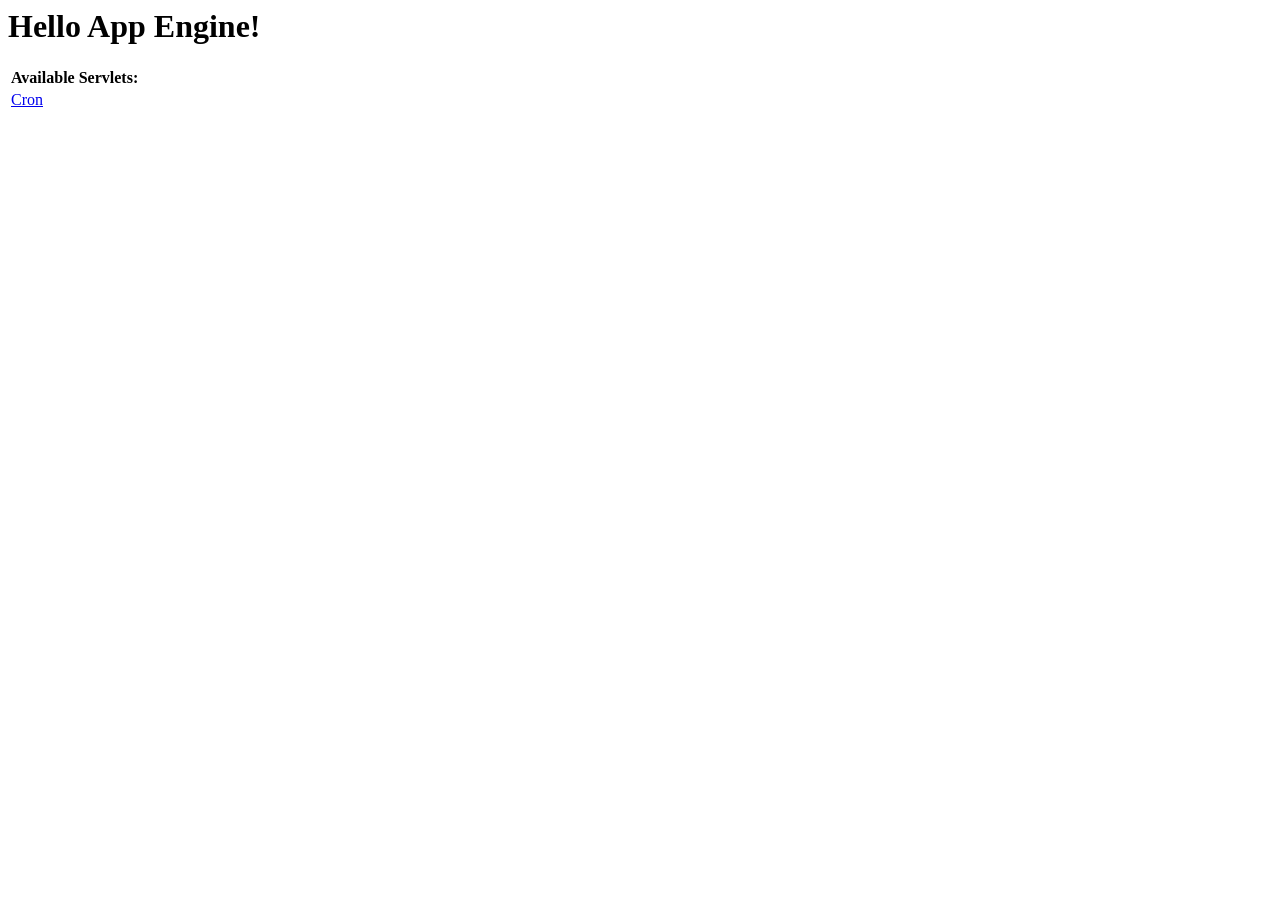
<file: Cron/war/index.html>
<!DOCTYPE HTML PUBLIC "-//W3C//DTD HTML 4.01 Transitional//EN">
<!-- The HTML 4.01 Transitional DOCTYPE declaration-->
<!-- above set at the top of the file will set     -->
<!-- the browser's rendering engine into           -->
<!-- "Quirks Mode". Replacing this declaration     -->
<!-- with a "Standards Mode" doctype is supported, -->
<!-- but may lead to some differences in layout.   -->

<html>
  <head>
    <meta http-equiv="content-type" content="text/html; charset=UTF-8">
    <title>Hello App Engine</title>
  </head>

  <body>
    <h1>Hello App Engine!</h1>
	
    <table>
      <tr>
        <td colspan="2" style="font-weight:bold;">Available Servlets:</td>        
      </tr>
      <tr>
        <td><a href="cron">Cron</a></td>
      </tr>
    </table>
  </body>
</html>
</file>
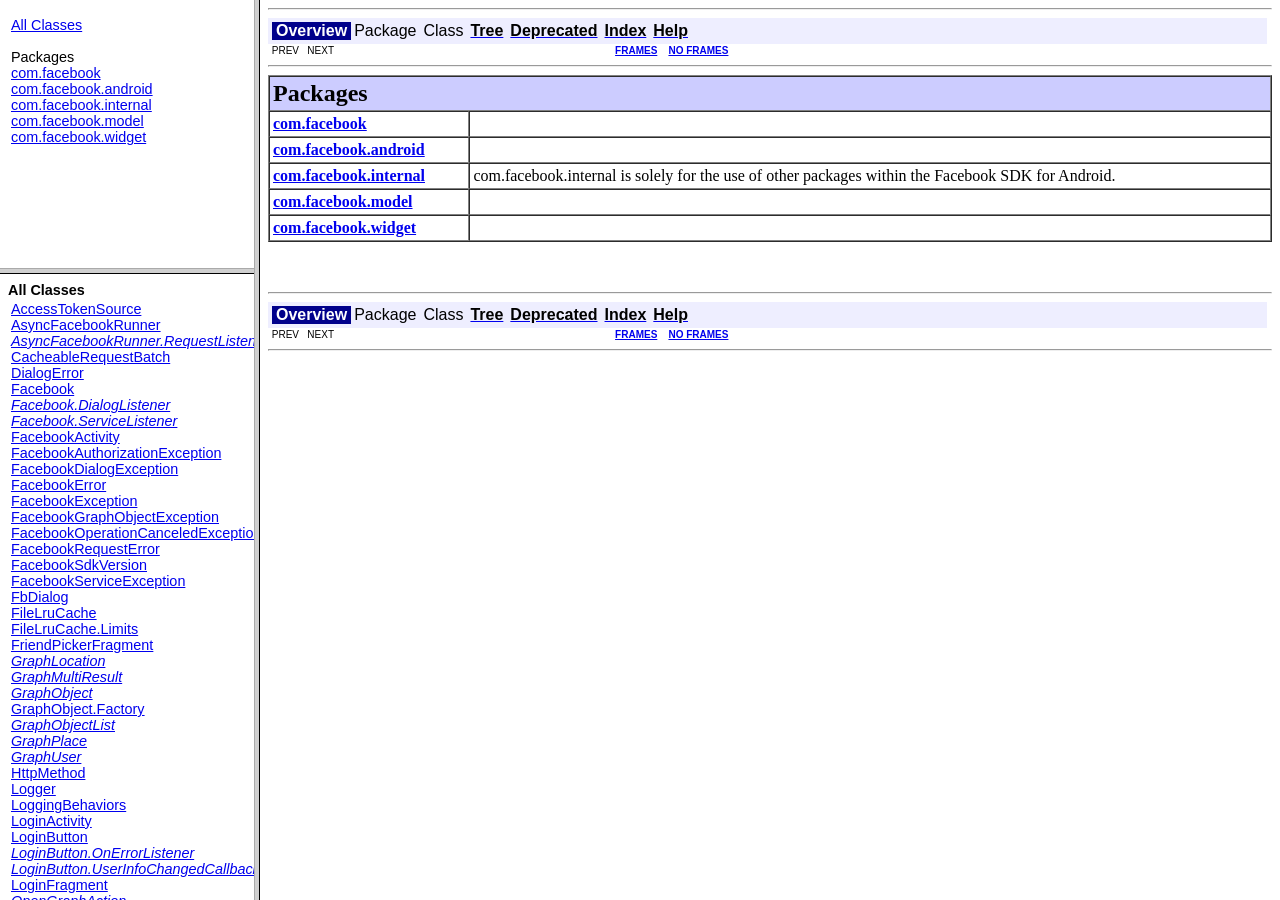
<file: facebook-android-sdk/docs/index.html>
<!DOCTYPE HTML PUBLIC "-//W3C//DTD HTML 4.01 Frameset//EN" "http://www.w3.org/TR/html4/frameset.dtd">
<!--NewPage-->
<HTML>
<HEAD>
<!-- Generated by javadoc on Mon Nov 19 23:13:58 PST 2012-->
<TITLE>
Generated Documentation (Untitled)
</TITLE>
<SCRIPT type="text/javascript">
    targetPage = "" + window.location.search;
    if (targetPage != "" && targetPage != "undefined")
        targetPage = targetPage.substring(1);
    if (targetPage.indexOf(":") != -1)
        targetPage = "undefined";
    function loadFrames() {
        if (targetPage != "" && targetPage != "undefined")
             top.classFrame.location = top.targetPage;
    }
</SCRIPT>
<NOSCRIPT>
</NOSCRIPT>
</HEAD>
<FRAMESET cols="20%,80%" title="" onLoad="top.loadFrames()">
<FRAMESET rows="30%,70%" title="" onLoad="top.loadFrames()">
<FRAME src="overview-frame.html" name="packageListFrame" title="All Packages">
<FRAME src="allclasses-frame.html" name="packageFrame" title="All classes and interfaces (except non-static nested types)">
</FRAMESET>
<FRAME src="overview-summary.html" name="classFrame" title="Package, class and interface descriptions" scrolling="yes">
<NOFRAMES>
<H2>
Frame Alert</H2>

<P>
This document is designed to be viewed using the frames feature. If you see this message, you are using a non-frame-capable web client.
<BR>
Link to<A HREF="overview-summary.html">Non-frame version.</A>
</NOFRAMES>
</FRAMESET>
</HTML>
</file>
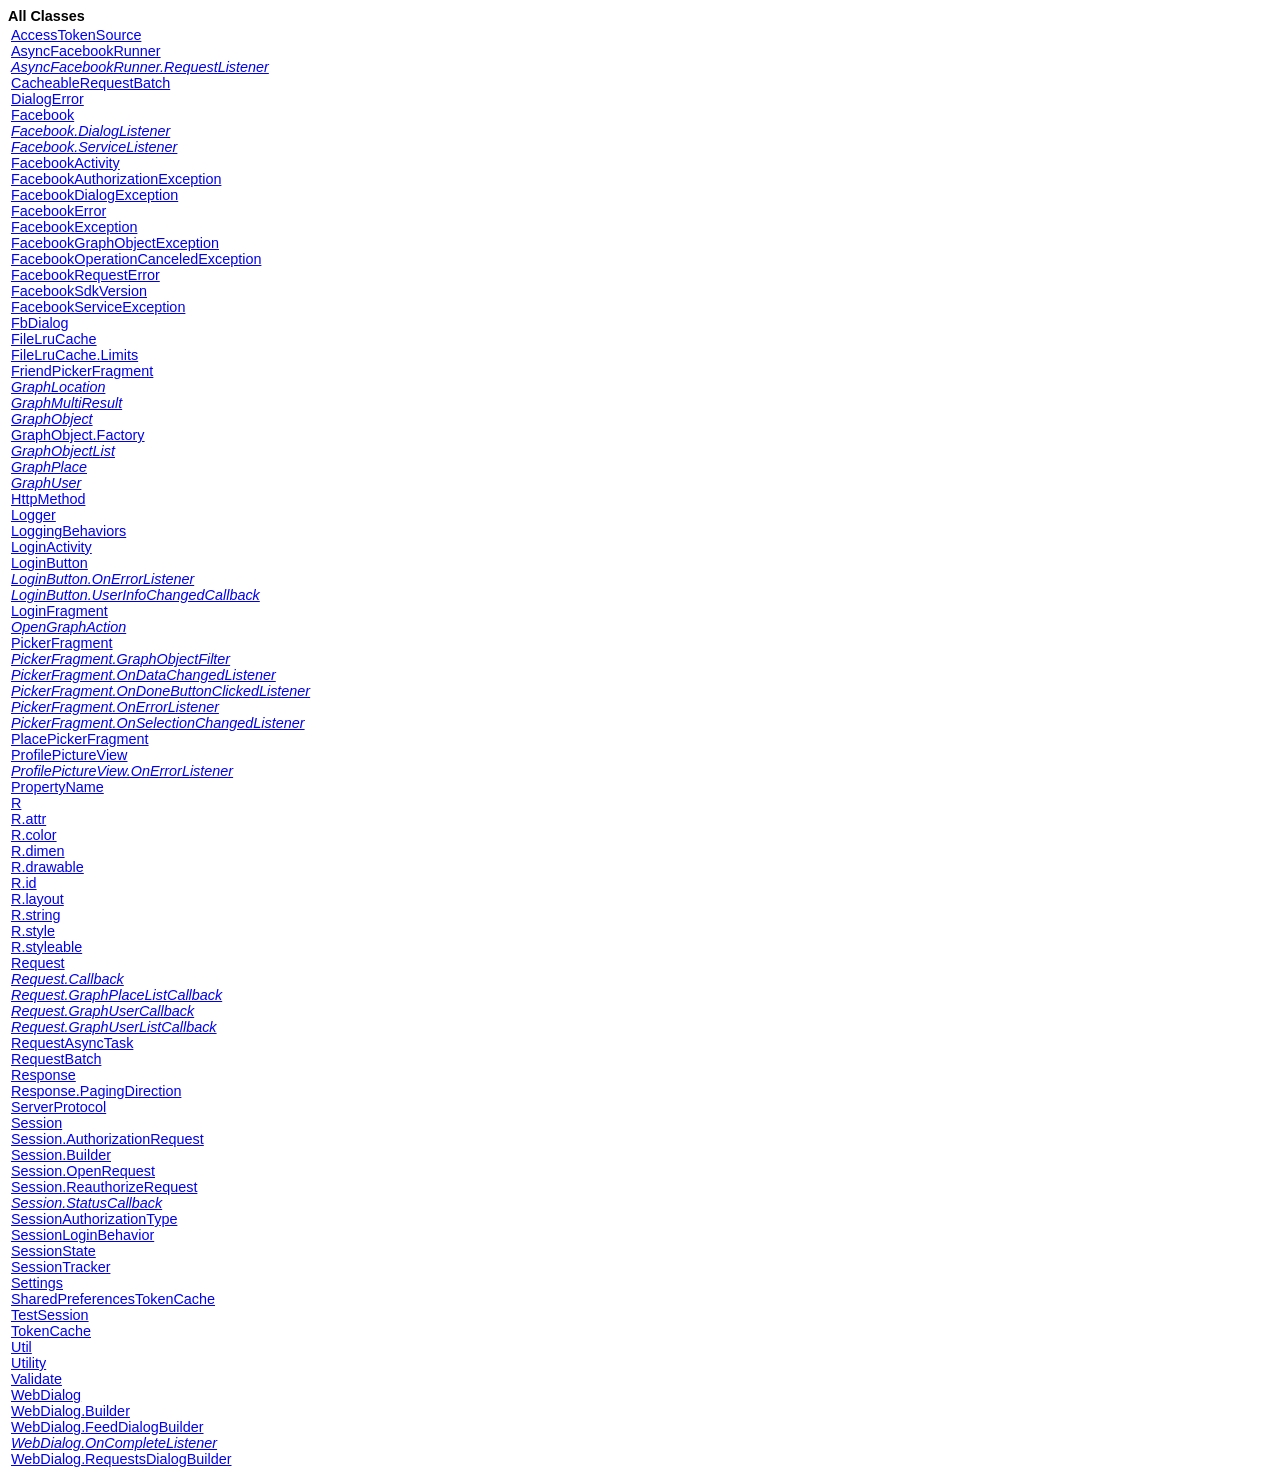
<file: facebook-android-sdk/docs/allclasses-frame.html>
<!DOCTYPE HTML PUBLIC "-//W3C//DTD HTML 4.01 Transitional//EN" "http://www.w3.org/TR/html4/loose.dtd">
<!--NewPage-->
<HTML>
<HEAD>
<!-- Generated by javadoc (build 1.6.0_35) on Mon Nov 19 23:13:58 PST 2012 -->
<TITLE>
All Classes
</TITLE>

<META NAME="date" CONTENT="2012-11-19">

<LINK REL ="stylesheet" TYPE="text/css" HREF="stylesheet.css" TITLE="Style">


</HEAD>

<BODY BGCOLOR="white">
<FONT size="+1" CLASS="FrameHeadingFont">
<B>All Classes</B></FONT>
<BR>

<TABLE BORDER="0" WIDTH="100%" SUMMARY="">
<TR>
<TD NOWRAP><FONT CLASS="FrameItemFont"><A HREF="com/facebook/AccessTokenSource.html" title="enum in com.facebook" target="classFrame">AccessTokenSource</A>
<BR>
<A HREF="com/facebook/android/AsyncFacebookRunner.html" title="class in com.facebook.android" target="classFrame">AsyncFacebookRunner</A>
<BR>
<A HREF="com/facebook/android/AsyncFacebookRunner.RequestListener.html" title="interface in com.facebook.android" target="classFrame"><I>AsyncFacebookRunner.RequestListener</I></A>
<BR>
<A HREF="com/facebook/internal/CacheableRequestBatch.html" title="class in com.facebook.internal" target="classFrame">CacheableRequestBatch</A>
<BR>
<A HREF="com/facebook/android/DialogError.html" title="class in com.facebook.android" target="classFrame">DialogError</A>
<BR>
<A HREF="com/facebook/android/Facebook.html" title="class in com.facebook.android" target="classFrame">Facebook</A>
<BR>
<A HREF="com/facebook/android/Facebook.DialogListener.html" title="interface in com.facebook.android" target="classFrame"><I>Facebook.DialogListener</I></A>
<BR>
<A HREF="com/facebook/android/Facebook.ServiceListener.html" title="interface in com.facebook.android" target="classFrame"><I>Facebook.ServiceListener</I></A>
<BR>
<A HREF="com/facebook/FacebookActivity.html" title="class in com.facebook" target="classFrame">FacebookActivity</A>
<BR>
<A HREF="com/facebook/FacebookAuthorizationException.html" title="class in com.facebook" target="classFrame">FacebookAuthorizationException</A>
<BR>
<A HREF="com/facebook/FacebookDialogException.html" title="class in com.facebook" target="classFrame">FacebookDialogException</A>
<BR>
<A HREF="com/facebook/android/FacebookError.html" title="class in com.facebook.android" target="classFrame">FacebookError</A>
<BR>
<A HREF="com/facebook/FacebookException.html" title="class in com.facebook" target="classFrame">FacebookException</A>
<BR>
<A HREF="com/facebook/FacebookGraphObjectException.html" title="class in com.facebook" target="classFrame">FacebookGraphObjectException</A>
<BR>
<A HREF="com/facebook/FacebookOperationCanceledException.html" title="class in com.facebook" target="classFrame">FacebookOperationCanceledException</A>
<BR>
<A HREF="com/facebook/FacebookRequestError.html" title="class in com.facebook" target="classFrame">FacebookRequestError</A>
<BR>
<A HREF="com/facebook/FacebookSdkVersion.html" title="class in com.facebook" target="classFrame">FacebookSdkVersion</A>
<BR>
<A HREF="com/facebook/FacebookServiceException.html" title="class in com.facebook" target="classFrame">FacebookServiceException</A>
<BR>
<A HREF="com/facebook/android/FbDialog.html" title="class in com.facebook.android" target="classFrame">FbDialog</A>
<BR>
<A HREF="com/facebook/internal/FileLruCache.html" title="class in com.facebook.internal" target="classFrame">FileLruCache</A>
<BR>
<A HREF="com/facebook/internal/FileLruCache.Limits.html" title="class in com.facebook.internal" target="classFrame">FileLruCache.Limits</A>
<BR>
<A HREF="com/facebook/widget/FriendPickerFragment.html" title="class in com.facebook.widget" target="classFrame">FriendPickerFragment</A>
<BR>
<A HREF="com/facebook/model/GraphLocation.html" title="interface in com.facebook.model" target="classFrame"><I>GraphLocation</I></A>
<BR>
<A HREF="com/facebook/model/GraphMultiResult.html" title="interface in com.facebook.model" target="classFrame"><I>GraphMultiResult</I></A>
<BR>
<A HREF="com/facebook/model/GraphObject.html" title="interface in com.facebook.model" target="classFrame"><I>GraphObject</I></A>
<BR>
<A HREF="com/facebook/model/GraphObject.Factory.html" title="class in com.facebook.model" target="classFrame">GraphObject.Factory</A>
<BR>
<A HREF="com/facebook/model/GraphObjectList.html" title="interface in com.facebook.model" target="classFrame"><I>GraphObjectList</I></A>
<BR>
<A HREF="com/facebook/model/GraphPlace.html" title="interface in com.facebook.model" target="classFrame"><I>GraphPlace</I></A>
<BR>
<A HREF="com/facebook/model/GraphUser.html" title="interface in com.facebook.model" target="classFrame"><I>GraphUser</I></A>
<BR>
<A HREF="com/facebook/HttpMethod.html" title="enum in com.facebook" target="classFrame">HttpMethod</A>
<BR>
<A HREF="com/facebook/internal/Logger.html" title="class in com.facebook.internal" target="classFrame">Logger</A>
<BR>
<A HREF="com/facebook/LoggingBehaviors.html" title="enum in com.facebook" target="classFrame">LoggingBehaviors</A>
<BR>
<A HREF="com/facebook/LoginActivity.html" title="class in com.facebook" target="classFrame">LoginActivity</A>
<BR>
<A HREF="com/facebook/widget/LoginButton.html" title="class in com.facebook.widget" target="classFrame">LoginButton</A>
<BR>
<A HREF="com/facebook/widget/LoginButton.OnErrorListener.html" title="interface in com.facebook.widget" target="classFrame"><I>LoginButton.OnErrorListener</I></A>
<BR>
<A HREF="com/facebook/widget/LoginButton.UserInfoChangedCallback.html" title="interface in com.facebook.widget" target="classFrame"><I>LoginButton.UserInfoChangedCallback</I></A>
<BR>
<A HREF="com/facebook/widget/LoginFragment.html" title="class in com.facebook.widget" target="classFrame">LoginFragment</A>
<BR>
<A HREF="com/facebook/model/OpenGraphAction.html" title="interface in com.facebook.model" target="classFrame"><I>OpenGraphAction</I></A>
<BR>
<A HREF="com/facebook/widget/PickerFragment.html" title="class in com.facebook.widget" target="classFrame">PickerFragment</A>
<BR>
<A HREF="com/facebook/widget/PickerFragment.GraphObjectFilter.html" title="interface in com.facebook.widget" target="classFrame"><I>PickerFragment.GraphObjectFilter</I></A>
<BR>
<A HREF="com/facebook/widget/PickerFragment.OnDataChangedListener.html" title="interface in com.facebook.widget" target="classFrame"><I>PickerFragment.OnDataChangedListener</I></A>
<BR>
<A HREF="com/facebook/widget/PickerFragment.OnDoneButtonClickedListener.html" title="interface in com.facebook.widget" target="classFrame"><I>PickerFragment.OnDoneButtonClickedListener</I></A>
<BR>
<A HREF="com/facebook/widget/PickerFragment.OnErrorListener.html" title="interface in com.facebook.widget" target="classFrame"><I>PickerFragment.OnErrorListener</I></A>
<BR>
<A HREF="com/facebook/widget/PickerFragment.OnSelectionChangedListener.html" title="interface in com.facebook.widget" target="classFrame"><I>PickerFragment.OnSelectionChangedListener</I></A>
<BR>
<A HREF="com/facebook/widget/PlacePickerFragment.html" title="class in com.facebook.widget" target="classFrame">PlacePickerFragment</A>
<BR>
<A HREF="com/facebook/widget/ProfilePictureView.html" title="class in com.facebook.widget" target="classFrame">ProfilePictureView</A>
<BR>
<A HREF="com/facebook/widget/ProfilePictureView.OnErrorListener.html" title="interface in com.facebook.widget" target="classFrame"><I>ProfilePictureView.OnErrorListener</I></A>
<BR>
<A HREF="com/facebook/model/PropertyName.html" title="annotation in com.facebook.model" target="classFrame">PropertyName</A>
<BR>
<A HREF="com/facebook/android/R.html" title="class in com.facebook.android" target="classFrame">R</A>
<BR>
<A HREF="com/facebook/android/R.attr.html" title="class in com.facebook.android" target="classFrame">R.attr</A>
<BR>
<A HREF="com/facebook/android/R.color.html" title="class in com.facebook.android" target="classFrame">R.color</A>
<BR>
<A HREF="com/facebook/android/R.dimen.html" title="class in com.facebook.android" target="classFrame">R.dimen</A>
<BR>
<A HREF="com/facebook/android/R.drawable.html" title="class in com.facebook.android" target="classFrame">R.drawable</A>
<BR>
<A HREF="com/facebook/android/R.id.html" title="class in com.facebook.android" target="classFrame">R.id</A>
<BR>
<A HREF="com/facebook/android/R.layout.html" title="class in com.facebook.android" target="classFrame">R.layout</A>
<BR>
<A HREF="com/facebook/android/R.string.html" title="class in com.facebook.android" target="classFrame">R.string</A>
<BR>
<A HREF="com/facebook/android/R.style.html" title="class in com.facebook.android" target="classFrame">R.style</A>
<BR>
<A HREF="com/facebook/android/R.styleable.html" title="class in com.facebook.android" target="classFrame">R.styleable</A>
<BR>
<A HREF="com/facebook/Request.html" title="class in com.facebook" target="classFrame">Request</A>
<BR>
<A HREF="com/facebook/Request.Callback.html" title="interface in com.facebook" target="classFrame"><I>Request.Callback</I></A>
<BR>
<A HREF="com/facebook/Request.GraphPlaceListCallback.html" title="interface in com.facebook" target="classFrame"><I>Request.GraphPlaceListCallback</I></A>
<BR>
<A HREF="com/facebook/Request.GraphUserCallback.html" title="interface in com.facebook" target="classFrame"><I>Request.GraphUserCallback</I></A>
<BR>
<A HREF="com/facebook/Request.GraphUserListCallback.html" title="interface in com.facebook" target="classFrame"><I>Request.GraphUserListCallback</I></A>
<BR>
<A HREF="com/facebook/RequestAsyncTask.html" title="class in com.facebook" target="classFrame">RequestAsyncTask</A>
<BR>
<A HREF="com/facebook/RequestBatch.html" title="class in com.facebook" target="classFrame">RequestBatch</A>
<BR>
<A HREF="com/facebook/Response.html" title="class in com.facebook" target="classFrame">Response</A>
<BR>
<A HREF="com/facebook/Response.PagingDirection.html" title="enum in com.facebook" target="classFrame">Response.PagingDirection</A>
<BR>
<A HREF="com/facebook/internal/ServerProtocol.html" title="class in com.facebook.internal" target="classFrame">ServerProtocol</A>
<BR>
<A HREF="com/facebook/Session.html" title="class in com.facebook" target="classFrame">Session</A>
<BR>
<A HREF="com/facebook/Session.AuthorizationRequest.html" title="class in com.facebook" target="classFrame">Session.AuthorizationRequest</A>
<BR>
<A HREF="com/facebook/Session.Builder.html" title="class in com.facebook" target="classFrame">Session.Builder</A>
<BR>
<A HREF="com/facebook/Session.OpenRequest.html" title="class in com.facebook" target="classFrame">Session.OpenRequest</A>
<BR>
<A HREF="com/facebook/Session.ReauthorizeRequest.html" title="class in com.facebook" target="classFrame">Session.ReauthorizeRequest</A>
<BR>
<A HREF="com/facebook/Session.StatusCallback.html" title="interface in com.facebook" target="classFrame"><I>Session.StatusCallback</I></A>
<BR>
<A HREF="com/facebook/internal/SessionAuthorizationType.html" title="enum in com.facebook.internal" target="classFrame">SessionAuthorizationType</A>
<BR>
<A HREF="com/facebook/SessionLoginBehavior.html" title="enum in com.facebook" target="classFrame">SessionLoginBehavior</A>
<BR>
<A HREF="com/facebook/SessionState.html" title="enum in com.facebook" target="classFrame">SessionState</A>
<BR>
<A HREF="com/facebook/internal/SessionTracker.html" title="class in com.facebook.internal" target="classFrame">SessionTracker</A>
<BR>
<A HREF="com/facebook/Settings.html" title="class in com.facebook" target="classFrame">Settings</A>
<BR>
<A HREF="com/facebook/SharedPreferencesTokenCache.html" title="class in com.facebook" target="classFrame">SharedPreferencesTokenCache</A>
<BR>
<A HREF="com/facebook/TestSession.html" title="class in com.facebook" target="classFrame">TestSession</A>
<BR>
<A HREF="com/facebook/TokenCache.html" title="class in com.facebook" target="classFrame">TokenCache</A>
<BR>
<A HREF="com/facebook/android/Util.html" title="class in com.facebook.android" target="classFrame">Util</A>
<BR>
<A HREF="com/facebook/internal/Utility.html" title="class in com.facebook.internal" target="classFrame">Utility</A>
<BR>
<A HREF="com/facebook/internal/Validate.html" title="class in com.facebook.internal" target="classFrame">Validate</A>
<BR>
<A HREF="com/facebook/widget/WebDialog.html" title="class in com.facebook.widget" target="classFrame">WebDialog</A>
<BR>
<A HREF="com/facebook/widget/WebDialog.Builder.html" title="class in com.facebook.widget" target="classFrame">WebDialog.Builder</A>
<BR>
<A HREF="com/facebook/widget/WebDialog.FeedDialogBuilder.html" title="class in com.facebook.widget" target="classFrame">WebDialog.FeedDialogBuilder</A>
<BR>
<A HREF="com/facebook/widget/WebDialog.OnCompleteListener.html" title="interface in com.facebook.widget" target="classFrame"><I>WebDialog.OnCompleteListener</I></A>
<BR>
<A HREF="com/facebook/widget/WebDialog.RequestsDialogBuilder.html" title="class in com.facebook.widget" target="classFrame">WebDialog.RequestsDialogBuilder</A>
<BR>
</FONT></TD>
</TR>
</TABLE>

</BODY>
</HTML>
</file>
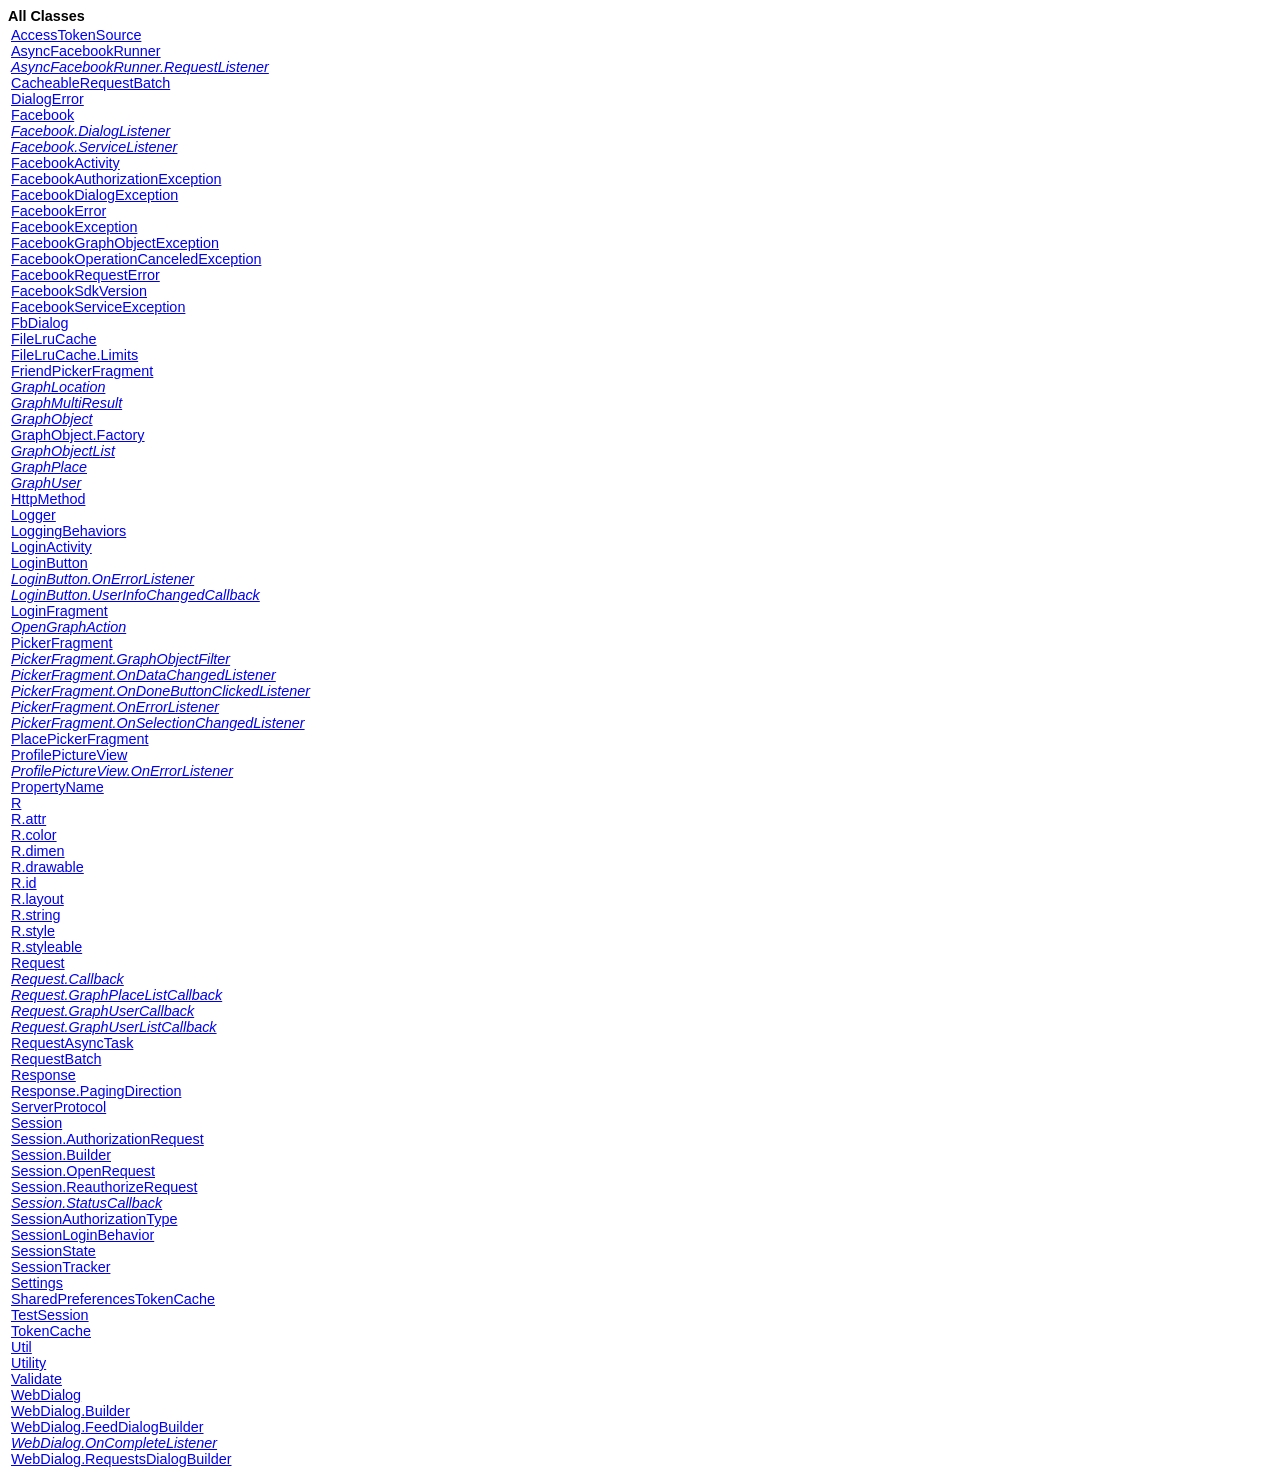
<file: facebook-android-sdk/docs/allclasses-noframe.html>
<!DOCTYPE HTML PUBLIC "-//W3C//DTD HTML 4.01 Transitional//EN" "http://www.w3.org/TR/html4/loose.dtd">
<!--NewPage-->
<HTML>
<HEAD>
<!-- Generated by javadoc (build 1.6.0_35) on Mon Nov 19 23:13:58 PST 2012 -->
<TITLE>
All Classes
</TITLE>

<META NAME="date" CONTENT="2012-11-19">

<LINK REL ="stylesheet" TYPE="text/css" HREF="stylesheet.css" TITLE="Style">


</HEAD>

<BODY BGCOLOR="white">
<FONT size="+1" CLASS="FrameHeadingFont">
<B>All Classes</B></FONT>
<BR>

<TABLE BORDER="0" WIDTH="100%" SUMMARY="">
<TR>
<TD NOWRAP><FONT CLASS="FrameItemFont"><A HREF="com/facebook/AccessTokenSource.html" title="enum in com.facebook">AccessTokenSource</A>
<BR>
<A HREF="com/facebook/android/AsyncFacebookRunner.html" title="class in com.facebook.android">AsyncFacebookRunner</A>
<BR>
<A HREF="com/facebook/android/AsyncFacebookRunner.RequestListener.html" title="interface in com.facebook.android"><I>AsyncFacebookRunner.RequestListener</I></A>
<BR>
<A HREF="com/facebook/internal/CacheableRequestBatch.html" title="class in com.facebook.internal">CacheableRequestBatch</A>
<BR>
<A HREF="com/facebook/android/DialogError.html" title="class in com.facebook.android">DialogError</A>
<BR>
<A HREF="com/facebook/android/Facebook.html" title="class in com.facebook.android">Facebook</A>
<BR>
<A HREF="com/facebook/android/Facebook.DialogListener.html" title="interface in com.facebook.android"><I>Facebook.DialogListener</I></A>
<BR>
<A HREF="com/facebook/android/Facebook.ServiceListener.html" title="interface in com.facebook.android"><I>Facebook.ServiceListener</I></A>
<BR>
<A HREF="com/facebook/FacebookActivity.html" title="class in com.facebook">FacebookActivity</A>
<BR>
<A HREF="com/facebook/FacebookAuthorizationException.html" title="class in com.facebook">FacebookAuthorizationException</A>
<BR>
<A HREF="com/facebook/FacebookDialogException.html" title="class in com.facebook">FacebookDialogException</A>
<BR>
<A HREF="com/facebook/android/FacebookError.html" title="class in com.facebook.android">FacebookError</A>
<BR>
<A HREF="com/facebook/FacebookException.html" title="class in com.facebook">FacebookException</A>
<BR>
<A HREF="com/facebook/FacebookGraphObjectException.html" title="class in com.facebook">FacebookGraphObjectException</A>
<BR>
<A HREF="com/facebook/FacebookOperationCanceledException.html" title="class in com.facebook">FacebookOperationCanceledException</A>
<BR>
<A HREF="com/facebook/FacebookRequestError.html" title="class in com.facebook">FacebookRequestError</A>
<BR>
<A HREF="com/facebook/FacebookSdkVersion.html" title="class in com.facebook">FacebookSdkVersion</A>
<BR>
<A HREF="com/facebook/FacebookServiceException.html" title="class in com.facebook">FacebookServiceException</A>
<BR>
<A HREF="com/facebook/android/FbDialog.html" title="class in com.facebook.android">FbDialog</A>
<BR>
<A HREF="com/facebook/internal/FileLruCache.html" title="class in com.facebook.internal">FileLruCache</A>
<BR>
<A HREF="com/facebook/internal/FileLruCache.Limits.html" title="class in com.facebook.internal">FileLruCache.Limits</A>
<BR>
<A HREF="com/facebook/widget/FriendPickerFragment.html" title="class in com.facebook.widget">FriendPickerFragment</A>
<BR>
<A HREF="com/facebook/model/GraphLocation.html" title="interface in com.facebook.model"><I>GraphLocation</I></A>
<BR>
<A HREF="com/facebook/model/GraphMultiResult.html" title="interface in com.facebook.model"><I>GraphMultiResult</I></A>
<BR>
<A HREF="com/facebook/model/GraphObject.html" title="interface in com.facebook.model"><I>GraphObject</I></A>
<BR>
<A HREF="com/facebook/model/GraphObject.Factory.html" title="class in com.facebook.model">GraphObject.Factory</A>
<BR>
<A HREF="com/facebook/model/GraphObjectList.html" title="interface in com.facebook.model"><I>GraphObjectList</I></A>
<BR>
<A HREF="com/facebook/model/GraphPlace.html" title="interface in com.facebook.model"><I>GraphPlace</I></A>
<BR>
<A HREF="com/facebook/model/GraphUser.html" title="interface in com.facebook.model"><I>GraphUser</I></A>
<BR>
<A HREF="com/facebook/HttpMethod.html" title="enum in com.facebook">HttpMethod</A>
<BR>
<A HREF="com/facebook/internal/Logger.html" title="class in com.facebook.internal">Logger</A>
<BR>
<A HREF="com/facebook/LoggingBehaviors.html" title="enum in com.facebook">LoggingBehaviors</A>
<BR>
<A HREF="com/facebook/LoginActivity.html" title="class in com.facebook">LoginActivity</A>
<BR>
<A HREF="com/facebook/widget/LoginButton.html" title="class in com.facebook.widget">LoginButton</A>
<BR>
<A HREF="com/facebook/widget/LoginButton.OnErrorListener.html" title="interface in com.facebook.widget"><I>LoginButton.OnErrorListener</I></A>
<BR>
<A HREF="com/facebook/widget/LoginButton.UserInfoChangedCallback.html" title="interface in com.facebook.widget"><I>LoginButton.UserInfoChangedCallback</I></A>
<BR>
<A HREF="com/facebook/widget/LoginFragment.html" title="class in com.facebook.widget">LoginFragment</A>
<BR>
<A HREF="com/facebook/model/OpenGraphAction.html" title="interface in com.facebook.model"><I>OpenGraphAction</I></A>
<BR>
<A HREF="com/facebook/widget/PickerFragment.html" title="class in com.facebook.widget">PickerFragment</A>
<BR>
<A HREF="com/facebook/widget/PickerFragment.GraphObjectFilter.html" title="interface in com.facebook.widget"><I>PickerFragment.GraphObjectFilter</I></A>
<BR>
<A HREF="com/facebook/widget/PickerFragment.OnDataChangedListener.html" title="interface in com.facebook.widget"><I>PickerFragment.OnDataChangedListener</I></A>
<BR>
<A HREF="com/facebook/widget/PickerFragment.OnDoneButtonClickedListener.html" title="interface in com.facebook.widget"><I>PickerFragment.OnDoneButtonClickedListener</I></A>
<BR>
<A HREF="com/facebook/widget/PickerFragment.OnErrorListener.html" title="interface in com.facebook.widget"><I>PickerFragment.OnErrorListener</I></A>
<BR>
<A HREF="com/facebook/widget/PickerFragment.OnSelectionChangedListener.html" title="interface in com.facebook.widget"><I>PickerFragment.OnSelectionChangedListener</I></A>
<BR>
<A HREF="com/facebook/widget/PlacePickerFragment.html" title="class in com.facebook.widget">PlacePickerFragment</A>
<BR>
<A HREF="com/facebook/widget/ProfilePictureView.html" title="class in com.facebook.widget">ProfilePictureView</A>
<BR>
<A HREF="com/facebook/widget/ProfilePictureView.OnErrorListener.html" title="interface in com.facebook.widget"><I>ProfilePictureView.OnErrorListener</I></A>
<BR>
<A HREF="com/facebook/model/PropertyName.html" title="annotation in com.facebook.model">PropertyName</A>
<BR>
<A HREF="com/facebook/android/R.html" title="class in com.facebook.android">R</A>
<BR>
<A HREF="com/facebook/android/R.attr.html" title="class in com.facebook.android">R.attr</A>
<BR>
<A HREF="com/facebook/android/R.color.html" title="class in com.facebook.android">R.color</A>
<BR>
<A HREF="com/facebook/android/R.dimen.html" title="class in com.facebook.android">R.dimen</A>
<BR>
<A HREF="com/facebook/android/R.drawable.html" title="class in com.facebook.android">R.drawable</A>
<BR>
<A HREF="com/facebook/android/R.id.html" title="class in com.facebook.android">R.id</A>
<BR>
<A HREF="com/facebook/android/R.layout.html" title="class in com.facebook.android">R.layout</A>
<BR>
<A HREF="com/facebook/android/R.string.html" title="class in com.facebook.android">R.string</A>
<BR>
<A HREF="com/facebook/android/R.style.html" title="class in com.facebook.android">R.style</A>
<BR>
<A HREF="com/facebook/android/R.styleable.html" title="class in com.facebook.android">R.styleable</A>
<BR>
<A HREF="com/facebook/Request.html" title="class in com.facebook">Request</A>
<BR>
<A HREF="com/facebook/Request.Callback.html" title="interface in com.facebook"><I>Request.Callback</I></A>
<BR>
<A HREF="com/facebook/Request.GraphPlaceListCallback.html" title="interface in com.facebook"><I>Request.GraphPlaceListCallback</I></A>
<BR>
<A HREF="com/facebook/Request.GraphUserCallback.html" title="interface in com.facebook"><I>Request.GraphUserCallback</I></A>
<BR>
<A HREF="com/facebook/Request.GraphUserListCallback.html" title="interface in com.facebook"><I>Request.GraphUserListCallback</I></A>
<BR>
<A HREF="com/facebook/RequestAsyncTask.html" title="class in com.facebook">RequestAsyncTask</A>
<BR>
<A HREF="com/facebook/RequestBatch.html" title="class in com.facebook">RequestBatch</A>
<BR>
<A HREF="com/facebook/Response.html" title="class in com.facebook">Response</A>
<BR>
<A HREF="com/facebook/Response.PagingDirection.html" title="enum in com.facebook">Response.PagingDirection</A>
<BR>
<A HREF="com/facebook/internal/ServerProtocol.html" title="class in com.facebook.internal">ServerProtocol</A>
<BR>
<A HREF="com/facebook/Session.html" title="class in com.facebook">Session</A>
<BR>
<A HREF="com/facebook/Session.AuthorizationRequest.html" title="class in com.facebook">Session.AuthorizationRequest</A>
<BR>
<A HREF="com/facebook/Session.Builder.html" title="class in com.facebook">Session.Builder</A>
<BR>
<A HREF="com/facebook/Session.OpenRequest.html" title="class in com.facebook">Session.OpenRequest</A>
<BR>
<A HREF="com/facebook/Session.ReauthorizeRequest.html" title="class in com.facebook">Session.ReauthorizeRequest</A>
<BR>
<A HREF="com/facebook/Session.StatusCallback.html" title="interface in com.facebook"><I>Session.StatusCallback</I></A>
<BR>
<A HREF="com/facebook/internal/SessionAuthorizationType.html" title="enum in com.facebook.internal">SessionAuthorizationType</A>
<BR>
<A HREF="com/facebook/SessionLoginBehavior.html" title="enum in com.facebook">SessionLoginBehavior</A>
<BR>
<A HREF="com/facebook/SessionState.html" title="enum in com.facebook">SessionState</A>
<BR>
<A HREF="com/facebook/internal/SessionTracker.html" title="class in com.facebook.internal">SessionTracker</A>
<BR>
<A HREF="com/facebook/Settings.html" title="class in com.facebook">Settings</A>
<BR>
<A HREF="com/facebook/SharedPreferencesTokenCache.html" title="class in com.facebook">SharedPreferencesTokenCache</A>
<BR>
<A HREF="com/facebook/TestSession.html" title="class in com.facebook">TestSession</A>
<BR>
<A HREF="com/facebook/TokenCache.html" title="class in com.facebook">TokenCache</A>
<BR>
<A HREF="com/facebook/android/Util.html" title="class in com.facebook.android">Util</A>
<BR>
<A HREF="com/facebook/internal/Utility.html" title="class in com.facebook.internal">Utility</A>
<BR>
<A HREF="com/facebook/internal/Validate.html" title="class in com.facebook.internal">Validate</A>
<BR>
<A HREF="com/facebook/widget/WebDialog.html" title="class in com.facebook.widget">WebDialog</A>
<BR>
<A HREF="com/facebook/widget/WebDialog.Builder.html" title="class in com.facebook.widget">WebDialog.Builder</A>
<BR>
<A HREF="com/facebook/widget/WebDialog.FeedDialogBuilder.html" title="class in com.facebook.widget">WebDialog.FeedDialogBuilder</A>
<BR>
<A HREF="com/facebook/widget/WebDialog.OnCompleteListener.html" title="interface in com.facebook.widget"><I>WebDialog.OnCompleteListener</I></A>
<BR>
<A HREF="com/facebook/widget/WebDialog.RequestsDialogBuilder.html" title="class in com.facebook.widget">WebDialog.RequestsDialogBuilder</A>
<BR>
</FONT></TD>
</TR>
</TABLE>

</BODY>
</HTML>
</file>
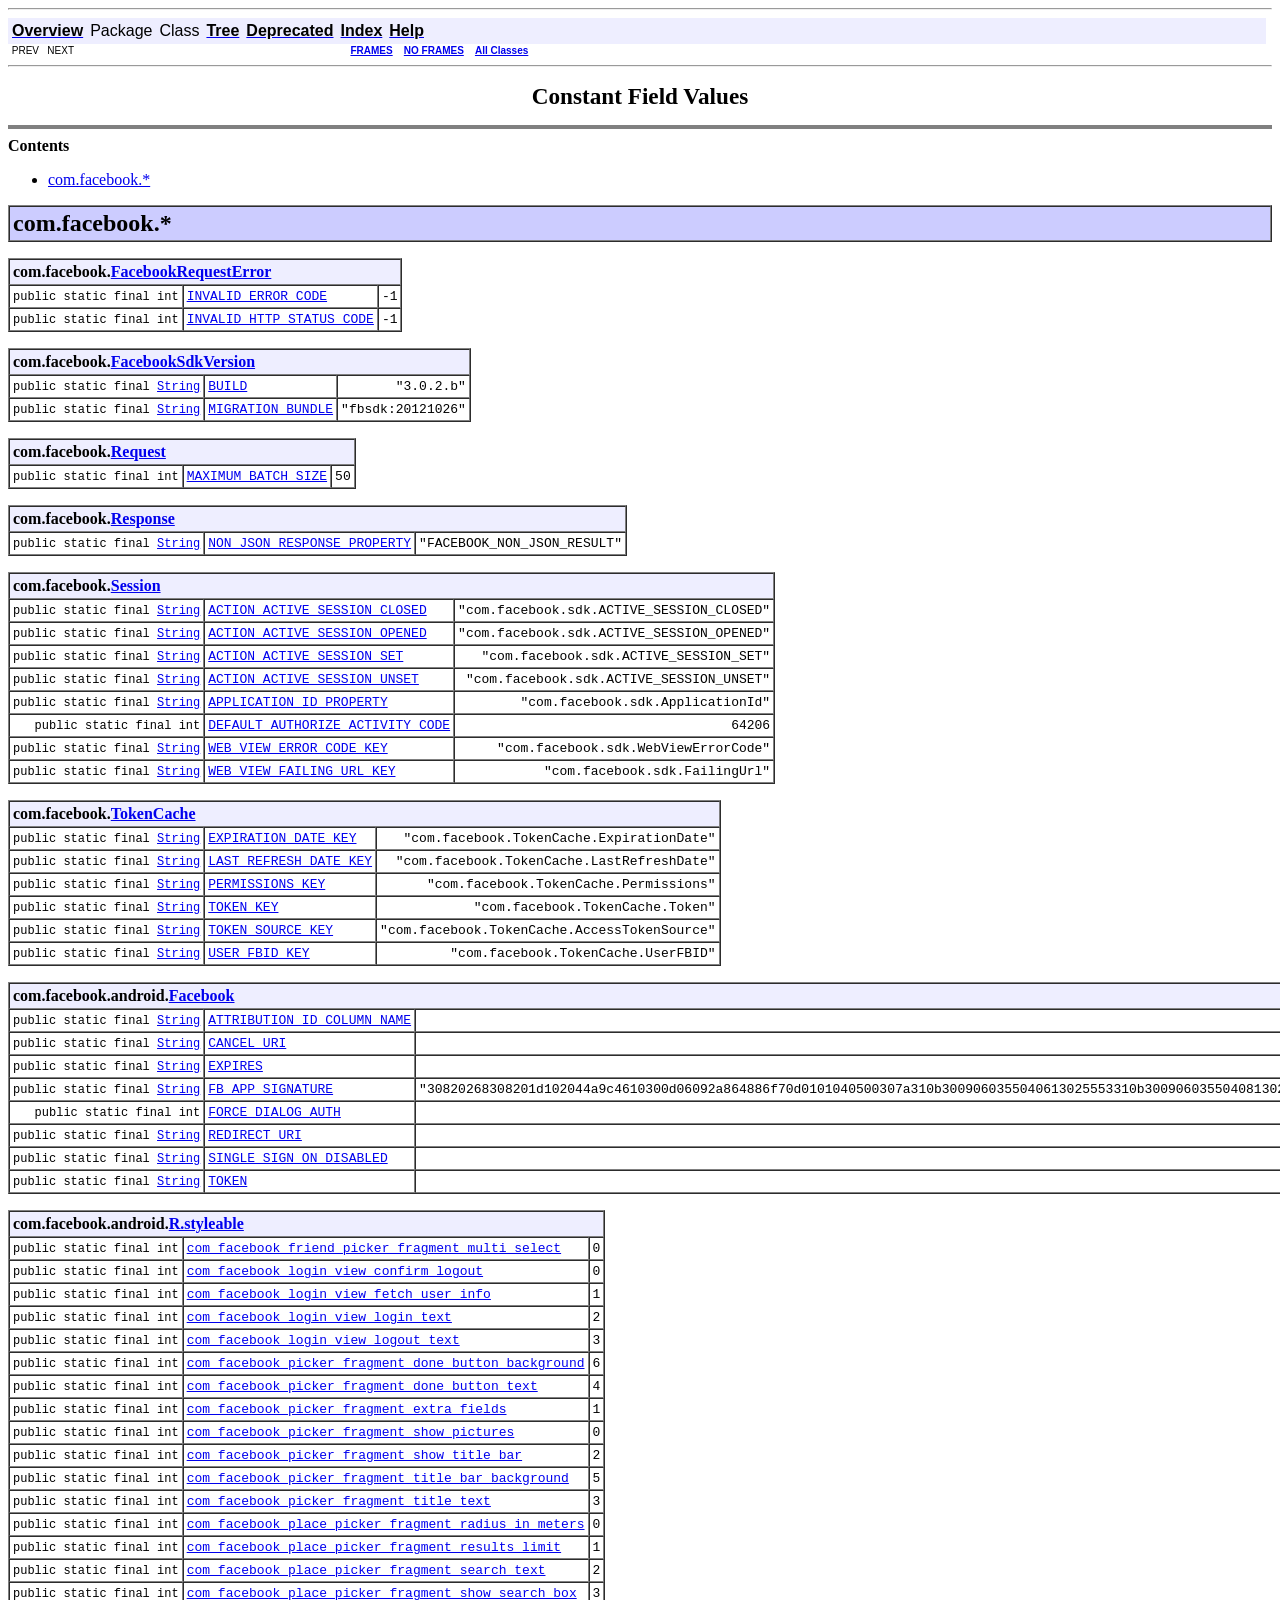
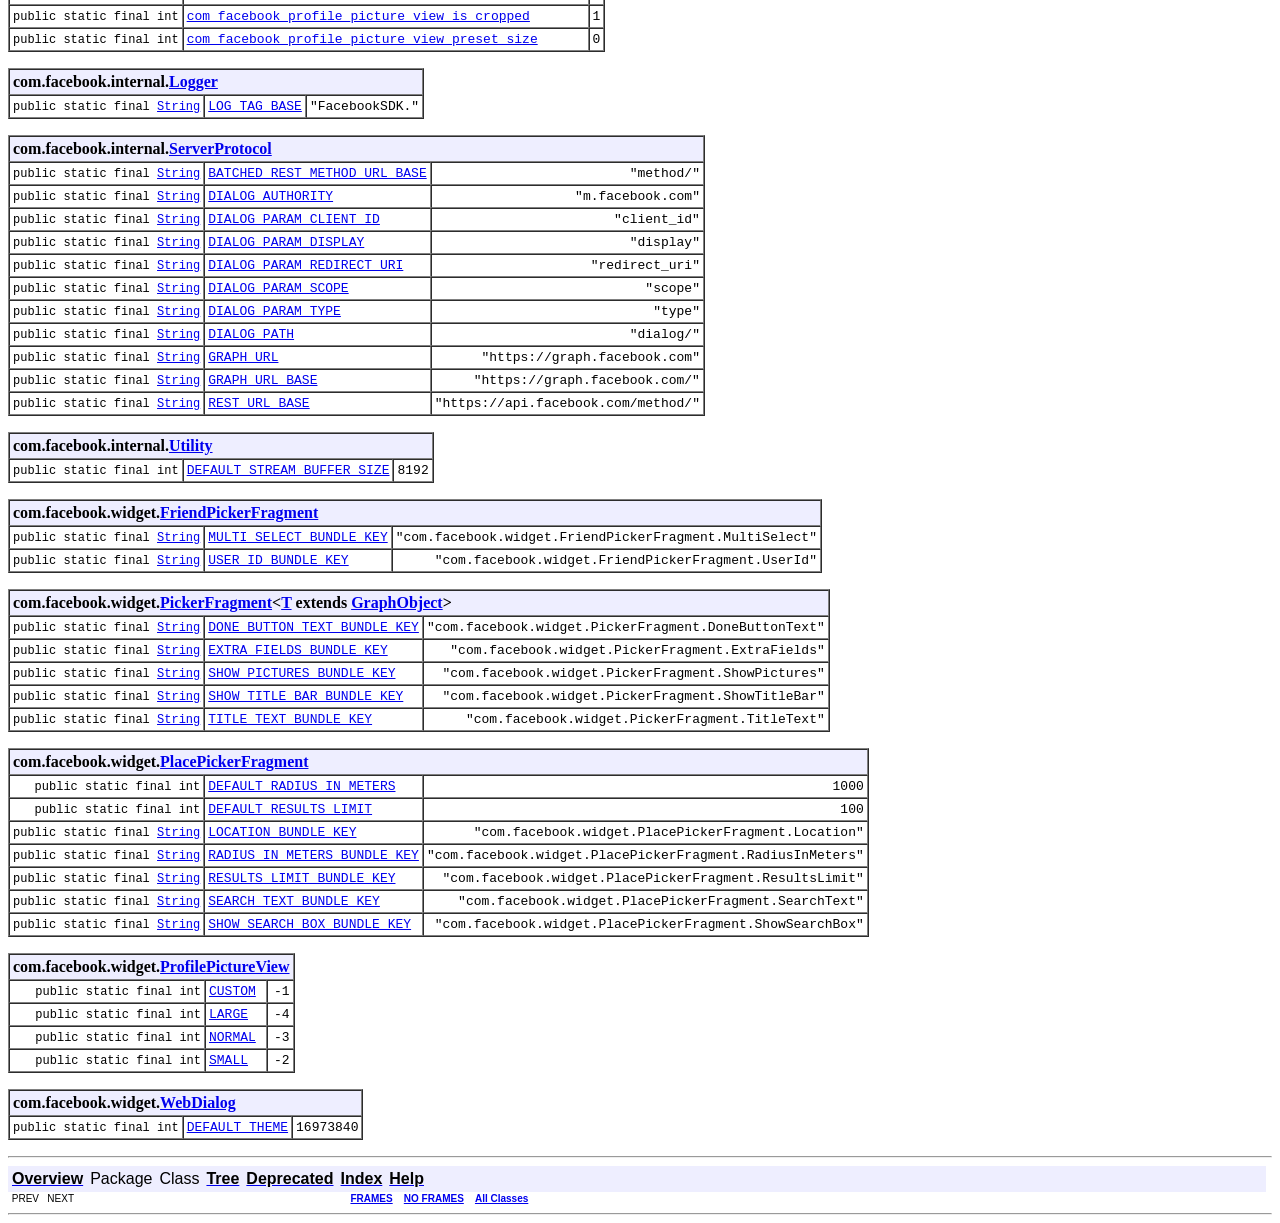
<file: facebook-android-sdk/docs/constant-values.html>
<!DOCTYPE HTML PUBLIC "-//W3C//DTD HTML 4.01 Transitional//EN" "http://www.w3.org/TR/html4/loose.dtd">
<!--NewPage-->
<HTML>
<HEAD>
<!-- Generated by javadoc (build 1.6.0_35) on Mon Nov 19 23:13:58 PST 2012 -->
<TITLE>
Constant Field Values
</TITLE>

<META NAME="date" CONTENT="2012-11-19">

<LINK REL ="stylesheet" TYPE="text/css" HREF="stylesheet.css" TITLE="Style">

<SCRIPT type="text/javascript">
function windowTitle()
{
    if (location.href.indexOf('is-external=true') == -1) {
        parent.document.title="Constant Field Values";
    }
}
</SCRIPT>
<NOSCRIPT>
</NOSCRIPT>

</HEAD>

<BODY BGCOLOR="white" onload="windowTitle();">
<HR>


<!-- ========= START OF TOP NAVBAR ======= -->
<A NAME="navbar_top"><!-- --></A>
<A HREF="#skip-navbar_top" title="Skip navigation links"></A>
<TABLE BORDER="0" WIDTH="100%" CELLPADDING="1" CELLSPACING="0" SUMMARY="">
<TR>
<TD COLSPAN=2 BGCOLOR="#EEEEFF" CLASS="NavBarCell1">
<A NAME="navbar_top_firstrow"><!-- --></A>
<TABLE BORDER="0" CELLPADDING="0" CELLSPACING="3" SUMMARY="">
  <TR ALIGN="center" VALIGN="top">
  <TD BGCOLOR="#EEEEFF" CLASS="NavBarCell1">    <A HREF="overview-summary.html"><FONT CLASS="NavBarFont1"><B>Overview</B></FONT></A>&nbsp;</TD>
  <TD BGCOLOR="#EEEEFF" CLASS="NavBarCell1">    <FONT CLASS="NavBarFont1">Package</FONT>&nbsp;</TD>
  <TD BGCOLOR="#EEEEFF" CLASS="NavBarCell1">    <FONT CLASS="NavBarFont1">Class</FONT>&nbsp;</TD>
  <TD BGCOLOR="#EEEEFF" CLASS="NavBarCell1">    <A HREF="overview-tree.html"><FONT CLASS="NavBarFont1"><B>Tree</B></FONT></A>&nbsp;</TD>
  <TD BGCOLOR="#EEEEFF" CLASS="NavBarCell1">    <A HREF="deprecated-list.html"><FONT CLASS="NavBarFont1"><B>Deprecated</B></FONT></A>&nbsp;</TD>
  <TD BGCOLOR="#EEEEFF" CLASS="NavBarCell1">    <A HREF="index-all.html"><FONT CLASS="NavBarFont1"><B>Index</B></FONT></A>&nbsp;</TD>
  <TD BGCOLOR="#EEEEFF" CLASS="NavBarCell1">    <A HREF="help-doc.html"><FONT CLASS="NavBarFont1"><B>Help</B></FONT></A>&nbsp;</TD>
  </TR>
</TABLE>
</TD>
<TD ALIGN="right" VALIGN="top" ROWSPAN=3><EM>
</EM>
</TD>
</TR>

<TR>
<TD BGCOLOR="white" CLASS="NavBarCell2"><FONT SIZE="-2">
&nbsp;PREV&nbsp;
&nbsp;NEXT</FONT></TD>
<TD BGCOLOR="white" CLASS="NavBarCell2"><FONT SIZE="-2">
  <A HREF="index.html?constant-values.html" target="_top"><B>FRAMES</B></A>  &nbsp;
&nbsp;<A HREF="constant-values.html" target="_top"><B>NO FRAMES</B></A>  &nbsp;
&nbsp;<SCRIPT type="text/javascript">
  <!--
  if(window==top) {
    document.writeln('<A HREF="allclasses-noframe.html"><B>All Classes</B></A>');
  }
  //-->
</SCRIPT>
<NOSCRIPT>
  <A HREF="allclasses-noframe.html"><B>All Classes</B></A>
</NOSCRIPT>


</FONT></TD>
</TR>
</TABLE>
<A NAME="skip-navbar_top"></A>
<!-- ========= END OF TOP NAVBAR ========= -->

<HR>
<CENTER>
<H1>
Constant Field Values</H1>
</CENTER>
<HR SIZE="4" NOSHADE>
<B>Contents</B><UL>
<LI><A HREF="#com.facebook">com.facebook.*</A>
</UL>

<A NAME="com.facebook"><!-- --></A>
<TABLE BORDER="1" WIDTH="100%" CELLPADDING="3" CELLSPACING="0" SUMMARY="">
<TR BGCOLOR="#CCCCFF" CLASS="TableHeadingColor">
<TH ALIGN="left"><FONT SIZE="+2">
com.facebook.*</FONT></TH>
</TR>
</TABLE>

<P>

<TABLE BORDER="1" CELLPADDING="3" CELLSPACING="0" SUMMARY="">
<TR BGCOLOR="#EEEEFF" CLASS="TableSubHeadingColor">
<TH ALIGN="left" COLSPAN="3">com.facebook.<A HREF="com/facebook/FacebookRequestError.html" title="class in com.facebook">FacebookRequestError</A></TH>
</TR>
<TR BGCOLOR="white" CLASS="TableRowColor">
<A NAME="com.facebook.FacebookRequestError.INVALID_ERROR_CODE"><!-- --></A><TD ALIGN="right"><FONT SIZE="-1">
<CODE>public&nbsp;static&nbsp;final&nbsp;int</CODE></FONT></TD>
<TD ALIGN="left"><CODE><A HREF="com/facebook/FacebookRequestError.html#INVALID_ERROR_CODE">INVALID_ERROR_CODE</A></CODE></TD>
<TD ALIGN="right"><CODE>-1</CODE></TD>
</TR>
<TR BGCOLOR="white" CLASS="TableRowColor">
<A NAME="com.facebook.FacebookRequestError.INVALID_HTTP_STATUS_CODE"><!-- --></A><TD ALIGN="right"><FONT SIZE="-1">
<CODE>public&nbsp;static&nbsp;final&nbsp;int</CODE></FONT></TD>
<TD ALIGN="left"><CODE><A HREF="com/facebook/FacebookRequestError.html#INVALID_HTTP_STATUS_CODE">INVALID_HTTP_STATUS_CODE</A></CODE></TD>
<TD ALIGN="right"><CODE>-1</CODE></TD>
</TR>
</FONT></TD>
</TR>
</TABLE>

<P>

<P>

<TABLE BORDER="1" CELLPADDING="3" CELLSPACING="0" SUMMARY="">
<TR BGCOLOR="#EEEEFF" CLASS="TableSubHeadingColor">
<TH ALIGN="left" COLSPAN="3">com.facebook.<A HREF="com/facebook/FacebookSdkVersion.html" title="class in com.facebook">FacebookSdkVersion</A></TH>
</TR>
<TR BGCOLOR="white" CLASS="TableRowColor">
<A NAME="com.facebook.FacebookSdkVersion.BUILD"><!-- --></A><TD ALIGN="right"><FONT SIZE="-1">
<CODE>public&nbsp;static&nbsp;final&nbsp;<A HREF="http://d.android.com/reference/java/lang/String.html?is-external=true" title="class or interface in java.lang">String</A></CODE></FONT></TD>
<TD ALIGN="left"><CODE><A HREF="com/facebook/FacebookSdkVersion.html#BUILD">BUILD</A></CODE></TD>
<TD ALIGN="right"><CODE>"3.0.2.b"</CODE></TD>
</TR>
<TR BGCOLOR="white" CLASS="TableRowColor">
<A NAME="com.facebook.FacebookSdkVersion.MIGRATION_BUNDLE"><!-- --></A><TD ALIGN="right"><FONT SIZE="-1">
<CODE>public&nbsp;static&nbsp;final&nbsp;<A HREF="http://d.android.com/reference/java/lang/String.html?is-external=true" title="class or interface in java.lang">String</A></CODE></FONT></TD>
<TD ALIGN="left"><CODE><A HREF="com/facebook/FacebookSdkVersion.html#MIGRATION_BUNDLE">MIGRATION_BUNDLE</A></CODE></TD>
<TD ALIGN="right"><CODE>"fbsdk:20121026"</CODE></TD>
</TR>
</FONT></TD>
</TR>
</TABLE>

<P>

<P>

<TABLE BORDER="1" CELLPADDING="3" CELLSPACING="0" SUMMARY="">
<TR BGCOLOR="#EEEEFF" CLASS="TableSubHeadingColor">
<TH ALIGN="left" COLSPAN="3">com.facebook.<A HREF="com/facebook/Request.html" title="class in com.facebook">Request</A></TH>
</TR>
<TR BGCOLOR="white" CLASS="TableRowColor">
<A NAME="com.facebook.Request.MAXIMUM_BATCH_SIZE"><!-- --></A><TD ALIGN="right"><FONT SIZE="-1">
<CODE>public&nbsp;static&nbsp;final&nbsp;int</CODE></FONT></TD>
<TD ALIGN="left"><CODE><A HREF="com/facebook/Request.html#MAXIMUM_BATCH_SIZE">MAXIMUM_BATCH_SIZE</A></CODE></TD>
<TD ALIGN="right"><CODE>50</CODE></TD>
</TR>
</FONT></TD>
</TR>
</TABLE>

<P>

<P>

<TABLE BORDER="1" CELLPADDING="3" CELLSPACING="0" SUMMARY="">
<TR BGCOLOR="#EEEEFF" CLASS="TableSubHeadingColor">
<TH ALIGN="left" COLSPAN="3">com.facebook.<A HREF="com/facebook/Response.html" title="class in com.facebook">Response</A></TH>
</TR>
<TR BGCOLOR="white" CLASS="TableRowColor">
<A NAME="com.facebook.Response.NON_JSON_RESPONSE_PROPERTY"><!-- --></A><TD ALIGN="right"><FONT SIZE="-1">
<CODE>public&nbsp;static&nbsp;final&nbsp;<A HREF="http://d.android.com/reference/java/lang/String.html?is-external=true" title="class or interface in java.lang">String</A></CODE></FONT></TD>
<TD ALIGN="left"><CODE><A HREF="com/facebook/Response.html#NON_JSON_RESPONSE_PROPERTY">NON_JSON_RESPONSE_PROPERTY</A></CODE></TD>
<TD ALIGN="right"><CODE>"FACEBOOK_NON_JSON_RESULT"</CODE></TD>
</TR>
</FONT></TD>
</TR>
</TABLE>

<P>

<P>

<TABLE BORDER="1" CELLPADDING="3" CELLSPACING="0" SUMMARY="">
<TR BGCOLOR="#EEEEFF" CLASS="TableSubHeadingColor">
<TH ALIGN="left" COLSPAN="3">com.facebook.<A HREF="com/facebook/Session.html" title="class in com.facebook">Session</A></TH>
</TR>
<TR BGCOLOR="white" CLASS="TableRowColor">
<A NAME="com.facebook.Session.ACTION_ACTIVE_SESSION_CLOSED"><!-- --></A><TD ALIGN="right"><FONT SIZE="-1">
<CODE>public&nbsp;static&nbsp;final&nbsp;<A HREF="http://d.android.com/reference/java/lang/String.html?is-external=true" title="class or interface in java.lang">String</A></CODE></FONT></TD>
<TD ALIGN="left"><CODE><A HREF="com/facebook/Session.html#ACTION_ACTIVE_SESSION_CLOSED">ACTION_ACTIVE_SESSION_CLOSED</A></CODE></TD>
<TD ALIGN="right"><CODE>"com.facebook.sdk.ACTIVE_SESSION_CLOSED"</CODE></TD>
</TR>
<TR BGCOLOR="white" CLASS="TableRowColor">
<A NAME="com.facebook.Session.ACTION_ACTIVE_SESSION_OPENED"><!-- --></A><TD ALIGN="right"><FONT SIZE="-1">
<CODE>public&nbsp;static&nbsp;final&nbsp;<A HREF="http://d.android.com/reference/java/lang/String.html?is-external=true" title="class or interface in java.lang">String</A></CODE></FONT></TD>
<TD ALIGN="left"><CODE><A HREF="com/facebook/Session.html#ACTION_ACTIVE_SESSION_OPENED">ACTION_ACTIVE_SESSION_OPENED</A></CODE></TD>
<TD ALIGN="right"><CODE>"com.facebook.sdk.ACTIVE_SESSION_OPENED"</CODE></TD>
</TR>
<TR BGCOLOR="white" CLASS="TableRowColor">
<A NAME="com.facebook.Session.ACTION_ACTIVE_SESSION_SET"><!-- --></A><TD ALIGN="right"><FONT SIZE="-1">
<CODE>public&nbsp;static&nbsp;final&nbsp;<A HREF="http://d.android.com/reference/java/lang/String.html?is-external=true" title="class or interface in java.lang">String</A></CODE></FONT></TD>
<TD ALIGN="left"><CODE><A HREF="com/facebook/Session.html#ACTION_ACTIVE_SESSION_SET">ACTION_ACTIVE_SESSION_SET</A></CODE></TD>
<TD ALIGN="right"><CODE>"com.facebook.sdk.ACTIVE_SESSION_SET"</CODE></TD>
</TR>
<TR BGCOLOR="white" CLASS="TableRowColor">
<A NAME="com.facebook.Session.ACTION_ACTIVE_SESSION_UNSET"><!-- --></A><TD ALIGN="right"><FONT SIZE="-1">
<CODE>public&nbsp;static&nbsp;final&nbsp;<A HREF="http://d.android.com/reference/java/lang/String.html?is-external=true" title="class or interface in java.lang">String</A></CODE></FONT></TD>
<TD ALIGN="left"><CODE><A HREF="com/facebook/Session.html#ACTION_ACTIVE_SESSION_UNSET">ACTION_ACTIVE_SESSION_UNSET</A></CODE></TD>
<TD ALIGN="right"><CODE>"com.facebook.sdk.ACTIVE_SESSION_UNSET"</CODE></TD>
</TR>
<TR BGCOLOR="white" CLASS="TableRowColor">
<A NAME="com.facebook.Session.APPLICATION_ID_PROPERTY"><!-- --></A><TD ALIGN="right"><FONT SIZE="-1">
<CODE>public&nbsp;static&nbsp;final&nbsp;<A HREF="http://d.android.com/reference/java/lang/String.html?is-external=true" title="class or interface in java.lang">String</A></CODE></FONT></TD>
<TD ALIGN="left"><CODE><A HREF="com/facebook/Session.html#APPLICATION_ID_PROPERTY">APPLICATION_ID_PROPERTY</A></CODE></TD>
<TD ALIGN="right"><CODE>"com.facebook.sdk.ApplicationId"</CODE></TD>
</TR>
<TR BGCOLOR="white" CLASS="TableRowColor">
<A NAME="com.facebook.Session.DEFAULT_AUTHORIZE_ACTIVITY_CODE"><!-- --></A><TD ALIGN="right"><FONT SIZE="-1">
<CODE>public&nbsp;static&nbsp;final&nbsp;int</CODE></FONT></TD>
<TD ALIGN="left"><CODE><A HREF="com/facebook/Session.html#DEFAULT_AUTHORIZE_ACTIVITY_CODE">DEFAULT_AUTHORIZE_ACTIVITY_CODE</A></CODE></TD>
<TD ALIGN="right"><CODE>64206</CODE></TD>
</TR>
<TR BGCOLOR="white" CLASS="TableRowColor">
<A NAME="com.facebook.Session.WEB_VIEW_ERROR_CODE_KEY"><!-- --></A><TD ALIGN="right"><FONT SIZE="-1">
<CODE>public&nbsp;static&nbsp;final&nbsp;<A HREF="http://d.android.com/reference/java/lang/String.html?is-external=true" title="class or interface in java.lang">String</A></CODE></FONT></TD>
<TD ALIGN="left"><CODE><A HREF="com/facebook/Session.html#WEB_VIEW_ERROR_CODE_KEY">WEB_VIEW_ERROR_CODE_KEY</A></CODE></TD>
<TD ALIGN="right"><CODE>"com.facebook.sdk.WebViewErrorCode"</CODE></TD>
</TR>
<TR BGCOLOR="white" CLASS="TableRowColor">
<A NAME="com.facebook.Session.WEB_VIEW_FAILING_URL_KEY"><!-- --></A><TD ALIGN="right"><FONT SIZE="-1">
<CODE>public&nbsp;static&nbsp;final&nbsp;<A HREF="http://d.android.com/reference/java/lang/String.html?is-external=true" title="class or interface in java.lang">String</A></CODE></FONT></TD>
<TD ALIGN="left"><CODE><A HREF="com/facebook/Session.html#WEB_VIEW_FAILING_URL_KEY">WEB_VIEW_FAILING_URL_KEY</A></CODE></TD>
<TD ALIGN="right"><CODE>"com.facebook.sdk.FailingUrl"</CODE></TD>
</TR>
</FONT></TD>
</TR>
</TABLE>

<P>

<P>

<TABLE BORDER="1" CELLPADDING="3" CELLSPACING="0" SUMMARY="">
<TR BGCOLOR="#EEEEFF" CLASS="TableSubHeadingColor">
<TH ALIGN="left" COLSPAN="3">com.facebook.<A HREF="com/facebook/TokenCache.html" title="class in com.facebook">TokenCache</A></TH>
</TR>
<TR BGCOLOR="white" CLASS="TableRowColor">
<A NAME="com.facebook.TokenCache.EXPIRATION_DATE_KEY"><!-- --></A><TD ALIGN="right"><FONT SIZE="-1">
<CODE>public&nbsp;static&nbsp;final&nbsp;<A HREF="http://d.android.com/reference/java/lang/String.html?is-external=true" title="class or interface in java.lang">String</A></CODE></FONT></TD>
<TD ALIGN="left"><CODE><A HREF="com/facebook/TokenCache.html#EXPIRATION_DATE_KEY">EXPIRATION_DATE_KEY</A></CODE></TD>
<TD ALIGN="right"><CODE>"com.facebook.TokenCache.ExpirationDate"</CODE></TD>
</TR>
<TR BGCOLOR="white" CLASS="TableRowColor">
<A NAME="com.facebook.TokenCache.LAST_REFRESH_DATE_KEY"><!-- --></A><TD ALIGN="right"><FONT SIZE="-1">
<CODE>public&nbsp;static&nbsp;final&nbsp;<A HREF="http://d.android.com/reference/java/lang/String.html?is-external=true" title="class or interface in java.lang">String</A></CODE></FONT></TD>
<TD ALIGN="left"><CODE><A HREF="com/facebook/TokenCache.html#LAST_REFRESH_DATE_KEY">LAST_REFRESH_DATE_KEY</A></CODE></TD>
<TD ALIGN="right"><CODE>"com.facebook.TokenCache.LastRefreshDate"</CODE></TD>
</TR>
<TR BGCOLOR="white" CLASS="TableRowColor">
<A NAME="com.facebook.TokenCache.PERMISSIONS_KEY"><!-- --></A><TD ALIGN="right"><FONT SIZE="-1">
<CODE>public&nbsp;static&nbsp;final&nbsp;<A HREF="http://d.android.com/reference/java/lang/String.html?is-external=true" title="class or interface in java.lang">String</A></CODE></FONT></TD>
<TD ALIGN="left"><CODE><A HREF="com/facebook/TokenCache.html#PERMISSIONS_KEY">PERMISSIONS_KEY</A></CODE></TD>
<TD ALIGN="right"><CODE>"com.facebook.TokenCache.Permissions"</CODE></TD>
</TR>
<TR BGCOLOR="white" CLASS="TableRowColor">
<A NAME="com.facebook.TokenCache.TOKEN_KEY"><!-- --></A><TD ALIGN="right"><FONT SIZE="-1">
<CODE>public&nbsp;static&nbsp;final&nbsp;<A HREF="http://d.android.com/reference/java/lang/String.html?is-external=true" title="class or interface in java.lang">String</A></CODE></FONT></TD>
<TD ALIGN="left"><CODE><A HREF="com/facebook/TokenCache.html#TOKEN_KEY">TOKEN_KEY</A></CODE></TD>
<TD ALIGN="right"><CODE>"com.facebook.TokenCache.Token"</CODE></TD>
</TR>
<TR BGCOLOR="white" CLASS="TableRowColor">
<A NAME="com.facebook.TokenCache.TOKEN_SOURCE_KEY"><!-- --></A><TD ALIGN="right"><FONT SIZE="-1">
<CODE>public&nbsp;static&nbsp;final&nbsp;<A HREF="http://d.android.com/reference/java/lang/String.html?is-external=true" title="class or interface in java.lang">String</A></CODE></FONT></TD>
<TD ALIGN="left"><CODE><A HREF="com/facebook/TokenCache.html#TOKEN_SOURCE_KEY">TOKEN_SOURCE_KEY</A></CODE></TD>
<TD ALIGN="right"><CODE>"com.facebook.TokenCache.AccessTokenSource"</CODE></TD>
</TR>
<TR BGCOLOR="white" CLASS="TableRowColor">
<A NAME="com.facebook.TokenCache.USER_FBID_KEY"><!-- --></A><TD ALIGN="right"><FONT SIZE="-1">
<CODE>public&nbsp;static&nbsp;final&nbsp;<A HREF="http://d.android.com/reference/java/lang/String.html?is-external=true" title="class or interface in java.lang">String</A></CODE></FONT></TD>
<TD ALIGN="left"><CODE><A HREF="com/facebook/TokenCache.html#USER_FBID_KEY">USER_FBID_KEY</A></CODE></TD>
<TD ALIGN="right"><CODE>"com.facebook.TokenCache.UserFBID"</CODE></TD>
</TR>
</FONT></TD>
</TR>
</TABLE>

<P>

<P>

<TABLE BORDER="1" CELLPADDING="3" CELLSPACING="0" SUMMARY="">
<TR BGCOLOR="#EEEEFF" CLASS="TableSubHeadingColor">
<TH ALIGN="left" COLSPAN="3">com.facebook.android.<A HREF="com/facebook/android/Facebook.html" title="class in com.facebook.android">Facebook</A></TH>
</TR>
<TR BGCOLOR="white" CLASS="TableRowColor">
<A NAME="com.facebook.android.Facebook.ATTRIBUTION_ID_COLUMN_NAME"><!-- --></A><TD ALIGN="right"><FONT SIZE="-1">
<CODE>public&nbsp;static&nbsp;final&nbsp;<A HREF="http://d.android.com/reference/java/lang/String.html?is-external=true" title="class or interface in java.lang">String</A></CODE></FONT></TD>
<TD ALIGN="left"><CODE><A HREF="com/facebook/android/Facebook.html#ATTRIBUTION_ID_COLUMN_NAME">ATTRIBUTION_ID_COLUMN_NAME</A></CODE></TD>
<TD ALIGN="right"><CODE>"aid"</CODE></TD>
</TR>
<TR BGCOLOR="white" CLASS="TableRowColor">
<A NAME="com.facebook.android.Facebook.CANCEL_URI"><!-- --></A><TD ALIGN="right"><FONT SIZE="-1">
<CODE>public&nbsp;static&nbsp;final&nbsp;<A HREF="http://d.android.com/reference/java/lang/String.html?is-external=true" title="class or interface in java.lang">String</A></CODE></FONT></TD>
<TD ALIGN="left"><CODE><A HREF="com/facebook/android/Facebook.html#CANCEL_URI">CANCEL_URI</A></CODE></TD>
<TD ALIGN="right"><CODE>"fbconnect://cancel"</CODE></TD>
</TR>
<TR BGCOLOR="white" CLASS="TableRowColor">
<A NAME="com.facebook.android.Facebook.EXPIRES"><!-- --></A><TD ALIGN="right"><FONT SIZE="-1">
<CODE>public&nbsp;static&nbsp;final&nbsp;<A HREF="http://d.android.com/reference/java/lang/String.html?is-external=true" title="class or interface in java.lang">String</A></CODE></FONT></TD>
<TD ALIGN="left"><CODE><A HREF="com/facebook/android/Facebook.html#EXPIRES">EXPIRES</A></CODE></TD>
<TD ALIGN="right"><CODE>"expires_in"</CODE></TD>
</TR>
<TR BGCOLOR="white" CLASS="TableRowColor">
<A NAME="com.facebook.android.Facebook.FB_APP_SIGNATURE"><!-- --></A><TD ALIGN="right"><FONT SIZE="-1">
<CODE>public&nbsp;static&nbsp;final&nbsp;<A HREF="http://d.android.com/reference/java/lang/String.html?is-external=true" title="class or interface in java.lang">String</A></CODE></FONT></TD>
<TD ALIGN="left"><CODE><A HREF="com/facebook/android/Facebook.html#FB_APP_SIGNATURE">FB_APP_SIGNATURE</A></CODE></TD>
<TD ALIGN="right"><CODE>"[base64]"</CODE></TD>
</TR>
<TR BGCOLOR="white" CLASS="TableRowColor">
<A NAME="com.facebook.android.Facebook.FORCE_DIALOG_AUTH"><!-- --></A><TD ALIGN="right"><FONT SIZE="-1">
<CODE>public&nbsp;static&nbsp;final&nbsp;int</CODE></FONT></TD>
<TD ALIGN="left"><CODE><A HREF="com/facebook/android/Facebook.html#FORCE_DIALOG_AUTH">FORCE_DIALOG_AUTH</A></CODE></TD>
<TD ALIGN="right"><CODE>-1</CODE></TD>
</TR>
<TR BGCOLOR="white" CLASS="TableRowColor">
<A NAME="com.facebook.android.Facebook.REDIRECT_URI"><!-- --></A><TD ALIGN="right"><FONT SIZE="-1">
<CODE>public&nbsp;static&nbsp;final&nbsp;<A HREF="http://d.android.com/reference/java/lang/String.html?is-external=true" title="class or interface in java.lang">String</A></CODE></FONT></TD>
<TD ALIGN="left"><CODE><A HREF="com/facebook/android/Facebook.html#REDIRECT_URI">REDIRECT_URI</A></CODE></TD>
<TD ALIGN="right"><CODE>"fbconnect://success"</CODE></TD>
</TR>
<TR BGCOLOR="white" CLASS="TableRowColor">
<A NAME="com.facebook.android.Facebook.SINGLE_SIGN_ON_DISABLED"><!-- --></A><TD ALIGN="right"><FONT SIZE="-1">
<CODE>public&nbsp;static&nbsp;final&nbsp;<A HREF="http://d.android.com/reference/java/lang/String.html?is-external=true" title="class or interface in java.lang">String</A></CODE></FONT></TD>
<TD ALIGN="left"><CODE><A HREF="com/facebook/android/Facebook.html#SINGLE_SIGN_ON_DISABLED">SINGLE_SIGN_ON_DISABLED</A></CODE></TD>
<TD ALIGN="right"><CODE>"service_disabled"</CODE></TD>
</TR>
<TR BGCOLOR="white" CLASS="TableRowColor">
<A NAME="com.facebook.android.Facebook.TOKEN"><!-- --></A><TD ALIGN="right"><FONT SIZE="-1">
<CODE>public&nbsp;static&nbsp;final&nbsp;<A HREF="http://d.android.com/reference/java/lang/String.html?is-external=true" title="class or interface in java.lang">String</A></CODE></FONT></TD>
<TD ALIGN="left"><CODE><A HREF="com/facebook/android/Facebook.html#TOKEN">TOKEN</A></CODE></TD>
<TD ALIGN="right"><CODE>"access_token"</CODE></TD>
</TR>
</FONT></TD>
</TR>
</TABLE>

<P>

<P>

<TABLE BORDER="1" CELLPADDING="3" CELLSPACING="0" SUMMARY="">
<TR BGCOLOR="#EEEEFF" CLASS="TableSubHeadingColor">
<TH ALIGN="left" COLSPAN="3">com.facebook.android.<A HREF="com/facebook/android/R.styleable.html" title="class in com.facebook.android">R.styleable</A></TH>
</TR>
<TR BGCOLOR="white" CLASS="TableRowColor">
<A NAME="com.facebook.android.R.styleable.com_facebook_friend_picker_fragment_multi_select"><!-- --></A><TD ALIGN="right"><FONT SIZE="-1">
<CODE>public&nbsp;static&nbsp;final&nbsp;int</CODE></FONT></TD>
<TD ALIGN="left"><CODE><A HREF="com/facebook/android/R.styleable.html#com_facebook_friend_picker_fragment_multi_select">com_facebook_friend_picker_fragment_multi_select</A></CODE></TD>
<TD ALIGN="right"><CODE>0</CODE></TD>
</TR>
<TR BGCOLOR="white" CLASS="TableRowColor">
<A NAME="com.facebook.android.R.styleable.com_facebook_login_view_confirm_logout"><!-- --></A><TD ALIGN="right"><FONT SIZE="-1">
<CODE>public&nbsp;static&nbsp;final&nbsp;int</CODE></FONT></TD>
<TD ALIGN="left"><CODE><A HREF="com/facebook/android/R.styleable.html#com_facebook_login_view_confirm_logout">com_facebook_login_view_confirm_logout</A></CODE></TD>
<TD ALIGN="right"><CODE>0</CODE></TD>
</TR>
<TR BGCOLOR="white" CLASS="TableRowColor">
<A NAME="com.facebook.android.R.styleable.com_facebook_login_view_fetch_user_info"><!-- --></A><TD ALIGN="right"><FONT SIZE="-1">
<CODE>public&nbsp;static&nbsp;final&nbsp;int</CODE></FONT></TD>
<TD ALIGN="left"><CODE><A HREF="com/facebook/android/R.styleable.html#com_facebook_login_view_fetch_user_info">com_facebook_login_view_fetch_user_info</A></CODE></TD>
<TD ALIGN="right"><CODE>1</CODE></TD>
</TR>
<TR BGCOLOR="white" CLASS="TableRowColor">
<A NAME="com.facebook.android.R.styleable.com_facebook_login_view_login_text"><!-- --></A><TD ALIGN="right"><FONT SIZE="-1">
<CODE>public&nbsp;static&nbsp;final&nbsp;int</CODE></FONT></TD>
<TD ALIGN="left"><CODE><A HREF="com/facebook/android/R.styleable.html#com_facebook_login_view_login_text">com_facebook_login_view_login_text</A></CODE></TD>
<TD ALIGN="right"><CODE>2</CODE></TD>
</TR>
<TR BGCOLOR="white" CLASS="TableRowColor">
<A NAME="com.facebook.android.R.styleable.com_facebook_login_view_logout_text"><!-- --></A><TD ALIGN="right"><FONT SIZE="-1">
<CODE>public&nbsp;static&nbsp;final&nbsp;int</CODE></FONT></TD>
<TD ALIGN="left"><CODE><A HREF="com/facebook/android/R.styleable.html#com_facebook_login_view_logout_text">com_facebook_login_view_logout_text</A></CODE></TD>
<TD ALIGN="right"><CODE>3</CODE></TD>
</TR>
<TR BGCOLOR="white" CLASS="TableRowColor">
<A NAME="com.facebook.android.R.styleable.com_facebook_picker_fragment_done_button_background"><!-- --></A><TD ALIGN="right"><FONT SIZE="-1">
<CODE>public&nbsp;static&nbsp;final&nbsp;int</CODE></FONT></TD>
<TD ALIGN="left"><CODE><A HREF="com/facebook/android/R.styleable.html#com_facebook_picker_fragment_done_button_background">com_facebook_picker_fragment_done_button_background</A></CODE></TD>
<TD ALIGN="right"><CODE>6</CODE></TD>
</TR>
<TR BGCOLOR="white" CLASS="TableRowColor">
<A NAME="com.facebook.android.R.styleable.com_facebook_picker_fragment_done_button_text"><!-- --></A><TD ALIGN="right"><FONT SIZE="-1">
<CODE>public&nbsp;static&nbsp;final&nbsp;int</CODE></FONT></TD>
<TD ALIGN="left"><CODE><A HREF="com/facebook/android/R.styleable.html#com_facebook_picker_fragment_done_button_text">com_facebook_picker_fragment_done_button_text</A></CODE></TD>
<TD ALIGN="right"><CODE>4</CODE></TD>
</TR>
<TR BGCOLOR="white" CLASS="TableRowColor">
<A NAME="com.facebook.android.R.styleable.com_facebook_picker_fragment_extra_fields"><!-- --></A><TD ALIGN="right"><FONT SIZE="-1">
<CODE>public&nbsp;static&nbsp;final&nbsp;int</CODE></FONT></TD>
<TD ALIGN="left"><CODE><A HREF="com/facebook/android/R.styleable.html#com_facebook_picker_fragment_extra_fields">com_facebook_picker_fragment_extra_fields</A></CODE></TD>
<TD ALIGN="right"><CODE>1</CODE></TD>
</TR>
<TR BGCOLOR="white" CLASS="TableRowColor">
<A NAME="com.facebook.android.R.styleable.com_facebook_picker_fragment_show_pictures"><!-- --></A><TD ALIGN="right"><FONT SIZE="-1">
<CODE>public&nbsp;static&nbsp;final&nbsp;int</CODE></FONT></TD>
<TD ALIGN="left"><CODE><A HREF="com/facebook/android/R.styleable.html#com_facebook_picker_fragment_show_pictures">com_facebook_picker_fragment_show_pictures</A></CODE></TD>
<TD ALIGN="right"><CODE>0</CODE></TD>
</TR>
<TR BGCOLOR="white" CLASS="TableRowColor">
<A NAME="com.facebook.android.R.styleable.com_facebook_picker_fragment_show_title_bar"><!-- --></A><TD ALIGN="right"><FONT SIZE="-1">
<CODE>public&nbsp;static&nbsp;final&nbsp;int</CODE></FONT></TD>
<TD ALIGN="left"><CODE><A HREF="com/facebook/android/R.styleable.html#com_facebook_picker_fragment_show_title_bar">com_facebook_picker_fragment_show_title_bar</A></CODE></TD>
<TD ALIGN="right"><CODE>2</CODE></TD>
</TR>
<TR BGCOLOR="white" CLASS="TableRowColor">
<A NAME="com.facebook.android.R.styleable.com_facebook_picker_fragment_title_bar_background"><!-- --></A><TD ALIGN="right"><FONT SIZE="-1">
<CODE>public&nbsp;static&nbsp;final&nbsp;int</CODE></FONT></TD>
<TD ALIGN="left"><CODE><A HREF="com/facebook/android/R.styleable.html#com_facebook_picker_fragment_title_bar_background">com_facebook_picker_fragment_title_bar_background</A></CODE></TD>
<TD ALIGN="right"><CODE>5</CODE></TD>
</TR>
<TR BGCOLOR="white" CLASS="TableRowColor">
<A NAME="com.facebook.android.R.styleable.com_facebook_picker_fragment_title_text"><!-- --></A><TD ALIGN="right"><FONT SIZE="-1">
<CODE>public&nbsp;static&nbsp;final&nbsp;int</CODE></FONT></TD>
<TD ALIGN="left"><CODE><A HREF="com/facebook/android/R.styleable.html#com_facebook_picker_fragment_title_text">com_facebook_picker_fragment_title_text</A></CODE></TD>
<TD ALIGN="right"><CODE>3</CODE></TD>
</TR>
<TR BGCOLOR="white" CLASS="TableRowColor">
<A NAME="com.facebook.android.R.styleable.com_facebook_place_picker_fragment_radius_in_meters"><!-- --></A><TD ALIGN="right"><FONT SIZE="-1">
<CODE>public&nbsp;static&nbsp;final&nbsp;int</CODE></FONT></TD>
<TD ALIGN="left"><CODE><A HREF="com/facebook/android/R.styleable.html#com_facebook_place_picker_fragment_radius_in_meters">com_facebook_place_picker_fragment_radius_in_meters</A></CODE></TD>
<TD ALIGN="right"><CODE>0</CODE></TD>
</TR>
<TR BGCOLOR="white" CLASS="TableRowColor">
<A NAME="com.facebook.android.R.styleable.com_facebook_place_picker_fragment_results_limit"><!-- --></A><TD ALIGN="right"><FONT SIZE="-1">
<CODE>public&nbsp;static&nbsp;final&nbsp;int</CODE></FONT></TD>
<TD ALIGN="left"><CODE><A HREF="com/facebook/android/R.styleable.html#com_facebook_place_picker_fragment_results_limit">com_facebook_place_picker_fragment_results_limit</A></CODE></TD>
<TD ALIGN="right"><CODE>1</CODE></TD>
</TR>
<TR BGCOLOR="white" CLASS="TableRowColor">
<A NAME="com.facebook.android.R.styleable.com_facebook_place_picker_fragment_search_text"><!-- --></A><TD ALIGN="right"><FONT SIZE="-1">
<CODE>public&nbsp;static&nbsp;final&nbsp;int</CODE></FONT></TD>
<TD ALIGN="left"><CODE><A HREF="com/facebook/android/R.styleable.html#com_facebook_place_picker_fragment_search_text">com_facebook_place_picker_fragment_search_text</A></CODE></TD>
<TD ALIGN="right"><CODE>2</CODE></TD>
</TR>
<TR BGCOLOR="white" CLASS="TableRowColor">
<A NAME="com.facebook.android.R.styleable.com_facebook_place_picker_fragment_show_search_box"><!-- --></A><TD ALIGN="right"><FONT SIZE="-1">
<CODE>public&nbsp;static&nbsp;final&nbsp;int</CODE></FONT></TD>
<TD ALIGN="left"><CODE><A HREF="com/facebook/android/R.styleable.html#com_facebook_place_picker_fragment_show_search_box">com_facebook_place_picker_fragment_show_search_box</A></CODE></TD>
<TD ALIGN="right"><CODE>3</CODE></TD>
</TR>
<TR BGCOLOR="white" CLASS="TableRowColor">
<A NAME="com.facebook.android.R.styleable.com_facebook_profile_picture_view_is_cropped"><!-- --></A><TD ALIGN="right"><FONT SIZE="-1">
<CODE>public&nbsp;static&nbsp;final&nbsp;int</CODE></FONT></TD>
<TD ALIGN="left"><CODE><A HREF="com/facebook/android/R.styleable.html#com_facebook_profile_picture_view_is_cropped">com_facebook_profile_picture_view_is_cropped</A></CODE></TD>
<TD ALIGN="right"><CODE>1</CODE></TD>
</TR>
<TR BGCOLOR="white" CLASS="TableRowColor">
<A NAME="com.facebook.android.R.styleable.com_facebook_profile_picture_view_preset_size"><!-- --></A><TD ALIGN="right"><FONT SIZE="-1">
<CODE>public&nbsp;static&nbsp;final&nbsp;int</CODE></FONT></TD>
<TD ALIGN="left"><CODE><A HREF="com/facebook/android/R.styleable.html#com_facebook_profile_picture_view_preset_size">com_facebook_profile_picture_view_preset_size</A></CODE></TD>
<TD ALIGN="right"><CODE>0</CODE></TD>
</TR>
</FONT></TD>
</TR>
</TABLE>

<P>

<P>

<TABLE BORDER="1" CELLPADDING="3" CELLSPACING="0" SUMMARY="">
<TR BGCOLOR="#EEEEFF" CLASS="TableSubHeadingColor">
<TH ALIGN="left" COLSPAN="3">com.facebook.internal.<A HREF="com/facebook/internal/Logger.html" title="class in com.facebook.internal">Logger</A></TH>
</TR>
<TR BGCOLOR="white" CLASS="TableRowColor">
<A NAME="com.facebook.internal.Logger.LOG_TAG_BASE"><!-- --></A><TD ALIGN="right"><FONT SIZE="-1">
<CODE>public&nbsp;static&nbsp;final&nbsp;<A HREF="http://d.android.com/reference/java/lang/String.html?is-external=true" title="class or interface in java.lang">String</A></CODE></FONT></TD>
<TD ALIGN="left"><CODE><A HREF="com/facebook/internal/Logger.html#LOG_TAG_BASE">LOG_TAG_BASE</A></CODE></TD>
<TD ALIGN="right"><CODE>"FacebookSDK."</CODE></TD>
</TR>
</FONT></TD>
</TR>
</TABLE>

<P>

<P>

<TABLE BORDER="1" CELLPADDING="3" CELLSPACING="0" SUMMARY="">
<TR BGCOLOR="#EEEEFF" CLASS="TableSubHeadingColor">
<TH ALIGN="left" COLSPAN="3">com.facebook.internal.<A HREF="com/facebook/internal/ServerProtocol.html" title="class in com.facebook.internal">ServerProtocol</A></TH>
</TR>
<TR BGCOLOR="white" CLASS="TableRowColor">
<A NAME="com.facebook.internal.ServerProtocol.BATCHED_REST_METHOD_URL_BASE"><!-- --></A><TD ALIGN="right"><FONT SIZE="-1">
<CODE>public&nbsp;static&nbsp;final&nbsp;<A HREF="http://d.android.com/reference/java/lang/String.html?is-external=true" title="class or interface in java.lang">String</A></CODE></FONT></TD>
<TD ALIGN="left"><CODE><A HREF="com/facebook/internal/ServerProtocol.html#BATCHED_REST_METHOD_URL_BASE">BATCHED_REST_METHOD_URL_BASE</A></CODE></TD>
<TD ALIGN="right"><CODE>"method/"</CODE></TD>
</TR>
<TR BGCOLOR="white" CLASS="TableRowColor">
<A NAME="com.facebook.internal.ServerProtocol.DIALOG_AUTHORITY"><!-- --></A><TD ALIGN="right"><FONT SIZE="-1">
<CODE>public&nbsp;static&nbsp;final&nbsp;<A HREF="http://d.android.com/reference/java/lang/String.html?is-external=true" title="class or interface in java.lang">String</A></CODE></FONT></TD>
<TD ALIGN="left"><CODE><A HREF="com/facebook/internal/ServerProtocol.html#DIALOG_AUTHORITY">DIALOG_AUTHORITY</A></CODE></TD>
<TD ALIGN="right"><CODE>"m.facebook.com"</CODE></TD>
</TR>
<TR BGCOLOR="white" CLASS="TableRowColor">
<A NAME="com.facebook.internal.ServerProtocol.DIALOG_PARAM_CLIENT_ID"><!-- --></A><TD ALIGN="right"><FONT SIZE="-1">
<CODE>public&nbsp;static&nbsp;final&nbsp;<A HREF="http://d.android.com/reference/java/lang/String.html?is-external=true" title="class or interface in java.lang">String</A></CODE></FONT></TD>
<TD ALIGN="left"><CODE><A HREF="com/facebook/internal/ServerProtocol.html#DIALOG_PARAM_CLIENT_ID">DIALOG_PARAM_CLIENT_ID</A></CODE></TD>
<TD ALIGN="right"><CODE>"client_id"</CODE></TD>
</TR>
<TR BGCOLOR="white" CLASS="TableRowColor">
<A NAME="com.facebook.internal.ServerProtocol.DIALOG_PARAM_DISPLAY"><!-- --></A><TD ALIGN="right"><FONT SIZE="-1">
<CODE>public&nbsp;static&nbsp;final&nbsp;<A HREF="http://d.android.com/reference/java/lang/String.html?is-external=true" title="class or interface in java.lang">String</A></CODE></FONT></TD>
<TD ALIGN="left"><CODE><A HREF="com/facebook/internal/ServerProtocol.html#DIALOG_PARAM_DISPLAY">DIALOG_PARAM_DISPLAY</A></CODE></TD>
<TD ALIGN="right"><CODE>"display"</CODE></TD>
</TR>
<TR BGCOLOR="white" CLASS="TableRowColor">
<A NAME="com.facebook.internal.ServerProtocol.DIALOG_PARAM_REDIRECT_URI"><!-- --></A><TD ALIGN="right"><FONT SIZE="-1">
<CODE>public&nbsp;static&nbsp;final&nbsp;<A HREF="http://d.android.com/reference/java/lang/String.html?is-external=true" title="class or interface in java.lang">String</A></CODE></FONT></TD>
<TD ALIGN="left"><CODE><A HREF="com/facebook/internal/ServerProtocol.html#DIALOG_PARAM_REDIRECT_URI">DIALOG_PARAM_REDIRECT_URI</A></CODE></TD>
<TD ALIGN="right"><CODE>"redirect_uri"</CODE></TD>
</TR>
<TR BGCOLOR="white" CLASS="TableRowColor">
<A NAME="com.facebook.internal.ServerProtocol.DIALOG_PARAM_SCOPE"><!-- --></A><TD ALIGN="right"><FONT SIZE="-1">
<CODE>public&nbsp;static&nbsp;final&nbsp;<A HREF="http://d.android.com/reference/java/lang/String.html?is-external=true" title="class or interface in java.lang">String</A></CODE></FONT></TD>
<TD ALIGN="left"><CODE><A HREF="com/facebook/internal/ServerProtocol.html#DIALOG_PARAM_SCOPE">DIALOG_PARAM_SCOPE</A></CODE></TD>
<TD ALIGN="right"><CODE>"scope"</CODE></TD>
</TR>
<TR BGCOLOR="white" CLASS="TableRowColor">
<A NAME="com.facebook.internal.ServerProtocol.DIALOG_PARAM_TYPE"><!-- --></A><TD ALIGN="right"><FONT SIZE="-1">
<CODE>public&nbsp;static&nbsp;final&nbsp;<A HREF="http://d.android.com/reference/java/lang/String.html?is-external=true" title="class or interface in java.lang">String</A></CODE></FONT></TD>
<TD ALIGN="left"><CODE><A HREF="com/facebook/internal/ServerProtocol.html#DIALOG_PARAM_TYPE">DIALOG_PARAM_TYPE</A></CODE></TD>
<TD ALIGN="right"><CODE>"type"</CODE></TD>
</TR>
<TR BGCOLOR="white" CLASS="TableRowColor">
<A NAME="com.facebook.internal.ServerProtocol.DIALOG_PATH"><!-- --></A><TD ALIGN="right"><FONT SIZE="-1">
<CODE>public&nbsp;static&nbsp;final&nbsp;<A HREF="http://d.android.com/reference/java/lang/String.html?is-external=true" title="class or interface in java.lang">String</A></CODE></FONT></TD>
<TD ALIGN="left"><CODE><A HREF="com/facebook/internal/ServerProtocol.html#DIALOG_PATH">DIALOG_PATH</A></CODE></TD>
<TD ALIGN="right"><CODE>"dialog/"</CODE></TD>
</TR>
<TR BGCOLOR="white" CLASS="TableRowColor">
<A NAME="com.facebook.internal.ServerProtocol.GRAPH_URL"><!-- --></A><TD ALIGN="right"><FONT SIZE="-1">
<CODE>public&nbsp;static&nbsp;final&nbsp;<A HREF="http://d.android.com/reference/java/lang/String.html?is-external=true" title="class or interface in java.lang">String</A></CODE></FONT></TD>
<TD ALIGN="left"><CODE><A HREF="com/facebook/internal/ServerProtocol.html#GRAPH_URL">GRAPH_URL</A></CODE></TD>
<TD ALIGN="right"><CODE>"https://graph.facebook.com"</CODE></TD>
</TR>
<TR BGCOLOR="white" CLASS="TableRowColor">
<A NAME="com.facebook.internal.ServerProtocol.GRAPH_URL_BASE"><!-- --></A><TD ALIGN="right"><FONT SIZE="-1">
<CODE>public&nbsp;static&nbsp;final&nbsp;<A HREF="http://d.android.com/reference/java/lang/String.html?is-external=true" title="class or interface in java.lang">String</A></CODE></FONT></TD>
<TD ALIGN="left"><CODE><A HREF="com/facebook/internal/ServerProtocol.html#GRAPH_URL_BASE">GRAPH_URL_BASE</A></CODE></TD>
<TD ALIGN="right"><CODE>"https://graph.facebook.com/"</CODE></TD>
</TR>
<TR BGCOLOR="white" CLASS="TableRowColor">
<A NAME="com.facebook.internal.ServerProtocol.REST_URL_BASE"><!-- --></A><TD ALIGN="right"><FONT SIZE="-1">
<CODE>public&nbsp;static&nbsp;final&nbsp;<A HREF="http://d.android.com/reference/java/lang/String.html?is-external=true" title="class or interface in java.lang">String</A></CODE></FONT></TD>
<TD ALIGN="left"><CODE><A HREF="com/facebook/internal/ServerProtocol.html#REST_URL_BASE">REST_URL_BASE</A></CODE></TD>
<TD ALIGN="right"><CODE>"https://api.facebook.com/method/"</CODE></TD>
</TR>
</FONT></TD>
</TR>
</TABLE>

<P>

<P>

<TABLE BORDER="1" CELLPADDING="3" CELLSPACING="0" SUMMARY="">
<TR BGCOLOR="#EEEEFF" CLASS="TableSubHeadingColor">
<TH ALIGN="left" COLSPAN="3">com.facebook.internal.<A HREF="com/facebook/internal/Utility.html" title="class in com.facebook.internal">Utility</A></TH>
</TR>
<TR BGCOLOR="white" CLASS="TableRowColor">
<A NAME="com.facebook.internal.Utility.DEFAULT_STREAM_BUFFER_SIZE"><!-- --></A><TD ALIGN="right"><FONT SIZE="-1">
<CODE>public&nbsp;static&nbsp;final&nbsp;int</CODE></FONT></TD>
<TD ALIGN="left"><CODE><A HREF="com/facebook/internal/Utility.html#DEFAULT_STREAM_BUFFER_SIZE">DEFAULT_STREAM_BUFFER_SIZE</A></CODE></TD>
<TD ALIGN="right"><CODE>8192</CODE></TD>
</TR>
</FONT></TD>
</TR>
</TABLE>

<P>

<P>

<TABLE BORDER="1" CELLPADDING="3" CELLSPACING="0" SUMMARY="">
<TR BGCOLOR="#EEEEFF" CLASS="TableSubHeadingColor">
<TH ALIGN="left" COLSPAN="3">com.facebook.widget.<A HREF="com/facebook/widget/FriendPickerFragment.html" title="class in com.facebook.widget">FriendPickerFragment</A></TH>
</TR>
<TR BGCOLOR="white" CLASS="TableRowColor">
<A NAME="com.facebook.widget.FriendPickerFragment.MULTI_SELECT_BUNDLE_KEY"><!-- --></A><TD ALIGN="right"><FONT SIZE="-1">
<CODE>public&nbsp;static&nbsp;final&nbsp;<A HREF="http://d.android.com/reference/java/lang/String.html?is-external=true" title="class or interface in java.lang">String</A></CODE></FONT></TD>
<TD ALIGN="left"><CODE><A HREF="com/facebook/widget/FriendPickerFragment.html#MULTI_SELECT_BUNDLE_KEY">MULTI_SELECT_BUNDLE_KEY</A></CODE></TD>
<TD ALIGN="right"><CODE>"com.facebook.widget.FriendPickerFragment.MultiSelect"</CODE></TD>
</TR>
<TR BGCOLOR="white" CLASS="TableRowColor">
<A NAME="com.facebook.widget.FriendPickerFragment.USER_ID_BUNDLE_KEY"><!-- --></A><TD ALIGN="right"><FONT SIZE="-1">
<CODE>public&nbsp;static&nbsp;final&nbsp;<A HREF="http://d.android.com/reference/java/lang/String.html?is-external=true" title="class or interface in java.lang">String</A></CODE></FONT></TD>
<TD ALIGN="left"><CODE><A HREF="com/facebook/widget/FriendPickerFragment.html#USER_ID_BUNDLE_KEY">USER_ID_BUNDLE_KEY</A></CODE></TD>
<TD ALIGN="right"><CODE>"com.facebook.widget.FriendPickerFragment.UserId"</CODE></TD>
</TR>
</FONT></TD>
</TR>
</TABLE>

<P>

<P>

<TABLE BORDER="1" CELLPADDING="3" CELLSPACING="0" SUMMARY="">
<TR BGCOLOR="#EEEEFF" CLASS="TableSubHeadingColor">
<TH ALIGN="left" COLSPAN="3">com.facebook.widget.<A HREF="com/facebook/widget/PickerFragment.html" title="class in com.facebook.widget">PickerFragment</A>&lt;<A HREF="com/facebook/widget/PickerFragment.html" title="type parameter in PickerFragment">T</A> extends <A HREF="com/facebook/model/GraphObject.html" title="interface in com.facebook.model">GraphObject</A>&gt;</TH>
</TR>
<TR BGCOLOR="white" CLASS="TableRowColor">
<A NAME="com.facebook.widget.PickerFragment.DONE_BUTTON_TEXT_BUNDLE_KEY"><!-- --></A><TD ALIGN="right"><FONT SIZE="-1">
<CODE>public&nbsp;static&nbsp;final&nbsp;<A HREF="http://d.android.com/reference/java/lang/String.html?is-external=true" title="class or interface in java.lang">String</A></CODE></FONT></TD>
<TD ALIGN="left"><CODE><A HREF="com/facebook/widget/PickerFragment.html#DONE_BUTTON_TEXT_BUNDLE_KEY">DONE_BUTTON_TEXT_BUNDLE_KEY</A></CODE></TD>
<TD ALIGN="right"><CODE>"com.facebook.widget.PickerFragment.DoneButtonText"</CODE></TD>
</TR>
<TR BGCOLOR="white" CLASS="TableRowColor">
<A NAME="com.facebook.widget.PickerFragment.EXTRA_FIELDS_BUNDLE_KEY"><!-- --></A><TD ALIGN="right"><FONT SIZE="-1">
<CODE>public&nbsp;static&nbsp;final&nbsp;<A HREF="http://d.android.com/reference/java/lang/String.html?is-external=true" title="class or interface in java.lang">String</A></CODE></FONT></TD>
<TD ALIGN="left"><CODE><A HREF="com/facebook/widget/PickerFragment.html#EXTRA_FIELDS_BUNDLE_KEY">EXTRA_FIELDS_BUNDLE_KEY</A></CODE></TD>
<TD ALIGN="right"><CODE>"com.facebook.widget.PickerFragment.ExtraFields"</CODE></TD>
</TR>
<TR BGCOLOR="white" CLASS="TableRowColor">
<A NAME="com.facebook.widget.PickerFragment.SHOW_PICTURES_BUNDLE_KEY"><!-- --></A><TD ALIGN="right"><FONT SIZE="-1">
<CODE>public&nbsp;static&nbsp;final&nbsp;<A HREF="http://d.android.com/reference/java/lang/String.html?is-external=true" title="class or interface in java.lang">String</A></CODE></FONT></TD>
<TD ALIGN="left"><CODE><A HREF="com/facebook/widget/PickerFragment.html#SHOW_PICTURES_BUNDLE_KEY">SHOW_PICTURES_BUNDLE_KEY</A></CODE></TD>
<TD ALIGN="right"><CODE>"com.facebook.widget.PickerFragment.ShowPictures"</CODE></TD>
</TR>
<TR BGCOLOR="white" CLASS="TableRowColor">
<A NAME="com.facebook.widget.PickerFragment.SHOW_TITLE_BAR_BUNDLE_KEY"><!-- --></A><TD ALIGN="right"><FONT SIZE="-1">
<CODE>public&nbsp;static&nbsp;final&nbsp;<A HREF="http://d.android.com/reference/java/lang/String.html?is-external=true" title="class or interface in java.lang">String</A></CODE></FONT></TD>
<TD ALIGN="left"><CODE><A HREF="com/facebook/widget/PickerFragment.html#SHOW_TITLE_BAR_BUNDLE_KEY">SHOW_TITLE_BAR_BUNDLE_KEY</A></CODE></TD>
<TD ALIGN="right"><CODE>"com.facebook.widget.PickerFragment.ShowTitleBar"</CODE></TD>
</TR>
<TR BGCOLOR="white" CLASS="TableRowColor">
<A NAME="com.facebook.widget.PickerFragment.TITLE_TEXT_BUNDLE_KEY"><!-- --></A><TD ALIGN="right"><FONT SIZE="-1">
<CODE>public&nbsp;static&nbsp;final&nbsp;<A HREF="http://d.android.com/reference/java/lang/String.html?is-external=true" title="class or interface in java.lang">String</A></CODE></FONT></TD>
<TD ALIGN="left"><CODE><A HREF="com/facebook/widget/PickerFragment.html#TITLE_TEXT_BUNDLE_KEY">TITLE_TEXT_BUNDLE_KEY</A></CODE></TD>
<TD ALIGN="right"><CODE>"com.facebook.widget.PickerFragment.TitleText"</CODE></TD>
</TR>
</FONT></TD>
</TR>
</TABLE>

<P>

<P>

<TABLE BORDER="1" CELLPADDING="3" CELLSPACING="0" SUMMARY="">
<TR BGCOLOR="#EEEEFF" CLASS="TableSubHeadingColor">
<TH ALIGN="left" COLSPAN="3">com.facebook.widget.<A HREF="com/facebook/widget/PlacePickerFragment.html" title="class in com.facebook.widget">PlacePickerFragment</A></TH>
</TR>
<TR BGCOLOR="white" CLASS="TableRowColor">
<A NAME="com.facebook.widget.PlacePickerFragment.DEFAULT_RADIUS_IN_METERS"><!-- --></A><TD ALIGN="right"><FONT SIZE="-1">
<CODE>public&nbsp;static&nbsp;final&nbsp;int</CODE></FONT></TD>
<TD ALIGN="left"><CODE><A HREF="com/facebook/widget/PlacePickerFragment.html#DEFAULT_RADIUS_IN_METERS">DEFAULT_RADIUS_IN_METERS</A></CODE></TD>
<TD ALIGN="right"><CODE>1000</CODE></TD>
</TR>
<TR BGCOLOR="white" CLASS="TableRowColor">
<A NAME="com.facebook.widget.PlacePickerFragment.DEFAULT_RESULTS_LIMIT"><!-- --></A><TD ALIGN="right"><FONT SIZE="-1">
<CODE>public&nbsp;static&nbsp;final&nbsp;int</CODE></FONT></TD>
<TD ALIGN="left"><CODE><A HREF="com/facebook/widget/PlacePickerFragment.html#DEFAULT_RESULTS_LIMIT">DEFAULT_RESULTS_LIMIT</A></CODE></TD>
<TD ALIGN="right"><CODE>100</CODE></TD>
</TR>
<TR BGCOLOR="white" CLASS="TableRowColor">
<A NAME="com.facebook.widget.PlacePickerFragment.LOCATION_BUNDLE_KEY"><!-- --></A><TD ALIGN="right"><FONT SIZE="-1">
<CODE>public&nbsp;static&nbsp;final&nbsp;<A HREF="http://d.android.com/reference/java/lang/String.html?is-external=true" title="class or interface in java.lang">String</A></CODE></FONT></TD>
<TD ALIGN="left"><CODE><A HREF="com/facebook/widget/PlacePickerFragment.html#LOCATION_BUNDLE_KEY">LOCATION_BUNDLE_KEY</A></CODE></TD>
<TD ALIGN="right"><CODE>"com.facebook.widget.PlacePickerFragment.Location"</CODE></TD>
</TR>
<TR BGCOLOR="white" CLASS="TableRowColor">
<A NAME="com.facebook.widget.PlacePickerFragment.RADIUS_IN_METERS_BUNDLE_KEY"><!-- --></A><TD ALIGN="right"><FONT SIZE="-1">
<CODE>public&nbsp;static&nbsp;final&nbsp;<A HREF="http://d.android.com/reference/java/lang/String.html?is-external=true" title="class or interface in java.lang">String</A></CODE></FONT></TD>
<TD ALIGN="left"><CODE><A HREF="com/facebook/widget/PlacePickerFragment.html#RADIUS_IN_METERS_BUNDLE_KEY">RADIUS_IN_METERS_BUNDLE_KEY</A></CODE></TD>
<TD ALIGN="right"><CODE>"com.facebook.widget.PlacePickerFragment.RadiusInMeters"</CODE></TD>
</TR>
<TR BGCOLOR="white" CLASS="TableRowColor">
<A NAME="com.facebook.widget.PlacePickerFragment.RESULTS_LIMIT_BUNDLE_KEY"><!-- --></A><TD ALIGN="right"><FONT SIZE="-1">
<CODE>public&nbsp;static&nbsp;final&nbsp;<A HREF="http://d.android.com/reference/java/lang/String.html?is-external=true" title="class or interface in java.lang">String</A></CODE></FONT></TD>
<TD ALIGN="left"><CODE><A HREF="com/facebook/widget/PlacePickerFragment.html#RESULTS_LIMIT_BUNDLE_KEY">RESULTS_LIMIT_BUNDLE_KEY</A></CODE></TD>
<TD ALIGN="right"><CODE>"com.facebook.widget.PlacePickerFragment.ResultsLimit"</CODE></TD>
</TR>
<TR BGCOLOR="white" CLASS="TableRowColor">
<A NAME="com.facebook.widget.PlacePickerFragment.SEARCH_TEXT_BUNDLE_KEY"><!-- --></A><TD ALIGN="right"><FONT SIZE="-1">
<CODE>public&nbsp;static&nbsp;final&nbsp;<A HREF="http://d.android.com/reference/java/lang/String.html?is-external=true" title="class or interface in java.lang">String</A></CODE></FONT></TD>
<TD ALIGN="left"><CODE><A HREF="com/facebook/widget/PlacePickerFragment.html#SEARCH_TEXT_BUNDLE_KEY">SEARCH_TEXT_BUNDLE_KEY</A></CODE></TD>
<TD ALIGN="right"><CODE>"com.facebook.widget.PlacePickerFragment.SearchText"</CODE></TD>
</TR>
<TR BGCOLOR="white" CLASS="TableRowColor">
<A NAME="com.facebook.widget.PlacePickerFragment.SHOW_SEARCH_BOX_BUNDLE_KEY"><!-- --></A><TD ALIGN="right"><FONT SIZE="-1">
<CODE>public&nbsp;static&nbsp;final&nbsp;<A HREF="http://d.android.com/reference/java/lang/String.html?is-external=true" title="class or interface in java.lang">String</A></CODE></FONT></TD>
<TD ALIGN="left"><CODE><A HREF="com/facebook/widget/PlacePickerFragment.html#SHOW_SEARCH_BOX_BUNDLE_KEY">SHOW_SEARCH_BOX_BUNDLE_KEY</A></CODE></TD>
<TD ALIGN="right"><CODE>"com.facebook.widget.PlacePickerFragment.ShowSearchBox"</CODE></TD>
</TR>
</FONT></TD>
</TR>
</TABLE>

<P>

<P>

<TABLE BORDER="1" CELLPADDING="3" CELLSPACING="0" SUMMARY="">
<TR BGCOLOR="#EEEEFF" CLASS="TableSubHeadingColor">
<TH ALIGN="left" COLSPAN="3">com.facebook.widget.<A HREF="com/facebook/widget/ProfilePictureView.html" title="class in com.facebook.widget">ProfilePictureView</A></TH>
</TR>
<TR BGCOLOR="white" CLASS="TableRowColor">
<A NAME="com.facebook.widget.ProfilePictureView.CUSTOM"><!-- --></A><TD ALIGN="right"><FONT SIZE="-1">
<CODE>public&nbsp;static&nbsp;final&nbsp;int</CODE></FONT></TD>
<TD ALIGN="left"><CODE><A HREF="com/facebook/widget/ProfilePictureView.html#CUSTOM">CUSTOM</A></CODE></TD>
<TD ALIGN="right"><CODE>-1</CODE></TD>
</TR>
<TR BGCOLOR="white" CLASS="TableRowColor">
<A NAME="com.facebook.widget.ProfilePictureView.LARGE"><!-- --></A><TD ALIGN="right"><FONT SIZE="-1">
<CODE>public&nbsp;static&nbsp;final&nbsp;int</CODE></FONT></TD>
<TD ALIGN="left"><CODE><A HREF="com/facebook/widget/ProfilePictureView.html#LARGE">LARGE</A></CODE></TD>
<TD ALIGN="right"><CODE>-4</CODE></TD>
</TR>
<TR BGCOLOR="white" CLASS="TableRowColor">
<A NAME="com.facebook.widget.ProfilePictureView.NORMAL"><!-- --></A><TD ALIGN="right"><FONT SIZE="-1">
<CODE>public&nbsp;static&nbsp;final&nbsp;int</CODE></FONT></TD>
<TD ALIGN="left"><CODE><A HREF="com/facebook/widget/ProfilePictureView.html#NORMAL">NORMAL</A></CODE></TD>
<TD ALIGN="right"><CODE>-3</CODE></TD>
</TR>
<TR BGCOLOR="white" CLASS="TableRowColor">
<A NAME="com.facebook.widget.ProfilePictureView.SMALL"><!-- --></A><TD ALIGN="right"><FONT SIZE="-1">
<CODE>public&nbsp;static&nbsp;final&nbsp;int</CODE></FONT></TD>
<TD ALIGN="left"><CODE><A HREF="com/facebook/widget/ProfilePictureView.html#SMALL">SMALL</A></CODE></TD>
<TD ALIGN="right"><CODE>-2</CODE></TD>
</TR>
</FONT></TD>
</TR>
</TABLE>

<P>

<P>

<TABLE BORDER="1" CELLPADDING="3" CELLSPACING="0" SUMMARY="">
<TR BGCOLOR="#EEEEFF" CLASS="TableSubHeadingColor">
<TH ALIGN="left" COLSPAN="3">com.facebook.widget.<A HREF="com/facebook/widget/WebDialog.html" title="class in com.facebook.widget">WebDialog</A></TH>
</TR>
<TR BGCOLOR="white" CLASS="TableRowColor">
<A NAME="com.facebook.widget.WebDialog.DEFAULT_THEME"><!-- --></A><TD ALIGN="right"><FONT SIZE="-1">
<CODE>public&nbsp;static&nbsp;final&nbsp;int</CODE></FONT></TD>
<TD ALIGN="left"><CODE><A HREF="com/facebook/widget/WebDialog.html#DEFAULT_THEME">DEFAULT_THEME</A></CODE></TD>
<TD ALIGN="right"><CODE>16973840</CODE></TD>
</TR>
</FONT></TD>
</TR>
</TABLE>

<P>

<P>
<HR>


<!-- ======= START OF BOTTOM NAVBAR ====== -->
<A NAME="navbar_bottom"><!-- --></A>
<A HREF="#skip-navbar_bottom" title="Skip navigation links"></A>
<TABLE BORDER="0" WIDTH="100%" CELLPADDING="1" CELLSPACING="0" SUMMARY="">
<TR>
<TD COLSPAN=2 BGCOLOR="#EEEEFF" CLASS="NavBarCell1">
<A NAME="navbar_bottom_firstrow"><!-- --></A>
<TABLE BORDER="0" CELLPADDING="0" CELLSPACING="3" SUMMARY="">
  <TR ALIGN="center" VALIGN="top">
  <TD BGCOLOR="#EEEEFF" CLASS="NavBarCell1">    <A HREF="overview-summary.html"><FONT CLASS="NavBarFont1"><B>Overview</B></FONT></A>&nbsp;</TD>
  <TD BGCOLOR="#EEEEFF" CLASS="NavBarCell1">    <FONT CLASS="NavBarFont1">Package</FONT>&nbsp;</TD>
  <TD BGCOLOR="#EEEEFF" CLASS="NavBarCell1">    <FONT CLASS="NavBarFont1">Class</FONT>&nbsp;</TD>
  <TD BGCOLOR="#EEEEFF" CLASS="NavBarCell1">    <A HREF="overview-tree.html"><FONT CLASS="NavBarFont1"><B>Tree</B></FONT></A>&nbsp;</TD>
  <TD BGCOLOR="#EEEEFF" CLASS="NavBarCell1">    <A HREF="deprecated-list.html"><FONT CLASS="NavBarFont1"><B>Deprecated</B></FONT></A>&nbsp;</TD>
  <TD BGCOLOR="#EEEEFF" CLASS="NavBarCell1">    <A HREF="index-all.html"><FONT CLASS="NavBarFont1"><B>Index</B></FONT></A>&nbsp;</TD>
  <TD BGCOLOR="#EEEEFF" CLASS="NavBarCell1">    <A HREF="help-doc.html"><FONT CLASS="NavBarFont1"><B>Help</B></FONT></A>&nbsp;</TD>
  </TR>
</TABLE>
</TD>
<TD ALIGN="right" VALIGN="top" ROWSPAN=3><EM>
</EM>
</TD>
</TR>

<TR>
<TD BGCOLOR="white" CLASS="NavBarCell2"><FONT SIZE="-2">
&nbsp;PREV&nbsp;
&nbsp;NEXT</FONT></TD>
<TD BGCOLOR="white" CLASS="NavBarCell2"><FONT SIZE="-2">
  <A HREF="index.html?constant-values.html" target="_top"><B>FRAMES</B></A>  &nbsp;
&nbsp;<A HREF="constant-values.html" target="_top"><B>NO FRAMES</B></A>  &nbsp;
&nbsp;<SCRIPT type="text/javascript">
  <!--
  if(window==top) {
    document.writeln('<A HREF="allclasses-noframe.html"><B>All Classes</B></A>');
  }
  //-->
</SCRIPT>
<NOSCRIPT>
  <A HREF="allclasses-noframe.html"><B>All Classes</B></A>
</NOSCRIPT>


</FONT></TD>
</TR>
</TABLE>
<A NAME="skip-navbar_bottom"></A>
<!-- ======== END OF BOTTOM NAVBAR ======= -->

<HR>

</BODY>
</HTML>
</file>
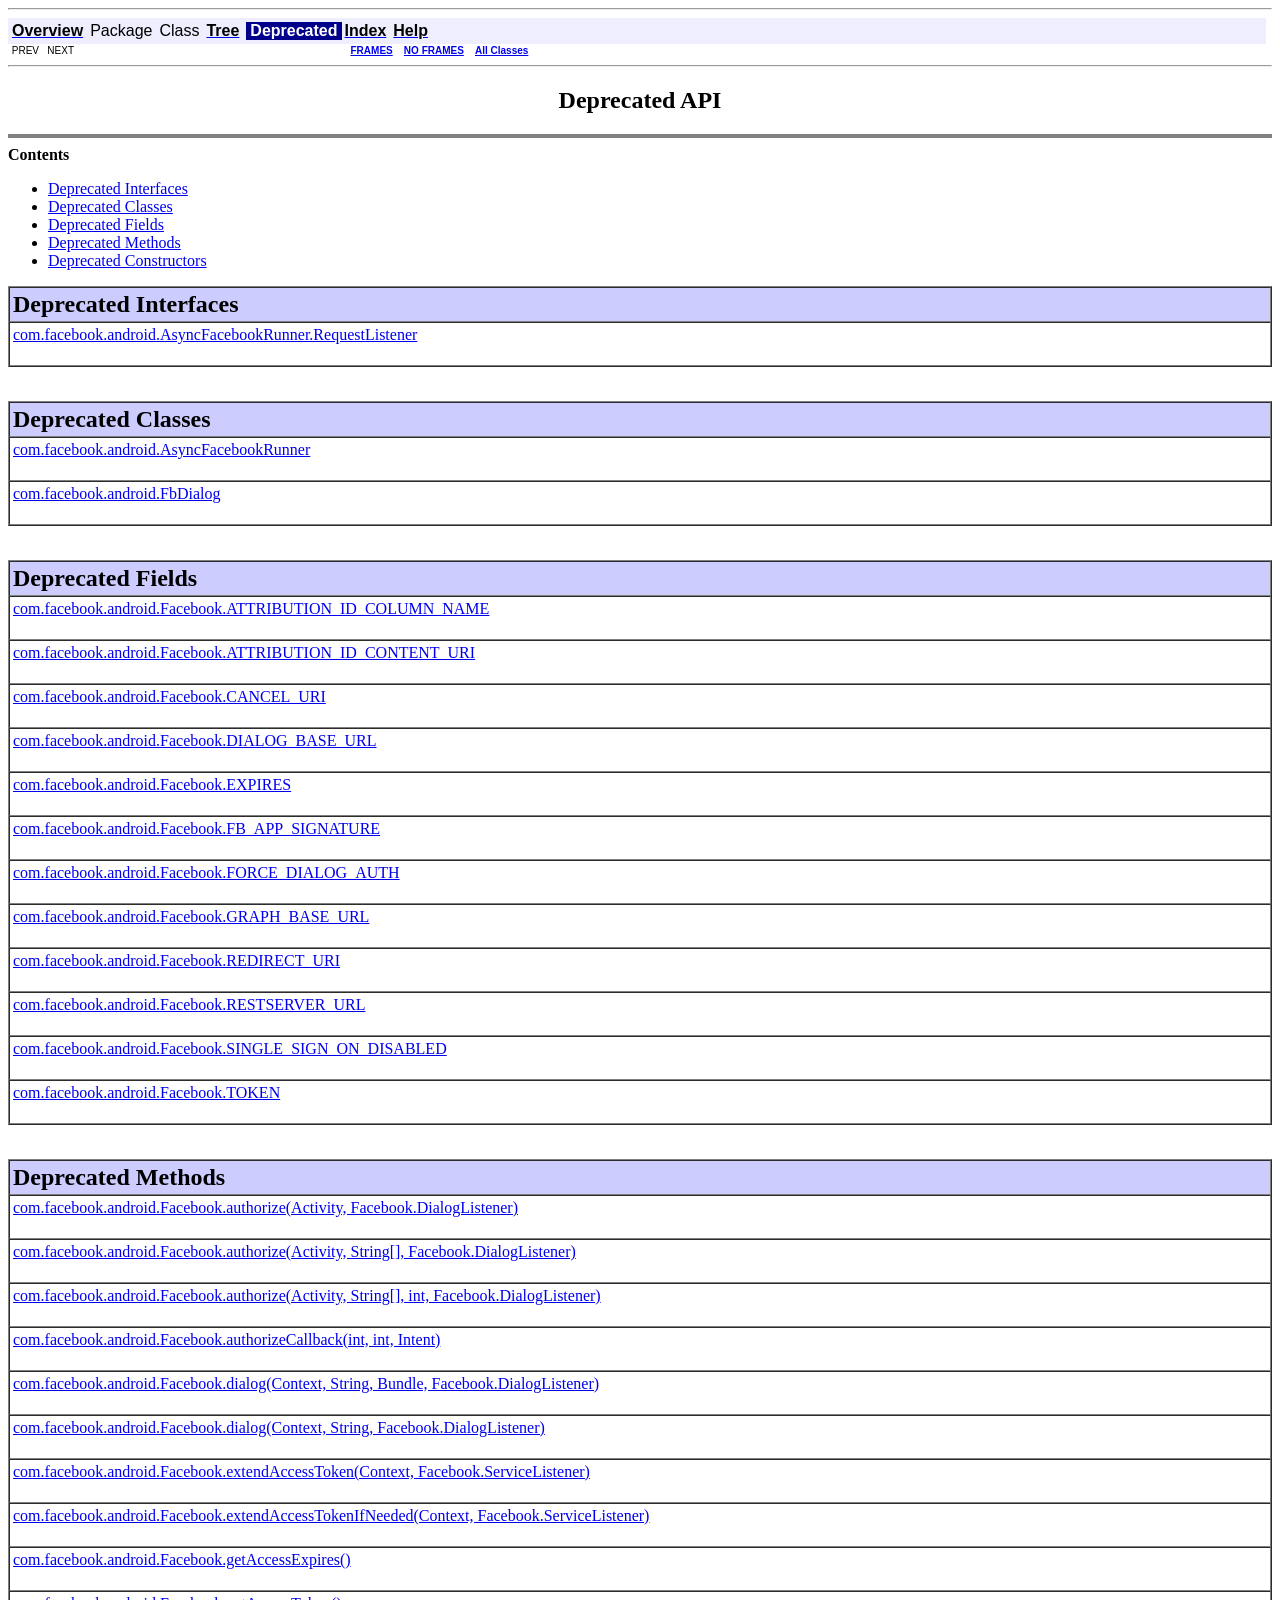
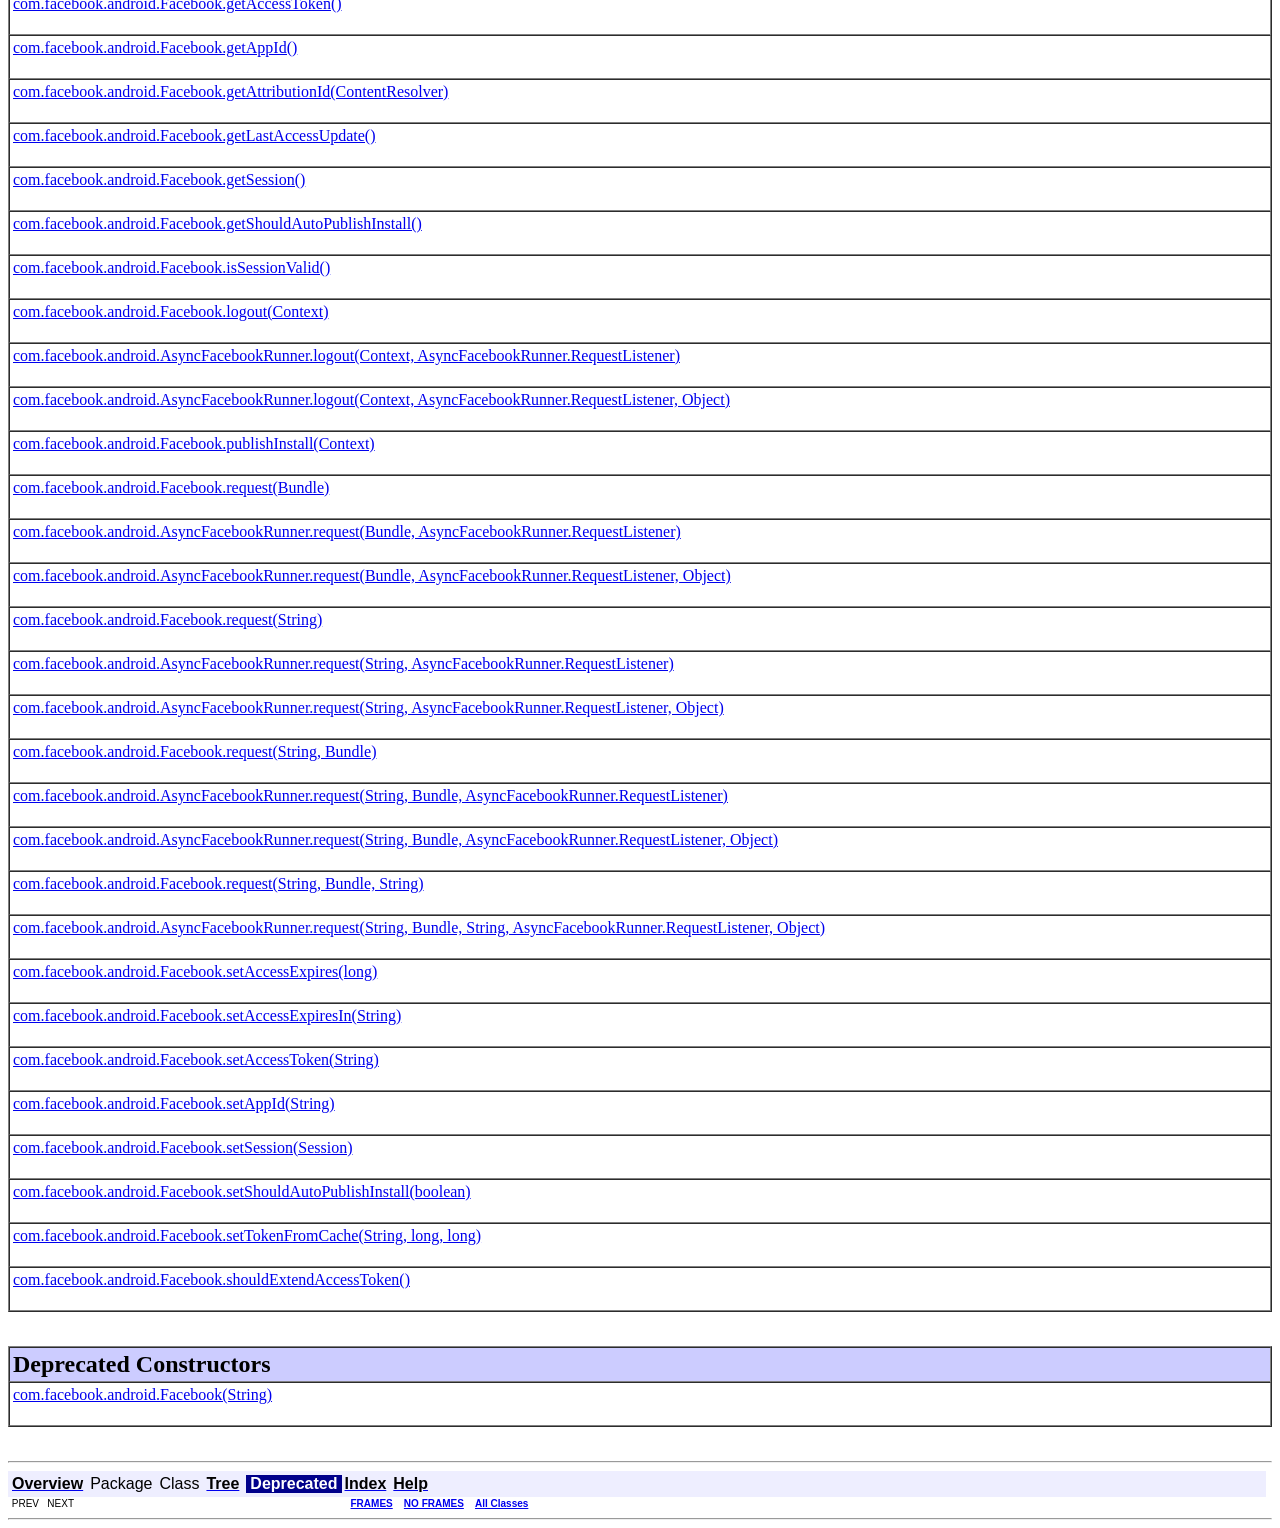
<file: facebook-android-sdk/docs/deprecated-list.html>
<!DOCTYPE HTML PUBLIC "-//W3C//DTD HTML 4.01 Transitional//EN" "http://www.w3.org/TR/html4/loose.dtd">
<!--NewPage-->
<HTML>
<HEAD>
<!-- Generated by javadoc (build 1.6.0_35) on Mon Nov 19 23:13:58 PST 2012 -->
<TITLE>
Deprecated List
</TITLE>

<META NAME="date" CONTENT="2012-11-19">

<LINK REL ="stylesheet" TYPE="text/css" HREF="stylesheet.css" TITLE="Style">

<SCRIPT type="text/javascript">
function windowTitle()
{
    if (location.href.indexOf('is-external=true') == -1) {
        parent.document.title="Deprecated List";
    }
}
</SCRIPT>
<NOSCRIPT>
</NOSCRIPT>

</HEAD>

<BODY BGCOLOR="white" onload="windowTitle();">
<HR>


<!-- ========= START OF TOP NAVBAR ======= -->
<A NAME="navbar_top"><!-- --></A>
<A HREF="#skip-navbar_top" title="Skip navigation links"></A>
<TABLE BORDER="0" WIDTH="100%" CELLPADDING="1" CELLSPACING="0" SUMMARY="">
<TR>
<TD COLSPAN=2 BGCOLOR="#EEEEFF" CLASS="NavBarCell1">
<A NAME="navbar_top_firstrow"><!-- --></A>
<TABLE BORDER="0" CELLPADDING="0" CELLSPACING="3" SUMMARY="">
  <TR ALIGN="center" VALIGN="top">
  <TD BGCOLOR="#EEEEFF" CLASS="NavBarCell1">    <A HREF="overview-summary.html"><FONT CLASS="NavBarFont1"><B>Overview</B></FONT></A>&nbsp;</TD>
  <TD BGCOLOR="#EEEEFF" CLASS="NavBarCell1">    <FONT CLASS="NavBarFont1">Package</FONT>&nbsp;</TD>
  <TD BGCOLOR="#EEEEFF" CLASS="NavBarCell1">    <FONT CLASS="NavBarFont1">Class</FONT>&nbsp;</TD>
  <TD BGCOLOR="#EEEEFF" CLASS="NavBarCell1">    <A HREF="overview-tree.html"><FONT CLASS="NavBarFont1"><B>Tree</B></FONT></A>&nbsp;</TD>
  <TD BGCOLOR="#FFFFFF" CLASS="NavBarCell1Rev"> &nbsp;<FONT CLASS="NavBarFont1Rev"><B>Deprecated</B></FONT>&nbsp;</TD>
  <TD BGCOLOR="#EEEEFF" CLASS="NavBarCell1">    <A HREF="index-all.html"><FONT CLASS="NavBarFont1"><B>Index</B></FONT></A>&nbsp;</TD>
  <TD BGCOLOR="#EEEEFF" CLASS="NavBarCell1">    <A HREF="help-doc.html"><FONT CLASS="NavBarFont1"><B>Help</B></FONT></A>&nbsp;</TD>
  </TR>
</TABLE>
</TD>
<TD ALIGN="right" VALIGN="top" ROWSPAN=3><EM>
</EM>
</TD>
</TR>

<TR>
<TD BGCOLOR="white" CLASS="NavBarCell2"><FONT SIZE="-2">
&nbsp;PREV&nbsp;
&nbsp;NEXT</FONT></TD>
<TD BGCOLOR="white" CLASS="NavBarCell2"><FONT SIZE="-2">
  <A HREF="index.html?deprecated-list.html" target="_top"><B>FRAMES</B></A>  &nbsp;
&nbsp;<A HREF="deprecated-list.html" target="_top"><B>NO FRAMES</B></A>  &nbsp;
&nbsp;<SCRIPT type="text/javascript">
  <!--
  if(window==top) {
    document.writeln('<A HREF="allclasses-noframe.html"><B>All Classes</B></A>');
  }
  //-->
</SCRIPT>
<NOSCRIPT>
  <A HREF="allclasses-noframe.html"><B>All Classes</B></A>
</NOSCRIPT>


</FONT></TD>
</TR>
</TABLE>
<A NAME="skip-navbar_top"></A>
<!-- ========= END OF TOP NAVBAR ========= -->

<HR>
<CENTER>
<H2>
<B>Deprecated API</B></H2>
</CENTER>
<HR SIZE="4" NOSHADE>
<B>Contents</B><UL>
<LI><A HREF="#interface">Deprecated Interfaces</A>
<LI><A HREF="#class">Deprecated Classes</A>
<LI><A HREF="#field">Deprecated Fields</A>
<LI><A HREF="#method">Deprecated Methods</A>
<LI><A HREF="#constructor">Deprecated Constructors</A>
</UL>

<A NAME="interface"><!-- --></A>
<TABLE BORDER="1" WIDTH="100%" CELLPADDING="3" CELLSPACING="0" SUMMARY="">
<TR BGCOLOR="#CCCCFF" CLASS="TableHeadingColor">
<TH ALIGN="left" COLSPAN="2"><FONT SIZE="+2">
<B>Deprecated Interfaces</B></FONT></TH>
</TR>
<TR BGCOLOR="white" CLASS="TableRowColor">
<TD><A HREF="com/facebook/android/AsyncFacebookRunner.RequestListener.html" title="interface in com.facebook.android">com.facebook.android.AsyncFacebookRunner.RequestListener</A>
<BR>
&nbsp;&nbsp;&nbsp;&nbsp;&nbsp;&nbsp;&nbsp;&nbsp;&nbsp;&nbsp;&nbsp;</TD>
</TR>
</TABLE>
&nbsp;
<P>
<A NAME="class"><!-- --></A>
<TABLE BORDER="1" WIDTH="100%" CELLPADDING="3" CELLSPACING="0" SUMMARY="">
<TR BGCOLOR="#CCCCFF" CLASS="TableHeadingColor">
<TH ALIGN="left" COLSPAN="2"><FONT SIZE="+2">
<B>Deprecated Classes</B></FONT></TH>
</TR>
<TR BGCOLOR="white" CLASS="TableRowColor">
<TD><A HREF="com/facebook/android/AsyncFacebookRunner.html" title="class in com.facebook.android">com.facebook.android.AsyncFacebookRunner</A>
<BR>
&nbsp;&nbsp;&nbsp;&nbsp;&nbsp;&nbsp;&nbsp;&nbsp;&nbsp;&nbsp;<I></I>&nbsp;&nbsp;</TD>
</TR>
<TR BGCOLOR="white" CLASS="TableRowColor">
<TD><A HREF="com/facebook/android/FbDialog.html" title="class in com.facebook.android">com.facebook.android.FbDialog</A>
<BR>
&nbsp;&nbsp;&nbsp;&nbsp;&nbsp;&nbsp;&nbsp;&nbsp;&nbsp;&nbsp;&nbsp;</TD>
</TR>
</TABLE>
&nbsp;
<P>
<A NAME="field"><!-- --></A>
<TABLE BORDER="1" WIDTH="100%" CELLPADDING="3" CELLSPACING="0" SUMMARY="">
<TR BGCOLOR="#CCCCFF" CLASS="TableHeadingColor">
<TH ALIGN="left" COLSPAN="2"><FONT SIZE="+2">
<B>Deprecated Fields</B></FONT></TH>
</TR>
<TR BGCOLOR="white" CLASS="TableRowColor">
<TD><A HREF="com/facebook/android/Facebook.html#ATTRIBUTION_ID_COLUMN_NAME">com.facebook.android.Facebook.ATTRIBUTION_ID_COLUMN_NAME</A>
<BR>
&nbsp;&nbsp;&nbsp;&nbsp;&nbsp;&nbsp;&nbsp;&nbsp;&nbsp;&nbsp;&nbsp;</TD>
</TR>
<TR BGCOLOR="white" CLASS="TableRowColor">
<TD><A HREF="com/facebook/android/Facebook.html#ATTRIBUTION_ID_CONTENT_URI">com.facebook.android.Facebook.ATTRIBUTION_ID_CONTENT_URI</A>
<BR>
&nbsp;&nbsp;&nbsp;&nbsp;&nbsp;&nbsp;&nbsp;&nbsp;&nbsp;&nbsp;&nbsp;</TD>
</TR>
<TR BGCOLOR="white" CLASS="TableRowColor">
<TD><A HREF="com/facebook/android/Facebook.html#CANCEL_URI">com.facebook.android.Facebook.CANCEL_URI</A>
<BR>
&nbsp;&nbsp;&nbsp;&nbsp;&nbsp;&nbsp;&nbsp;&nbsp;&nbsp;&nbsp;&nbsp;</TD>
</TR>
<TR BGCOLOR="white" CLASS="TableRowColor">
<TD><A HREF="com/facebook/android/Facebook.html#DIALOG_BASE_URL">com.facebook.android.Facebook.DIALOG_BASE_URL</A>
<BR>
&nbsp;&nbsp;&nbsp;&nbsp;&nbsp;&nbsp;&nbsp;&nbsp;&nbsp;&nbsp;&nbsp;</TD>
</TR>
<TR BGCOLOR="white" CLASS="TableRowColor">
<TD><A HREF="com/facebook/android/Facebook.html#EXPIRES">com.facebook.android.Facebook.EXPIRES</A>
<BR>
&nbsp;&nbsp;&nbsp;&nbsp;&nbsp;&nbsp;&nbsp;&nbsp;&nbsp;&nbsp;&nbsp;</TD>
</TR>
<TR BGCOLOR="white" CLASS="TableRowColor">
<TD><A HREF="com/facebook/android/Facebook.html#FB_APP_SIGNATURE">com.facebook.android.Facebook.FB_APP_SIGNATURE</A>
<BR>
&nbsp;&nbsp;&nbsp;&nbsp;&nbsp;&nbsp;&nbsp;&nbsp;&nbsp;&nbsp;&nbsp;</TD>
</TR>
<TR BGCOLOR="white" CLASS="TableRowColor">
<TD><A HREF="com/facebook/android/Facebook.html#FORCE_DIALOG_AUTH">com.facebook.android.Facebook.FORCE_DIALOG_AUTH</A>
<BR>
&nbsp;&nbsp;&nbsp;&nbsp;&nbsp;&nbsp;&nbsp;&nbsp;&nbsp;&nbsp;&nbsp;</TD>
</TR>
<TR BGCOLOR="white" CLASS="TableRowColor">
<TD><A HREF="com/facebook/android/Facebook.html#GRAPH_BASE_URL">com.facebook.android.Facebook.GRAPH_BASE_URL</A>
<BR>
&nbsp;&nbsp;&nbsp;&nbsp;&nbsp;&nbsp;&nbsp;&nbsp;&nbsp;&nbsp;&nbsp;</TD>
</TR>
<TR BGCOLOR="white" CLASS="TableRowColor">
<TD><A HREF="com/facebook/android/Facebook.html#REDIRECT_URI">com.facebook.android.Facebook.REDIRECT_URI</A>
<BR>
&nbsp;&nbsp;&nbsp;&nbsp;&nbsp;&nbsp;&nbsp;&nbsp;&nbsp;&nbsp;&nbsp;</TD>
</TR>
<TR BGCOLOR="white" CLASS="TableRowColor">
<TD><A HREF="com/facebook/android/Facebook.html#RESTSERVER_URL">com.facebook.android.Facebook.RESTSERVER_URL</A>
<BR>
&nbsp;&nbsp;&nbsp;&nbsp;&nbsp;&nbsp;&nbsp;&nbsp;&nbsp;&nbsp;&nbsp;</TD>
</TR>
<TR BGCOLOR="white" CLASS="TableRowColor">
<TD><A HREF="com/facebook/android/Facebook.html#SINGLE_SIGN_ON_DISABLED">com.facebook.android.Facebook.SINGLE_SIGN_ON_DISABLED</A>
<BR>
&nbsp;&nbsp;&nbsp;&nbsp;&nbsp;&nbsp;&nbsp;&nbsp;&nbsp;&nbsp;&nbsp;</TD>
</TR>
<TR BGCOLOR="white" CLASS="TableRowColor">
<TD><A HREF="com/facebook/android/Facebook.html#TOKEN">com.facebook.android.Facebook.TOKEN</A>
<BR>
&nbsp;&nbsp;&nbsp;&nbsp;&nbsp;&nbsp;&nbsp;&nbsp;&nbsp;&nbsp;&nbsp;</TD>
</TR>
</TABLE>
&nbsp;
<P>
<A NAME="method"><!-- --></A>
<TABLE BORDER="1" WIDTH="100%" CELLPADDING="3" CELLSPACING="0" SUMMARY="">
<TR BGCOLOR="#CCCCFF" CLASS="TableHeadingColor">
<TH ALIGN="left" COLSPAN="2"><FONT SIZE="+2">
<B>Deprecated Methods</B></FONT></TH>
</TR>
<TR BGCOLOR="white" CLASS="TableRowColor">
<TD><A HREF="com/facebook/android/Facebook.html#authorize(android.app.Activity, com.facebook.android.Facebook.DialogListener)">com.facebook.android.Facebook.authorize(Activity, Facebook.DialogListener)</A>
<BR>
&nbsp;&nbsp;&nbsp;&nbsp;&nbsp;&nbsp;&nbsp;&nbsp;&nbsp;&nbsp;&nbsp;</TD>
</TR>
<TR BGCOLOR="white" CLASS="TableRowColor">
<TD><A HREF="com/facebook/android/Facebook.html#authorize(android.app.Activity, java.lang.String[], com.facebook.android.Facebook.DialogListener)">com.facebook.android.Facebook.authorize(Activity, String[], Facebook.DialogListener)</A>
<BR>
&nbsp;&nbsp;&nbsp;&nbsp;&nbsp;&nbsp;&nbsp;&nbsp;&nbsp;&nbsp;&nbsp;</TD>
</TR>
<TR BGCOLOR="white" CLASS="TableRowColor">
<TD><A HREF="com/facebook/android/Facebook.html#authorize(android.app.Activity, java.lang.String[], int, com.facebook.android.Facebook.DialogListener)">com.facebook.android.Facebook.authorize(Activity, String[], int, Facebook.DialogListener)</A>
<BR>
&nbsp;&nbsp;&nbsp;&nbsp;&nbsp;&nbsp;&nbsp;&nbsp;&nbsp;&nbsp;&nbsp;</TD>
</TR>
<TR BGCOLOR="white" CLASS="TableRowColor">
<TD><A HREF="com/facebook/android/Facebook.html#authorizeCallback(int, int, android.content.Intent)">com.facebook.android.Facebook.authorizeCallback(int, int, Intent)</A>
<BR>
&nbsp;&nbsp;&nbsp;&nbsp;&nbsp;&nbsp;&nbsp;&nbsp;&nbsp;&nbsp;&nbsp;</TD>
</TR>
<TR BGCOLOR="white" CLASS="TableRowColor">
<TD><A HREF="com/facebook/android/Facebook.html#dialog(android.content.Context, java.lang.String, android.os.Bundle, com.facebook.android.Facebook.DialogListener)">com.facebook.android.Facebook.dialog(Context, String, Bundle, Facebook.DialogListener)</A>
<BR>
&nbsp;&nbsp;&nbsp;&nbsp;&nbsp;&nbsp;&nbsp;&nbsp;&nbsp;&nbsp;&nbsp;</TD>
</TR>
<TR BGCOLOR="white" CLASS="TableRowColor">
<TD><A HREF="com/facebook/android/Facebook.html#dialog(android.content.Context, java.lang.String, com.facebook.android.Facebook.DialogListener)">com.facebook.android.Facebook.dialog(Context, String, Facebook.DialogListener)</A>
<BR>
&nbsp;&nbsp;&nbsp;&nbsp;&nbsp;&nbsp;&nbsp;&nbsp;&nbsp;&nbsp;&nbsp;</TD>
</TR>
<TR BGCOLOR="white" CLASS="TableRowColor">
<TD><A HREF="com/facebook/android/Facebook.html#extendAccessToken(android.content.Context, com.facebook.android.Facebook.ServiceListener)">com.facebook.android.Facebook.extendAccessToken(Context, Facebook.ServiceListener)</A>
<BR>
&nbsp;&nbsp;&nbsp;&nbsp;&nbsp;&nbsp;&nbsp;&nbsp;&nbsp;&nbsp;&nbsp;</TD>
</TR>
<TR BGCOLOR="white" CLASS="TableRowColor">
<TD><A HREF="com/facebook/android/Facebook.html#extendAccessTokenIfNeeded(android.content.Context, com.facebook.android.Facebook.ServiceListener)">com.facebook.android.Facebook.extendAccessTokenIfNeeded(Context, Facebook.ServiceListener)</A>
<BR>
&nbsp;&nbsp;&nbsp;&nbsp;&nbsp;&nbsp;&nbsp;&nbsp;&nbsp;&nbsp;&nbsp;</TD>
</TR>
<TR BGCOLOR="white" CLASS="TableRowColor">
<TD><A HREF="com/facebook/android/Facebook.html#getAccessExpires()">com.facebook.android.Facebook.getAccessExpires()</A>
<BR>
&nbsp;&nbsp;&nbsp;&nbsp;&nbsp;&nbsp;&nbsp;&nbsp;&nbsp;&nbsp;&nbsp;</TD>
</TR>
<TR BGCOLOR="white" CLASS="TableRowColor">
<TD><A HREF="com/facebook/android/Facebook.html#getAccessToken()">com.facebook.android.Facebook.getAccessToken()</A>
<BR>
&nbsp;&nbsp;&nbsp;&nbsp;&nbsp;&nbsp;&nbsp;&nbsp;&nbsp;&nbsp;&nbsp;</TD>
</TR>
<TR BGCOLOR="white" CLASS="TableRowColor">
<TD><A HREF="com/facebook/android/Facebook.html#getAppId()">com.facebook.android.Facebook.getAppId()</A>
<BR>
&nbsp;&nbsp;&nbsp;&nbsp;&nbsp;&nbsp;&nbsp;&nbsp;&nbsp;&nbsp;&nbsp;</TD>
</TR>
<TR BGCOLOR="white" CLASS="TableRowColor">
<TD><A HREF="com/facebook/android/Facebook.html#getAttributionId(android.content.ContentResolver)">com.facebook.android.Facebook.getAttributionId(ContentResolver)</A>
<BR>
&nbsp;&nbsp;&nbsp;&nbsp;&nbsp;&nbsp;&nbsp;&nbsp;&nbsp;&nbsp;&nbsp;</TD>
</TR>
<TR BGCOLOR="white" CLASS="TableRowColor">
<TD><A HREF="com/facebook/android/Facebook.html#getLastAccessUpdate()">com.facebook.android.Facebook.getLastAccessUpdate()</A>
<BR>
&nbsp;&nbsp;&nbsp;&nbsp;&nbsp;&nbsp;&nbsp;&nbsp;&nbsp;&nbsp;&nbsp;</TD>
</TR>
<TR BGCOLOR="white" CLASS="TableRowColor">
<TD><A HREF="com/facebook/android/Facebook.html#getSession()">com.facebook.android.Facebook.getSession()</A>
<BR>
&nbsp;&nbsp;&nbsp;&nbsp;&nbsp;&nbsp;&nbsp;&nbsp;&nbsp;&nbsp;&nbsp;</TD>
</TR>
<TR BGCOLOR="white" CLASS="TableRowColor">
<TD><A HREF="com/facebook/android/Facebook.html#getShouldAutoPublishInstall()">com.facebook.android.Facebook.getShouldAutoPublishInstall()</A>
<BR>
&nbsp;&nbsp;&nbsp;&nbsp;&nbsp;&nbsp;&nbsp;&nbsp;&nbsp;&nbsp;&nbsp;</TD>
</TR>
<TR BGCOLOR="white" CLASS="TableRowColor">
<TD><A HREF="com/facebook/android/Facebook.html#isSessionValid()">com.facebook.android.Facebook.isSessionValid()</A>
<BR>
&nbsp;&nbsp;&nbsp;&nbsp;&nbsp;&nbsp;&nbsp;&nbsp;&nbsp;&nbsp;&nbsp;</TD>
</TR>
<TR BGCOLOR="white" CLASS="TableRowColor">
<TD><A HREF="com/facebook/android/Facebook.html#logout(android.content.Context)">com.facebook.android.Facebook.logout(Context)</A>
<BR>
&nbsp;&nbsp;&nbsp;&nbsp;&nbsp;&nbsp;&nbsp;&nbsp;&nbsp;&nbsp;&nbsp;</TD>
</TR>
<TR BGCOLOR="white" CLASS="TableRowColor">
<TD><A HREF="com/facebook/android/AsyncFacebookRunner.html#logout(android.content.Context, com.facebook.android.AsyncFacebookRunner.RequestListener)">com.facebook.android.AsyncFacebookRunner.logout(Context, AsyncFacebookRunner.RequestListener)</A>
<BR>
&nbsp;&nbsp;&nbsp;&nbsp;&nbsp;&nbsp;&nbsp;&nbsp;&nbsp;&nbsp;&nbsp;</TD>
</TR>
<TR BGCOLOR="white" CLASS="TableRowColor">
<TD><A HREF="com/facebook/android/AsyncFacebookRunner.html#logout(android.content.Context, com.facebook.android.AsyncFacebookRunner.RequestListener, java.lang.Object)">com.facebook.android.AsyncFacebookRunner.logout(Context, AsyncFacebookRunner.RequestListener, Object)</A>
<BR>
&nbsp;&nbsp;&nbsp;&nbsp;&nbsp;&nbsp;&nbsp;&nbsp;&nbsp;&nbsp;&nbsp;</TD>
</TR>
<TR BGCOLOR="white" CLASS="TableRowColor">
<TD><A HREF="com/facebook/android/Facebook.html#publishInstall(android.content.Context)">com.facebook.android.Facebook.publishInstall(Context)</A>
<BR>
&nbsp;&nbsp;&nbsp;&nbsp;&nbsp;&nbsp;&nbsp;&nbsp;&nbsp;&nbsp;&nbsp;</TD>
</TR>
<TR BGCOLOR="white" CLASS="TableRowColor">
<TD><A HREF="com/facebook/android/Facebook.html#request(android.os.Bundle)">com.facebook.android.Facebook.request(Bundle)</A>
<BR>
&nbsp;&nbsp;&nbsp;&nbsp;&nbsp;&nbsp;&nbsp;&nbsp;&nbsp;&nbsp;&nbsp;</TD>
</TR>
<TR BGCOLOR="white" CLASS="TableRowColor">
<TD><A HREF="com/facebook/android/AsyncFacebookRunner.html#request(android.os.Bundle, com.facebook.android.AsyncFacebookRunner.RequestListener)">com.facebook.android.AsyncFacebookRunner.request(Bundle, AsyncFacebookRunner.RequestListener)</A>
<BR>
&nbsp;&nbsp;&nbsp;&nbsp;&nbsp;&nbsp;&nbsp;&nbsp;&nbsp;&nbsp;&nbsp;</TD>
</TR>
<TR BGCOLOR="white" CLASS="TableRowColor">
<TD><A HREF="com/facebook/android/AsyncFacebookRunner.html#request(android.os.Bundle, com.facebook.android.AsyncFacebookRunner.RequestListener, java.lang.Object)">com.facebook.android.AsyncFacebookRunner.request(Bundle, AsyncFacebookRunner.RequestListener, Object)</A>
<BR>
&nbsp;&nbsp;&nbsp;&nbsp;&nbsp;&nbsp;&nbsp;&nbsp;&nbsp;&nbsp;&nbsp;</TD>
</TR>
<TR BGCOLOR="white" CLASS="TableRowColor">
<TD><A HREF="com/facebook/android/Facebook.html#request(java.lang.String)">com.facebook.android.Facebook.request(String)</A>
<BR>
&nbsp;&nbsp;&nbsp;&nbsp;&nbsp;&nbsp;&nbsp;&nbsp;&nbsp;&nbsp;&nbsp;</TD>
</TR>
<TR BGCOLOR="white" CLASS="TableRowColor">
<TD><A HREF="com/facebook/android/AsyncFacebookRunner.html#request(java.lang.String, com.facebook.android.AsyncFacebookRunner.RequestListener)">com.facebook.android.AsyncFacebookRunner.request(String, AsyncFacebookRunner.RequestListener)</A>
<BR>
&nbsp;&nbsp;&nbsp;&nbsp;&nbsp;&nbsp;&nbsp;&nbsp;&nbsp;&nbsp;&nbsp;</TD>
</TR>
<TR BGCOLOR="white" CLASS="TableRowColor">
<TD><A HREF="com/facebook/android/AsyncFacebookRunner.html#request(java.lang.String, com.facebook.android.AsyncFacebookRunner.RequestListener, java.lang.Object)">com.facebook.android.AsyncFacebookRunner.request(String, AsyncFacebookRunner.RequestListener, Object)</A>
<BR>
&nbsp;&nbsp;&nbsp;&nbsp;&nbsp;&nbsp;&nbsp;&nbsp;&nbsp;&nbsp;&nbsp;</TD>
</TR>
<TR BGCOLOR="white" CLASS="TableRowColor">
<TD><A HREF="com/facebook/android/Facebook.html#request(java.lang.String, android.os.Bundle)">com.facebook.android.Facebook.request(String, Bundle)</A>
<BR>
&nbsp;&nbsp;&nbsp;&nbsp;&nbsp;&nbsp;&nbsp;&nbsp;&nbsp;&nbsp;&nbsp;</TD>
</TR>
<TR BGCOLOR="white" CLASS="TableRowColor">
<TD><A HREF="com/facebook/android/AsyncFacebookRunner.html#request(java.lang.String, android.os.Bundle, com.facebook.android.AsyncFacebookRunner.RequestListener)">com.facebook.android.AsyncFacebookRunner.request(String, Bundle, AsyncFacebookRunner.RequestListener)</A>
<BR>
&nbsp;&nbsp;&nbsp;&nbsp;&nbsp;&nbsp;&nbsp;&nbsp;&nbsp;&nbsp;&nbsp;</TD>
</TR>
<TR BGCOLOR="white" CLASS="TableRowColor">
<TD><A HREF="com/facebook/android/AsyncFacebookRunner.html#request(java.lang.String, android.os.Bundle, com.facebook.android.AsyncFacebookRunner.RequestListener, java.lang.Object)">com.facebook.android.AsyncFacebookRunner.request(String, Bundle, AsyncFacebookRunner.RequestListener, Object)</A>
<BR>
&nbsp;&nbsp;&nbsp;&nbsp;&nbsp;&nbsp;&nbsp;&nbsp;&nbsp;&nbsp;&nbsp;</TD>
</TR>
<TR BGCOLOR="white" CLASS="TableRowColor">
<TD><A HREF="com/facebook/android/Facebook.html#request(java.lang.String, android.os.Bundle, java.lang.String)">com.facebook.android.Facebook.request(String, Bundle, String)</A>
<BR>
&nbsp;&nbsp;&nbsp;&nbsp;&nbsp;&nbsp;&nbsp;&nbsp;&nbsp;&nbsp;&nbsp;</TD>
</TR>
<TR BGCOLOR="white" CLASS="TableRowColor">
<TD><A HREF="com/facebook/android/AsyncFacebookRunner.html#request(java.lang.String, android.os.Bundle, java.lang.String, com.facebook.android.AsyncFacebookRunner.RequestListener, java.lang.Object)">com.facebook.android.AsyncFacebookRunner.request(String, Bundle, String, AsyncFacebookRunner.RequestListener, Object)</A>
<BR>
&nbsp;&nbsp;&nbsp;&nbsp;&nbsp;&nbsp;&nbsp;&nbsp;&nbsp;&nbsp;&nbsp;</TD>
</TR>
<TR BGCOLOR="white" CLASS="TableRowColor">
<TD><A HREF="com/facebook/android/Facebook.html#setAccessExpires(long)">com.facebook.android.Facebook.setAccessExpires(long)</A>
<BR>
&nbsp;&nbsp;&nbsp;&nbsp;&nbsp;&nbsp;&nbsp;&nbsp;&nbsp;&nbsp;&nbsp;</TD>
</TR>
<TR BGCOLOR="white" CLASS="TableRowColor">
<TD><A HREF="com/facebook/android/Facebook.html#setAccessExpiresIn(java.lang.String)">com.facebook.android.Facebook.setAccessExpiresIn(String)</A>
<BR>
&nbsp;&nbsp;&nbsp;&nbsp;&nbsp;&nbsp;&nbsp;&nbsp;&nbsp;&nbsp;&nbsp;</TD>
</TR>
<TR BGCOLOR="white" CLASS="TableRowColor">
<TD><A HREF="com/facebook/android/Facebook.html#setAccessToken(java.lang.String)">com.facebook.android.Facebook.setAccessToken(String)</A>
<BR>
&nbsp;&nbsp;&nbsp;&nbsp;&nbsp;&nbsp;&nbsp;&nbsp;&nbsp;&nbsp;&nbsp;</TD>
</TR>
<TR BGCOLOR="white" CLASS="TableRowColor">
<TD><A HREF="com/facebook/android/Facebook.html#setAppId(java.lang.String)">com.facebook.android.Facebook.setAppId(String)</A>
<BR>
&nbsp;&nbsp;&nbsp;&nbsp;&nbsp;&nbsp;&nbsp;&nbsp;&nbsp;&nbsp;&nbsp;</TD>
</TR>
<TR BGCOLOR="white" CLASS="TableRowColor">
<TD><A HREF="com/facebook/android/Facebook.html#setSession(com.facebook.Session)">com.facebook.android.Facebook.setSession(Session)</A>
<BR>
&nbsp;&nbsp;&nbsp;&nbsp;&nbsp;&nbsp;&nbsp;&nbsp;&nbsp;&nbsp;&nbsp;</TD>
</TR>
<TR BGCOLOR="white" CLASS="TableRowColor">
<TD><A HREF="com/facebook/android/Facebook.html#setShouldAutoPublishInstall(boolean)">com.facebook.android.Facebook.setShouldAutoPublishInstall(boolean)</A>
<BR>
&nbsp;&nbsp;&nbsp;&nbsp;&nbsp;&nbsp;&nbsp;&nbsp;&nbsp;&nbsp;&nbsp;</TD>
</TR>
<TR BGCOLOR="white" CLASS="TableRowColor">
<TD><A HREF="com/facebook/android/Facebook.html#setTokenFromCache(java.lang.String, long, long)">com.facebook.android.Facebook.setTokenFromCache(String, long, long)</A>
<BR>
&nbsp;&nbsp;&nbsp;&nbsp;&nbsp;&nbsp;&nbsp;&nbsp;&nbsp;&nbsp;&nbsp;</TD>
</TR>
<TR BGCOLOR="white" CLASS="TableRowColor">
<TD><A HREF="com/facebook/android/Facebook.html#shouldExtendAccessToken()">com.facebook.android.Facebook.shouldExtendAccessToken()</A>
<BR>
&nbsp;&nbsp;&nbsp;&nbsp;&nbsp;&nbsp;&nbsp;&nbsp;&nbsp;&nbsp;&nbsp;</TD>
</TR>
</TABLE>
&nbsp;
<P>
<A NAME="constructor"><!-- --></A>
<TABLE BORDER="1" WIDTH="100%" CELLPADDING="3" CELLSPACING="0" SUMMARY="">
<TR BGCOLOR="#CCCCFF" CLASS="TableHeadingColor">
<TH ALIGN="left" COLSPAN="2"><FONT SIZE="+2">
<B>Deprecated Constructors</B></FONT></TH>
</TR>
<TR BGCOLOR="white" CLASS="TableRowColor">
<TD><A HREF="com/facebook/android/Facebook.html#Facebook(java.lang.String)">com.facebook.android.Facebook(String)</A>
<BR>
&nbsp;&nbsp;&nbsp;&nbsp;&nbsp;&nbsp;&nbsp;&nbsp;&nbsp;&nbsp;&nbsp;</TD>
</TR>
</TABLE>
&nbsp;
<P>
<HR>


<!-- ======= START OF BOTTOM NAVBAR ====== -->
<A NAME="navbar_bottom"><!-- --></A>
<A HREF="#skip-navbar_bottom" title="Skip navigation links"></A>
<TABLE BORDER="0" WIDTH="100%" CELLPADDING="1" CELLSPACING="0" SUMMARY="">
<TR>
<TD COLSPAN=2 BGCOLOR="#EEEEFF" CLASS="NavBarCell1">
<A NAME="navbar_bottom_firstrow"><!-- --></A>
<TABLE BORDER="0" CELLPADDING="0" CELLSPACING="3" SUMMARY="">
  <TR ALIGN="center" VALIGN="top">
  <TD BGCOLOR="#EEEEFF" CLASS="NavBarCell1">    <A HREF="overview-summary.html"><FONT CLASS="NavBarFont1"><B>Overview</B></FONT></A>&nbsp;</TD>
  <TD BGCOLOR="#EEEEFF" CLASS="NavBarCell1">    <FONT CLASS="NavBarFont1">Package</FONT>&nbsp;</TD>
  <TD BGCOLOR="#EEEEFF" CLASS="NavBarCell1">    <FONT CLASS="NavBarFont1">Class</FONT>&nbsp;</TD>
  <TD BGCOLOR="#EEEEFF" CLASS="NavBarCell1">    <A HREF="overview-tree.html"><FONT CLASS="NavBarFont1"><B>Tree</B></FONT></A>&nbsp;</TD>
  <TD BGCOLOR="#FFFFFF" CLASS="NavBarCell1Rev"> &nbsp;<FONT CLASS="NavBarFont1Rev"><B>Deprecated</B></FONT>&nbsp;</TD>
  <TD BGCOLOR="#EEEEFF" CLASS="NavBarCell1">    <A HREF="index-all.html"><FONT CLASS="NavBarFont1"><B>Index</B></FONT></A>&nbsp;</TD>
  <TD BGCOLOR="#EEEEFF" CLASS="NavBarCell1">    <A HREF="help-doc.html"><FONT CLASS="NavBarFont1"><B>Help</B></FONT></A>&nbsp;</TD>
  </TR>
</TABLE>
</TD>
<TD ALIGN="right" VALIGN="top" ROWSPAN=3><EM>
</EM>
</TD>
</TR>

<TR>
<TD BGCOLOR="white" CLASS="NavBarCell2"><FONT SIZE="-2">
&nbsp;PREV&nbsp;
&nbsp;NEXT</FONT></TD>
<TD BGCOLOR="white" CLASS="NavBarCell2"><FONT SIZE="-2">
  <A HREF="index.html?deprecated-list.html" target="_top"><B>FRAMES</B></A>  &nbsp;
&nbsp;<A HREF="deprecated-list.html" target="_top"><B>NO FRAMES</B></A>  &nbsp;
&nbsp;<SCRIPT type="text/javascript">
  <!--
  if(window==top) {
    document.writeln('<A HREF="allclasses-noframe.html"><B>All Classes</B></A>');
  }
  //-->
</SCRIPT>
<NOSCRIPT>
  <A HREF="allclasses-noframe.html"><B>All Classes</B></A>
</NOSCRIPT>


</FONT></TD>
</TR>
</TABLE>
<A NAME="skip-navbar_bottom"></A>
<!-- ======== END OF BOTTOM NAVBAR ======= -->

<HR>

</BODY>
</HTML>
</file>
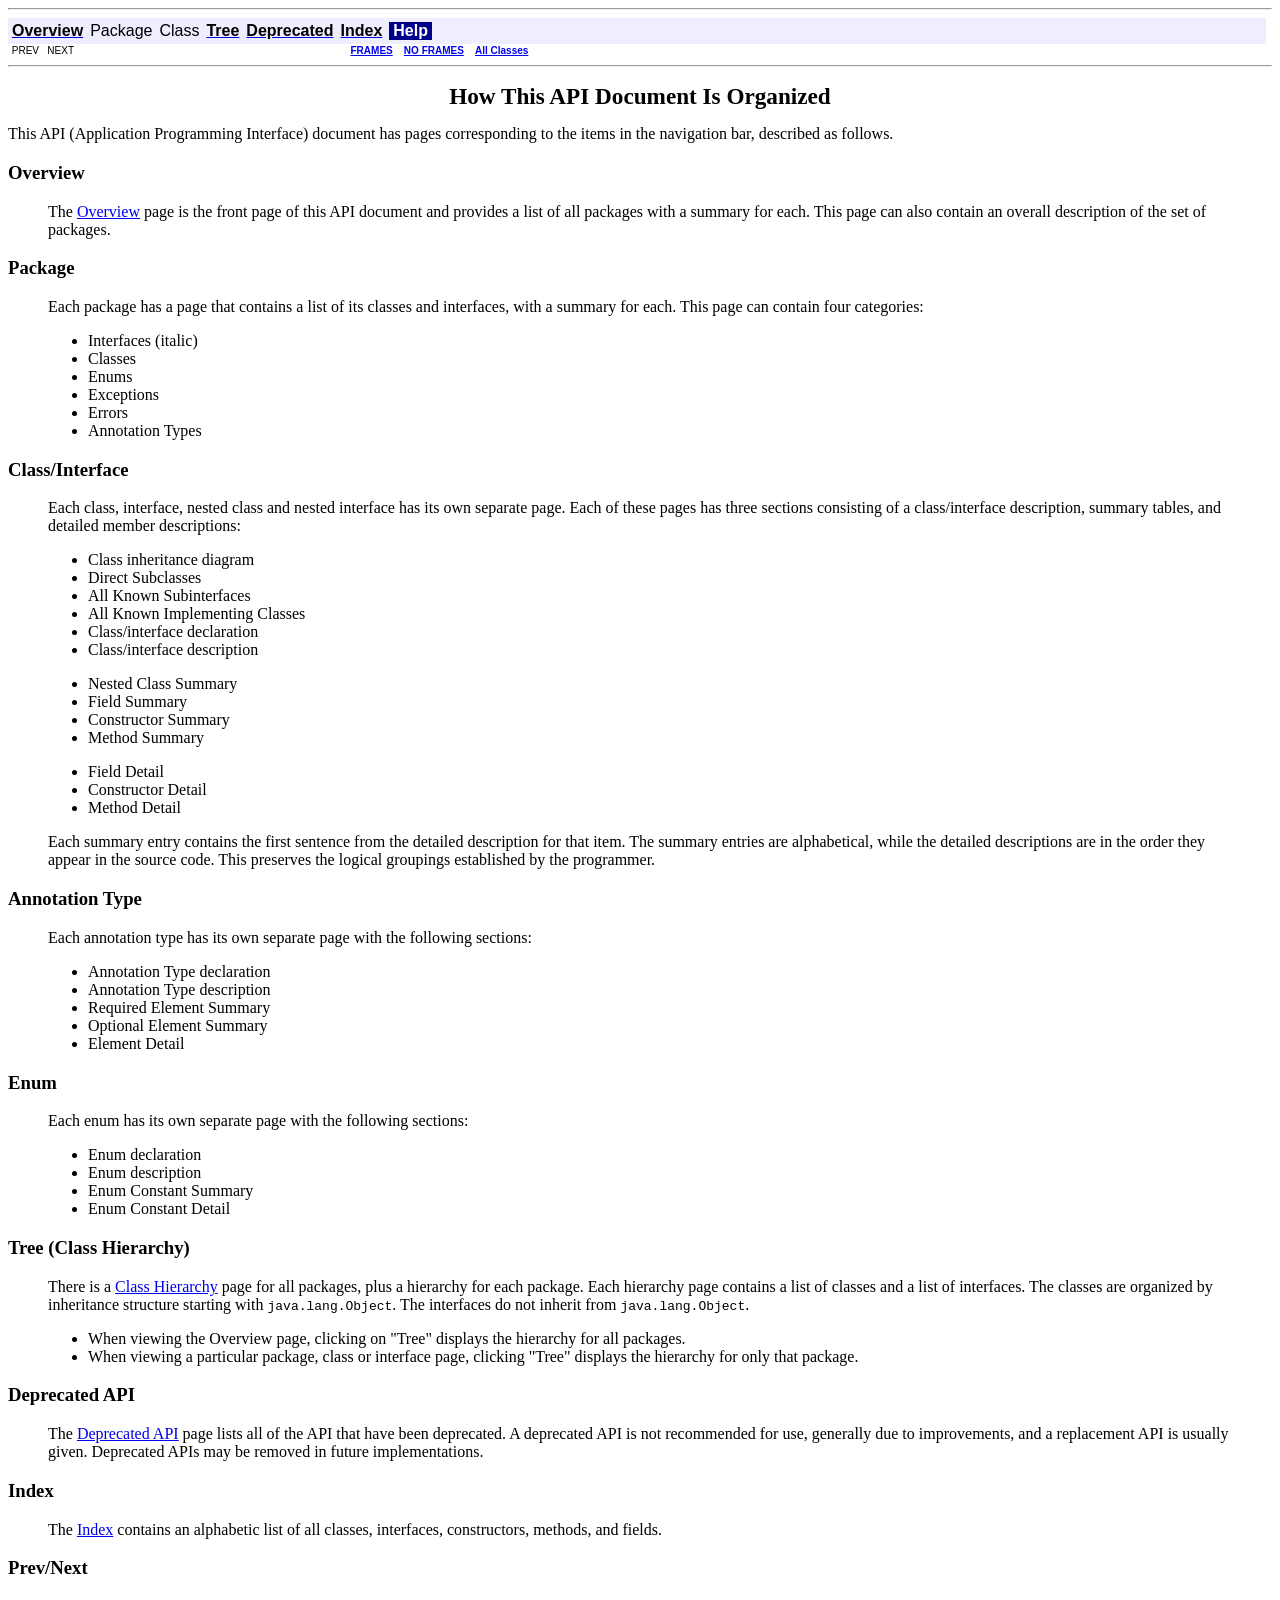
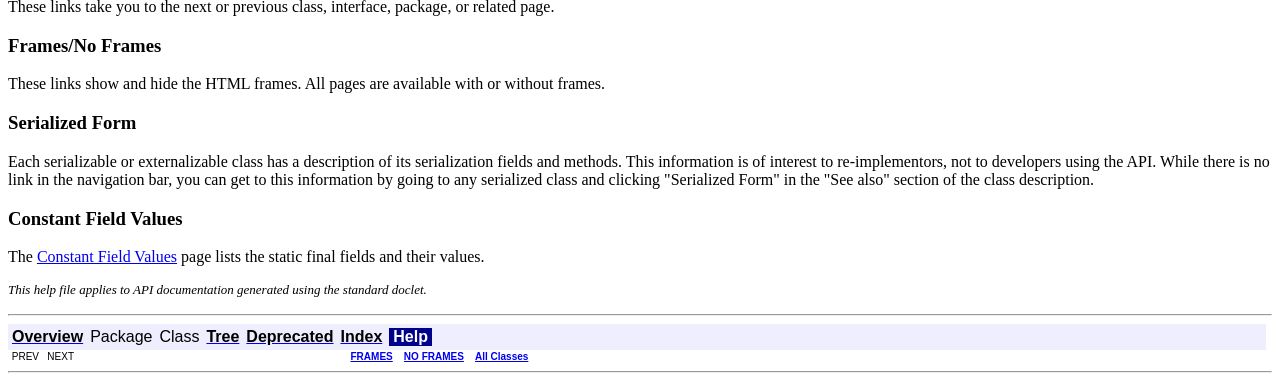
<file: facebook-android-sdk/docs/help-doc.html>
<!DOCTYPE HTML PUBLIC "-//W3C//DTD HTML 4.01 Transitional//EN" "http://www.w3.org/TR/html4/loose.dtd">
<!--NewPage-->
<HTML>
<HEAD>
<!-- Generated by javadoc (build 1.6.0_35) on Mon Nov 19 23:13:58 PST 2012 -->
<TITLE>
API Help
</TITLE>

<META NAME="date" CONTENT="2012-11-19">

<LINK REL ="stylesheet" TYPE="text/css" HREF="stylesheet.css" TITLE="Style">

<SCRIPT type="text/javascript">
function windowTitle()
{
    if (location.href.indexOf('is-external=true') == -1) {
        parent.document.title="API Help";
    }
}
</SCRIPT>
<NOSCRIPT>
</NOSCRIPT>

</HEAD>

<BODY BGCOLOR="white" onload="windowTitle();">
<HR>


<!-- ========= START OF TOP NAVBAR ======= -->
<A NAME="navbar_top"><!-- --></A>
<A HREF="#skip-navbar_top" title="Skip navigation links"></A>
<TABLE BORDER="0" WIDTH="100%" CELLPADDING="1" CELLSPACING="0" SUMMARY="">
<TR>
<TD COLSPAN=2 BGCOLOR="#EEEEFF" CLASS="NavBarCell1">
<A NAME="navbar_top_firstrow"><!-- --></A>
<TABLE BORDER="0" CELLPADDING="0" CELLSPACING="3" SUMMARY="">
  <TR ALIGN="center" VALIGN="top">
  <TD BGCOLOR="#EEEEFF" CLASS="NavBarCell1">    <A HREF="overview-summary.html"><FONT CLASS="NavBarFont1"><B>Overview</B></FONT></A>&nbsp;</TD>
  <TD BGCOLOR="#EEEEFF" CLASS="NavBarCell1">    <FONT CLASS="NavBarFont1">Package</FONT>&nbsp;</TD>
  <TD BGCOLOR="#EEEEFF" CLASS="NavBarCell1">    <FONT CLASS="NavBarFont1">Class</FONT>&nbsp;</TD>
  <TD BGCOLOR="#EEEEFF" CLASS="NavBarCell1">    <A HREF="overview-tree.html"><FONT CLASS="NavBarFont1"><B>Tree</B></FONT></A>&nbsp;</TD>
  <TD BGCOLOR="#EEEEFF" CLASS="NavBarCell1">    <A HREF="deprecated-list.html"><FONT CLASS="NavBarFont1"><B>Deprecated</B></FONT></A>&nbsp;</TD>
  <TD BGCOLOR="#EEEEFF" CLASS="NavBarCell1">    <A HREF="index-all.html"><FONT CLASS="NavBarFont1"><B>Index</B></FONT></A>&nbsp;</TD>
  <TD BGCOLOR="#FFFFFF" CLASS="NavBarCell1Rev"> &nbsp;<FONT CLASS="NavBarFont1Rev"><B>Help</B></FONT>&nbsp;</TD>
  </TR>
</TABLE>
</TD>
<TD ALIGN="right" VALIGN="top" ROWSPAN=3><EM>
</EM>
</TD>
</TR>

<TR>
<TD BGCOLOR="white" CLASS="NavBarCell2"><FONT SIZE="-2">
&nbsp;PREV&nbsp;
&nbsp;NEXT</FONT></TD>
<TD BGCOLOR="white" CLASS="NavBarCell2"><FONT SIZE="-2">
  <A HREF="index.html?help-doc.html" target="_top"><B>FRAMES</B></A>  &nbsp;
&nbsp;<A HREF="help-doc.html" target="_top"><B>NO FRAMES</B></A>  &nbsp;
&nbsp;<SCRIPT type="text/javascript">
  <!--
  if(window==top) {
    document.writeln('<A HREF="allclasses-noframe.html"><B>All Classes</B></A>');
  }
  //-->
</SCRIPT>
<NOSCRIPT>
  <A HREF="allclasses-noframe.html"><B>All Classes</B></A>
</NOSCRIPT>


</FONT></TD>
</TR>
</TABLE>
<A NAME="skip-navbar_top"></A>
<!-- ========= END OF TOP NAVBAR ========= -->

<HR>
<CENTER>
<H1>
How This API Document Is Organized</H1>
</CENTER>
This API (Application Programming Interface) document has pages corresponding to the items in the navigation bar, described as follows.<H3>
Overview</H3>
<BLOCKQUOTE>

<P>
The <A HREF="overview-summary.html">Overview</A> page is the front page of this API document and provides a list of all packages with a summary for each.  This page can also contain an overall description of the set of packages.</BLOCKQUOTE>
<H3>
Package</H3>
<BLOCKQUOTE>

<P>
Each package has a page that contains a list of its classes and interfaces, with a summary for each. This page can contain four categories:<UL>
<LI>Interfaces (italic)<LI>Classes<LI>Enums<LI>Exceptions<LI>Errors<LI>Annotation Types</UL>
</BLOCKQUOTE>
<H3>
Class/Interface</H3>
<BLOCKQUOTE>

<P>
Each class, interface, nested class and nested interface has its own separate page. Each of these pages has three sections consisting of a class/interface description, summary tables, and detailed member descriptions:<UL>
<LI>Class inheritance diagram<LI>Direct Subclasses<LI>All Known Subinterfaces<LI>All Known Implementing Classes<LI>Class/interface declaration<LI>Class/interface description
<P>
<LI>Nested Class Summary<LI>Field Summary<LI>Constructor Summary<LI>Method Summary
<P>
<LI>Field Detail<LI>Constructor Detail<LI>Method Detail</UL>
Each summary entry contains the first sentence from the detailed description for that item. The summary entries are alphabetical, while the detailed descriptions are in the order they appear in the source code. This preserves the logical groupings established by the programmer.</BLOCKQUOTE>
</BLOCKQUOTE>
<H3>
Annotation Type</H3>
<BLOCKQUOTE>

<P>
Each annotation type has its own separate page with the following sections:<UL>
<LI>Annotation Type declaration<LI>Annotation Type description<LI>Required Element Summary<LI>Optional Element Summary<LI>Element Detail</UL>
</BLOCKQUOTE>
</BLOCKQUOTE>
<H3>
Enum</H3>
<BLOCKQUOTE>

<P>
Each enum has its own separate page with the following sections:<UL>
<LI>Enum declaration<LI>Enum description<LI>Enum Constant Summary<LI>Enum Constant Detail</UL>
</BLOCKQUOTE>
<H3>
Tree (Class Hierarchy)</H3>
<BLOCKQUOTE>
There is a <A HREF="overview-tree.html">Class Hierarchy</A> page for all packages, plus a hierarchy for each package. Each hierarchy page contains a list of classes and a list of interfaces. The classes are organized by inheritance structure starting with <code>java.lang.Object</code>. The interfaces do not inherit from <code>java.lang.Object</code>.<UL>
<LI>When viewing the Overview page, clicking on "Tree" displays the hierarchy for all packages.<LI>When viewing a particular package, class or interface page, clicking "Tree" displays the hierarchy for only that package.</UL>
</BLOCKQUOTE>
<H3>
Deprecated API</H3>
<BLOCKQUOTE>
The <A HREF="deprecated-list.html">Deprecated API</A> page lists all of the API that have been deprecated. A deprecated API is not recommended for use, generally due to improvements, and a replacement API is usually given. Deprecated APIs may be removed in future implementations.</BLOCKQUOTE>
<H3>
Index</H3>
<BLOCKQUOTE>
The <A HREF="index-all.html">Index</A> contains an alphabetic list of all classes, interfaces, constructors, methods, and fields.</BLOCKQUOTE>
<H3>
Prev/Next</H3>
These links take you to the next or previous class, interface, package, or related page.<H3>
Frames/No Frames</H3>
These links show and hide the HTML frames.  All pages are available with or without frames.
<P>
<H3>
Serialized Form</H3>
Each serializable or externalizable class has a description of its serialization fields and methods. This information is of interest to re-implementors, not to developers using the API. While there is no link in the navigation bar, you can get to this information by going to any serialized class and clicking "Serialized Form" in the "See also" section of the class description.
<P>
<H3>
Constant Field Values</H3>
The <a href="constant-values.html">Constant Field Values</a> page lists the static final fields and their values.
<P>
<FONT SIZE="-1">
<EM>
This help file applies to API documentation generated using the standard doclet.</EM>
</FONT>
<BR>
<HR>


<!-- ======= START OF BOTTOM NAVBAR ====== -->
<A NAME="navbar_bottom"><!-- --></A>
<A HREF="#skip-navbar_bottom" title="Skip navigation links"></A>
<TABLE BORDER="0" WIDTH="100%" CELLPADDING="1" CELLSPACING="0" SUMMARY="">
<TR>
<TD COLSPAN=2 BGCOLOR="#EEEEFF" CLASS="NavBarCell1">
<A NAME="navbar_bottom_firstrow"><!-- --></A>
<TABLE BORDER="0" CELLPADDING="0" CELLSPACING="3" SUMMARY="">
  <TR ALIGN="center" VALIGN="top">
  <TD BGCOLOR="#EEEEFF" CLASS="NavBarCell1">    <A HREF="overview-summary.html"><FONT CLASS="NavBarFont1"><B>Overview</B></FONT></A>&nbsp;</TD>
  <TD BGCOLOR="#EEEEFF" CLASS="NavBarCell1">    <FONT CLASS="NavBarFont1">Package</FONT>&nbsp;</TD>
  <TD BGCOLOR="#EEEEFF" CLASS="NavBarCell1">    <FONT CLASS="NavBarFont1">Class</FONT>&nbsp;</TD>
  <TD BGCOLOR="#EEEEFF" CLASS="NavBarCell1">    <A HREF="overview-tree.html"><FONT CLASS="NavBarFont1"><B>Tree</B></FONT></A>&nbsp;</TD>
  <TD BGCOLOR="#EEEEFF" CLASS="NavBarCell1">    <A HREF="deprecated-list.html"><FONT CLASS="NavBarFont1"><B>Deprecated</B></FONT></A>&nbsp;</TD>
  <TD BGCOLOR="#EEEEFF" CLASS="NavBarCell1">    <A HREF="index-all.html"><FONT CLASS="NavBarFont1"><B>Index</B></FONT></A>&nbsp;</TD>
  <TD BGCOLOR="#FFFFFF" CLASS="NavBarCell1Rev"> &nbsp;<FONT CLASS="NavBarFont1Rev"><B>Help</B></FONT>&nbsp;</TD>
  </TR>
</TABLE>
</TD>
<TD ALIGN="right" VALIGN="top" ROWSPAN=3><EM>
</EM>
</TD>
</TR>

<TR>
<TD BGCOLOR="white" CLASS="NavBarCell2"><FONT SIZE="-2">
&nbsp;PREV&nbsp;
&nbsp;NEXT</FONT></TD>
<TD BGCOLOR="white" CLASS="NavBarCell2"><FONT SIZE="-2">
  <A HREF="index.html?help-doc.html" target="_top"><B>FRAMES</B></A>  &nbsp;
&nbsp;<A HREF="help-doc.html" target="_top"><B>NO FRAMES</B></A>  &nbsp;
&nbsp;<SCRIPT type="text/javascript">
  <!--
  if(window==top) {
    document.writeln('<A HREF="allclasses-noframe.html"><B>All Classes</B></A>');
  }
  //-->
</SCRIPT>
<NOSCRIPT>
  <A HREF="allclasses-noframe.html"><B>All Classes</B></A>
</NOSCRIPT>


</FONT></TD>
</TR>
</TABLE>
<A NAME="skip-navbar_bottom"></A>
<!-- ======== END OF BOTTOM NAVBAR ======= -->

<HR>

</BODY>
</HTML>
</file>
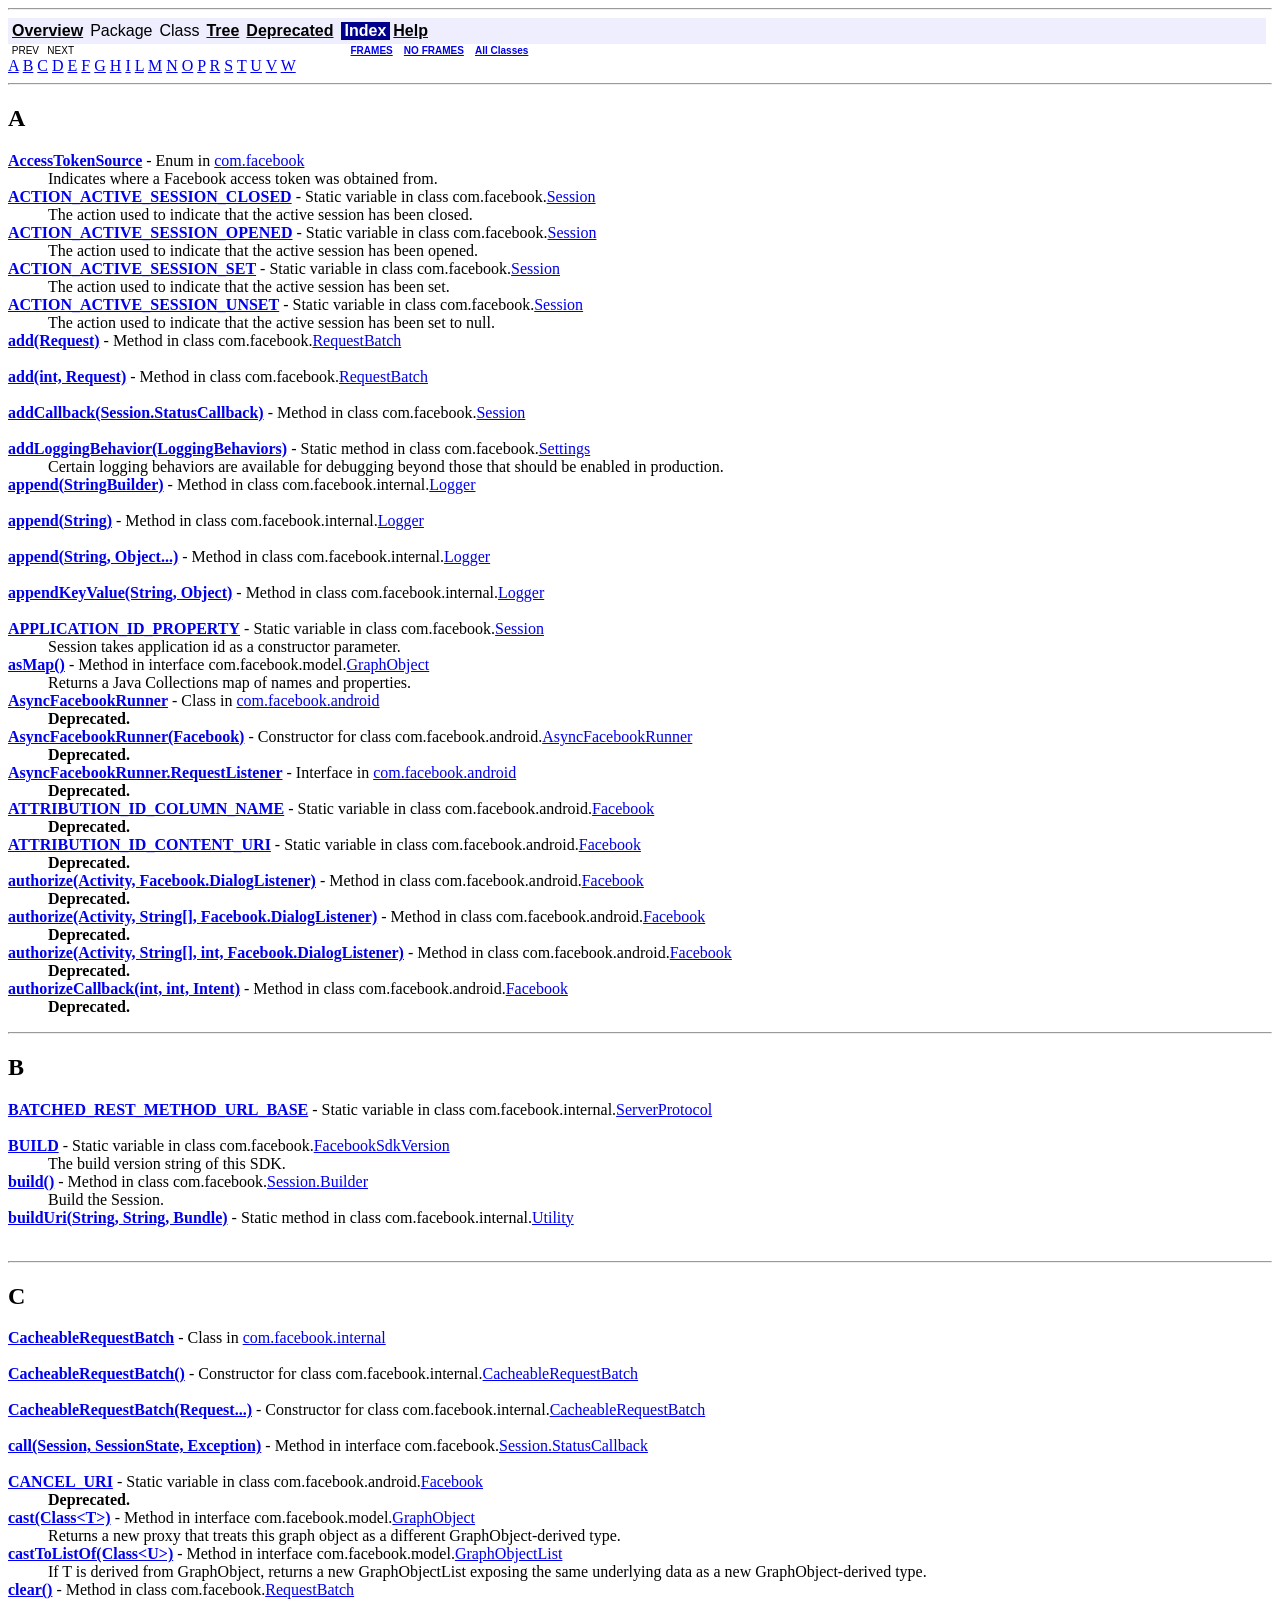
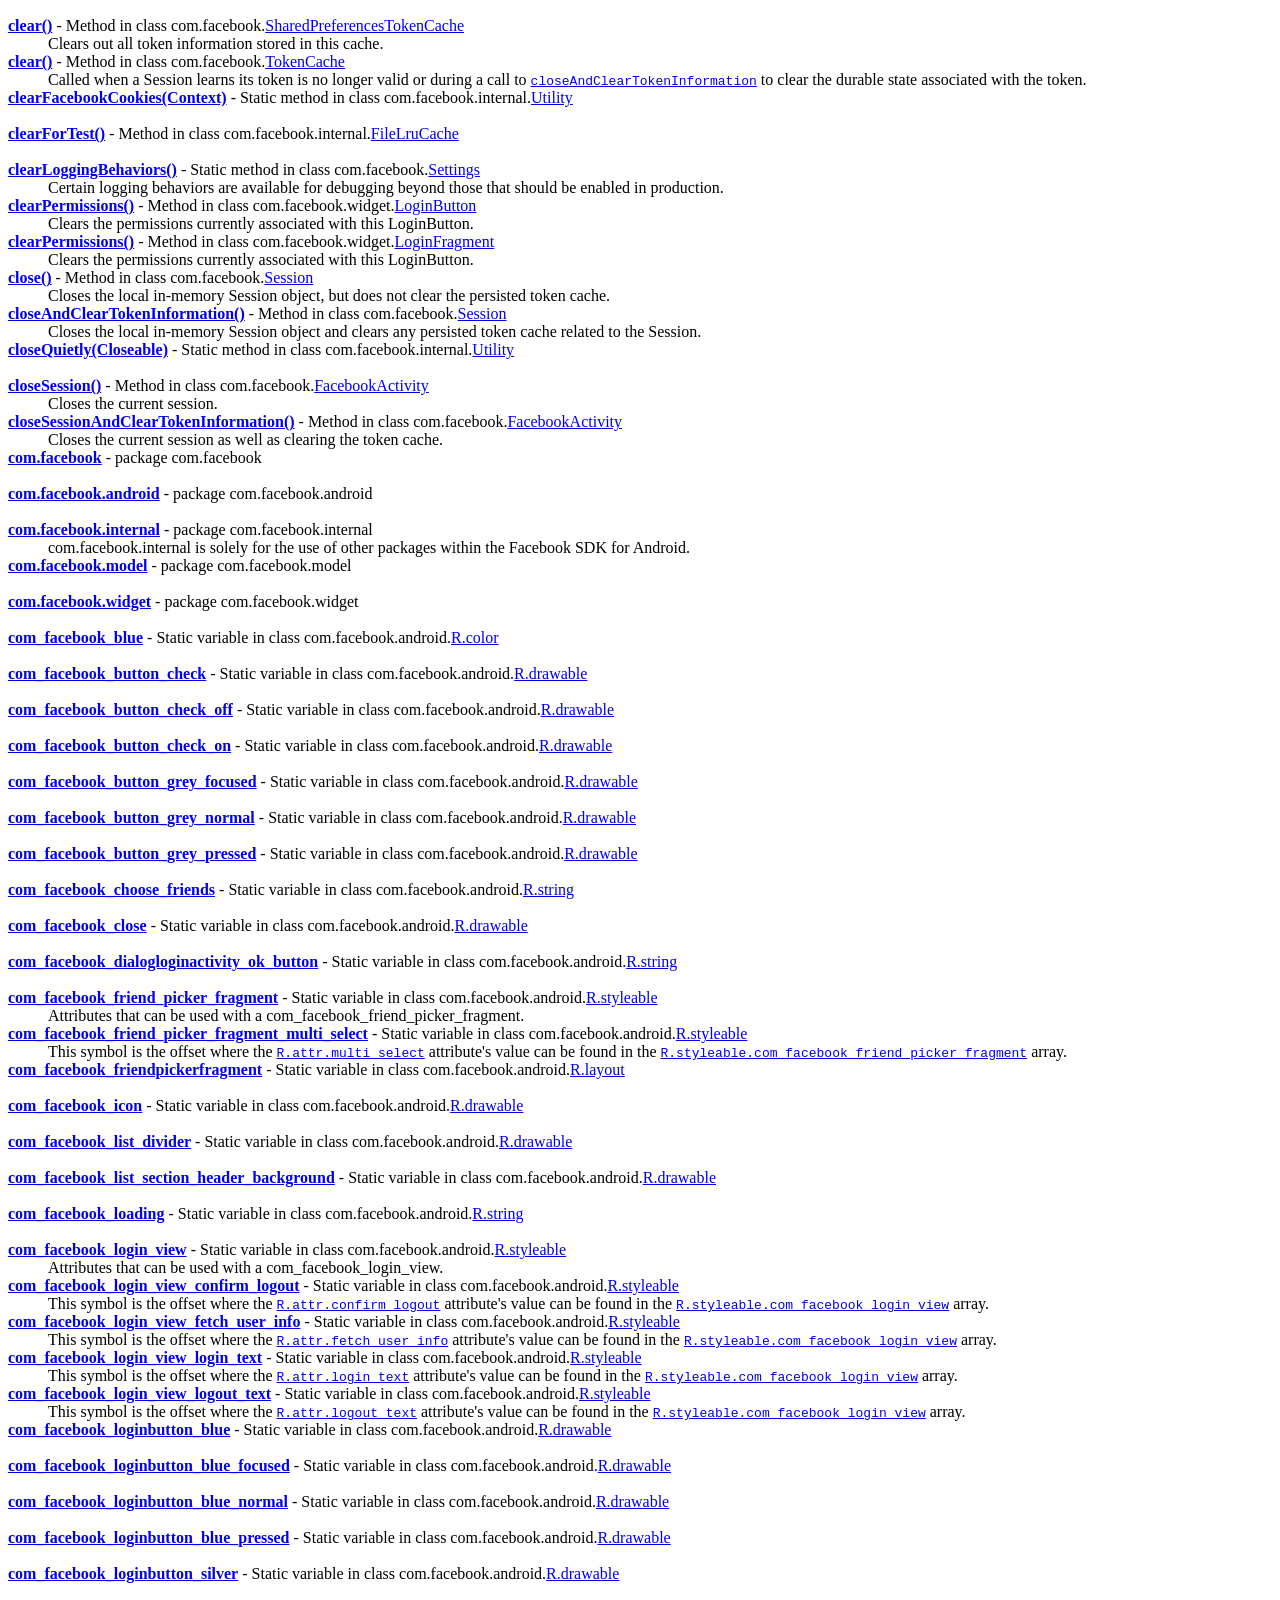
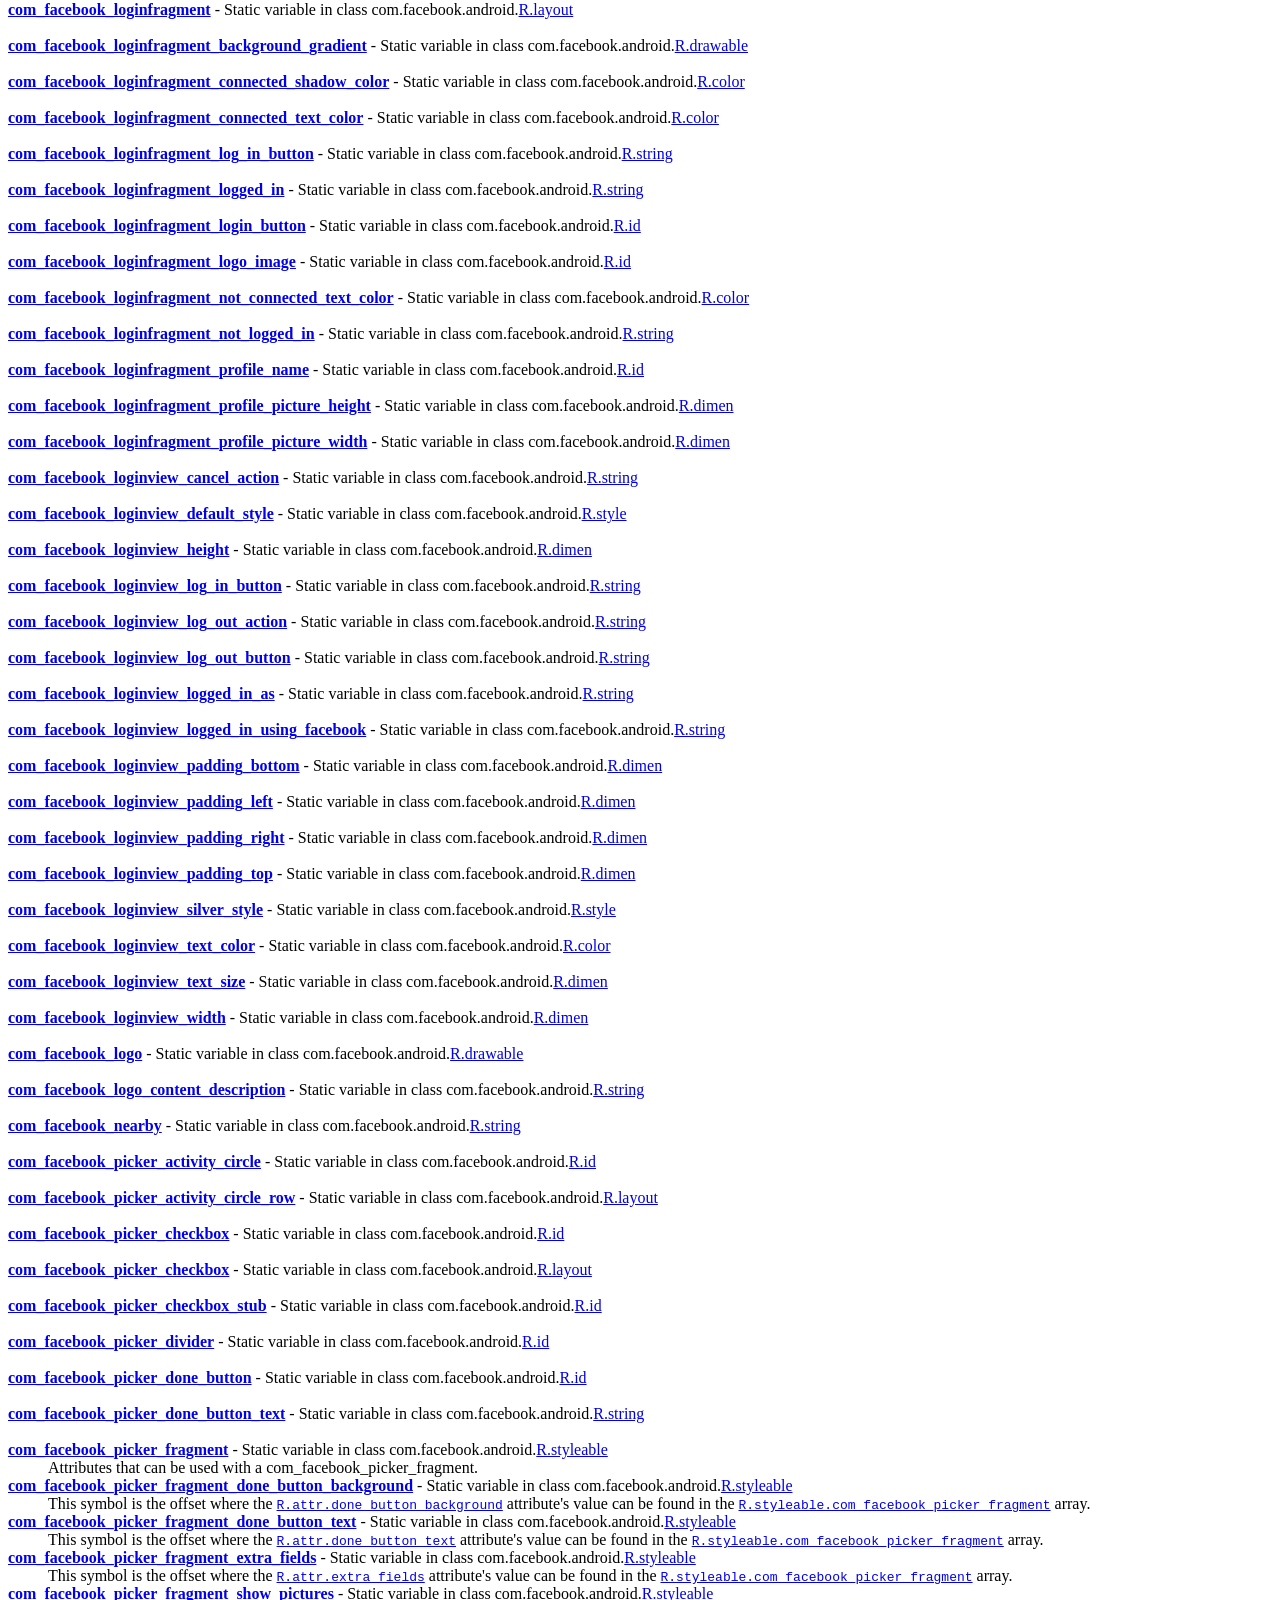
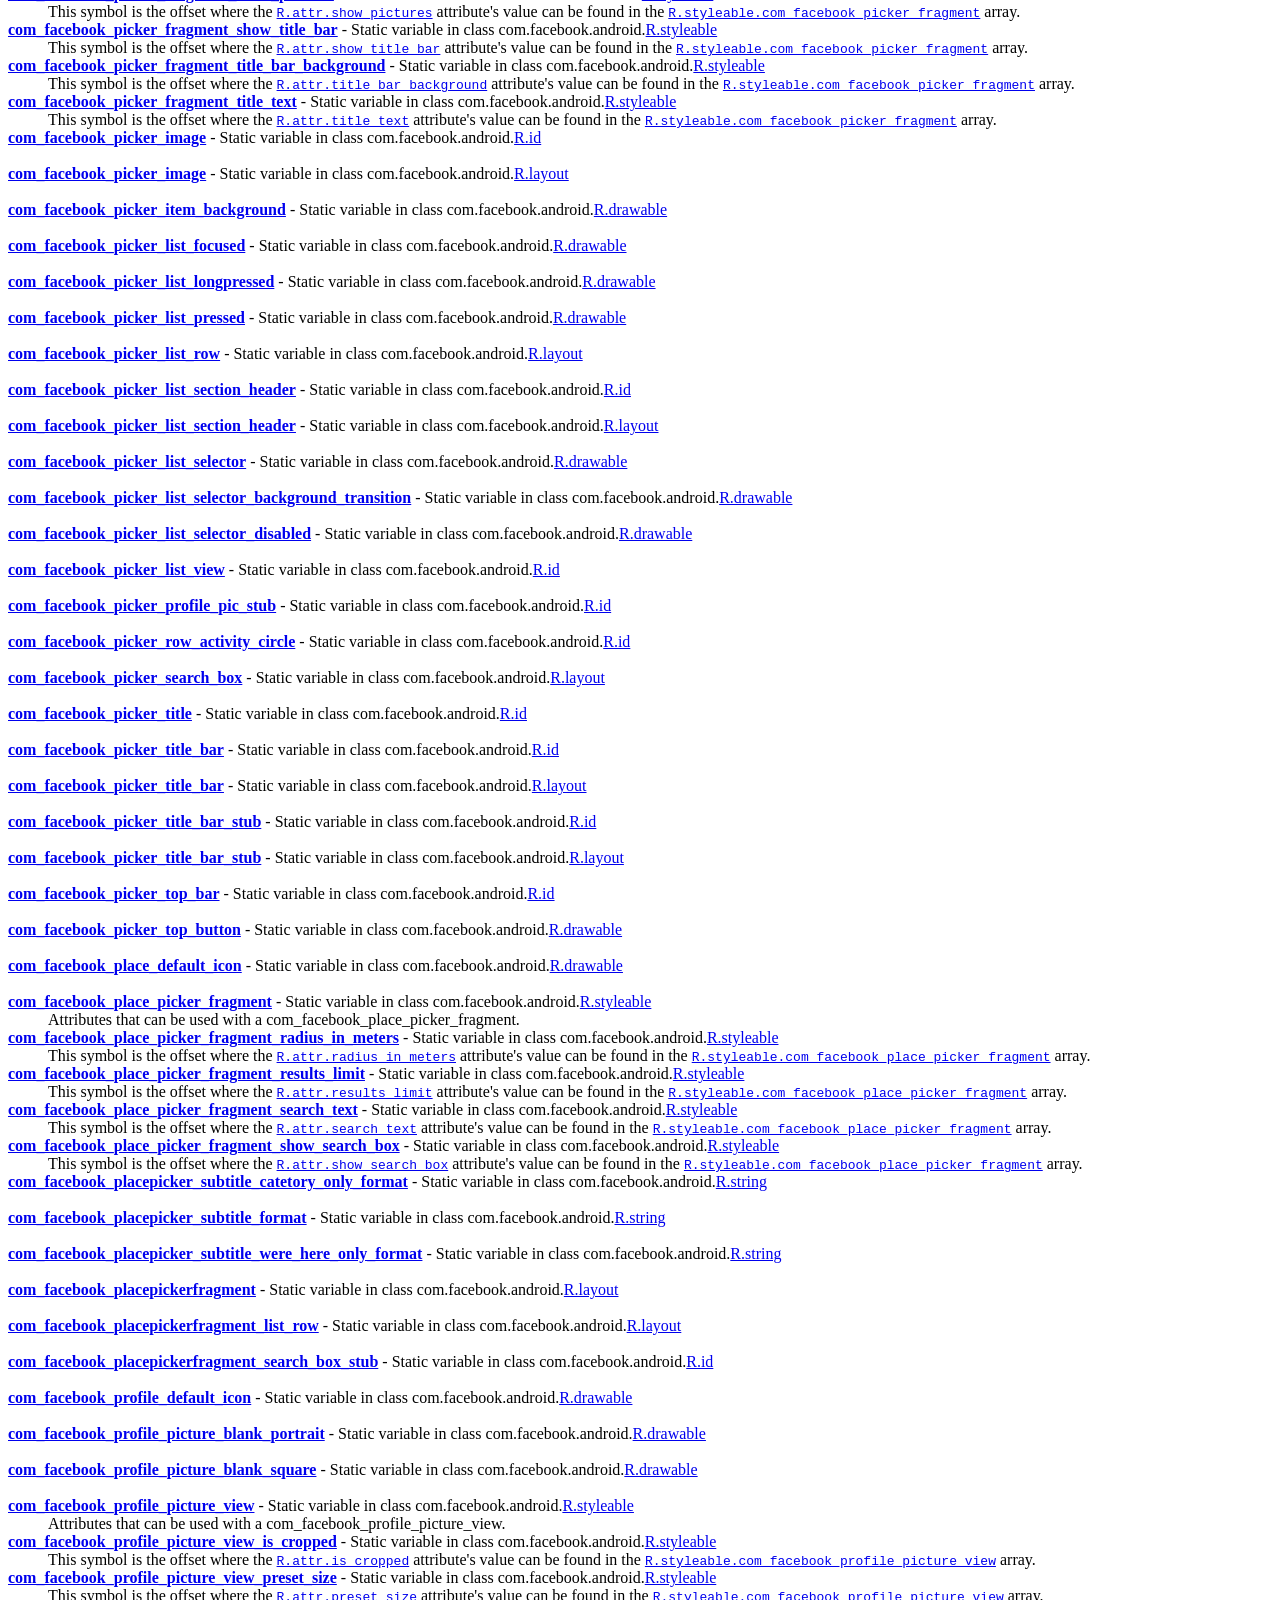
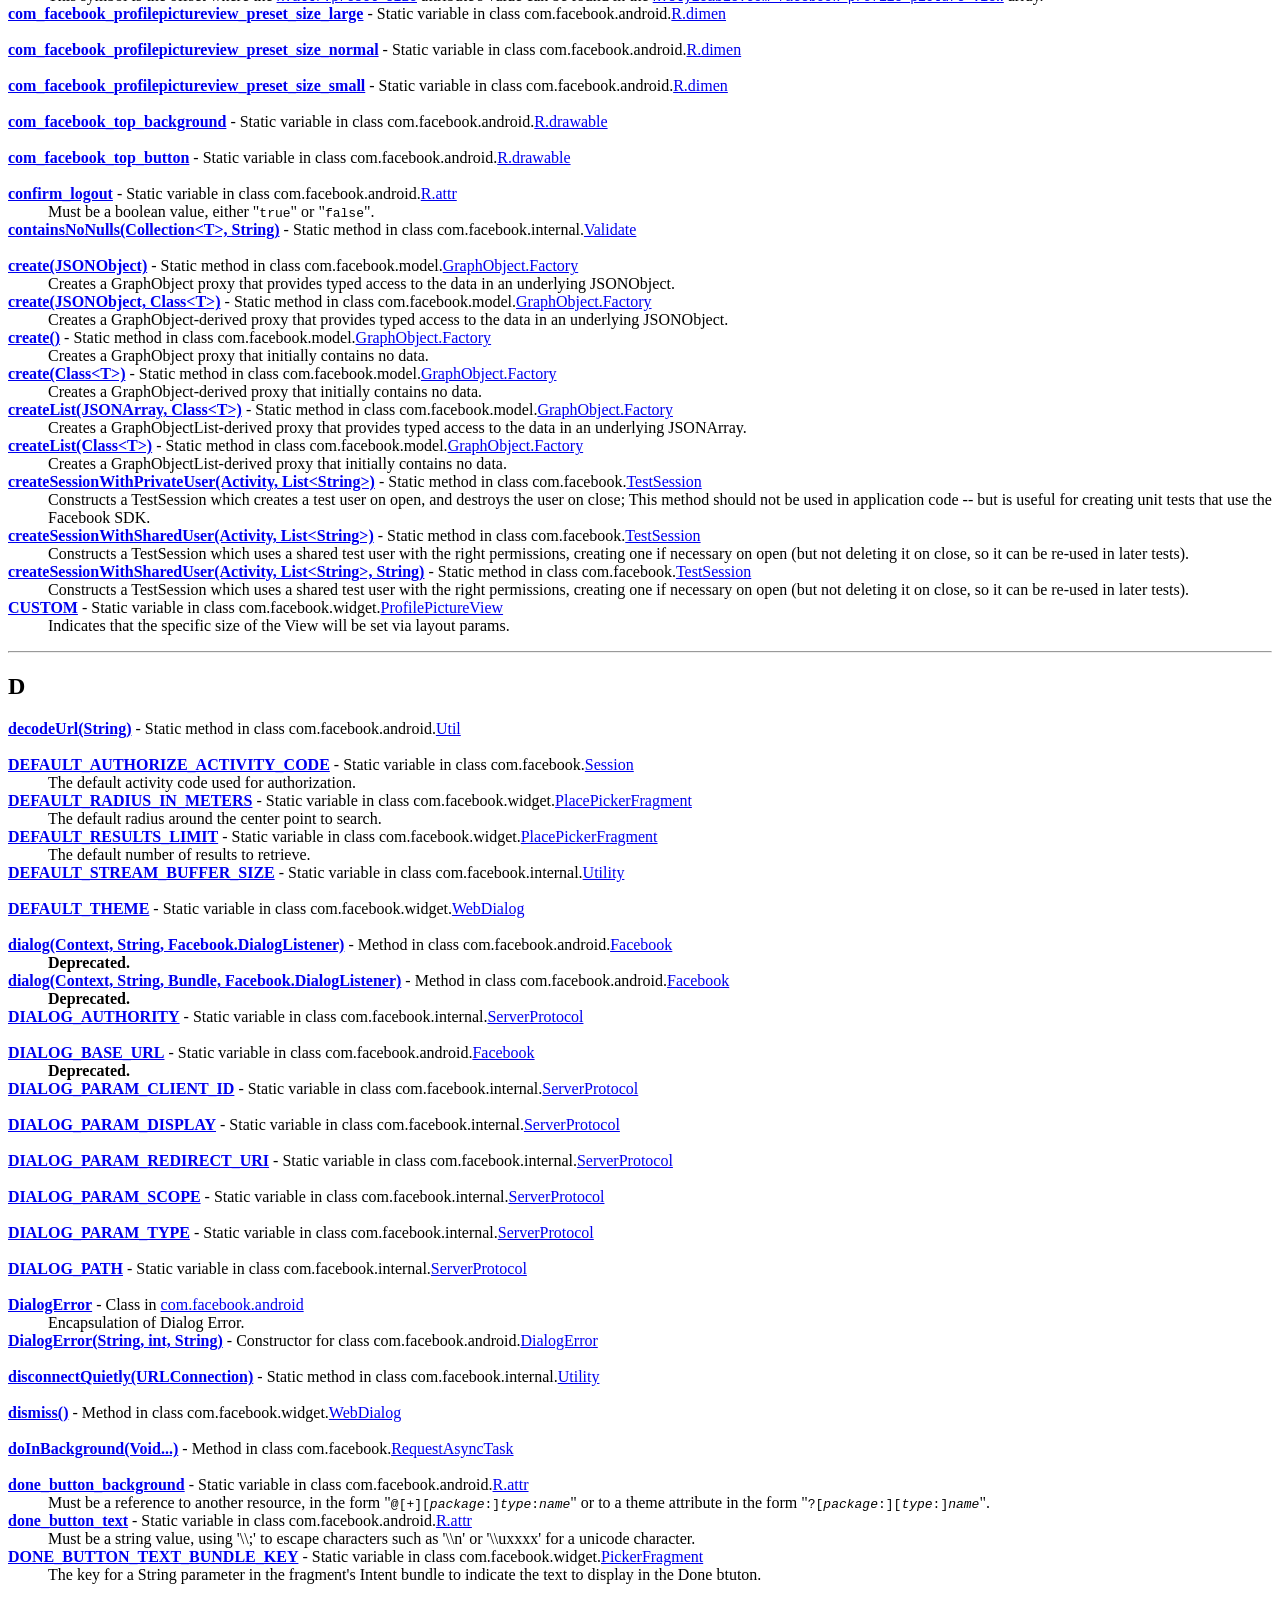
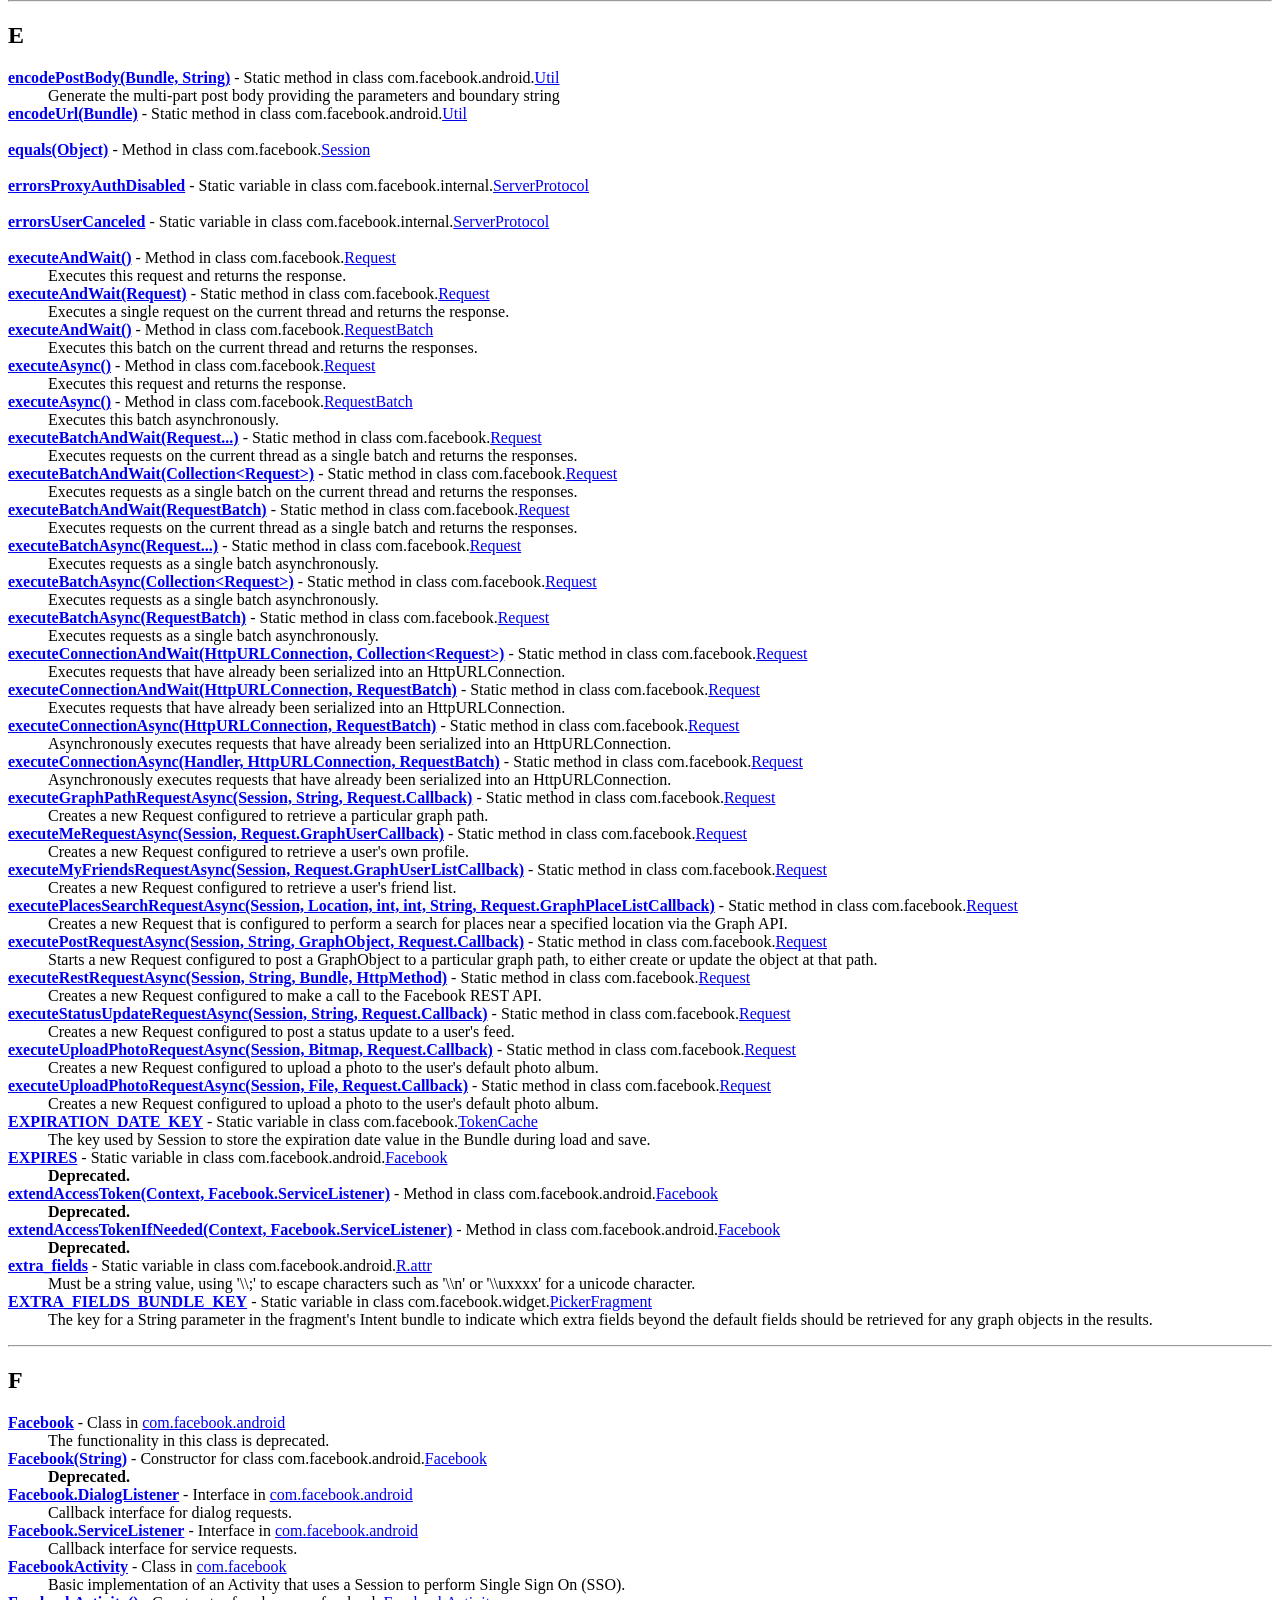
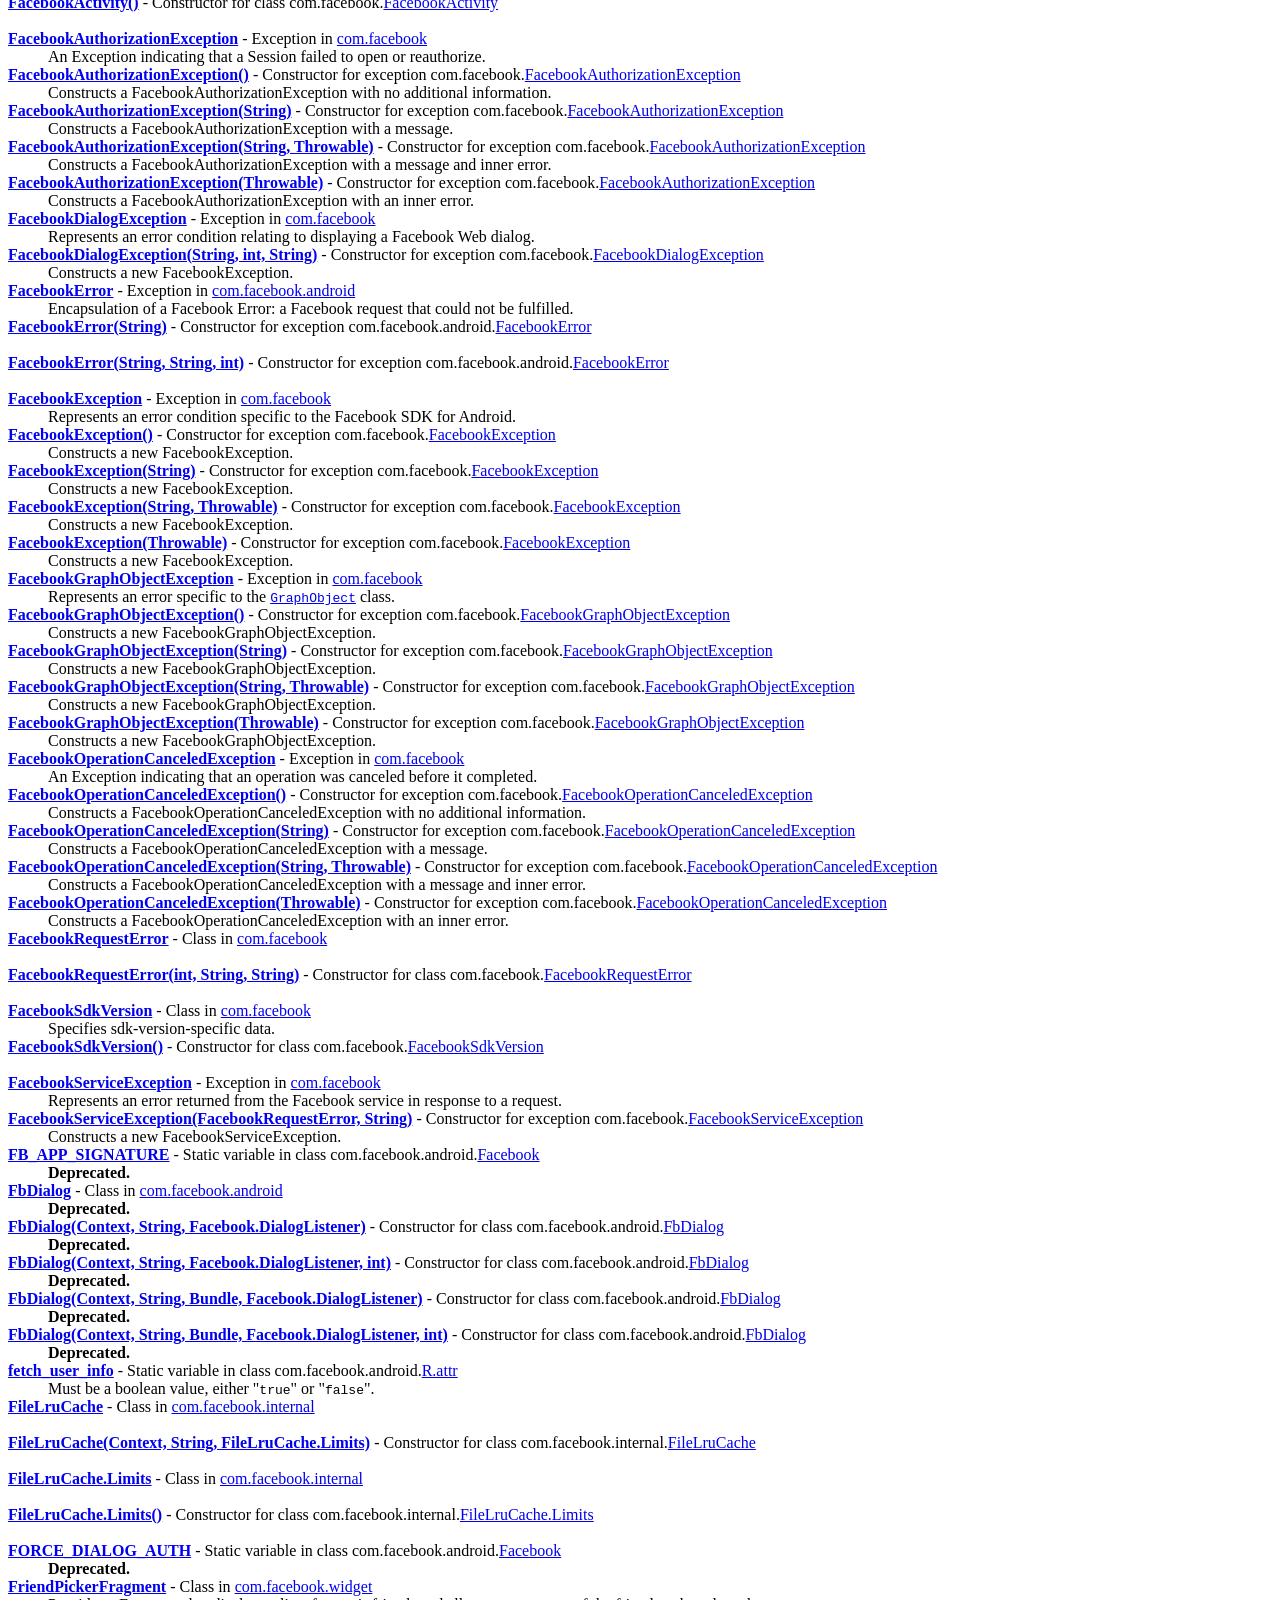
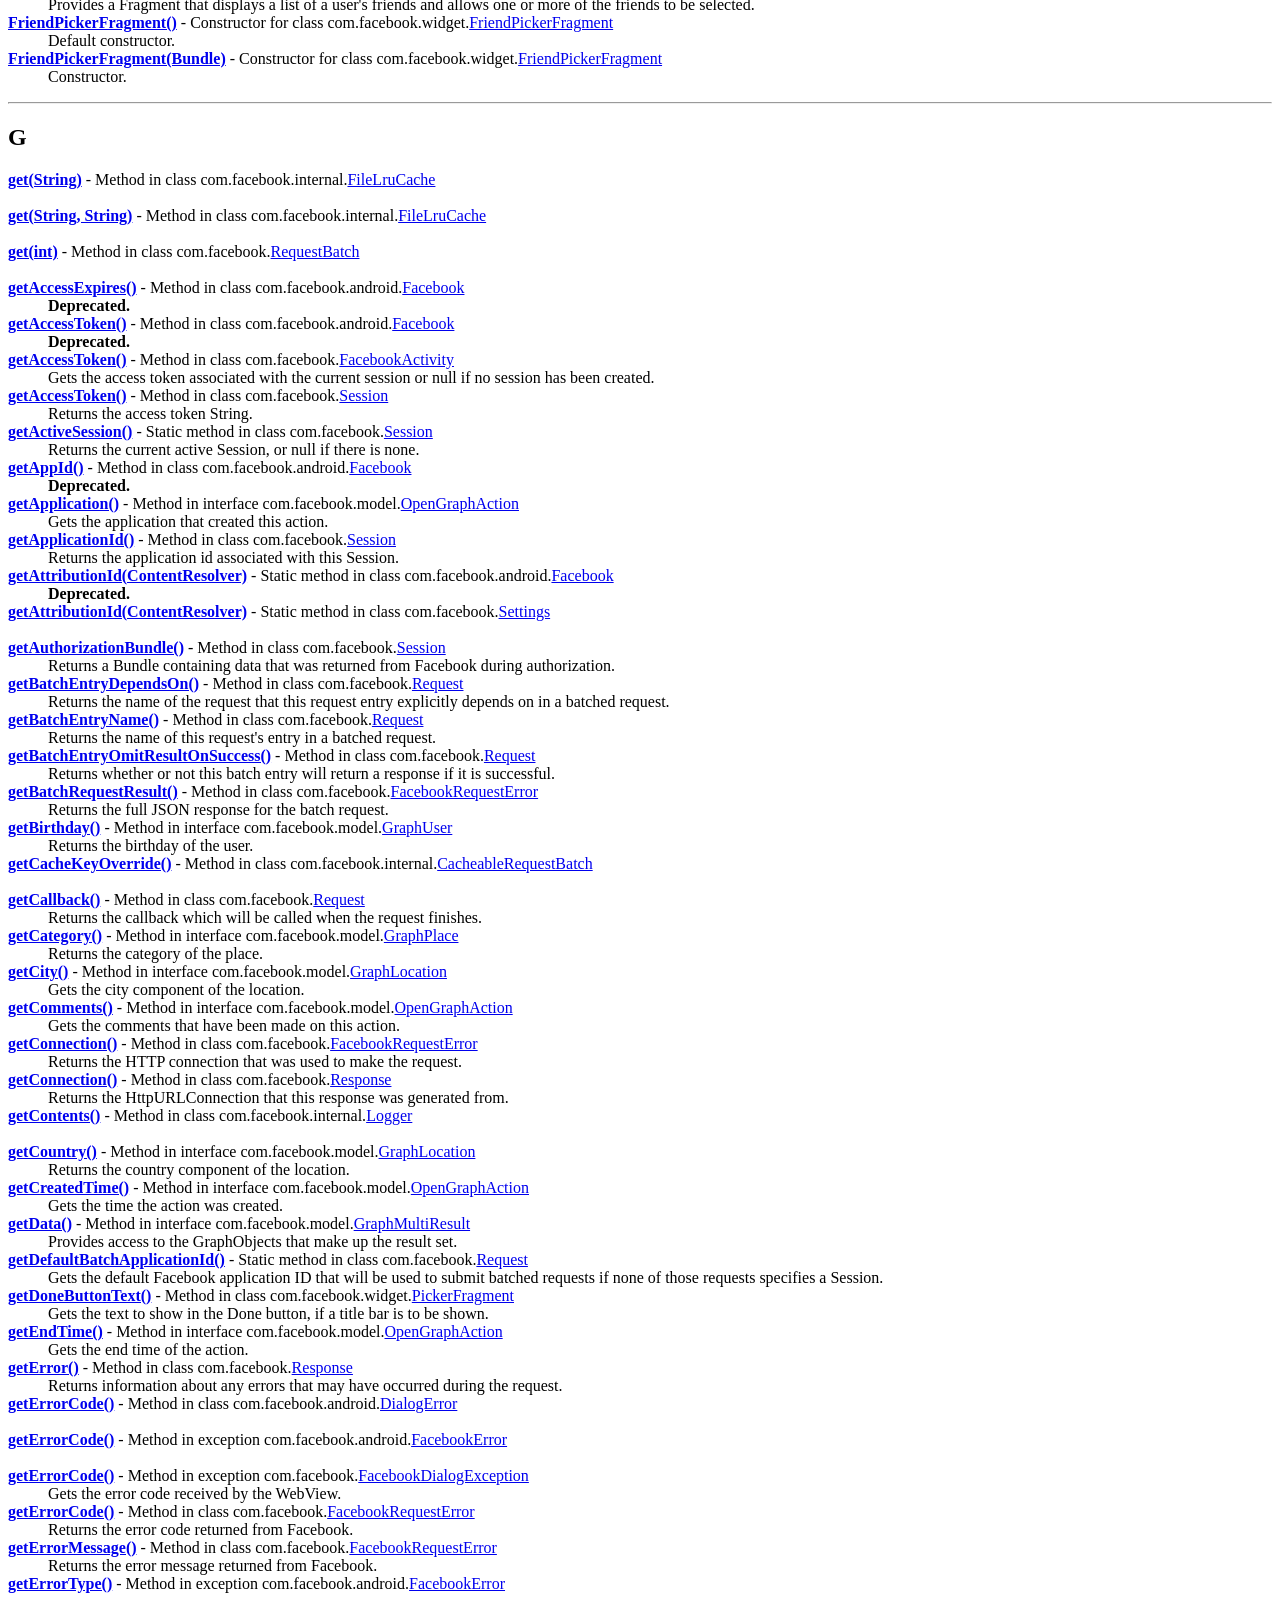
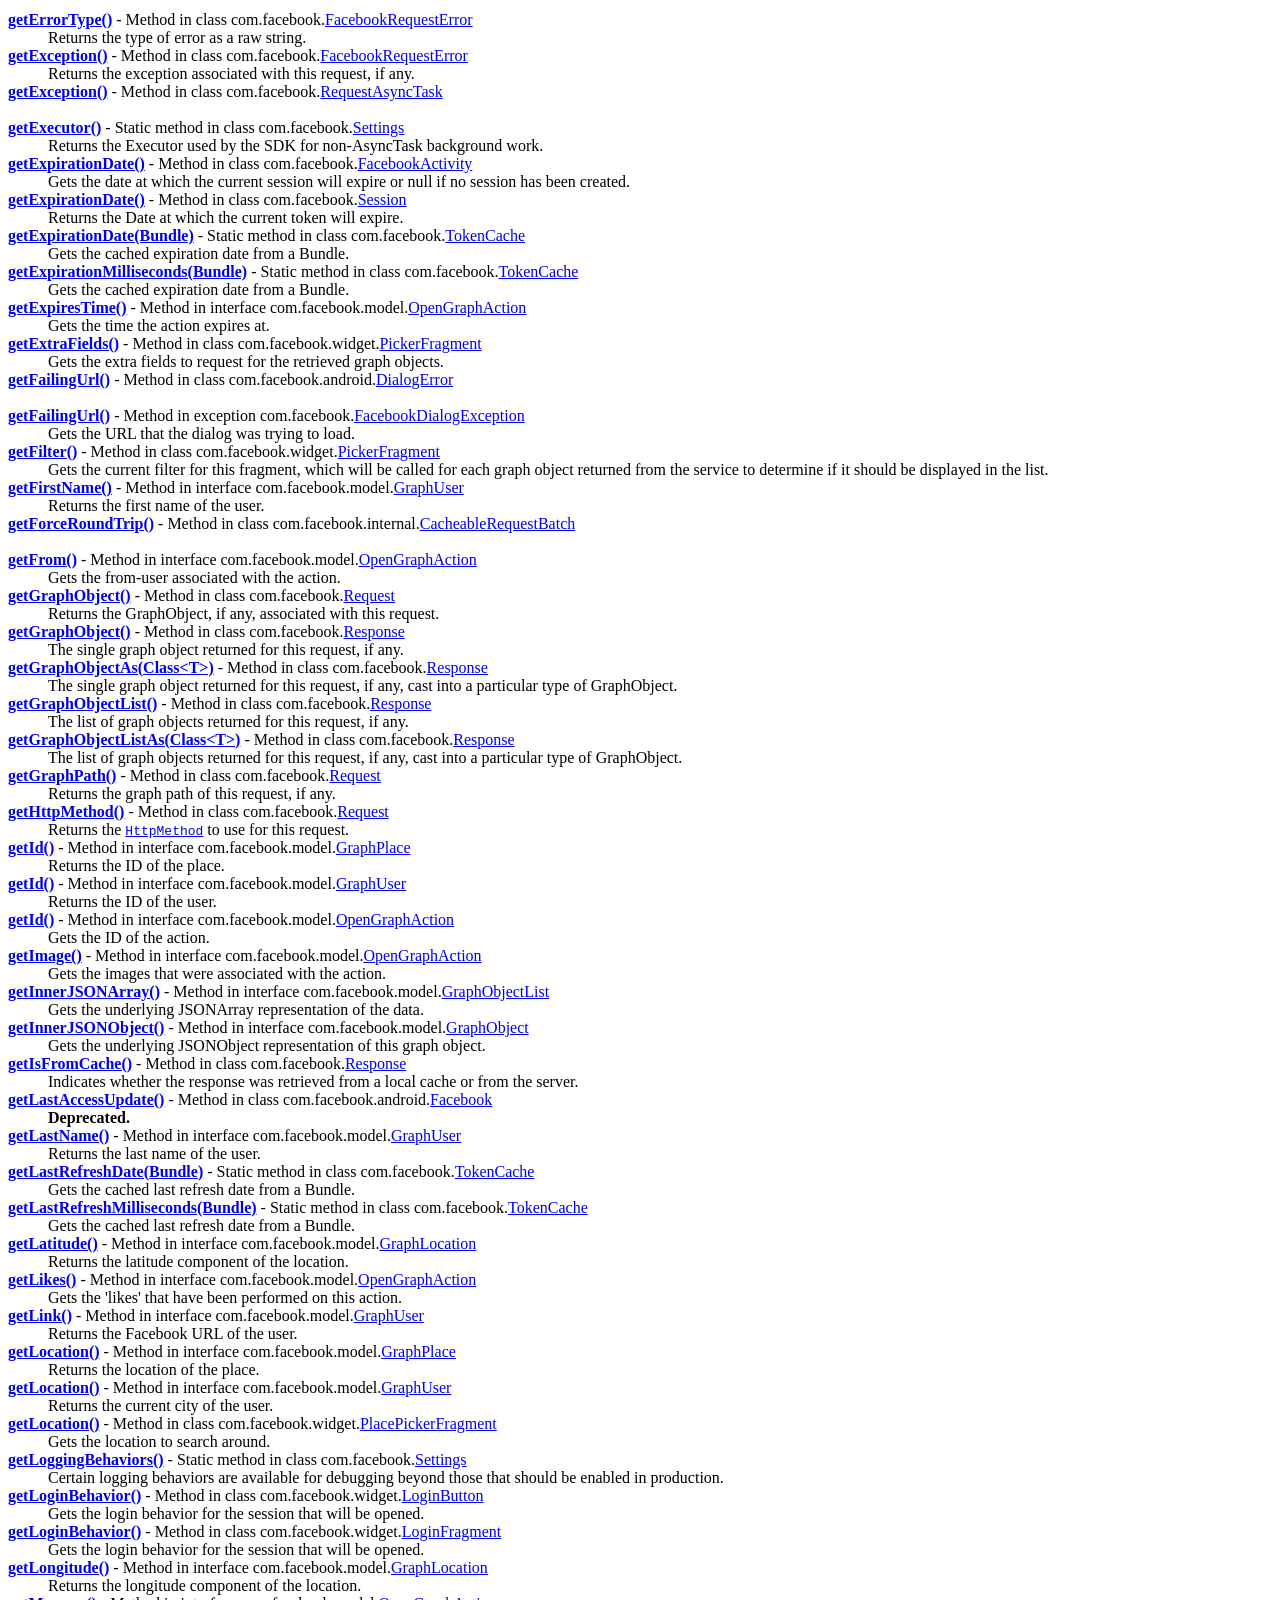
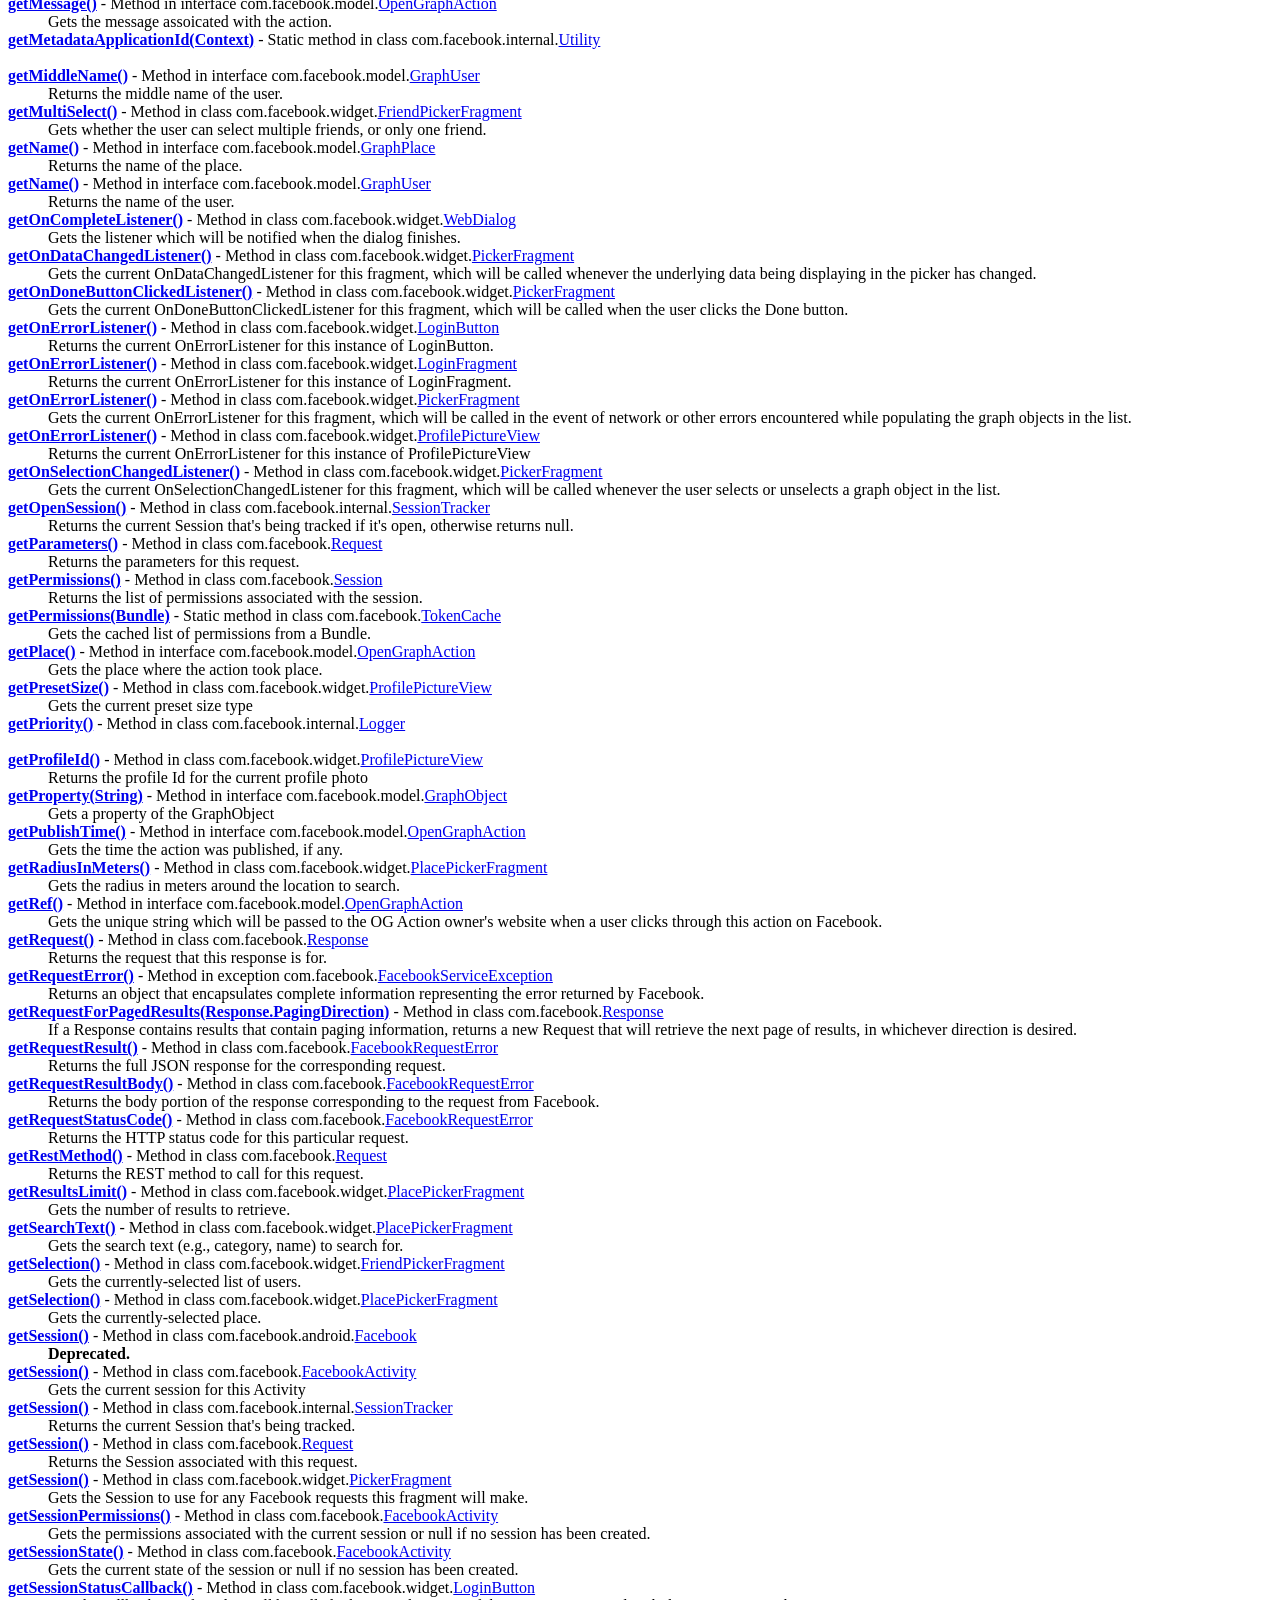
<file: facebook-android-sdk/docs/index-all.html>
<!DOCTYPE HTML PUBLIC "-//W3C//DTD HTML 4.01 Transitional//EN" "http://www.w3.org/TR/html4/loose.dtd">
<!--NewPage-->
<HTML>
<HEAD>
<!-- Generated by javadoc (build 1.6.0_35) on Mon Nov 19 23:13:58 PST 2012 -->
<TITLE>
Index
</TITLE>

<META NAME="date" CONTENT="2012-11-19">

<LINK REL ="stylesheet" TYPE="text/css" HREF="./stylesheet.css" TITLE="Style">

<SCRIPT type="text/javascript">
function windowTitle()
{
    if (location.href.indexOf('is-external=true') == -1) {
        parent.document.title="Index";
    }
}
</SCRIPT>
<NOSCRIPT>
</NOSCRIPT>

</HEAD>

<BODY BGCOLOR="white" onload="windowTitle();">
<HR>


<!-- ========= START OF TOP NAVBAR ======= -->
<A NAME="navbar_top"><!-- --></A>
<A HREF="#skip-navbar_top" title="Skip navigation links"></A>
<TABLE BORDER="0" WIDTH="100%" CELLPADDING="1" CELLSPACING="0" SUMMARY="">
<TR>
<TD COLSPAN=2 BGCOLOR="#EEEEFF" CLASS="NavBarCell1">
<A NAME="navbar_top_firstrow"><!-- --></A>
<TABLE BORDER="0" CELLPADDING="0" CELLSPACING="3" SUMMARY="">
  <TR ALIGN="center" VALIGN="top">
  <TD BGCOLOR="#EEEEFF" CLASS="NavBarCell1">    <A HREF="./overview-summary.html"><FONT CLASS="NavBarFont1"><B>Overview</B></FONT></A>&nbsp;</TD>
  <TD BGCOLOR="#EEEEFF" CLASS="NavBarCell1">    <FONT CLASS="NavBarFont1">Package</FONT>&nbsp;</TD>
  <TD BGCOLOR="#EEEEFF" CLASS="NavBarCell1">    <FONT CLASS="NavBarFont1">Class</FONT>&nbsp;</TD>
  <TD BGCOLOR="#EEEEFF" CLASS="NavBarCell1">    <A HREF="./overview-tree.html"><FONT CLASS="NavBarFont1"><B>Tree</B></FONT></A>&nbsp;</TD>
  <TD BGCOLOR="#EEEEFF" CLASS="NavBarCell1">    <A HREF="./deprecated-list.html"><FONT CLASS="NavBarFont1"><B>Deprecated</B></FONT></A>&nbsp;</TD>
  <TD BGCOLOR="#FFFFFF" CLASS="NavBarCell1Rev"> &nbsp;<FONT CLASS="NavBarFont1Rev"><B>Index</B></FONT>&nbsp;</TD>
  <TD BGCOLOR="#EEEEFF" CLASS="NavBarCell1">    <A HREF="./help-doc.html"><FONT CLASS="NavBarFont1"><B>Help</B></FONT></A>&nbsp;</TD>
  </TR>
</TABLE>
</TD>
<TD ALIGN="right" VALIGN="top" ROWSPAN=3><EM>
</EM>
</TD>
</TR>

<TR>
<TD BGCOLOR="white" CLASS="NavBarCell2"><FONT SIZE="-2">
&nbsp;PREV&nbsp;
&nbsp;NEXT</FONT></TD>
<TD BGCOLOR="white" CLASS="NavBarCell2"><FONT SIZE="-2">
  <A HREF="./index.html?index-all.html" target="_top"><B>FRAMES</B></A>  &nbsp;
&nbsp;<A HREF="index-all.html" target="_top"><B>NO FRAMES</B></A>  &nbsp;
&nbsp;<SCRIPT type="text/javascript">
  <!--
  if(window==top) {
    document.writeln('<A HREF="./allclasses-noframe.html"><B>All Classes</B></A>');
  }
  //-->
</SCRIPT>
<NOSCRIPT>
  <A HREF="./allclasses-noframe.html"><B>All Classes</B></A>
</NOSCRIPT>


</FONT></TD>
</TR>
</TABLE>
<A NAME="skip-navbar_top"></A>
<!-- ========= END OF TOP NAVBAR ========= -->

<A HREF="#_A_">A</A> <A HREF="#_B_">B</A> <A HREF="#_C_">C</A> <A HREF="#_D_">D</A> <A HREF="#_E_">E</A> <A HREF="#_F_">F</A> <A HREF="#_G_">G</A> <A HREF="#_H_">H</A> <A HREF="#_I_">I</A> <A HREF="#_L_">L</A> <A HREF="#_M_">M</A> <A HREF="#_N_">N</A> <A HREF="#_O_">O</A> <A HREF="#_P_">P</A> <A HREF="#_R_">R</A> <A HREF="#_S_">S</A> <A HREF="#_T_">T</A> <A HREF="#_U_">U</A> <A HREF="#_V_">V</A> <A HREF="#_W_">W</A> <HR>
<A NAME="_A_"><!-- --></A><H2>
<B>A</B></H2>
<DL>
<DT><A HREF="./com/facebook/AccessTokenSource.html" title="enum in com.facebook"><B>AccessTokenSource</B></A> - Enum in <A HREF="./com/facebook/package-summary.html">com.facebook</A><DD>Indicates where a Facebook access token was obtained from.<DT><A HREF="./com/facebook/Session.html#ACTION_ACTIVE_SESSION_CLOSED"><B>ACTION_ACTIVE_SESSION_CLOSED</B></A> - 
Static variable in class com.facebook.<A HREF="./com/facebook/Session.html" title="class in com.facebook">Session</A>
<DD>The action used to indicate that the active session has been closed.
<DT><A HREF="./com/facebook/Session.html#ACTION_ACTIVE_SESSION_OPENED"><B>ACTION_ACTIVE_SESSION_OPENED</B></A> - 
Static variable in class com.facebook.<A HREF="./com/facebook/Session.html" title="class in com.facebook">Session</A>
<DD>The action used to indicate that the active session has been opened.
<DT><A HREF="./com/facebook/Session.html#ACTION_ACTIVE_SESSION_SET"><B>ACTION_ACTIVE_SESSION_SET</B></A> - 
Static variable in class com.facebook.<A HREF="./com/facebook/Session.html" title="class in com.facebook">Session</A>
<DD>The action used to indicate that the active session has been set.
<DT><A HREF="./com/facebook/Session.html#ACTION_ACTIVE_SESSION_UNSET"><B>ACTION_ACTIVE_SESSION_UNSET</B></A> - 
Static variable in class com.facebook.<A HREF="./com/facebook/Session.html" title="class in com.facebook">Session</A>
<DD>The action used to indicate that the active session has been set to null.
<DT><A HREF="./com/facebook/RequestBatch.html#add(com.facebook.Request)"><B>add(Request)</B></A> - 
Method in class com.facebook.<A HREF="./com/facebook/RequestBatch.html" title="class in com.facebook">RequestBatch</A>
<DD>&nbsp;
<DT><A HREF="./com/facebook/RequestBatch.html#add(int, com.facebook.Request)"><B>add(int, Request)</B></A> - 
Method in class com.facebook.<A HREF="./com/facebook/RequestBatch.html" title="class in com.facebook">RequestBatch</A>
<DD>&nbsp;
<DT><A HREF="./com/facebook/Session.html#addCallback(com.facebook.Session.StatusCallback)"><B>addCallback(Session.StatusCallback)</B></A> - 
Method in class com.facebook.<A HREF="./com/facebook/Session.html" title="class in com.facebook">Session</A>
<DD>&nbsp;
<DT><A HREF="./com/facebook/Settings.html#addLoggingBehavior(com.facebook.LoggingBehaviors)"><B>addLoggingBehavior(LoggingBehaviors)</B></A> - 
Static method in class com.facebook.<A HREF="./com/facebook/Settings.html" title="class in com.facebook">Settings</A>
<DD>Certain logging behaviors are available for debugging beyond those that should be
 enabled in production.
<DT><A HREF="./com/facebook/internal/Logger.html#append(java.lang.StringBuilder)"><B>append(StringBuilder)</B></A> - 
Method in class com.facebook.internal.<A HREF="./com/facebook/internal/Logger.html" title="class in com.facebook.internal">Logger</A>
<DD>&nbsp;
<DT><A HREF="./com/facebook/internal/Logger.html#append(java.lang.String)"><B>append(String)</B></A> - 
Method in class com.facebook.internal.<A HREF="./com/facebook/internal/Logger.html" title="class in com.facebook.internal">Logger</A>
<DD>&nbsp;
<DT><A HREF="./com/facebook/internal/Logger.html#append(java.lang.String, java.lang.Object...)"><B>append(String, Object...)</B></A> - 
Method in class com.facebook.internal.<A HREF="./com/facebook/internal/Logger.html" title="class in com.facebook.internal">Logger</A>
<DD>&nbsp;
<DT><A HREF="./com/facebook/internal/Logger.html#appendKeyValue(java.lang.String, java.lang.Object)"><B>appendKeyValue(String, Object)</B></A> - 
Method in class com.facebook.internal.<A HREF="./com/facebook/internal/Logger.html" title="class in com.facebook.internal">Logger</A>
<DD>&nbsp;
<DT><A HREF="./com/facebook/Session.html#APPLICATION_ID_PROPERTY"><B>APPLICATION_ID_PROPERTY</B></A> - 
Static variable in class com.facebook.<A HREF="./com/facebook/Session.html" title="class in com.facebook">Session</A>
<DD>Session takes application id as a constructor parameter.
<DT><A HREF="./com/facebook/model/GraphObject.html#asMap()"><B>asMap()</B></A> - 
Method in interface com.facebook.model.<A HREF="./com/facebook/model/GraphObject.html" title="interface in com.facebook.model">GraphObject</A>
<DD>Returns a Java Collections map of names and properties.
<DT><A HREF="./com/facebook/android/AsyncFacebookRunner.html" title="class in com.facebook.android"><B>AsyncFacebookRunner</B></A> - Class in <A HREF="./com/facebook/android/package-summary.html">com.facebook.android</A><DD><B>Deprecated.</B>&nbsp;<I></I>&nbsp;<DT><A HREF="./com/facebook/android/AsyncFacebookRunner.html#AsyncFacebookRunner(com.facebook.android.Facebook)"><B>AsyncFacebookRunner(Facebook)</B></A> - 
Constructor for class com.facebook.android.<A HREF="./com/facebook/android/AsyncFacebookRunner.html" title="class in com.facebook.android">AsyncFacebookRunner</A>
<DD><B>Deprecated.</B>&nbsp;&nbsp;
<DT><A HREF="./com/facebook/android/AsyncFacebookRunner.RequestListener.html" title="interface in com.facebook.android"><B>AsyncFacebookRunner.RequestListener</B></A> - Interface in <A HREF="./com/facebook/android/package-summary.html">com.facebook.android</A><DD><B>Deprecated.</B>&nbsp;<DT><A HREF="./com/facebook/android/Facebook.html#ATTRIBUTION_ID_COLUMN_NAME"><B>ATTRIBUTION_ID_COLUMN_NAME</B></A> - 
Static variable in class com.facebook.android.<A HREF="./com/facebook/android/Facebook.html" title="class in com.facebook.android">Facebook</A>
<DD><B>Deprecated.</B>&nbsp;
<DT><A HREF="./com/facebook/android/Facebook.html#ATTRIBUTION_ID_CONTENT_URI"><B>ATTRIBUTION_ID_CONTENT_URI</B></A> - 
Static variable in class com.facebook.android.<A HREF="./com/facebook/android/Facebook.html" title="class in com.facebook.android">Facebook</A>
<DD><B>Deprecated.</B>&nbsp;
<DT><A HREF="./com/facebook/android/Facebook.html#authorize(android.app.Activity, com.facebook.android.Facebook.DialogListener)"><B>authorize(Activity, Facebook.DialogListener)</B></A> - 
Method in class com.facebook.android.<A HREF="./com/facebook/android/Facebook.html" title="class in com.facebook.android">Facebook</A>
<DD><B>Deprecated.</B>&nbsp;
<DT><A HREF="./com/facebook/android/Facebook.html#authorize(android.app.Activity, java.lang.String[], com.facebook.android.Facebook.DialogListener)"><B>authorize(Activity, String[], Facebook.DialogListener)</B></A> - 
Method in class com.facebook.android.<A HREF="./com/facebook/android/Facebook.html" title="class in com.facebook.android">Facebook</A>
<DD><B>Deprecated.</B>&nbsp;
<DT><A HREF="./com/facebook/android/Facebook.html#authorize(android.app.Activity, java.lang.String[], int, com.facebook.android.Facebook.DialogListener)"><B>authorize(Activity, String[], int, Facebook.DialogListener)</B></A> - 
Method in class com.facebook.android.<A HREF="./com/facebook/android/Facebook.html" title="class in com.facebook.android">Facebook</A>
<DD><B>Deprecated.</B>&nbsp;
<DT><A HREF="./com/facebook/android/Facebook.html#authorizeCallback(int, int, android.content.Intent)"><B>authorizeCallback(int, int, Intent)</B></A> - 
Method in class com.facebook.android.<A HREF="./com/facebook/android/Facebook.html" title="class in com.facebook.android">Facebook</A>
<DD><B>Deprecated.</B>&nbsp;
</DL>
<HR>
<A NAME="_B_"><!-- --></A><H2>
<B>B</B></H2>
<DL>
<DT><A HREF="./com/facebook/internal/ServerProtocol.html#BATCHED_REST_METHOD_URL_BASE"><B>BATCHED_REST_METHOD_URL_BASE</B></A> - 
Static variable in class com.facebook.internal.<A HREF="./com/facebook/internal/ServerProtocol.html" title="class in com.facebook.internal">ServerProtocol</A>
<DD>&nbsp;
<DT><A HREF="./com/facebook/FacebookSdkVersion.html#BUILD"><B>BUILD</B></A> - 
Static variable in class com.facebook.<A HREF="./com/facebook/FacebookSdkVersion.html" title="class in com.facebook">FacebookSdkVersion</A>
<DD>The build version string of this SDK.
<DT><A HREF="./com/facebook/Session.Builder.html#build()"><B>build()</B></A> - 
Method in class com.facebook.<A HREF="./com/facebook/Session.Builder.html" title="class in com.facebook">Session.Builder</A>
<DD>Build the Session.
<DT><A HREF="./com/facebook/internal/Utility.html#buildUri(java.lang.String, java.lang.String, android.os.Bundle)"><B>buildUri(String, String, Bundle)</B></A> - 
Static method in class com.facebook.internal.<A HREF="./com/facebook/internal/Utility.html" title="class in com.facebook.internal">Utility</A>
<DD>&nbsp;
</DL>
<HR>
<A NAME="_C_"><!-- --></A><H2>
<B>C</B></H2>
<DL>
<DT><A HREF="./com/facebook/internal/CacheableRequestBatch.html" title="class in com.facebook.internal"><B>CacheableRequestBatch</B></A> - Class in <A HREF="./com/facebook/internal/package-summary.html">com.facebook.internal</A><DD>&nbsp;<DT><A HREF="./com/facebook/internal/CacheableRequestBatch.html#CacheableRequestBatch()"><B>CacheableRequestBatch()</B></A> - 
Constructor for class com.facebook.internal.<A HREF="./com/facebook/internal/CacheableRequestBatch.html" title="class in com.facebook.internal">CacheableRequestBatch</A>
<DD>&nbsp;
<DT><A HREF="./com/facebook/internal/CacheableRequestBatch.html#CacheableRequestBatch(com.facebook.Request...)"><B>CacheableRequestBatch(Request...)</B></A> - 
Constructor for class com.facebook.internal.<A HREF="./com/facebook/internal/CacheableRequestBatch.html" title="class in com.facebook.internal">CacheableRequestBatch</A>
<DD>&nbsp;
<DT><A HREF="./com/facebook/Session.StatusCallback.html#call(com.facebook.Session, com.facebook.SessionState, java.lang.Exception)"><B>call(Session, SessionState, Exception)</B></A> - 
Method in interface com.facebook.<A HREF="./com/facebook/Session.StatusCallback.html" title="interface in com.facebook">Session.StatusCallback</A>
<DD>&nbsp;
<DT><A HREF="./com/facebook/android/Facebook.html#CANCEL_URI"><B>CANCEL_URI</B></A> - 
Static variable in class com.facebook.android.<A HREF="./com/facebook/android/Facebook.html" title="class in com.facebook.android">Facebook</A>
<DD><B>Deprecated.</B>&nbsp;
<DT><A HREF="./com/facebook/model/GraphObject.html#cast(java.lang.Class)"><B>cast(Class&lt;T&gt;)</B></A> - 
Method in interface com.facebook.model.<A HREF="./com/facebook/model/GraphObject.html" title="interface in com.facebook.model">GraphObject</A>
<DD>Returns a new proxy that treats this graph object as a different GraphObject-derived type.
<DT><A HREF="./com/facebook/model/GraphObjectList.html#castToListOf(java.lang.Class)"><B>castToListOf(Class&lt;U&gt;)</B></A> - 
Method in interface com.facebook.model.<A HREF="./com/facebook/model/GraphObjectList.html" title="interface in com.facebook.model">GraphObjectList</A>
<DD>If T is derived from GraphObject, returns a new GraphObjectList exposing the same underlying data as a new
 GraphObject-derived type.
<DT><A HREF="./com/facebook/RequestBatch.html#clear()"><B>clear()</B></A> - 
Method in class com.facebook.<A HREF="./com/facebook/RequestBatch.html" title="class in com.facebook">RequestBatch</A>
<DD>&nbsp;
<DT><A HREF="./com/facebook/SharedPreferencesTokenCache.html#clear()"><B>clear()</B></A> - 
Method in class com.facebook.<A HREF="./com/facebook/SharedPreferencesTokenCache.html" title="class in com.facebook">SharedPreferencesTokenCache</A>
<DD>Clears out all token information stored in this cache.
<DT><A HREF="./com/facebook/TokenCache.html#clear()"><B>clear()</B></A> - 
Method in class com.facebook.<A HREF="./com/facebook/TokenCache.html" title="class in com.facebook">TokenCache</A>
<DD>Called when a Session learns its token is no longer valid or during a
 call to <A HREF="./com/facebook/Session.html#closeAndClearTokenInformation()"><CODE>closeAndClearTokenInformation</CODE></A> to clear the durable state associated with
 the token.
<DT><A HREF="./com/facebook/internal/Utility.html#clearFacebookCookies(android.content.Context)"><B>clearFacebookCookies(Context)</B></A> - 
Static method in class com.facebook.internal.<A HREF="./com/facebook/internal/Utility.html" title="class in com.facebook.internal">Utility</A>
<DD>&nbsp;
<DT><A HREF="./com/facebook/internal/FileLruCache.html#clearForTest()"><B>clearForTest()</B></A> - 
Method in class com.facebook.internal.<A HREF="./com/facebook/internal/FileLruCache.html" title="class in com.facebook.internal">FileLruCache</A>
<DD>&nbsp;
<DT><A HREF="./com/facebook/Settings.html#clearLoggingBehaviors()"><B>clearLoggingBehaviors()</B></A> - 
Static method in class com.facebook.<A HREF="./com/facebook/Settings.html" title="class in com.facebook">Settings</A>
<DD>Certain logging behaviors are available for debugging beyond those that should be
 enabled in production.
<DT><A HREF="./com/facebook/widget/LoginButton.html#clearPermissions()"><B>clearPermissions()</B></A> - 
Method in class com.facebook.widget.<A HREF="./com/facebook/widget/LoginButton.html" title="class in com.facebook.widget">LoginButton</A>
<DD>Clears the permissions currently associated with this LoginButton.
<DT><A HREF="./com/facebook/widget/LoginFragment.html#clearPermissions()"><B>clearPermissions()</B></A> - 
Method in class com.facebook.widget.<A HREF="./com/facebook/widget/LoginFragment.html" title="class in com.facebook.widget">LoginFragment</A>
<DD>Clears the permissions currently associated with this LoginButton.
<DT><A HREF="./com/facebook/Session.html#close()"><B>close()</B></A> - 
Method in class com.facebook.<A HREF="./com/facebook/Session.html" title="class in com.facebook">Session</A>
<DD>Closes the local in-memory Session object, but does not clear the
 persisted token cache.
<DT><A HREF="./com/facebook/Session.html#closeAndClearTokenInformation()"><B>closeAndClearTokenInformation()</B></A> - 
Method in class com.facebook.<A HREF="./com/facebook/Session.html" title="class in com.facebook">Session</A>
<DD>Closes the local in-memory Session object and clears any persisted token
 cache related to the Session.
<DT><A HREF="./com/facebook/internal/Utility.html#closeQuietly(java.io.Closeable)"><B>closeQuietly(Closeable)</B></A> - 
Static method in class com.facebook.internal.<A HREF="./com/facebook/internal/Utility.html" title="class in com.facebook.internal">Utility</A>
<DD>&nbsp;
<DT><A HREF="./com/facebook/FacebookActivity.html#closeSession()"><B>closeSession()</B></A> - 
Method in class com.facebook.<A HREF="./com/facebook/FacebookActivity.html" title="class in com.facebook">FacebookActivity</A>
<DD>Closes the current session.
<DT><A HREF="./com/facebook/FacebookActivity.html#closeSessionAndClearTokenInformation()"><B>closeSessionAndClearTokenInformation()</B></A> - 
Method in class com.facebook.<A HREF="./com/facebook/FacebookActivity.html" title="class in com.facebook">FacebookActivity</A>
<DD>Closes the current session as well as clearing the token cache.
<DT><A HREF="./com/facebook/package-summary.html"><B>com.facebook</B></A> - package com.facebook<DD>&nbsp;<DT><A HREF="./com/facebook/android/package-summary.html"><B>com.facebook.android</B></A> - package com.facebook.android<DD>&nbsp;<DT><A HREF="./com/facebook/internal/package-summary.html"><B>com.facebook.internal</B></A> - package com.facebook.internal<DD>com.facebook.internal is solely for the use of other packages within the Facebook SDK for Android.<DT><A HREF="./com/facebook/model/package-summary.html"><B>com.facebook.model</B></A> - package com.facebook.model<DD>&nbsp;<DT><A HREF="./com/facebook/widget/package-summary.html"><B>com.facebook.widget</B></A> - package com.facebook.widget<DD>&nbsp;<DT><A HREF="./com/facebook/android/R.color.html#com_facebook_blue"><B>com_facebook_blue</B></A> - 
Static variable in class com.facebook.android.<A HREF="./com/facebook/android/R.color.html" title="class in com.facebook.android">R.color</A>
<DD>&nbsp;
<DT><A HREF="./com/facebook/android/R.drawable.html#com_facebook_button_check"><B>com_facebook_button_check</B></A> - 
Static variable in class com.facebook.android.<A HREF="./com/facebook/android/R.drawable.html" title="class in com.facebook.android">R.drawable</A>
<DD>&nbsp;
<DT><A HREF="./com/facebook/android/R.drawable.html#com_facebook_button_check_off"><B>com_facebook_button_check_off</B></A> - 
Static variable in class com.facebook.android.<A HREF="./com/facebook/android/R.drawable.html" title="class in com.facebook.android">R.drawable</A>
<DD>&nbsp;
<DT><A HREF="./com/facebook/android/R.drawable.html#com_facebook_button_check_on"><B>com_facebook_button_check_on</B></A> - 
Static variable in class com.facebook.android.<A HREF="./com/facebook/android/R.drawable.html" title="class in com.facebook.android">R.drawable</A>
<DD>&nbsp;
<DT><A HREF="./com/facebook/android/R.drawable.html#com_facebook_button_grey_focused"><B>com_facebook_button_grey_focused</B></A> - 
Static variable in class com.facebook.android.<A HREF="./com/facebook/android/R.drawable.html" title="class in com.facebook.android">R.drawable</A>
<DD>&nbsp;
<DT><A HREF="./com/facebook/android/R.drawable.html#com_facebook_button_grey_normal"><B>com_facebook_button_grey_normal</B></A> - 
Static variable in class com.facebook.android.<A HREF="./com/facebook/android/R.drawable.html" title="class in com.facebook.android">R.drawable</A>
<DD>&nbsp;
<DT><A HREF="./com/facebook/android/R.drawable.html#com_facebook_button_grey_pressed"><B>com_facebook_button_grey_pressed</B></A> - 
Static variable in class com.facebook.android.<A HREF="./com/facebook/android/R.drawable.html" title="class in com.facebook.android">R.drawable</A>
<DD>&nbsp;
<DT><A HREF="./com/facebook/android/R.string.html#com_facebook_choose_friends"><B>com_facebook_choose_friends</B></A> - 
Static variable in class com.facebook.android.<A HREF="./com/facebook/android/R.string.html" title="class in com.facebook.android">R.string</A>
<DD>&nbsp;
<DT><A HREF="./com/facebook/android/R.drawable.html#com_facebook_close"><B>com_facebook_close</B></A> - 
Static variable in class com.facebook.android.<A HREF="./com/facebook/android/R.drawable.html" title="class in com.facebook.android">R.drawable</A>
<DD>&nbsp;
<DT><A HREF="./com/facebook/android/R.string.html#com_facebook_dialogloginactivity_ok_button"><B>com_facebook_dialogloginactivity_ok_button</B></A> - 
Static variable in class com.facebook.android.<A HREF="./com/facebook/android/R.string.html" title="class in com.facebook.android">R.string</A>
<DD>&nbsp;
<DT><A HREF="./com/facebook/android/R.styleable.html#com_facebook_friend_picker_fragment"><B>com_facebook_friend_picker_fragment</B></A> - 
Static variable in class com.facebook.android.<A HREF="./com/facebook/android/R.styleable.html" title="class in com.facebook.android">R.styleable</A>
<DD>Attributes that can be used with a com_facebook_friend_picker_fragment.
<DT><A HREF="./com/facebook/android/R.styleable.html#com_facebook_friend_picker_fragment_multi_select"><B>com_facebook_friend_picker_fragment_multi_select</B></A> - 
Static variable in class com.facebook.android.<A HREF="./com/facebook/android/R.styleable.html" title="class in com.facebook.android">R.styleable</A>
<DD>This symbol is the offset where the <A HREF="./com/facebook/android/R.attr.html#multi_select"><CODE>R.attr.multi_select</CODE></A>
          attribute's value can be found in the <A HREF="./com/facebook/android/R.styleable.html#com_facebook_friend_picker_fragment"><CODE>R.styleable.com_facebook_friend_picker_fragment</CODE></A> array.
<DT><A HREF="./com/facebook/android/R.layout.html#com_facebook_friendpickerfragment"><B>com_facebook_friendpickerfragment</B></A> - 
Static variable in class com.facebook.android.<A HREF="./com/facebook/android/R.layout.html" title="class in com.facebook.android">R.layout</A>
<DD>&nbsp;
<DT><A HREF="./com/facebook/android/R.drawable.html#com_facebook_icon"><B>com_facebook_icon</B></A> - 
Static variable in class com.facebook.android.<A HREF="./com/facebook/android/R.drawable.html" title="class in com.facebook.android">R.drawable</A>
<DD>&nbsp;
<DT><A HREF="./com/facebook/android/R.drawable.html#com_facebook_list_divider"><B>com_facebook_list_divider</B></A> - 
Static variable in class com.facebook.android.<A HREF="./com/facebook/android/R.drawable.html" title="class in com.facebook.android">R.drawable</A>
<DD>&nbsp;
<DT><A HREF="./com/facebook/android/R.drawable.html#com_facebook_list_section_header_background"><B>com_facebook_list_section_header_background</B></A> - 
Static variable in class com.facebook.android.<A HREF="./com/facebook/android/R.drawable.html" title="class in com.facebook.android">R.drawable</A>
<DD>&nbsp;
<DT><A HREF="./com/facebook/android/R.string.html#com_facebook_loading"><B>com_facebook_loading</B></A> - 
Static variable in class com.facebook.android.<A HREF="./com/facebook/android/R.string.html" title="class in com.facebook.android">R.string</A>
<DD>&nbsp;
<DT><A HREF="./com/facebook/android/R.styleable.html#com_facebook_login_view"><B>com_facebook_login_view</B></A> - 
Static variable in class com.facebook.android.<A HREF="./com/facebook/android/R.styleable.html" title="class in com.facebook.android">R.styleable</A>
<DD>Attributes that can be used with a com_facebook_login_view.
<DT><A HREF="./com/facebook/android/R.styleable.html#com_facebook_login_view_confirm_logout"><B>com_facebook_login_view_confirm_logout</B></A> - 
Static variable in class com.facebook.android.<A HREF="./com/facebook/android/R.styleable.html" title="class in com.facebook.android">R.styleable</A>
<DD>This symbol is the offset where the <A HREF="./com/facebook/android/R.attr.html#confirm_logout"><CODE>R.attr.confirm_logout</CODE></A>
          attribute's value can be found in the <A HREF="./com/facebook/android/R.styleable.html#com_facebook_login_view"><CODE>R.styleable.com_facebook_login_view</CODE></A> array.
<DT><A HREF="./com/facebook/android/R.styleable.html#com_facebook_login_view_fetch_user_info"><B>com_facebook_login_view_fetch_user_info</B></A> - 
Static variable in class com.facebook.android.<A HREF="./com/facebook/android/R.styleable.html" title="class in com.facebook.android">R.styleable</A>
<DD>This symbol is the offset where the <A HREF="./com/facebook/android/R.attr.html#fetch_user_info"><CODE>R.attr.fetch_user_info</CODE></A>
          attribute's value can be found in the <A HREF="./com/facebook/android/R.styleable.html#com_facebook_login_view"><CODE>R.styleable.com_facebook_login_view</CODE></A> array.
<DT><A HREF="./com/facebook/android/R.styleable.html#com_facebook_login_view_login_text"><B>com_facebook_login_view_login_text</B></A> - 
Static variable in class com.facebook.android.<A HREF="./com/facebook/android/R.styleable.html" title="class in com.facebook.android">R.styleable</A>
<DD>This symbol is the offset where the <A HREF="./com/facebook/android/R.attr.html#login_text"><CODE>R.attr.login_text</CODE></A>
          attribute's value can be found in the <A HREF="./com/facebook/android/R.styleable.html#com_facebook_login_view"><CODE>R.styleable.com_facebook_login_view</CODE></A> array.
<DT><A HREF="./com/facebook/android/R.styleable.html#com_facebook_login_view_logout_text"><B>com_facebook_login_view_logout_text</B></A> - 
Static variable in class com.facebook.android.<A HREF="./com/facebook/android/R.styleable.html" title="class in com.facebook.android">R.styleable</A>
<DD>This symbol is the offset where the <A HREF="./com/facebook/android/R.attr.html#logout_text"><CODE>R.attr.logout_text</CODE></A>
          attribute's value can be found in the <A HREF="./com/facebook/android/R.styleable.html#com_facebook_login_view"><CODE>R.styleable.com_facebook_login_view</CODE></A> array.
<DT><A HREF="./com/facebook/android/R.drawable.html#com_facebook_loginbutton_blue"><B>com_facebook_loginbutton_blue</B></A> - 
Static variable in class com.facebook.android.<A HREF="./com/facebook/android/R.drawable.html" title="class in com.facebook.android">R.drawable</A>
<DD>&nbsp;
<DT><A HREF="./com/facebook/android/R.drawable.html#com_facebook_loginbutton_blue_focused"><B>com_facebook_loginbutton_blue_focused</B></A> - 
Static variable in class com.facebook.android.<A HREF="./com/facebook/android/R.drawable.html" title="class in com.facebook.android">R.drawable</A>
<DD>&nbsp;
<DT><A HREF="./com/facebook/android/R.drawable.html#com_facebook_loginbutton_blue_normal"><B>com_facebook_loginbutton_blue_normal</B></A> - 
Static variable in class com.facebook.android.<A HREF="./com/facebook/android/R.drawable.html" title="class in com.facebook.android">R.drawable</A>
<DD>&nbsp;
<DT><A HREF="./com/facebook/android/R.drawable.html#com_facebook_loginbutton_blue_pressed"><B>com_facebook_loginbutton_blue_pressed</B></A> - 
Static variable in class com.facebook.android.<A HREF="./com/facebook/android/R.drawable.html" title="class in com.facebook.android">R.drawable</A>
<DD>&nbsp;
<DT><A HREF="./com/facebook/android/R.drawable.html#com_facebook_loginbutton_silver"><B>com_facebook_loginbutton_silver</B></A> - 
Static variable in class com.facebook.android.<A HREF="./com/facebook/android/R.drawable.html" title="class in com.facebook.android">R.drawable</A>
<DD>&nbsp;
<DT><A HREF="./com/facebook/android/R.layout.html#com_facebook_loginfragment"><B>com_facebook_loginfragment</B></A> - 
Static variable in class com.facebook.android.<A HREF="./com/facebook/android/R.layout.html" title="class in com.facebook.android">R.layout</A>
<DD>&nbsp;
<DT><A HREF="./com/facebook/android/R.drawable.html#com_facebook_loginfragment_background_gradient"><B>com_facebook_loginfragment_background_gradient</B></A> - 
Static variable in class com.facebook.android.<A HREF="./com/facebook/android/R.drawable.html" title="class in com.facebook.android">R.drawable</A>
<DD>&nbsp;
<DT><A HREF="./com/facebook/android/R.color.html#com_facebook_loginfragment_connected_shadow_color"><B>com_facebook_loginfragment_connected_shadow_color</B></A> - 
Static variable in class com.facebook.android.<A HREF="./com/facebook/android/R.color.html" title="class in com.facebook.android">R.color</A>
<DD>&nbsp;
<DT><A HREF="./com/facebook/android/R.color.html#com_facebook_loginfragment_connected_text_color"><B>com_facebook_loginfragment_connected_text_color</B></A> - 
Static variable in class com.facebook.android.<A HREF="./com/facebook/android/R.color.html" title="class in com.facebook.android">R.color</A>
<DD>&nbsp;
<DT><A HREF="./com/facebook/android/R.string.html#com_facebook_loginfragment_log_in_button"><B>com_facebook_loginfragment_log_in_button</B></A> - 
Static variable in class com.facebook.android.<A HREF="./com/facebook/android/R.string.html" title="class in com.facebook.android">R.string</A>
<DD>&nbsp;
<DT><A HREF="./com/facebook/android/R.string.html#com_facebook_loginfragment_logged_in"><B>com_facebook_loginfragment_logged_in</B></A> - 
Static variable in class com.facebook.android.<A HREF="./com/facebook/android/R.string.html" title="class in com.facebook.android">R.string</A>
<DD>&nbsp;
<DT><A HREF="./com/facebook/android/R.id.html#com_facebook_loginfragment_login_button"><B>com_facebook_loginfragment_login_button</B></A> - 
Static variable in class com.facebook.android.<A HREF="./com/facebook/android/R.id.html" title="class in com.facebook.android">R.id</A>
<DD>&nbsp;
<DT><A HREF="./com/facebook/android/R.id.html#com_facebook_loginfragment_logo_image"><B>com_facebook_loginfragment_logo_image</B></A> - 
Static variable in class com.facebook.android.<A HREF="./com/facebook/android/R.id.html" title="class in com.facebook.android">R.id</A>
<DD>&nbsp;
<DT><A HREF="./com/facebook/android/R.color.html#com_facebook_loginfragment_not_connected_text_color"><B>com_facebook_loginfragment_not_connected_text_color</B></A> - 
Static variable in class com.facebook.android.<A HREF="./com/facebook/android/R.color.html" title="class in com.facebook.android">R.color</A>
<DD>&nbsp;
<DT><A HREF="./com/facebook/android/R.string.html#com_facebook_loginfragment_not_logged_in"><B>com_facebook_loginfragment_not_logged_in</B></A> - 
Static variable in class com.facebook.android.<A HREF="./com/facebook/android/R.string.html" title="class in com.facebook.android">R.string</A>
<DD>&nbsp;
<DT><A HREF="./com/facebook/android/R.id.html#com_facebook_loginfragment_profile_name"><B>com_facebook_loginfragment_profile_name</B></A> - 
Static variable in class com.facebook.android.<A HREF="./com/facebook/android/R.id.html" title="class in com.facebook.android">R.id</A>
<DD>&nbsp;
<DT><A HREF="./com/facebook/android/R.dimen.html#com_facebook_loginfragment_profile_picture_height"><B>com_facebook_loginfragment_profile_picture_height</B></A> - 
Static variable in class com.facebook.android.<A HREF="./com/facebook/android/R.dimen.html" title="class in com.facebook.android">R.dimen</A>
<DD>&nbsp;
<DT><A HREF="./com/facebook/android/R.dimen.html#com_facebook_loginfragment_profile_picture_width"><B>com_facebook_loginfragment_profile_picture_width</B></A> - 
Static variable in class com.facebook.android.<A HREF="./com/facebook/android/R.dimen.html" title="class in com.facebook.android">R.dimen</A>
<DD>&nbsp;
<DT><A HREF="./com/facebook/android/R.string.html#com_facebook_loginview_cancel_action"><B>com_facebook_loginview_cancel_action</B></A> - 
Static variable in class com.facebook.android.<A HREF="./com/facebook/android/R.string.html" title="class in com.facebook.android">R.string</A>
<DD>&nbsp;
<DT><A HREF="./com/facebook/android/R.style.html#com_facebook_loginview_default_style"><B>com_facebook_loginview_default_style</B></A> - 
Static variable in class com.facebook.android.<A HREF="./com/facebook/android/R.style.html" title="class in com.facebook.android">R.style</A>
<DD>&nbsp;
<DT><A HREF="./com/facebook/android/R.dimen.html#com_facebook_loginview_height"><B>com_facebook_loginview_height</B></A> - 
Static variable in class com.facebook.android.<A HREF="./com/facebook/android/R.dimen.html" title="class in com.facebook.android">R.dimen</A>
<DD>&nbsp;
<DT><A HREF="./com/facebook/android/R.string.html#com_facebook_loginview_log_in_button"><B>com_facebook_loginview_log_in_button</B></A> - 
Static variable in class com.facebook.android.<A HREF="./com/facebook/android/R.string.html" title="class in com.facebook.android">R.string</A>
<DD>&nbsp;
<DT><A HREF="./com/facebook/android/R.string.html#com_facebook_loginview_log_out_action"><B>com_facebook_loginview_log_out_action</B></A> - 
Static variable in class com.facebook.android.<A HREF="./com/facebook/android/R.string.html" title="class in com.facebook.android">R.string</A>
<DD>&nbsp;
<DT><A HREF="./com/facebook/android/R.string.html#com_facebook_loginview_log_out_button"><B>com_facebook_loginview_log_out_button</B></A> - 
Static variable in class com.facebook.android.<A HREF="./com/facebook/android/R.string.html" title="class in com.facebook.android">R.string</A>
<DD>&nbsp;
<DT><A HREF="./com/facebook/android/R.string.html#com_facebook_loginview_logged_in_as"><B>com_facebook_loginview_logged_in_as</B></A> - 
Static variable in class com.facebook.android.<A HREF="./com/facebook/android/R.string.html" title="class in com.facebook.android">R.string</A>
<DD>&nbsp;
<DT><A HREF="./com/facebook/android/R.string.html#com_facebook_loginview_logged_in_using_facebook"><B>com_facebook_loginview_logged_in_using_facebook</B></A> - 
Static variable in class com.facebook.android.<A HREF="./com/facebook/android/R.string.html" title="class in com.facebook.android">R.string</A>
<DD>&nbsp;
<DT><A HREF="./com/facebook/android/R.dimen.html#com_facebook_loginview_padding_bottom"><B>com_facebook_loginview_padding_bottom</B></A> - 
Static variable in class com.facebook.android.<A HREF="./com/facebook/android/R.dimen.html" title="class in com.facebook.android">R.dimen</A>
<DD>&nbsp;
<DT><A HREF="./com/facebook/android/R.dimen.html#com_facebook_loginview_padding_left"><B>com_facebook_loginview_padding_left</B></A> - 
Static variable in class com.facebook.android.<A HREF="./com/facebook/android/R.dimen.html" title="class in com.facebook.android">R.dimen</A>
<DD>&nbsp;
<DT><A HREF="./com/facebook/android/R.dimen.html#com_facebook_loginview_padding_right"><B>com_facebook_loginview_padding_right</B></A> - 
Static variable in class com.facebook.android.<A HREF="./com/facebook/android/R.dimen.html" title="class in com.facebook.android">R.dimen</A>
<DD>&nbsp;
<DT><A HREF="./com/facebook/android/R.dimen.html#com_facebook_loginview_padding_top"><B>com_facebook_loginview_padding_top</B></A> - 
Static variable in class com.facebook.android.<A HREF="./com/facebook/android/R.dimen.html" title="class in com.facebook.android">R.dimen</A>
<DD>&nbsp;
<DT><A HREF="./com/facebook/android/R.style.html#com_facebook_loginview_silver_style"><B>com_facebook_loginview_silver_style</B></A> - 
Static variable in class com.facebook.android.<A HREF="./com/facebook/android/R.style.html" title="class in com.facebook.android">R.style</A>
<DD>&nbsp;
<DT><A HREF="./com/facebook/android/R.color.html#com_facebook_loginview_text_color"><B>com_facebook_loginview_text_color</B></A> - 
Static variable in class com.facebook.android.<A HREF="./com/facebook/android/R.color.html" title="class in com.facebook.android">R.color</A>
<DD>&nbsp;
<DT><A HREF="./com/facebook/android/R.dimen.html#com_facebook_loginview_text_size"><B>com_facebook_loginview_text_size</B></A> - 
Static variable in class com.facebook.android.<A HREF="./com/facebook/android/R.dimen.html" title="class in com.facebook.android">R.dimen</A>
<DD>&nbsp;
<DT><A HREF="./com/facebook/android/R.dimen.html#com_facebook_loginview_width"><B>com_facebook_loginview_width</B></A> - 
Static variable in class com.facebook.android.<A HREF="./com/facebook/android/R.dimen.html" title="class in com.facebook.android">R.dimen</A>
<DD>&nbsp;
<DT><A HREF="./com/facebook/android/R.drawable.html#com_facebook_logo"><B>com_facebook_logo</B></A> - 
Static variable in class com.facebook.android.<A HREF="./com/facebook/android/R.drawable.html" title="class in com.facebook.android">R.drawable</A>
<DD>&nbsp;
<DT><A HREF="./com/facebook/android/R.string.html#com_facebook_logo_content_description"><B>com_facebook_logo_content_description</B></A> - 
Static variable in class com.facebook.android.<A HREF="./com/facebook/android/R.string.html" title="class in com.facebook.android">R.string</A>
<DD>&nbsp;
<DT><A HREF="./com/facebook/android/R.string.html#com_facebook_nearby"><B>com_facebook_nearby</B></A> - 
Static variable in class com.facebook.android.<A HREF="./com/facebook/android/R.string.html" title="class in com.facebook.android">R.string</A>
<DD>&nbsp;
<DT><A HREF="./com/facebook/android/R.id.html#com_facebook_picker_activity_circle"><B>com_facebook_picker_activity_circle</B></A> - 
Static variable in class com.facebook.android.<A HREF="./com/facebook/android/R.id.html" title="class in com.facebook.android">R.id</A>
<DD>&nbsp;
<DT><A HREF="./com/facebook/android/R.layout.html#com_facebook_picker_activity_circle_row"><B>com_facebook_picker_activity_circle_row</B></A> - 
Static variable in class com.facebook.android.<A HREF="./com/facebook/android/R.layout.html" title="class in com.facebook.android">R.layout</A>
<DD>&nbsp;
<DT><A HREF="./com/facebook/android/R.id.html#com_facebook_picker_checkbox"><B>com_facebook_picker_checkbox</B></A> - 
Static variable in class com.facebook.android.<A HREF="./com/facebook/android/R.id.html" title="class in com.facebook.android">R.id</A>
<DD>&nbsp;
<DT><A HREF="./com/facebook/android/R.layout.html#com_facebook_picker_checkbox"><B>com_facebook_picker_checkbox</B></A> - 
Static variable in class com.facebook.android.<A HREF="./com/facebook/android/R.layout.html" title="class in com.facebook.android">R.layout</A>
<DD>&nbsp;
<DT><A HREF="./com/facebook/android/R.id.html#com_facebook_picker_checkbox_stub"><B>com_facebook_picker_checkbox_stub</B></A> - 
Static variable in class com.facebook.android.<A HREF="./com/facebook/android/R.id.html" title="class in com.facebook.android">R.id</A>
<DD>&nbsp;
<DT><A HREF="./com/facebook/android/R.id.html#com_facebook_picker_divider"><B>com_facebook_picker_divider</B></A> - 
Static variable in class com.facebook.android.<A HREF="./com/facebook/android/R.id.html" title="class in com.facebook.android">R.id</A>
<DD>&nbsp;
<DT><A HREF="./com/facebook/android/R.id.html#com_facebook_picker_done_button"><B>com_facebook_picker_done_button</B></A> - 
Static variable in class com.facebook.android.<A HREF="./com/facebook/android/R.id.html" title="class in com.facebook.android">R.id</A>
<DD>&nbsp;
<DT><A HREF="./com/facebook/android/R.string.html#com_facebook_picker_done_button_text"><B>com_facebook_picker_done_button_text</B></A> - 
Static variable in class com.facebook.android.<A HREF="./com/facebook/android/R.string.html" title="class in com.facebook.android">R.string</A>
<DD>&nbsp;
<DT><A HREF="./com/facebook/android/R.styleable.html#com_facebook_picker_fragment"><B>com_facebook_picker_fragment</B></A> - 
Static variable in class com.facebook.android.<A HREF="./com/facebook/android/R.styleable.html" title="class in com.facebook.android">R.styleable</A>
<DD>Attributes that can be used with a com_facebook_picker_fragment.
<DT><A HREF="./com/facebook/android/R.styleable.html#com_facebook_picker_fragment_done_button_background"><B>com_facebook_picker_fragment_done_button_background</B></A> - 
Static variable in class com.facebook.android.<A HREF="./com/facebook/android/R.styleable.html" title="class in com.facebook.android">R.styleable</A>
<DD>This symbol is the offset where the <A HREF="./com/facebook/android/R.attr.html#done_button_background"><CODE>R.attr.done_button_background</CODE></A>
          attribute's value can be found in the <A HREF="./com/facebook/android/R.styleable.html#com_facebook_picker_fragment"><CODE>R.styleable.com_facebook_picker_fragment</CODE></A> array.
<DT><A HREF="./com/facebook/android/R.styleable.html#com_facebook_picker_fragment_done_button_text"><B>com_facebook_picker_fragment_done_button_text</B></A> - 
Static variable in class com.facebook.android.<A HREF="./com/facebook/android/R.styleable.html" title="class in com.facebook.android">R.styleable</A>
<DD>This symbol is the offset where the <A HREF="./com/facebook/android/R.attr.html#done_button_text"><CODE>R.attr.done_button_text</CODE></A>
          attribute's value can be found in the <A HREF="./com/facebook/android/R.styleable.html#com_facebook_picker_fragment"><CODE>R.styleable.com_facebook_picker_fragment</CODE></A> array.
<DT><A HREF="./com/facebook/android/R.styleable.html#com_facebook_picker_fragment_extra_fields"><B>com_facebook_picker_fragment_extra_fields</B></A> - 
Static variable in class com.facebook.android.<A HREF="./com/facebook/android/R.styleable.html" title="class in com.facebook.android">R.styleable</A>
<DD>This symbol is the offset where the <A HREF="./com/facebook/android/R.attr.html#extra_fields"><CODE>R.attr.extra_fields</CODE></A>
          attribute's value can be found in the <A HREF="./com/facebook/android/R.styleable.html#com_facebook_picker_fragment"><CODE>R.styleable.com_facebook_picker_fragment</CODE></A> array.
<DT><A HREF="./com/facebook/android/R.styleable.html#com_facebook_picker_fragment_show_pictures"><B>com_facebook_picker_fragment_show_pictures</B></A> - 
Static variable in class com.facebook.android.<A HREF="./com/facebook/android/R.styleable.html" title="class in com.facebook.android">R.styleable</A>
<DD>This symbol is the offset where the <A HREF="./com/facebook/android/R.attr.html#show_pictures"><CODE>R.attr.show_pictures</CODE></A>
          attribute's value can be found in the <A HREF="./com/facebook/android/R.styleable.html#com_facebook_picker_fragment"><CODE>R.styleable.com_facebook_picker_fragment</CODE></A> array.
<DT><A HREF="./com/facebook/android/R.styleable.html#com_facebook_picker_fragment_show_title_bar"><B>com_facebook_picker_fragment_show_title_bar</B></A> - 
Static variable in class com.facebook.android.<A HREF="./com/facebook/android/R.styleable.html" title="class in com.facebook.android">R.styleable</A>
<DD>This symbol is the offset where the <A HREF="./com/facebook/android/R.attr.html#show_title_bar"><CODE>R.attr.show_title_bar</CODE></A>
          attribute's value can be found in the <A HREF="./com/facebook/android/R.styleable.html#com_facebook_picker_fragment"><CODE>R.styleable.com_facebook_picker_fragment</CODE></A> array.
<DT><A HREF="./com/facebook/android/R.styleable.html#com_facebook_picker_fragment_title_bar_background"><B>com_facebook_picker_fragment_title_bar_background</B></A> - 
Static variable in class com.facebook.android.<A HREF="./com/facebook/android/R.styleable.html" title="class in com.facebook.android">R.styleable</A>
<DD>This symbol is the offset where the <A HREF="./com/facebook/android/R.attr.html#title_bar_background"><CODE>R.attr.title_bar_background</CODE></A>
          attribute's value can be found in the <A HREF="./com/facebook/android/R.styleable.html#com_facebook_picker_fragment"><CODE>R.styleable.com_facebook_picker_fragment</CODE></A> array.
<DT><A HREF="./com/facebook/android/R.styleable.html#com_facebook_picker_fragment_title_text"><B>com_facebook_picker_fragment_title_text</B></A> - 
Static variable in class com.facebook.android.<A HREF="./com/facebook/android/R.styleable.html" title="class in com.facebook.android">R.styleable</A>
<DD>This symbol is the offset where the <A HREF="./com/facebook/android/R.attr.html#title_text"><CODE>R.attr.title_text</CODE></A>
          attribute's value can be found in the <A HREF="./com/facebook/android/R.styleable.html#com_facebook_picker_fragment"><CODE>R.styleable.com_facebook_picker_fragment</CODE></A> array.
<DT><A HREF="./com/facebook/android/R.id.html#com_facebook_picker_image"><B>com_facebook_picker_image</B></A> - 
Static variable in class com.facebook.android.<A HREF="./com/facebook/android/R.id.html" title="class in com.facebook.android">R.id</A>
<DD>&nbsp;
<DT><A HREF="./com/facebook/android/R.layout.html#com_facebook_picker_image"><B>com_facebook_picker_image</B></A> - 
Static variable in class com.facebook.android.<A HREF="./com/facebook/android/R.layout.html" title="class in com.facebook.android">R.layout</A>
<DD>&nbsp;
<DT><A HREF="./com/facebook/android/R.drawable.html#com_facebook_picker_item_background"><B>com_facebook_picker_item_background</B></A> - 
Static variable in class com.facebook.android.<A HREF="./com/facebook/android/R.drawable.html" title="class in com.facebook.android">R.drawable</A>
<DD>&nbsp;
<DT><A HREF="./com/facebook/android/R.drawable.html#com_facebook_picker_list_focused"><B>com_facebook_picker_list_focused</B></A> - 
Static variable in class com.facebook.android.<A HREF="./com/facebook/android/R.drawable.html" title="class in com.facebook.android">R.drawable</A>
<DD>&nbsp;
<DT><A HREF="./com/facebook/android/R.drawable.html#com_facebook_picker_list_longpressed"><B>com_facebook_picker_list_longpressed</B></A> - 
Static variable in class com.facebook.android.<A HREF="./com/facebook/android/R.drawable.html" title="class in com.facebook.android">R.drawable</A>
<DD>&nbsp;
<DT><A HREF="./com/facebook/android/R.drawable.html#com_facebook_picker_list_pressed"><B>com_facebook_picker_list_pressed</B></A> - 
Static variable in class com.facebook.android.<A HREF="./com/facebook/android/R.drawable.html" title="class in com.facebook.android">R.drawable</A>
<DD>&nbsp;
<DT><A HREF="./com/facebook/android/R.layout.html#com_facebook_picker_list_row"><B>com_facebook_picker_list_row</B></A> - 
Static variable in class com.facebook.android.<A HREF="./com/facebook/android/R.layout.html" title="class in com.facebook.android">R.layout</A>
<DD>&nbsp;
<DT><A HREF="./com/facebook/android/R.id.html#com_facebook_picker_list_section_header"><B>com_facebook_picker_list_section_header</B></A> - 
Static variable in class com.facebook.android.<A HREF="./com/facebook/android/R.id.html" title="class in com.facebook.android">R.id</A>
<DD>&nbsp;
<DT><A HREF="./com/facebook/android/R.layout.html#com_facebook_picker_list_section_header"><B>com_facebook_picker_list_section_header</B></A> - 
Static variable in class com.facebook.android.<A HREF="./com/facebook/android/R.layout.html" title="class in com.facebook.android">R.layout</A>
<DD>&nbsp;
<DT><A HREF="./com/facebook/android/R.drawable.html#com_facebook_picker_list_selector"><B>com_facebook_picker_list_selector</B></A> - 
Static variable in class com.facebook.android.<A HREF="./com/facebook/android/R.drawable.html" title="class in com.facebook.android">R.drawable</A>
<DD>&nbsp;
<DT><A HREF="./com/facebook/android/R.drawable.html#com_facebook_picker_list_selector_background_transition"><B>com_facebook_picker_list_selector_background_transition</B></A> - 
Static variable in class com.facebook.android.<A HREF="./com/facebook/android/R.drawable.html" title="class in com.facebook.android">R.drawable</A>
<DD>&nbsp;
<DT><A HREF="./com/facebook/android/R.drawable.html#com_facebook_picker_list_selector_disabled"><B>com_facebook_picker_list_selector_disabled</B></A> - 
Static variable in class com.facebook.android.<A HREF="./com/facebook/android/R.drawable.html" title="class in com.facebook.android">R.drawable</A>
<DD>&nbsp;
<DT><A HREF="./com/facebook/android/R.id.html#com_facebook_picker_list_view"><B>com_facebook_picker_list_view</B></A> - 
Static variable in class com.facebook.android.<A HREF="./com/facebook/android/R.id.html" title="class in com.facebook.android">R.id</A>
<DD>&nbsp;
<DT><A HREF="./com/facebook/android/R.id.html#com_facebook_picker_profile_pic_stub"><B>com_facebook_picker_profile_pic_stub</B></A> - 
Static variable in class com.facebook.android.<A HREF="./com/facebook/android/R.id.html" title="class in com.facebook.android">R.id</A>
<DD>&nbsp;
<DT><A HREF="./com/facebook/android/R.id.html#com_facebook_picker_row_activity_circle"><B>com_facebook_picker_row_activity_circle</B></A> - 
Static variable in class com.facebook.android.<A HREF="./com/facebook/android/R.id.html" title="class in com.facebook.android">R.id</A>
<DD>&nbsp;
<DT><A HREF="./com/facebook/android/R.layout.html#com_facebook_picker_search_box"><B>com_facebook_picker_search_box</B></A> - 
Static variable in class com.facebook.android.<A HREF="./com/facebook/android/R.layout.html" title="class in com.facebook.android">R.layout</A>
<DD>&nbsp;
<DT><A HREF="./com/facebook/android/R.id.html#com_facebook_picker_title"><B>com_facebook_picker_title</B></A> - 
Static variable in class com.facebook.android.<A HREF="./com/facebook/android/R.id.html" title="class in com.facebook.android">R.id</A>
<DD>&nbsp;
<DT><A HREF="./com/facebook/android/R.id.html#com_facebook_picker_title_bar"><B>com_facebook_picker_title_bar</B></A> - 
Static variable in class com.facebook.android.<A HREF="./com/facebook/android/R.id.html" title="class in com.facebook.android">R.id</A>
<DD>&nbsp;
<DT><A HREF="./com/facebook/android/R.layout.html#com_facebook_picker_title_bar"><B>com_facebook_picker_title_bar</B></A> - 
Static variable in class com.facebook.android.<A HREF="./com/facebook/android/R.layout.html" title="class in com.facebook.android">R.layout</A>
<DD>&nbsp;
<DT><A HREF="./com/facebook/android/R.id.html#com_facebook_picker_title_bar_stub"><B>com_facebook_picker_title_bar_stub</B></A> - 
Static variable in class com.facebook.android.<A HREF="./com/facebook/android/R.id.html" title="class in com.facebook.android">R.id</A>
<DD>&nbsp;
<DT><A HREF="./com/facebook/android/R.layout.html#com_facebook_picker_title_bar_stub"><B>com_facebook_picker_title_bar_stub</B></A> - 
Static variable in class com.facebook.android.<A HREF="./com/facebook/android/R.layout.html" title="class in com.facebook.android">R.layout</A>
<DD>&nbsp;
<DT><A HREF="./com/facebook/android/R.id.html#com_facebook_picker_top_bar"><B>com_facebook_picker_top_bar</B></A> - 
Static variable in class com.facebook.android.<A HREF="./com/facebook/android/R.id.html" title="class in com.facebook.android">R.id</A>
<DD>&nbsp;
<DT><A HREF="./com/facebook/android/R.drawable.html#com_facebook_picker_top_button"><B>com_facebook_picker_top_button</B></A> - 
Static variable in class com.facebook.android.<A HREF="./com/facebook/android/R.drawable.html" title="class in com.facebook.android">R.drawable</A>
<DD>&nbsp;
<DT><A HREF="./com/facebook/android/R.drawable.html#com_facebook_place_default_icon"><B>com_facebook_place_default_icon</B></A> - 
Static variable in class com.facebook.android.<A HREF="./com/facebook/android/R.drawable.html" title="class in com.facebook.android">R.drawable</A>
<DD>&nbsp;
<DT><A HREF="./com/facebook/android/R.styleable.html#com_facebook_place_picker_fragment"><B>com_facebook_place_picker_fragment</B></A> - 
Static variable in class com.facebook.android.<A HREF="./com/facebook/android/R.styleable.html" title="class in com.facebook.android">R.styleable</A>
<DD>Attributes that can be used with a com_facebook_place_picker_fragment.
<DT><A HREF="./com/facebook/android/R.styleable.html#com_facebook_place_picker_fragment_radius_in_meters"><B>com_facebook_place_picker_fragment_radius_in_meters</B></A> - 
Static variable in class com.facebook.android.<A HREF="./com/facebook/android/R.styleable.html" title="class in com.facebook.android">R.styleable</A>
<DD>This symbol is the offset where the <A HREF="./com/facebook/android/R.attr.html#radius_in_meters"><CODE>R.attr.radius_in_meters</CODE></A>
          attribute's value can be found in the <A HREF="./com/facebook/android/R.styleable.html#com_facebook_place_picker_fragment"><CODE>R.styleable.com_facebook_place_picker_fragment</CODE></A> array.
<DT><A HREF="./com/facebook/android/R.styleable.html#com_facebook_place_picker_fragment_results_limit"><B>com_facebook_place_picker_fragment_results_limit</B></A> - 
Static variable in class com.facebook.android.<A HREF="./com/facebook/android/R.styleable.html" title="class in com.facebook.android">R.styleable</A>
<DD>This symbol is the offset where the <A HREF="./com/facebook/android/R.attr.html#results_limit"><CODE>R.attr.results_limit</CODE></A>
          attribute's value can be found in the <A HREF="./com/facebook/android/R.styleable.html#com_facebook_place_picker_fragment"><CODE>R.styleable.com_facebook_place_picker_fragment</CODE></A> array.
<DT><A HREF="./com/facebook/android/R.styleable.html#com_facebook_place_picker_fragment_search_text"><B>com_facebook_place_picker_fragment_search_text</B></A> - 
Static variable in class com.facebook.android.<A HREF="./com/facebook/android/R.styleable.html" title="class in com.facebook.android">R.styleable</A>
<DD>This symbol is the offset where the <A HREF="./com/facebook/android/R.attr.html#search_text"><CODE>R.attr.search_text</CODE></A>
          attribute's value can be found in the <A HREF="./com/facebook/android/R.styleable.html#com_facebook_place_picker_fragment"><CODE>R.styleable.com_facebook_place_picker_fragment</CODE></A> array.
<DT><A HREF="./com/facebook/android/R.styleable.html#com_facebook_place_picker_fragment_show_search_box"><B>com_facebook_place_picker_fragment_show_search_box</B></A> - 
Static variable in class com.facebook.android.<A HREF="./com/facebook/android/R.styleable.html" title="class in com.facebook.android">R.styleable</A>
<DD>This symbol is the offset where the <A HREF="./com/facebook/android/R.attr.html#show_search_box"><CODE>R.attr.show_search_box</CODE></A>
          attribute's value can be found in the <A HREF="./com/facebook/android/R.styleable.html#com_facebook_place_picker_fragment"><CODE>R.styleable.com_facebook_place_picker_fragment</CODE></A> array.
<DT><A HREF="./com/facebook/android/R.string.html#com_facebook_placepicker_subtitle_catetory_only_format"><B>com_facebook_placepicker_subtitle_catetory_only_format</B></A> - 
Static variable in class com.facebook.android.<A HREF="./com/facebook/android/R.string.html" title="class in com.facebook.android">R.string</A>
<DD>&nbsp;
<DT><A HREF="./com/facebook/android/R.string.html#com_facebook_placepicker_subtitle_format"><B>com_facebook_placepicker_subtitle_format</B></A> - 
Static variable in class com.facebook.android.<A HREF="./com/facebook/android/R.string.html" title="class in com.facebook.android">R.string</A>
<DD>&nbsp;
<DT><A HREF="./com/facebook/android/R.string.html#com_facebook_placepicker_subtitle_were_here_only_format"><B>com_facebook_placepicker_subtitle_were_here_only_format</B></A> - 
Static variable in class com.facebook.android.<A HREF="./com/facebook/android/R.string.html" title="class in com.facebook.android">R.string</A>
<DD>&nbsp;
<DT><A HREF="./com/facebook/android/R.layout.html#com_facebook_placepickerfragment"><B>com_facebook_placepickerfragment</B></A> - 
Static variable in class com.facebook.android.<A HREF="./com/facebook/android/R.layout.html" title="class in com.facebook.android">R.layout</A>
<DD>&nbsp;
<DT><A HREF="./com/facebook/android/R.layout.html#com_facebook_placepickerfragment_list_row"><B>com_facebook_placepickerfragment_list_row</B></A> - 
Static variable in class com.facebook.android.<A HREF="./com/facebook/android/R.layout.html" title="class in com.facebook.android">R.layout</A>
<DD>&nbsp;
<DT><A HREF="./com/facebook/android/R.id.html#com_facebook_placepickerfragment_search_box_stub"><B>com_facebook_placepickerfragment_search_box_stub</B></A> - 
Static variable in class com.facebook.android.<A HREF="./com/facebook/android/R.id.html" title="class in com.facebook.android">R.id</A>
<DD>&nbsp;
<DT><A HREF="./com/facebook/android/R.drawable.html#com_facebook_profile_default_icon"><B>com_facebook_profile_default_icon</B></A> - 
Static variable in class com.facebook.android.<A HREF="./com/facebook/android/R.drawable.html" title="class in com.facebook.android">R.drawable</A>
<DD>&nbsp;
<DT><A HREF="./com/facebook/android/R.drawable.html#com_facebook_profile_picture_blank_portrait"><B>com_facebook_profile_picture_blank_portrait</B></A> - 
Static variable in class com.facebook.android.<A HREF="./com/facebook/android/R.drawable.html" title="class in com.facebook.android">R.drawable</A>
<DD>&nbsp;
<DT><A HREF="./com/facebook/android/R.drawable.html#com_facebook_profile_picture_blank_square"><B>com_facebook_profile_picture_blank_square</B></A> - 
Static variable in class com.facebook.android.<A HREF="./com/facebook/android/R.drawable.html" title="class in com.facebook.android">R.drawable</A>
<DD>&nbsp;
<DT><A HREF="./com/facebook/android/R.styleable.html#com_facebook_profile_picture_view"><B>com_facebook_profile_picture_view</B></A> - 
Static variable in class com.facebook.android.<A HREF="./com/facebook/android/R.styleable.html" title="class in com.facebook.android">R.styleable</A>
<DD>Attributes that can be used with a com_facebook_profile_picture_view.
<DT><A HREF="./com/facebook/android/R.styleable.html#com_facebook_profile_picture_view_is_cropped"><B>com_facebook_profile_picture_view_is_cropped</B></A> - 
Static variable in class com.facebook.android.<A HREF="./com/facebook/android/R.styleable.html" title="class in com.facebook.android">R.styleable</A>
<DD>This symbol is the offset where the <A HREF="./com/facebook/android/R.attr.html#is_cropped"><CODE>R.attr.is_cropped</CODE></A>
          attribute's value can be found in the <A HREF="./com/facebook/android/R.styleable.html#com_facebook_profile_picture_view"><CODE>R.styleable.com_facebook_profile_picture_view</CODE></A> array.
<DT><A HREF="./com/facebook/android/R.styleable.html#com_facebook_profile_picture_view_preset_size"><B>com_facebook_profile_picture_view_preset_size</B></A> - 
Static variable in class com.facebook.android.<A HREF="./com/facebook/android/R.styleable.html" title="class in com.facebook.android">R.styleable</A>
<DD>This symbol is the offset where the <A HREF="./com/facebook/android/R.attr.html#preset_size"><CODE>R.attr.preset_size</CODE></A>
          attribute's value can be found in the <A HREF="./com/facebook/android/R.styleable.html#com_facebook_profile_picture_view"><CODE>R.styleable.com_facebook_profile_picture_view</CODE></A> array.
<DT><A HREF="./com/facebook/android/R.dimen.html#com_facebook_profilepictureview_preset_size_large"><B>com_facebook_profilepictureview_preset_size_large</B></A> - 
Static variable in class com.facebook.android.<A HREF="./com/facebook/android/R.dimen.html" title="class in com.facebook.android">R.dimen</A>
<DD>&nbsp;
<DT><A HREF="./com/facebook/android/R.dimen.html#com_facebook_profilepictureview_preset_size_normal"><B>com_facebook_profilepictureview_preset_size_normal</B></A> - 
Static variable in class com.facebook.android.<A HREF="./com/facebook/android/R.dimen.html" title="class in com.facebook.android">R.dimen</A>
<DD>&nbsp;
<DT><A HREF="./com/facebook/android/R.dimen.html#com_facebook_profilepictureview_preset_size_small"><B>com_facebook_profilepictureview_preset_size_small</B></A> - 
Static variable in class com.facebook.android.<A HREF="./com/facebook/android/R.dimen.html" title="class in com.facebook.android">R.dimen</A>
<DD>&nbsp;
<DT><A HREF="./com/facebook/android/R.drawable.html#com_facebook_top_background"><B>com_facebook_top_background</B></A> - 
Static variable in class com.facebook.android.<A HREF="./com/facebook/android/R.drawable.html" title="class in com.facebook.android">R.drawable</A>
<DD>&nbsp;
<DT><A HREF="./com/facebook/android/R.drawable.html#com_facebook_top_button"><B>com_facebook_top_button</B></A> - 
Static variable in class com.facebook.android.<A HREF="./com/facebook/android/R.drawable.html" title="class in com.facebook.android">R.drawable</A>
<DD>&nbsp;
<DT><A HREF="./com/facebook/android/R.attr.html#confirm_logout"><B>confirm_logout</B></A> - 
Static variable in class com.facebook.android.<A HREF="./com/facebook/android/R.attr.html" title="class in com.facebook.android">R.attr</A>
<DD>Must be a boolean value, either "<code>true</code>" or "<code>false</code>".
<DT><A HREF="./com/facebook/internal/Validate.html#containsNoNulls(java.util.Collection, java.lang.String)"><B>containsNoNulls(Collection&lt;T&gt;, String)</B></A> - 
Static method in class com.facebook.internal.<A HREF="./com/facebook/internal/Validate.html" title="class in com.facebook.internal">Validate</A>
<DD>&nbsp;
<DT><A HREF="./com/facebook/model/GraphObject.Factory.html#create(org.json.JSONObject)"><B>create(JSONObject)</B></A> - 
Static method in class com.facebook.model.<A HREF="./com/facebook/model/GraphObject.Factory.html" title="class in com.facebook.model">GraphObject.Factory</A>
<DD>Creates a GraphObject proxy that provides typed access to the data in an underlying JSONObject.
<DT><A HREF="./com/facebook/model/GraphObject.Factory.html#create(org.json.JSONObject, java.lang.Class)"><B>create(JSONObject, Class&lt;T&gt;)</B></A> - 
Static method in class com.facebook.model.<A HREF="./com/facebook/model/GraphObject.Factory.html" title="class in com.facebook.model">GraphObject.Factory</A>
<DD>Creates a GraphObject-derived proxy that provides typed access to the data in an underlying JSONObject.
<DT><A HREF="./com/facebook/model/GraphObject.Factory.html#create()"><B>create()</B></A> - 
Static method in class com.facebook.model.<A HREF="./com/facebook/model/GraphObject.Factory.html" title="class in com.facebook.model">GraphObject.Factory</A>
<DD>Creates a GraphObject proxy that initially contains no data.
<DT><A HREF="./com/facebook/model/GraphObject.Factory.html#create(java.lang.Class)"><B>create(Class&lt;T&gt;)</B></A> - 
Static method in class com.facebook.model.<A HREF="./com/facebook/model/GraphObject.Factory.html" title="class in com.facebook.model">GraphObject.Factory</A>
<DD>Creates a GraphObject-derived proxy that initially contains no data.
<DT><A HREF="./com/facebook/model/GraphObject.Factory.html#createList(org.json.JSONArray, java.lang.Class)"><B>createList(JSONArray, Class&lt;T&gt;)</B></A> - 
Static method in class com.facebook.model.<A HREF="./com/facebook/model/GraphObject.Factory.html" title="class in com.facebook.model">GraphObject.Factory</A>
<DD>Creates a GraphObjectList-derived proxy that provides typed access to the data in an underlying JSONArray.
<DT><A HREF="./com/facebook/model/GraphObject.Factory.html#createList(java.lang.Class)"><B>createList(Class&lt;T&gt;)</B></A> - 
Static method in class com.facebook.model.<A HREF="./com/facebook/model/GraphObject.Factory.html" title="class in com.facebook.model">GraphObject.Factory</A>
<DD>Creates a GraphObjectList-derived proxy that initially contains no data.
<DT><A HREF="./com/facebook/TestSession.html#createSessionWithPrivateUser(android.app.Activity, java.util.List)"><B>createSessionWithPrivateUser(Activity, List&lt;String&gt;)</B></A> - 
Static method in class com.facebook.<A HREF="./com/facebook/TestSession.html" title="class in com.facebook">TestSession</A>
<DD>Constructs a TestSession which creates a test user on open, and destroys the user on
 close; This method should not be used in application code -- but is useful for creating unit tests
 that use the Facebook SDK.
<DT><A HREF="./com/facebook/TestSession.html#createSessionWithSharedUser(android.app.Activity, java.util.List)"><B>createSessionWithSharedUser(Activity, List&lt;String&gt;)</B></A> - 
Static method in class com.facebook.<A HREF="./com/facebook/TestSession.html" title="class in com.facebook">TestSession</A>
<DD>Constructs a TestSession which uses a shared test user with the right permissions,
 creating one if necessary on open (but not deleting it on close, so it can be re-used in later
 tests).
<DT><A HREF="./com/facebook/TestSession.html#createSessionWithSharedUser(android.app.Activity, java.util.List, java.lang.String)"><B>createSessionWithSharedUser(Activity, List&lt;String&gt;, String)</B></A> - 
Static method in class com.facebook.<A HREF="./com/facebook/TestSession.html" title="class in com.facebook">TestSession</A>
<DD>Constructs a TestSession which uses a shared test user with the right permissions,
 creating one if necessary on open (but not deleting it on close, so it can be re-used in later
 tests).
<DT><A HREF="./com/facebook/widget/ProfilePictureView.html#CUSTOM"><B>CUSTOM</B></A> - 
Static variable in class com.facebook.widget.<A HREF="./com/facebook/widget/ProfilePictureView.html" title="class in com.facebook.widget">ProfilePictureView</A>
<DD>Indicates that the specific size of the View will be set via layout params.
</DL>
<HR>
<A NAME="_D_"><!-- --></A><H2>
<B>D</B></H2>
<DL>
<DT><A HREF="./com/facebook/android/Util.html#decodeUrl(java.lang.String)"><B>decodeUrl(String)</B></A> - 
Static method in class com.facebook.android.<A HREF="./com/facebook/android/Util.html" title="class in com.facebook.android">Util</A>
<DD>&nbsp;
<DT><A HREF="./com/facebook/Session.html#DEFAULT_AUTHORIZE_ACTIVITY_CODE"><B>DEFAULT_AUTHORIZE_ACTIVITY_CODE</B></A> - 
Static variable in class com.facebook.<A HREF="./com/facebook/Session.html" title="class in com.facebook">Session</A>
<DD>The default activity code used for authorization.
<DT><A HREF="./com/facebook/widget/PlacePickerFragment.html#DEFAULT_RADIUS_IN_METERS"><B>DEFAULT_RADIUS_IN_METERS</B></A> - 
Static variable in class com.facebook.widget.<A HREF="./com/facebook/widget/PlacePickerFragment.html" title="class in com.facebook.widget">PlacePickerFragment</A>
<DD>The default radius around the center point to search.
<DT><A HREF="./com/facebook/widget/PlacePickerFragment.html#DEFAULT_RESULTS_LIMIT"><B>DEFAULT_RESULTS_LIMIT</B></A> - 
Static variable in class com.facebook.widget.<A HREF="./com/facebook/widget/PlacePickerFragment.html" title="class in com.facebook.widget">PlacePickerFragment</A>
<DD>The default number of results to retrieve.
<DT><A HREF="./com/facebook/internal/Utility.html#DEFAULT_STREAM_BUFFER_SIZE"><B>DEFAULT_STREAM_BUFFER_SIZE</B></A> - 
Static variable in class com.facebook.internal.<A HREF="./com/facebook/internal/Utility.html" title="class in com.facebook.internal">Utility</A>
<DD>&nbsp;
<DT><A HREF="./com/facebook/widget/WebDialog.html#DEFAULT_THEME"><B>DEFAULT_THEME</B></A> - 
Static variable in class com.facebook.widget.<A HREF="./com/facebook/widget/WebDialog.html" title="class in com.facebook.widget">WebDialog</A>
<DD>&nbsp;
<DT><A HREF="./com/facebook/android/Facebook.html#dialog(android.content.Context, java.lang.String, com.facebook.android.Facebook.DialogListener)"><B>dialog(Context, String, Facebook.DialogListener)</B></A> - 
Method in class com.facebook.android.<A HREF="./com/facebook/android/Facebook.html" title="class in com.facebook.android">Facebook</A>
<DD><B>Deprecated.</B>&nbsp;
<DT><A HREF="./com/facebook/android/Facebook.html#dialog(android.content.Context, java.lang.String, android.os.Bundle, com.facebook.android.Facebook.DialogListener)"><B>dialog(Context, String, Bundle, Facebook.DialogListener)</B></A> - 
Method in class com.facebook.android.<A HREF="./com/facebook/android/Facebook.html" title="class in com.facebook.android">Facebook</A>
<DD><B>Deprecated.</B>&nbsp;
<DT><A HREF="./com/facebook/internal/ServerProtocol.html#DIALOG_AUTHORITY"><B>DIALOG_AUTHORITY</B></A> - 
Static variable in class com.facebook.internal.<A HREF="./com/facebook/internal/ServerProtocol.html" title="class in com.facebook.internal">ServerProtocol</A>
<DD>&nbsp;
<DT><A HREF="./com/facebook/android/Facebook.html#DIALOG_BASE_URL"><B>DIALOG_BASE_URL</B></A> - 
Static variable in class com.facebook.android.<A HREF="./com/facebook/android/Facebook.html" title="class in com.facebook.android">Facebook</A>
<DD><B>Deprecated.</B>&nbsp;
<DT><A HREF="./com/facebook/internal/ServerProtocol.html#DIALOG_PARAM_CLIENT_ID"><B>DIALOG_PARAM_CLIENT_ID</B></A> - 
Static variable in class com.facebook.internal.<A HREF="./com/facebook/internal/ServerProtocol.html" title="class in com.facebook.internal">ServerProtocol</A>
<DD>&nbsp;
<DT><A HREF="./com/facebook/internal/ServerProtocol.html#DIALOG_PARAM_DISPLAY"><B>DIALOG_PARAM_DISPLAY</B></A> - 
Static variable in class com.facebook.internal.<A HREF="./com/facebook/internal/ServerProtocol.html" title="class in com.facebook.internal">ServerProtocol</A>
<DD>&nbsp;
<DT><A HREF="./com/facebook/internal/ServerProtocol.html#DIALOG_PARAM_REDIRECT_URI"><B>DIALOG_PARAM_REDIRECT_URI</B></A> - 
Static variable in class com.facebook.internal.<A HREF="./com/facebook/internal/ServerProtocol.html" title="class in com.facebook.internal">ServerProtocol</A>
<DD>&nbsp;
<DT><A HREF="./com/facebook/internal/ServerProtocol.html#DIALOG_PARAM_SCOPE"><B>DIALOG_PARAM_SCOPE</B></A> - 
Static variable in class com.facebook.internal.<A HREF="./com/facebook/internal/ServerProtocol.html" title="class in com.facebook.internal">ServerProtocol</A>
<DD>&nbsp;
<DT><A HREF="./com/facebook/internal/ServerProtocol.html#DIALOG_PARAM_TYPE"><B>DIALOG_PARAM_TYPE</B></A> - 
Static variable in class com.facebook.internal.<A HREF="./com/facebook/internal/ServerProtocol.html" title="class in com.facebook.internal">ServerProtocol</A>
<DD>&nbsp;
<DT><A HREF="./com/facebook/internal/ServerProtocol.html#DIALOG_PATH"><B>DIALOG_PATH</B></A> - 
Static variable in class com.facebook.internal.<A HREF="./com/facebook/internal/ServerProtocol.html" title="class in com.facebook.internal">ServerProtocol</A>
<DD>&nbsp;
<DT><A HREF="./com/facebook/android/DialogError.html" title="class in com.facebook.android"><B>DialogError</B></A> - Class in <A HREF="./com/facebook/android/package-summary.html">com.facebook.android</A><DD>Encapsulation of Dialog Error.<DT><A HREF="./com/facebook/android/DialogError.html#DialogError(java.lang.String, int, java.lang.String)"><B>DialogError(String, int, String)</B></A> - 
Constructor for class com.facebook.android.<A HREF="./com/facebook/android/DialogError.html" title="class in com.facebook.android">DialogError</A>
<DD>&nbsp;
<DT><A HREF="./com/facebook/internal/Utility.html#disconnectQuietly(java.net.URLConnection)"><B>disconnectQuietly(URLConnection)</B></A> - 
Static method in class com.facebook.internal.<A HREF="./com/facebook/internal/Utility.html" title="class in com.facebook.internal">Utility</A>
<DD>&nbsp;
<DT><A HREF="./com/facebook/widget/WebDialog.html#dismiss()"><B>dismiss()</B></A> - 
Method in class com.facebook.widget.<A HREF="./com/facebook/widget/WebDialog.html" title="class in com.facebook.widget">WebDialog</A>
<DD>&nbsp;
<DT><A HREF="./com/facebook/RequestAsyncTask.html#doInBackground(java.lang.Void...)"><B>doInBackground(Void...)</B></A> - 
Method in class com.facebook.<A HREF="./com/facebook/RequestAsyncTask.html" title="class in com.facebook">RequestAsyncTask</A>
<DD>&nbsp;
<DT><A HREF="./com/facebook/android/R.attr.html#done_button_background"><B>done_button_background</B></A> - 
Static variable in class com.facebook.android.<A HREF="./com/facebook/android/R.attr.html" title="class in com.facebook.android">R.attr</A>
<DD>Must be a reference to another resource, in the form "<code>@[+][<i>package</i>:]<i>type</i>:<i>name</i></code>"
or to a theme attribute in the form "<code>?[<i>package</i>:][<i>type</i>:]<i>name</i></code>".
<DT><A HREF="./com/facebook/android/R.attr.html#done_button_text"><B>done_button_text</B></A> - 
Static variable in class com.facebook.android.<A HREF="./com/facebook/android/R.attr.html" title="class in com.facebook.android">R.attr</A>
<DD>Must be a string value, using '\\;' to escape characters such as '\\n' or '\\uxxxx' for a unicode character.
<DT><A HREF="./com/facebook/widget/PickerFragment.html#DONE_BUTTON_TEXT_BUNDLE_KEY"><B>DONE_BUTTON_TEXT_BUNDLE_KEY</B></A> - 
Static variable in class com.facebook.widget.<A HREF="./com/facebook/widget/PickerFragment.html" title="class in com.facebook.widget">PickerFragment</A>
<DD>The key for a String parameter in the fragment's Intent bundle to indicate the text to
 display in the Done btuton.
</DL>
<HR>
<A NAME="_E_"><!-- --></A><H2>
<B>E</B></H2>
<DL>
<DT><A HREF="./com/facebook/android/Util.html#encodePostBody(android.os.Bundle, java.lang.String)"><B>encodePostBody(Bundle, String)</B></A> - 
Static method in class com.facebook.android.<A HREF="./com/facebook/android/Util.html" title="class in com.facebook.android">Util</A>
<DD>Generate the multi-part post body providing the parameters and boundary
 string
<DT><A HREF="./com/facebook/android/Util.html#encodeUrl(android.os.Bundle)"><B>encodeUrl(Bundle)</B></A> - 
Static method in class com.facebook.android.<A HREF="./com/facebook/android/Util.html" title="class in com.facebook.android">Util</A>
<DD>&nbsp;
<DT><A HREF="./com/facebook/Session.html#equals(java.lang.Object)"><B>equals(Object)</B></A> - 
Method in class com.facebook.<A HREF="./com/facebook/Session.html" title="class in com.facebook">Session</A>
<DD>&nbsp;
<DT><A HREF="./com/facebook/internal/ServerProtocol.html#errorsProxyAuthDisabled"><B>errorsProxyAuthDisabled</B></A> - 
Static variable in class com.facebook.internal.<A HREF="./com/facebook/internal/ServerProtocol.html" title="class in com.facebook.internal">ServerProtocol</A>
<DD>&nbsp;
<DT><A HREF="./com/facebook/internal/ServerProtocol.html#errorsUserCanceled"><B>errorsUserCanceled</B></A> - 
Static variable in class com.facebook.internal.<A HREF="./com/facebook/internal/ServerProtocol.html" title="class in com.facebook.internal">ServerProtocol</A>
<DD>&nbsp;
<DT><A HREF="./com/facebook/Request.html#executeAndWait()"><B>executeAndWait()</B></A> - 
Method in class com.facebook.<A HREF="./com/facebook/Request.html" title="class in com.facebook">Request</A>
<DD>Executes this request and returns the response.
<DT><A HREF="./com/facebook/Request.html#executeAndWait(com.facebook.Request)"><B>executeAndWait(Request)</B></A> - 
Static method in class com.facebook.<A HREF="./com/facebook/Request.html" title="class in com.facebook">Request</A>
<DD>Executes a single request on the current thread and returns the response.
<DT><A HREF="./com/facebook/RequestBatch.html#executeAndWait()"><B>executeAndWait()</B></A> - 
Method in class com.facebook.<A HREF="./com/facebook/RequestBatch.html" title="class in com.facebook">RequestBatch</A>
<DD>Executes this batch on the current thread and returns the responses.
<DT><A HREF="./com/facebook/Request.html#executeAsync()"><B>executeAsync()</B></A> - 
Method in class com.facebook.<A HREF="./com/facebook/Request.html" title="class in com.facebook">Request</A>
<DD>Executes this request and returns the response.
<DT><A HREF="./com/facebook/RequestBatch.html#executeAsync()"><B>executeAsync()</B></A> - 
Method in class com.facebook.<A HREF="./com/facebook/RequestBatch.html" title="class in com.facebook">RequestBatch</A>
<DD>Executes this batch asynchronously.
<DT><A HREF="./com/facebook/Request.html#executeBatchAndWait(com.facebook.Request...)"><B>executeBatchAndWait(Request...)</B></A> - 
Static method in class com.facebook.<A HREF="./com/facebook/Request.html" title="class in com.facebook">Request</A>
<DD>Executes requests on the current thread as a single batch and returns the responses.
<DT><A HREF="./com/facebook/Request.html#executeBatchAndWait(java.util.Collection)"><B>executeBatchAndWait(Collection&lt;Request&gt;)</B></A> - 
Static method in class com.facebook.<A HREF="./com/facebook/Request.html" title="class in com.facebook">Request</A>
<DD>Executes requests as a single batch on the current thread and returns the responses.
<DT><A HREF="./com/facebook/Request.html#executeBatchAndWait(com.facebook.RequestBatch)"><B>executeBatchAndWait(RequestBatch)</B></A> - 
Static method in class com.facebook.<A HREF="./com/facebook/Request.html" title="class in com.facebook">Request</A>
<DD>Executes requests on the current thread as a single batch and returns the responses.
<DT><A HREF="./com/facebook/Request.html#executeBatchAsync(com.facebook.Request...)"><B>executeBatchAsync(Request...)</B></A> - 
Static method in class com.facebook.<A HREF="./com/facebook/Request.html" title="class in com.facebook">Request</A>
<DD>Executes requests as a single batch asynchronously.
<DT><A HREF="./com/facebook/Request.html#executeBatchAsync(java.util.Collection)"><B>executeBatchAsync(Collection&lt;Request&gt;)</B></A> - 
Static method in class com.facebook.<A HREF="./com/facebook/Request.html" title="class in com.facebook">Request</A>
<DD>Executes requests as a single batch asynchronously.
<DT><A HREF="./com/facebook/Request.html#executeBatchAsync(com.facebook.RequestBatch)"><B>executeBatchAsync(RequestBatch)</B></A> - 
Static method in class com.facebook.<A HREF="./com/facebook/Request.html" title="class in com.facebook">Request</A>
<DD>Executes requests as a single batch asynchronously.
<DT><A HREF="./com/facebook/Request.html#executeConnectionAndWait(java.net.HttpURLConnection, java.util.Collection)"><B>executeConnectionAndWait(HttpURLConnection, Collection&lt;Request&gt;)</B></A> - 
Static method in class com.facebook.<A HREF="./com/facebook/Request.html" title="class in com.facebook">Request</A>
<DD>Executes requests that have already been serialized into an HttpURLConnection.
<DT><A HREF="./com/facebook/Request.html#executeConnectionAndWait(java.net.HttpURLConnection, com.facebook.RequestBatch)"><B>executeConnectionAndWait(HttpURLConnection, RequestBatch)</B></A> - 
Static method in class com.facebook.<A HREF="./com/facebook/Request.html" title="class in com.facebook">Request</A>
<DD>Executes requests that have already been serialized into an HttpURLConnection.
<DT><A HREF="./com/facebook/Request.html#executeConnectionAsync(java.net.HttpURLConnection, com.facebook.RequestBatch)"><B>executeConnectionAsync(HttpURLConnection, RequestBatch)</B></A> - 
Static method in class com.facebook.<A HREF="./com/facebook/Request.html" title="class in com.facebook">Request</A>
<DD>Asynchronously executes requests that have already been serialized into an HttpURLConnection.
<DT><A HREF="./com/facebook/Request.html#executeConnectionAsync(android.os.Handler, java.net.HttpURLConnection, com.facebook.RequestBatch)"><B>executeConnectionAsync(Handler, HttpURLConnection, RequestBatch)</B></A> - 
Static method in class com.facebook.<A HREF="./com/facebook/Request.html" title="class in com.facebook">Request</A>
<DD>Asynchronously executes requests that have already been serialized into an HttpURLConnection.
<DT><A HREF="./com/facebook/Request.html#executeGraphPathRequestAsync(com.facebook.Session, java.lang.String, com.facebook.Request.Callback)"><B>executeGraphPathRequestAsync(Session, String, Request.Callback)</B></A> - 
Static method in class com.facebook.<A HREF="./com/facebook/Request.html" title="class in com.facebook">Request</A>
<DD>Creates a new Request configured to retrieve a particular graph path.
<DT><A HREF="./com/facebook/Request.html#executeMeRequestAsync(com.facebook.Session, com.facebook.Request.GraphUserCallback)"><B>executeMeRequestAsync(Session, Request.GraphUserCallback)</B></A> - 
Static method in class com.facebook.<A HREF="./com/facebook/Request.html" title="class in com.facebook">Request</A>
<DD>Creates a new Request configured to retrieve a user's own profile.
<DT><A HREF="./com/facebook/Request.html#executeMyFriendsRequestAsync(com.facebook.Session, com.facebook.Request.GraphUserListCallback)"><B>executeMyFriendsRequestAsync(Session, Request.GraphUserListCallback)</B></A> - 
Static method in class com.facebook.<A HREF="./com/facebook/Request.html" title="class in com.facebook">Request</A>
<DD>Creates a new Request configured to retrieve a user's friend list.
<DT><A HREF="./com/facebook/Request.html#executePlacesSearchRequestAsync(com.facebook.Session, android.location.Location, int, int, java.lang.String, com.facebook.Request.GraphPlaceListCallback)"><B>executePlacesSearchRequestAsync(Session, Location, int, int, String, Request.GraphPlaceListCallback)</B></A> - 
Static method in class com.facebook.<A HREF="./com/facebook/Request.html" title="class in com.facebook">Request</A>
<DD>Creates a new Request that is configured to perform a search for places near a specified location via the Graph
 API.
<DT><A HREF="./com/facebook/Request.html#executePostRequestAsync(com.facebook.Session, java.lang.String, com.facebook.model.GraphObject, com.facebook.Request.Callback)"><B>executePostRequestAsync(Session, String, GraphObject, Request.Callback)</B></A> - 
Static method in class com.facebook.<A HREF="./com/facebook/Request.html" title="class in com.facebook">Request</A>
<DD>Starts a new Request configured to post a GraphObject to a particular graph path, to either create or update the
 object at that path.
<DT><A HREF="./com/facebook/Request.html#executeRestRequestAsync(com.facebook.Session, java.lang.String, android.os.Bundle, com.facebook.HttpMethod)"><B>executeRestRequestAsync(Session, String, Bundle, HttpMethod)</B></A> - 
Static method in class com.facebook.<A HREF="./com/facebook/Request.html" title="class in com.facebook">Request</A>
<DD>Creates a new Request configured to make a call to the Facebook REST API.
<DT><A HREF="./com/facebook/Request.html#executeStatusUpdateRequestAsync(com.facebook.Session, java.lang.String, com.facebook.Request.Callback)"><B>executeStatusUpdateRequestAsync(Session, String, Request.Callback)</B></A> - 
Static method in class com.facebook.<A HREF="./com/facebook/Request.html" title="class in com.facebook">Request</A>
<DD>Creates a new Request configured to post a status update to a user's feed.
<DT><A HREF="./com/facebook/Request.html#executeUploadPhotoRequestAsync(com.facebook.Session, android.graphics.Bitmap, com.facebook.Request.Callback)"><B>executeUploadPhotoRequestAsync(Session, Bitmap, Request.Callback)</B></A> - 
Static method in class com.facebook.<A HREF="./com/facebook/Request.html" title="class in com.facebook">Request</A>
<DD>Creates a new Request configured to upload a photo to the user's default photo album.
<DT><A HREF="./com/facebook/Request.html#executeUploadPhotoRequestAsync(com.facebook.Session, java.io.File, com.facebook.Request.Callback)"><B>executeUploadPhotoRequestAsync(Session, File, Request.Callback)</B></A> - 
Static method in class com.facebook.<A HREF="./com/facebook/Request.html" title="class in com.facebook">Request</A>
<DD>Creates a new Request configured to upload a photo to the user's default photo album.
<DT><A HREF="./com/facebook/TokenCache.html#EXPIRATION_DATE_KEY"><B>EXPIRATION_DATE_KEY</B></A> - 
Static variable in class com.facebook.<A HREF="./com/facebook/TokenCache.html" title="class in com.facebook">TokenCache</A>
<DD>The key used by Session to store the expiration date value in the Bundle
 during load and save.
<DT><A HREF="./com/facebook/android/Facebook.html#EXPIRES"><B>EXPIRES</B></A> - 
Static variable in class com.facebook.android.<A HREF="./com/facebook/android/Facebook.html" title="class in com.facebook.android">Facebook</A>
<DD><B>Deprecated.</B>&nbsp;
<DT><A HREF="./com/facebook/android/Facebook.html#extendAccessToken(android.content.Context, com.facebook.android.Facebook.ServiceListener)"><B>extendAccessToken(Context, Facebook.ServiceListener)</B></A> - 
Method in class com.facebook.android.<A HREF="./com/facebook/android/Facebook.html" title="class in com.facebook.android">Facebook</A>
<DD><B>Deprecated.</B>&nbsp;
<DT><A HREF="./com/facebook/android/Facebook.html#extendAccessTokenIfNeeded(android.content.Context, com.facebook.android.Facebook.ServiceListener)"><B>extendAccessTokenIfNeeded(Context, Facebook.ServiceListener)</B></A> - 
Method in class com.facebook.android.<A HREF="./com/facebook/android/Facebook.html" title="class in com.facebook.android">Facebook</A>
<DD><B>Deprecated.</B>&nbsp;
<DT><A HREF="./com/facebook/android/R.attr.html#extra_fields"><B>extra_fields</B></A> - 
Static variable in class com.facebook.android.<A HREF="./com/facebook/android/R.attr.html" title="class in com.facebook.android">R.attr</A>
<DD>Must be a string value, using '\\;' to escape characters such as '\\n' or '\\uxxxx' for a unicode character.
<DT><A HREF="./com/facebook/widget/PickerFragment.html#EXTRA_FIELDS_BUNDLE_KEY"><B>EXTRA_FIELDS_BUNDLE_KEY</B></A> - 
Static variable in class com.facebook.widget.<A HREF="./com/facebook/widget/PickerFragment.html" title="class in com.facebook.widget">PickerFragment</A>
<DD>The key for a String parameter in the fragment's Intent bundle to indicate which extra fields
 beyond the default fields should be retrieved for any graph objects in the results.
</DL>
<HR>
<A NAME="_F_"><!-- --></A><H2>
<B>F</B></H2>
<DL>
<DT><A HREF="./com/facebook/android/Facebook.html" title="class in com.facebook.android"><B>Facebook</B></A> - Class in <A HREF="./com/facebook/android/package-summary.html">com.facebook.android</A><DD>The functionality in this class is deprecated.<DT><A HREF="./com/facebook/android/Facebook.html#Facebook(java.lang.String)"><B>Facebook(String)</B></A> - 
Constructor for class com.facebook.android.<A HREF="./com/facebook/android/Facebook.html" title="class in com.facebook.android">Facebook</A>
<DD><B>Deprecated.</B>&nbsp;
<DT><A HREF="./com/facebook/android/Facebook.DialogListener.html" title="interface in com.facebook.android"><B>Facebook.DialogListener</B></A> - Interface in <A HREF="./com/facebook/android/package-summary.html">com.facebook.android</A><DD>Callback interface for dialog requests.<DT><A HREF="./com/facebook/android/Facebook.ServiceListener.html" title="interface in com.facebook.android"><B>Facebook.ServiceListener</B></A> - Interface in <A HREF="./com/facebook/android/package-summary.html">com.facebook.android</A><DD>Callback interface for service requests.<DT><A HREF="./com/facebook/FacebookActivity.html" title="class in com.facebook"><B>FacebookActivity</B></A> - Class in <A HREF="./com/facebook/package-summary.html">com.facebook</A><DD>Basic implementation of an Activity that uses a Session to perform 
 Single Sign On (SSO).<DT><A HREF="./com/facebook/FacebookActivity.html#FacebookActivity()"><B>FacebookActivity()</B></A> - 
Constructor for class com.facebook.<A HREF="./com/facebook/FacebookActivity.html" title="class in com.facebook">FacebookActivity</A>
<DD>&nbsp;
<DT><A HREF="./com/facebook/FacebookAuthorizationException.html" title="class in com.facebook"><B>FacebookAuthorizationException</B></A> - Exception in <A HREF="./com/facebook/package-summary.html">com.facebook</A><DD>An Exception indicating that a Session failed to open or reauthorize.<DT><A HREF="./com/facebook/FacebookAuthorizationException.html#FacebookAuthorizationException()"><B>FacebookAuthorizationException()</B></A> - 
Constructor for exception com.facebook.<A HREF="./com/facebook/FacebookAuthorizationException.html" title="class in com.facebook">FacebookAuthorizationException</A>
<DD>Constructs a FacebookAuthorizationException with no additional
 information.
<DT><A HREF="./com/facebook/FacebookAuthorizationException.html#FacebookAuthorizationException(java.lang.String)"><B>FacebookAuthorizationException(String)</B></A> - 
Constructor for exception com.facebook.<A HREF="./com/facebook/FacebookAuthorizationException.html" title="class in com.facebook">FacebookAuthorizationException</A>
<DD>Constructs a FacebookAuthorizationException with a message.
<DT><A HREF="./com/facebook/FacebookAuthorizationException.html#FacebookAuthorizationException(java.lang.String, java.lang.Throwable)"><B>FacebookAuthorizationException(String, Throwable)</B></A> - 
Constructor for exception com.facebook.<A HREF="./com/facebook/FacebookAuthorizationException.html" title="class in com.facebook">FacebookAuthorizationException</A>
<DD>Constructs a FacebookAuthorizationException with a message and inner
 error.
<DT><A HREF="./com/facebook/FacebookAuthorizationException.html#FacebookAuthorizationException(java.lang.Throwable)"><B>FacebookAuthorizationException(Throwable)</B></A> - 
Constructor for exception com.facebook.<A HREF="./com/facebook/FacebookAuthorizationException.html" title="class in com.facebook">FacebookAuthorizationException</A>
<DD>Constructs a FacebookAuthorizationException with an inner error.
<DT><A HREF="./com/facebook/FacebookDialogException.html" title="class in com.facebook"><B>FacebookDialogException</B></A> - Exception in <A HREF="./com/facebook/package-summary.html">com.facebook</A><DD>Represents an error condition relating to displaying a Facebook Web dialog.<DT><A HREF="./com/facebook/FacebookDialogException.html#FacebookDialogException(java.lang.String, int, java.lang.String)"><B>FacebookDialogException(String, int, String)</B></A> - 
Constructor for exception com.facebook.<A HREF="./com/facebook/FacebookDialogException.html" title="class in com.facebook">FacebookDialogException</A>
<DD>Constructs a new FacebookException.
<DT><A HREF="./com/facebook/android/FacebookError.html" title="class in com.facebook.android"><B>FacebookError</B></A> - Exception in <A HREF="./com/facebook/android/package-summary.html">com.facebook.android</A><DD>Encapsulation of a Facebook Error: a Facebook request that could not be
 fulfilled.<DT><A HREF="./com/facebook/android/FacebookError.html#FacebookError(java.lang.String)"><B>FacebookError(String)</B></A> - 
Constructor for exception com.facebook.android.<A HREF="./com/facebook/android/FacebookError.html" title="class in com.facebook.android">FacebookError</A>
<DD>&nbsp;
<DT><A HREF="./com/facebook/android/FacebookError.html#FacebookError(java.lang.String, java.lang.String, int)"><B>FacebookError(String, String, int)</B></A> - 
Constructor for exception com.facebook.android.<A HREF="./com/facebook/android/FacebookError.html" title="class in com.facebook.android">FacebookError</A>
<DD>&nbsp;
<DT><A HREF="./com/facebook/FacebookException.html" title="class in com.facebook"><B>FacebookException</B></A> - Exception in <A HREF="./com/facebook/package-summary.html">com.facebook</A><DD>Represents an error condition specific to the Facebook SDK for Android.<DT><A HREF="./com/facebook/FacebookException.html#FacebookException()"><B>FacebookException()</B></A> - 
Constructor for exception com.facebook.<A HREF="./com/facebook/FacebookException.html" title="class in com.facebook">FacebookException</A>
<DD>Constructs a new FacebookException.
<DT><A HREF="./com/facebook/FacebookException.html#FacebookException(java.lang.String)"><B>FacebookException(String)</B></A> - 
Constructor for exception com.facebook.<A HREF="./com/facebook/FacebookException.html" title="class in com.facebook">FacebookException</A>
<DD>Constructs a new FacebookException.
<DT><A HREF="./com/facebook/FacebookException.html#FacebookException(java.lang.String, java.lang.Throwable)"><B>FacebookException(String, Throwable)</B></A> - 
Constructor for exception com.facebook.<A HREF="./com/facebook/FacebookException.html" title="class in com.facebook">FacebookException</A>
<DD>Constructs a new FacebookException.
<DT><A HREF="./com/facebook/FacebookException.html#FacebookException(java.lang.Throwable)"><B>FacebookException(Throwable)</B></A> - 
Constructor for exception com.facebook.<A HREF="./com/facebook/FacebookException.html" title="class in com.facebook">FacebookException</A>
<DD>Constructs a new FacebookException.
<DT><A HREF="./com/facebook/FacebookGraphObjectException.html" title="class in com.facebook"><B>FacebookGraphObjectException</B></A> - Exception in <A HREF="./com/facebook/package-summary.html">com.facebook</A><DD>Represents an error specific to the <A HREF="./com/facebook/model/GraphObject.html" title="interface in com.facebook.model"><CODE>GraphObject</CODE></A> class.<DT><A HREF="./com/facebook/FacebookGraphObjectException.html#FacebookGraphObjectException()"><B>FacebookGraphObjectException()</B></A> - 
Constructor for exception com.facebook.<A HREF="./com/facebook/FacebookGraphObjectException.html" title="class in com.facebook">FacebookGraphObjectException</A>
<DD>Constructs a new FacebookGraphObjectException.
<DT><A HREF="./com/facebook/FacebookGraphObjectException.html#FacebookGraphObjectException(java.lang.String)"><B>FacebookGraphObjectException(String)</B></A> - 
Constructor for exception com.facebook.<A HREF="./com/facebook/FacebookGraphObjectException.html" title="class in com.facebook">FacebookGraphObjectException</A>
<DD>Constructs a new FacebookGraphObjectException.
<DT><A HREF="./com/facebook/FacebookGraphObjectException.html#FacebookGraphObjectException(java.lang.String, java.lang.Throwable)"><B>FacebookGraphObjectException(String, Throwable)</B></A> - 
Constructor for exception com.facebook.<A HREF="./com/facebook/FacebookGraphObjectException.html" title="class in com.facebook">FacebookGraphObjectException</A>
<DD>Constructs a new FacebookGraphObjectException.
<DT><A HREF="./com/facebook/FacebookGraphObjectException.html#FacebookGraphObjectException(java.lang.Throwable)"><B>FacebookGraphObjectException(Throwable)</B></A> - 
Constructor for exception com.facebook.<A HREF="./com/facebook/FacebookGraphObjectException.html" title="class in com.facebook">FacebookGraphObjectException</A>
<DD>Constructs a new FacebookGraphObjectException.
<DT><A HREF="./com/facebook/FacebookOperationCanceledException.html" title="class in com.facebook"><B>FacebookOperationCanceledException</B></A> - Exception in <A HREF="./com/facebook/package-summary.html">com.facebook</A><DD>An Exception indicating that an operation was canceled before it completed.<DT><A HREF="./com/facebook/FacebookOperationCanceledException.html#FacebookOperationCanceledException()"><B>FacebookOperationCanceledException()</B></A> - 
Constructor for exception com.facebook.<A HREF="./com/facebook/FacebookOperationCanceledException.html" title="class in com.facebook">FacebookOperationCanceledException</A>
<DD>Constructs a FacebookOperationCanceledException with no additional information.
<DT><A HREF="./com/facebook/FacebookOperationCanceledException.html#FacebookOperationCanceledException(java.lang.String)"><B>FacebookOperationCanceledException(String)</B></A> - 
Constructor for exception com.facebook.<A HREF="./com/facebook/FacebookOperationCanceledException.html" title="class in com.facebook">FacebookOperationCanceledException</A>
<DD>Constructs a FacebookOperationCanceledException with a message.
<DT><A HREF="./com/facebook/FacebookOperationCanceledException.html#FacebookOperationCanceledException(java.lang.String, java.lang.Throwable)"><B>FacebookOperationCanceledException(String, Throwable)</B></A> - 
Constructor for exception com.facebook.<A HREF="./com/facebook/FacebookOperationCanceledException.html" title="class in com.facebook">FacebookOperationCanceledException</A>
<DD>Constructs a FacebookOperationCanceledException with a message and inner error.
<DT><A HREF="./com/facebook/FacebookOperationCanceledException.html#FacebookOperationCanceledException(java.lang.Throwable)"><B>FacebookOperationCanceledException(Throwable)</B></A> - 
Constructor for exception com.facebook.<A HREF="./com/facebook/FacebookOperationCanceledException.html" title="class in com.facebook">FacebookOperationCanceledException</A>
<DD>Constructs a FacebookOperationCanceledException with an inner error.
<DT><A HREF="./com/facebook/FacebookRequestError.html" title="class in com.facebook"><B>FacebookRequestError</B></A> - Class in <A HREF="./com/facebook/package-summary.html">com.facebook</A><DD>&nbsp;<DT><A HREF="./com/facebook/FacebookRequestError.html#FacebookRequestError(int, java.lang.String, java.lang.String)"><B>FacebookRequestError(int, String, String)</B></A> - 
Constructor for class com.facebook.<A HREF="./com/facebook/FacebookRequestError.html" title="class in com.facebook">FacebookRequestError</A>
<DD>&nbsp;
<DT><A HREF="./com/facebook/FacebookSdkVersion.html" title="class in com.facebook"><B>FacebookSdkVersion</B></A> - Class in <A HREF="./com/facebook/package-summary.html">com.facebook</A><DD>Specifies sdk-version-specific data.<DT><A HREF="./com/facebook/FacebookSdkVersion.html#FacebookSdkVersion()"><B>FacebookSdkVersion()</B></A> - 
Constructor for class com.facebook.<A HREF="./com/facebook/FacebookSdkVersion.html" title="class in com.facebook">FacebookSdkVersion</A>
<DD>&nbsp;
<DT><A HREF="./com/facebook/FacebookServiceException.html" title="class in com.facebook"><B>FacebookServiceException</B></A> - Exception in <A HREF="./com/facebook/package-summary.html">com.facebook</A><DD>Represents an error returned from the Facebook service in response to a request.<DT><A HREF="./com/facebook/FacebookServiceException.html#FacebookServiceException(com.facebook.FacebookRequestError, java.lang.String)"><B>FacebookServiceException(FacebookRequestError, String)</B></A> - 
Constructor for exception com.facebook.<A HREF="./com/facebook/FacebookServiceException.html" title="class in com.facebook">FacebookServiceException</A>
<DD>Constructs a new FacebookServiceException.
<DT><A HREF="./com/facebook/android/Facebook.html#FB_APP_SIGNATURE"><B>FB_APP_SIGNATURE</B></A> - 
Static variable in class com.facebook.android.<A HREF="./com/facebook/android/Facebook.html" title="class in com.facebook.android">Facebook</A>
<DD><B>Deprecated.</B>&nbsp;
<DT><A HREF="./com/facebook/android/FbDialog.html" title="class in com.facebook.android"><B>FbDialog</B></A> - Class in <A HREF="./com/facebook/android/package-summary.html">com.facebook.android</A><DD><B>Deprecated.</B>&nbsp;<DT><A HREF="./com/facebook/android/FbDialog.html#FbDialog(android.content.Context, java.lang.String, com.facebook.android.Facebook.DialogListener)"><B>FbDialog(Context, String, Facebook.DialogListener)</B></A> - 
Constructor for class com.facebook.android.<A HREF="./com/facebook/android/FbDialog.html" title="class in com.facebook.android">FbDialog</A>
<DD><B>Deprecated.</B>&nbsp;&nbsp;
<DT><A HREF="./com/facebook/android/FbDialog.html#FbDialog(android.content.Context, java.lang.String, com.facebook.android.Facebook.DialogListener, int)"><B>FbDialog(Context, String, Facebook.DialogListener, int)</B></A> - 
Constructor for class com.facebook.android.<A HREF="./com/facebook/android/FbDialog.html" title="class in com.facebook.android">FbDialog</A>
<DD><B>Deprecated.</B>&nbsp;&nbsp;
<DT><A HREF="./com/facebook/android/FbDialog.html#FbDialog(android.content.Context, java.lang.String, android.os.Bundle, com.facebook.android.Facebook.DialogListener)"><B>FbDialog(Context, String, Bundle, Facebook.DialogListener)</B></A> - 
Constructor for class com.facebook.android.<A HREF="./com/facebook/android/FbDialog.html" title="class in com.facebook.android">FbDialog</A>
<DD><B>Deprecated.</B>&nbsp;&nbsp;
<DT><A HREF="./com/facebook/android/FbDialog.html#FbDialog(android.content.Context, java.lang.String, android.os.Bundle, com.facebook.android.Facebook.DialogListener, int)"><B>FbDialog(Context, String, Bundle, Facebook.DialogListener, int)</B></A> - 
Constructor for class com.facebook.android.<A HREF="./com/facebook/android/FbDialog.html" title="class in com.facebook.android">FbDialog</A>
<DD><B>Deprecated.</B>&nbsp;&nbsp;
<DT><A HREF="./com/facebook/android/R.attr.html#fetch_user_info"><B>fetch_user_info</B></A> - 
Static variable in class com.facebook.android.<A HREF="./com/facebook/android/R.attr.html" title="class in com.facebook.android">R.attr</A>
<DD>Must be a boolean value, either "<code>true</code>" or "<code>false</code>".
<DT><A HREF="./com/facebook/internal/FileLruCache.html" title="class in com.facebook.internal"><B>FileLruCache</B></A> - Class in <A HREF="./com/facebook/internal/package-summary.html">com.facebook.internal</A><DD>&nbsp;<DT><A HREF="./com/facebook/internal/FileLruCache.html#FileLruCache(android.content.Context, java.lang.String, com.facebook.internal.FileLruCache.Limits)"><B>FileLruCache(Context, String, FileLruCache.Limits)</B></A> - 
Constructor for class com.facebook.internal.<A HREF="./com/facebook/internal/FileLruCache.html" title="class in com.facebook.internal">FileLruCache</A>
<DD>&nbsp;
<DT><A HREF="./com/facebook/internal/FileLruCache.Limits.html" title="class in com.facebook.internal"><B>FileLruCache.Limits</B></A> - Class in <A HREF="./com/facebook/internal/package-summary.html">com.facebook.internal</A><DD>&nbsp;<DT><A HREF="./com/facebook/internal/FileLruCache.Limits.html#FileLruCache.Limits()"><B>FileLruCache.Limits()</B></A> - 
Constructor for class com.facebook.internal.<A HREF="./com/facebook/internal/FileLruCache.Limits.html" title="class in com.facebook.internal">FileLruCache.Limits</A>
<DD>&nbsp;
<DT><A HREF="./com/facebook/android/Facebook.html#FORCE_DIALOG_AUTH"><B>FORCE_DIALOG_AUTH</B></A> - 
Static variable in class com.facebook.android.<A HREF="./com/facebook/android/Facebook.html" title="class in com.facebook.android">Facebook</A>
<DD><B>Deprecated.</B>&nbsp;
<DT><A HREF="./com/facebook/widget/FriendPickerFragment.html" title="class in com.facebook.widget"><B>FriendPickerFragment</B></A> - Class in <A HREF="./com/facebook/widget/package-summary.html">com.facebook.widget</A><DD>Provides a Fragment that displays a list of a user's friends and allows one or more of the
 friends to be selected.<DT><A HREF="./com/facebook/widget/FriendPickerFragment.html#FriendPickerFragment()"><B>FriendPickerFragment()</B></A> - 
Constructor for class com.facebook.widget.<A HREF="./com/facebook/widget/FriendPickerFragment.html" title="class in com.facebook.widget">FriendPickerFragment</A>
<DD>Default constructor.
<DT><A HREF="./com/facebook/widget/FriendPickerFragment.html#FriendPickerFragment(android.os.Bundle)"><B>FriendPickerFragment(Bundle)</B></A> - 
Constructor for class com.facebook.widget.<A HREF="./com/facebook/widget/FriendPickerFragment.html" title="class in com.facebook.widget">FriendPickerFragment</A>
<DD>Constructor.
</DL>
<HR>
<A NAME="_G_"><!-- --></A><H2>
<B>G</B></H2>
<DL>
<DT><A HREF="./com/facebook/internal/FileLruCache.html#get(java.lang.String)"><B>get(String)</B></A> - 
Method in class com.facebook.internal.<A HREF="./com/facebook/internal/FileLruCache.html" title="class in com.facebook.internal">FileLruCache</A>
<DD>&nbsp;
<DT><A HREF="./com/facebook/internal/FileLruCache.html#get(java.lang.String, java.lang.String)"><B>get(String, String)</B></A> - 
Method in class com.facebook.internal.<A HREF="./com/facebook/internal/FileLruCache.html" title="class in com.facebook.internal">FileLruCache</A>
<DD>&nbsp;
<DT><A HREF="./com/facebook/RequestBatch.html#get(int)"><B>get(int)</B></A> - 
Method in class com.facebook.<A HREF="./com/facebook/RequestBatch.html" title="class in com.facebook">RequestBatch</A>
<DD>&nbsp;
<DT><A HREF="./com/facebook/android/Facebook.html#getAccessExpires()"><B>getAccessExpires()</B></A> - 
Method in class com.facebook.android.<A HREF="./com/facebook/android/Facebook.html" title="class in com.facebook.android">Facebook</A>
<DD><B>Deprecated.</B>&nbsp;
<DT><A HREF="./com/facebook/android/Facebook.html#getAccessToken()"><B>getAccessToken()</B></A> - 
Method in class com.facebook.android.<A HREF="./com/facebook/android/Facebook.html" title="class in com.facebook.android">Facebook</A>
<DD><B>Deprecated.</B>&nbsp;
<DT><A HREF="./com/facebook/FacebookActivity.html#getAccessToken()"><B>getAccessToken()</B></A> - 
Method in class com.facebook.<A HREF="./com/facebook/FacebookActivity.html" title="class in com.facebook">FacebookActivity</A>
<DD>Gets the access token associated with the current session or null if no 
 session has been created.
<DT><A HREF="./com/facebook/Session.html#getAccessToken()"><B>getAccessToken()</B></A> - 
Method in class com.facebook.<A HREF="./com/facebook/Session.html" title="class in com.facebook">Session</A>
<DD>Returns the access token String.
<DT><A HREF="./com/facebook/Session.html#getActiveSession()"><B>getActiveSession()</B></A> - 
Static method in class com.facebook.<A HREF="./com/facebook/Session.html" title="class in com.facebook">Session</A>
<DD>Returns the current active Session, or null if there is none.
<DT><A HREF="./com/facebook/android/Facebook.html#getAppId()"><B>getAppId()</B></A> - 
Method in class com.facebook.android.<A HREF="./com/facebook/android/Facebook.html" title="class in com.facebook.android">Facebook</A>
<DD><B>Deprecated.</B>&nbsp;
<DT><A HREF="./com/facebook/model/OpenGraphAction.html#getApplication()"><B>getApplication()</B></A> - 
Method in interface com.facebook.model.<A HREF="./com/facebook/model/OpenGraphAction.html" title="interface in com.facebook.model">OpenGraphAction</A>
<DD>Gets the application that created this action.
<DT><A HREF="./com/facebook/Session.html#getApplicationId()"><B>getApplicationId()</B></A> - 
Method in class com.facebook.<A HREF="./com/facebook/Session.html" title="class in com.facebook">Session</A>
<DD>Returns the application id associated with this Session.
<DT><A HREF="./com/facebook/android/Facebook.html#getAttributionId(android.content.ContentResolver)"><B>getAttributionId(ContentResolver)</B></A> - 
Static method in class com.facebook.android.<A HREF="./com/facebook/android/Facebook.html" title="class in com.facebook.android">Facebook</A>
<DD><B>Deprecated.</B>&nbsp;
<DT><A HREF="./com/facebook/Settings.html#getAttributionId(android.content.ContentResolver)"><B>getAttributionId(ContentResolver)</B></A> - 
Static method in class com.facebook.<A HREF="./com/facebook/Settings.html" title="class in com.facebook">Settings</A>
<DD>&nbsp;
<DT><A HREF="./com/facebook/Session.html#getAuthorizationBundle()"><B>getAuthorizationBundle()</B></A> - 
Method in class com.facebook.<A HREF="./com/facebook/Session.html" title="class in com.facebook">Session</A>
<DD>Returns a Bundle containing data that was returned from Facebook during
 authorization.
<DT><A HREF="./com/facebook/Request.html#getBatchEntryDependsOn()"><B>getBatchEntryDependsOn()</B></A> - 
Method in class com.facebook.<A HREF="./com/facebook/Request.html" title="class in com.facebook">Request</A>
<DD>Returns the name of the request that this request entry explicitly depends on in a batched request.
<DT><A HREF="./com/facebook/Request.html#getBatchEntryName()"><B>getBatchEntryName()</B></A> - 
Method in class com.facebook.<A HREF="./com/facebook/Request.html" title="class in com.facebook">Request</A>
<DD>Returns the name of this request's entry in a batched request.
<DT><A HREF="./com/facebook/Request.html#getBatchEntryOmitResultOnSuccess()"><B>getBatchEntryOmitResultOnSuccess()</B></A> - 
Method in class com.facebook.<A HREF="./com/facebook/Request.html" title="class in com.facebook">Request</A>
<DD>Returns whether or not this batch entry will return a response if it is successful.
<DT><A HREF="./com/facebook/FacebookRequestError.html#getBatchRequestResult()"><B>getBatchRequestResult()</B></A> - 
Method in class com.facebook.<A HREF="./com/facebook/FacebookRequestError.html" title="class in com.facebook">FacebookRequestError</A>
<DD>Returns the full JSON response for the batch request.
<DT><A HREF="./com/facebook/model/GraphUser.html#getBirthday()"><B>getBirthday()</B></A> - 
Method in interface com.facebook.model.<A HREF="./com/facebook/model/GraphUser.html" title="interface in com.facebook.model">GraphUser</A>
<DD>Returns the birthday of the user.
<DT><A HREF="./com/facebook/internal/CacheableRequestBatch.html#getCacheKeyOverride()"><B>getCacheKeyOverride()</B></A> - 
Method in class com.facebook.internal.<A HREF="./com/facebook/internal/CacheableRequestBatch.html" title="class in com.facebook.internal">CacheableRequestBatch</A>
<DD>&nbsp;
<DT><A HREF="./com/facebook/Request.html#getCallback()"><B>getCallback()</B></A> - 
Method in class com.facebook.<A HREF="./com/facebook/Request.html" title="class in com.facebook">Request</A>
<DD>Returns the callback which will be called when the request finishes.
<DT><A HREF="./com/facebook/model/GraphPlace.html#getCategory()"><B>getCategory()</B></A> - 
Method in interface com.facebook.model.<A HREF="./com/facebook/model/GraphPlace.html" title="interface in com.facebook.model">GraphPlace</A>
<DD>Returns the category of the place.
<DT><A HREF="./com/facebook/model/GraphLocation.html#getCity()"><B>getCity()</B></A> - 
Method in interface com.facebook.model.<A HREF="./com/facebook/model/GraphLocation.html" title="interface in com.facebook.model">GraphLocation</A>
<DD>Gets the city component of the location.
<DT><A HREF="./com/facebook/model/OpenGraphAction.html#getComments()"><B>getComments()</B></A> - 
Method in interface com.facebook.model.<A HREF="./com/facebook/model/OpenGraphAction.html" title="interface in com.facebook.model">OpenGraphAction</A>
<DD>Gets the comments that have been made on this action.
<DT><A HREF="./com/facebook/FacebookRequestError.html#getConnection()"><B>getConnection()</B></A> - 
Method in class com.facebook.<A HREF="./com/facebook/FacebookRequestError.html" title="class in com.facebook">FacebookRequestError</A>
<DD>Returns the HTTP connection that was used to make the request.
<DT><A HREF="./com/facebook/Response.html#getConnection()"><B>getConnection()</B></A> - 
Method in class com.facebook.<A HREF="./com/facebook/Response.html" title="class in com.facebook">Response</A>
<DD>Returns the HttpURLConnection that this response was generated from.
<DT><A HREF="./com/facebook/internal/Logger.html#getContents()"><B>getContents()</B></A> - 
Method in class com.facebook.internal.<A HREF="./com/facebook/internal/Logger.html" title="class in com.facebook.internal">Logger</A>
<DD>&nbsp;
<DT><A HREF="./com/facebook/model/GraphLocation.html#getCountry()"><B>getCountry()</B></A> - 
Method in interface com.facebook.model.<A HREF="./com/facebook/model/GraphLocation.html" title="interface in com.facebook.model">GraphLocation</A>
<DD>Returns the country component of the location.
<DT><A HREF="./com/facebook/model/OpenGraphAction.html#getCreatedTime()"><B>getCreatedTime()</B></A> - 
Method in interface com.facebook.model.<A HREF="./com/facebook/model/OpenGraphAction.html" title="interface in com.facebook.model">OpenGraphAction</A>
<DD>Gets the time the action was created.
<DT><A HREF="./com/facebook/model/GraphMultiResult.html#getData()"><B>getData()</B></A> - 
Method in interface com.facebook.model.<A HREF="./com/facebook/model/GraphMultiResult.html" title="interface in com.facebook.model">GraphMultiResult</A>
<DD>Provides access to the GraphObjects that make up the result set.
<DT><A HREF="./com/facebook/Request.html#getDefaultBatchApplicationId()"><B>getDefaultBatchApplicationId()</B></A> - 
Static method in class com.facebook.<A HREF="./com/facebook/Request.html" title="class in com.facebook">Request</A>
<DD>Gets the default Facebook application ID that will be used to submit batched requests if none of those requests
 specifies a Session.
<DT><A HREF="./com/facebook/widget/PickerFragment.html#getDoneButtonText()"><B>getDoneButtonText()</B></A> - 
Method in class com.facebook.widget.<A HREF="./com/facebook/widget/PickerFragment.html" title="class in com.facebook.widget">PickerFragment</A>
<DD>Gets the text to show in the Done button, if a title bar is to be shown.
<DT><A HREF="./com/facebook/model/OpenGraphAction.html#getEndTime()"><B>getEndTime()</B></A> - 
Method in interface com.facebook.model.<A HREF="./com/facebook/model/OpenGraphAction.html" title="interface in com.facebook.model">OpenGraphAction</A>
<DD>Gets the end time of the action.
<DT><A HREF="./com/facebook/Response.html#getError()"><B>getError()</B></A> - 
Method in class com.facebook.<A HREF="./com/facebook/Response.html" title="class in com.facebook">Response</A>
<DD>Returns information about any errors that may have occurred during the request.
<DT><A HREF="./com/facebook/android/DialogError.html#getErrorCode()"><B>getErrorCode()</B></A> - 
Method in class com.facebook.android.<A HREF="./com/facebook/android/DialogError.html" title="class in com.facebook.android">DialogError</A>
<DD>&nbsp;
<DT><A HREF="./com/facebook/android/FacebookError.html#getErrorCode()"><B>getErrorCode()</B></A> - 
Method in exception com.facebook.android.<A HREF="./com/facebook/android/FacebookError.html" title="class in com.facebook.android">FacebookError</A>
<DD>&nbsp;
<DT><A HREF="./com/facebook/FacebookDialogException.html#getErrorCode()"><B>getErrorCode()</B></A> - 
Method in exception com.facebook.<A HREF="./com/facebook/FacebookDialogException.html" title="class in com.facebook">FacebookDialogException</A>
<DD>Gets the error code received by the WebView.
<DT><A HREF="./com/facebook/FacebookRequestError.html#getErrorCode()"><B>getErrorCode()</B></A> - 
Method in class com.facebook.<A HREF="./com/facebook/FacebookRequestError.html" title="class in com.facebook">FacebookRequestError</A>
<DD>Returns the error code returned from Facebook.
<DT><A HREF="./com/facebook/FacebookRequestError.html#getErrorMessage()"><B>getErrorMessage()</B></A> - 
Method in class com.facebook.<A HREF="./com/facebook/FacebookRequestError.html" title="class in com.facebook">FacebookRequestError</A>
<DD>Returns the error message returned from Facebook.
<DT><A HREF="./com/facebook/android/FacebookError.html#getErrorType()"><B>getErrorType()</B></A> - 
Method in exception com.facebook.android.<A HREF="./com/facebook/android/FacebookError.html" title="class in com.facebook.android">FacebookError</A>
<DD>&nbsp;
<DT><A HREF="./com/facebook/FacebookRequestError.html#getErrorType()"><B>getErrorType()</B></A> - 
Method in class com.facebook.<A HREF="./com/facebook/FacebookRequestError.html" title="class in com.facebook">FacebookRequestError</A>
<DD>Returns the type of error as a raw string.
<DT><A HREF="./com/facebook/FacebookRequestError.html#getException()"><B>getException()</B></A> - 
Method in class com.facebook.<A HREF="./com/facebook/FacebookRequestError.html" title="class in com.facebook">FacebookRequestError</A>
<DD>Returns the exception associated with this request, if any.
<DT><A HREF="./com/facebook/RequestAsyncTask.html#getException()"><B>getException()</B></A> - 
Method in class com.facebook.<A HREF="./com/facebook/RequestAsyncTask.html" title="class in com.facebook">RequestAsyncTask</A>
<DD>&nbsp;
<DT><A HREF="./com/facebook/Settings.html#getExecutor()"><B>getExecutor()</B></A> - 
Static method in class com.facebook.<A HREF="./com/facebook/Settings.html" title="class in com.facebook">Settings</A>
<DD>Returns the Executor used by the SDK for non-AsyncTask background work.
<DT><A HREF="./com/facebook/FacebookActivity.html#getExpirationDate()"><B>getExpirationDate()</B></A> - 
Method in class com.facebook.<A HREF="./com/facebook/FacebookActivity.html" title="class in com.facebook">FacebookActivity</A>
<DD>Gets the date at which the current session will expire or null if no session 
 has been created.
<DT><A HREF="./com/facebook/Session.html#getExpirationDate()"><B>getExpirationDate()</B></A> - 
Method in class com.facebook.<A HREF="./com/facebook/Session.html" title="class in com.facebook">Session</A>
<DD>
 Returns the Date at which the current token will expire.
<DT><A HREF="./com/facebook/TokenCache.html#getExpirationDate(android.os.Bundle)"><B>getExpirationDate(Bundle)</B></A> - 
Static method in class com.facebook.<A HREF="./com/facebook/TokenCache.html" title="class in com.facebook">TokenCache</A>
<DD>Gets the cached expiration date from a Bundle.
<DT><A HREF="./com/facebook/TokenCache.html#getExpirationMilliseconds(android.os.Bundle)"><B>getExpirationMilliseconds(Bundle)</B></A> - 
Static method in class com.facebook.<A HREF="./com/facebook/TokenCache.html" title="class in com.facebook">TokenCache</A>
<DD>Gets the cached expiration date from a Bundle.
<DT><A HREF="./com/facebook/model/OpenGraphAction.html#getExpiresTime()"><B>getExpiresTime()</B></A> - 
Method in interface com.facebook.model.<A HREF="./com/facebook/model/OpenGraphAction.html" title="interface in com.facebook.model">OpenGraphAction</A>
<DD>Gets the time the action expires at.
<DT><A HREF="./com/facebook/widget/PickerFragment.html#getExtraFields()"><B>getExtraFields()</B></A> - 
Method in class com.facebook.widget.<A HREF="./com/facebook/widget/PickerFragment.html" title="class in com.facebook.widget">PickerFragment</A>
<DD>Gets the extra fields to request for the retrieved graph objects.
<DT><A HREF="./com/facebook/android/DialogError.html#getFailingUrl()"><B>getFailingUrl()</B></A> - 
Method in class com.facebook.android.<A HREF="./com/facebook/android/DialogError.html" title="class in com.facebook.android">DialogError</A>
<DD>&nbsp;
<DT><A HREF="./com/facebook/FacebookDialogException.html#getFailingUrl()"><B>getFailingUrl()</B></A> - 
Method in exception com.facebook.<A HREF="./com/facebook/FacebookDialogException.html" title="class in com.facebook">FacebookDialogException</A>
<DD>Gets the URL that the dialog was trying to load.
<DT><A HREF="./com/facebook/widget/PickerFragment.html#getFilter()"><B>getFilter()</B></A> - 
Method in class com.facebook.widget.<A HREF="./com/facebook/widget/PickerFragment.html" title="class in com.facebook.widget">PickerFragment</A>
<DD>Gets the current filter for this fragment, which will be called for each graph object
 returned from the service to determine if it should be displayed in the list.
<DT><A HREF="./com/facebook/model/GraphUser.html#getFirstName()"><B>getFirstName()</B></A> - 
Method in interface com.facebook.model.<A HREF="./com/facebook/model/GraphUser.html" title="interface in com.facebook.model">GraphUser</A>
<DD>Returns the first name of the user.
<DT><A HREF="./com/facebook/internal/CacheableRequestBatch.html#getForceRoundTrip()"><B>getForceRoundTrip()</B></A> - 
Method in class com.facebook.internal.<A HREF="./com/facebook/internal/CacheableRequestBatch.html" title="class in com.facebook.internal">CacheableRequestBatch</A>
<DD>&nbsp;
<DT><A HREF="./com/facebook/model/OpenGraphAction.html#getFrom()"><B>getFrom()</B></A> - 
Method in interface com.facebook.model.<A HREF="./com/facebook/model/OpenGraphAction.html" title="interface in com.facebook.model">OpenGraphAction</A>
<DD>Gets the from-user associated with the action.
<DT><A HREF="./com/facebook/Request.html#getGraphObject()"><B>getGraphObject()</B></A> - 
Method in class com.facebook.<A HREF="./com/facebook/Request.html" title="class in com.facebook">Request</A>
<DD>Returns the GraphObject, if any, associated with this request.
<DT><A HREF="./com/facebook/Response.html#getGraphObject()"><B>getGraphObject()</B></A> - 
Method in class com.facebook.<A HREF="./com/facebook/Response.html" title="class in com.facebook">Response</A>
<DD>The single graph object returned for this request, if any.
<DT><A HREF="./com/facebook/Response.html#getGraphObjectAs(java.lang.Class)"><B>getGraphObjectAs(Class&lt;T&gt;)</B></A> - 
Method in class com.facebook.<A HREF="./com/facebook/Response.html" title="class in com.facebook">Response</A>
<DD>The single graph object returned for this request, if any, cast into a particular type of GraphObject.
<DT><A HREF="./com/facebook/Response.html#getGraphObjectList()"><B>getGraphObjectList()</B></A> - 
Method in class com.facebook.<A HREF="./com/facebook/Response.html" title="class in com.facebook">Response</A>
<DD>The list of graph objects returned for this request, if any.
<DT><A HREF="./com/facebook/Response.html#getGraphObjectListAs(java.lang.Class)"><B>getGraphObjectListAs(Class&lt;T&gt;)</B></A> - 
Method in class com.facebook.<A HREF="./com/facebook/Response.html" title="class in com.facebook">Response</A>
<DD>The list of graph objects returned for this request, if any, cast into a particular type of GraphObject.
<DT><A HREF="./com/facebook/Request.html#getGraphPath()"><B>getGraphPath()</B></A> - 
Method in class com.facebook.<A HREF="./com/facebook/Request.html" title="class in com.facebook">Request</A>
<DD>Returns the graph path of this request, if any.
<DT><A HREF="./com/facebook/Request.html#getHttpMethod()"><B>getHttpMethod()</B></A> - 
Method in class com.facebook.<A HREF="./com/facebook/Request.html" title="class in com.facebook">Request</A>
<DD>Returns the <A HREF="./com/facebook/HttpMethod.html" title="enum in com.facebook"><CODE>HttpMethod</CODE></A> to use for this request.
<DT><A HREF="./com/facebook/model/GraphPlace.html#getId()"><B>getId()</B></A> - 
Method in interface com.facebook.model.<A HREF="./com/facebook/model/GraphPlace.html" title="interface in com.facebook.model">GraphPlace</A>
<DD>Returns the ID of the place.
<DT><A HREF="./com/facebook/model/GraphUser.html#getId()"><B>getId()</B></A> - 
Method in interface com.facebook.model.<A HREF="./com/facebook/model/GraphUser.html" title="interface in com.facebook.model">GraphUser</A>
<DD>Returns the ID of the user.
<DT><A HREF="./com/facebook/model/OpenGraphAction.html#getId()"><B>getId()</B></A> - 
Method in interface com.facebook.model.<A HREF="./com/facebook/model/OpenGraphAction.html" title="interface in com.facebook.model">OpenGraphAction</A>
<DD>Gets the ID of the action.
<DT><A HREF="./com/facebook/model/OpenGraphAction.html#getImage()"><B>getImage()</B></A> - 
Method in interface com.facebook.model.<A HREF="./com/facebook/model/OpenGraphAction.html" title="interface in com.facebook.model">OpenGraphAction</A>
<DD>Gets the images that were associated with the action.
<DT><A HREF="./com/facebook/model/GraphObjectList.html#getInnerJSONArray()"><B>getInnerJSONArray()</B></A> - 
Method in interface com.facebook.model.<A HREF="./com/facebook/model/GraphObjectList.html" title="interface in com.facebook.model">GraphObjectList</A>
<DD>Gets the underlying JSONArray representation of the data.
<DT><A HREF="./com/facebook/model/GraphObject.html#getInnerJSONObject()"><B>getInnerJSONObject()</B></A> - 
Method in interface com.facebook.model.<A HREF="./com/facebook/model/GraphObject.html" title="interface in com.facebook.model">GraphObject</A>
<DD>Gets the underlying JSONObject representation of this graph object.
<DT><A HREF="./com/facebook/Response.html#getIsFromCache()"><B>getIsFromCache()</B></A> - 
Method in class com.facebook.<A HREF="./com/facebook/Response.html" title="class in com.facebook">Response</A>
<DD>Indicates whether the response was retrieved from a local cache or from the server.
<DT><A HREF="./com/facebook/android/Facebook.html#getLastAccessUpdate()"><B>getLastAccessUpdate()</B></A> - 
Method in class com.facebook.android.<A HREF="./com/facebook/android/Facebook.html" title="class in com.facebook.android">Facebook</A>
<DD><B>Deprecated.</B>&nbsp;
<DT><A HREF="./com/facebook/model/GraphUser.html#getLastName()"><B>getLastName()</B></A> - 
Method in interface com.facebook.model.<A HREF="./com/facebook/model/GraphUser.html" title="interface in com.facebook.model">GraphUser</A>
<DD>Returns the last name of the user.
<DT><A HREF="./com/facebook/TokenCache.html#getLastRefreshDate(android.os.Bundle)"><B>getLastRefreshDate(Bundle)</B></A> - 
Static method in class com.facebook.<A HREF="./com/facebook/TokenCache.html" title="class in com.facebook">TokenCache</A>
<DD>Gets the cached last refresh date from a Bundle.
<DT><A HREF="./com/facebook/TokenCache.html#getLastRefreshMilliseconds(android.os.Bundle)"><B>getLastRefreshMilliseconds(Bundle)</B></A> - 
Static method in class com.facebook.<A HREF="./com/facebook/TokenCache.html" title="class in com.facebook">TokenCache</A>
<DD>Gets the cached last refresh date from a Bundle.
<DT><A HREF="./com/facebook/model/GraphLocation.html#getLatitude()"><B>getLatitude()</B></A> - 
Method in interface com.facebook.model.<A HREF="./com/facebook/model/GraphLocation.html" title="interface in com.facebook.model">GraphLocation</A>
<DD>Returns the latitude component of the location.
<DT><A HREF="./com/facebook/model/OpenGraphAction.html#getLikes()"><B>getLikes()</B></A> - 
Method in interface com.facebook.model.<A HREF="./com/facebook/model/OpenGraphAction.html" title="interface in com.facebook.model">OpenGraphAction</A>
<DD>Gets the 'likes' that have been performed on this action.
<DT><A HREF="./com/facebook/model/GraphUser.html#getLink()"><B>getLink()</B></A> - 
Method in interface com.facebook.model.<A HREF="./com/facebook/model/GraphUser.html" title="interface in com.facebook.model">GraphUser</A>
<DD>Returns the Facebook URL of the user.
<DT><A HREF="./com/facebook/model/GraphPlace.html#getLocation()"><B>getLocation()</B></A> - 
Method in interface com.facebook.model.<A HREF="./com/facebook/model/GraphPlace.html" title="interface in com.facebook.model">GraphPlace</A>
<DD>Returns the location of the place.
<DT><A HREF="./com/facebook/model/GraphUser.html#getLocation()"><B>getLocation()</B></A> - 
Method in interface com.facebook.model.<A HREF="./com/facebook/model/GraphUser.html" title="interface in com.facebook.model">GraphUser</A>
<DD>Returns the current city of the user.
<DT><A HREF="./com/facebook/widget/PlacePickerFragment.html#getLocation()"><B>getLocation()</B></A> - 
Method in class com.facebook.widget.<A HREF="./com/facebook/widget/PlacePickerFragment.html" title="class in com.facebook.widget">PlacePickerFragment</A>
<DD>Gets the location to search around.
<DT><A HREF="./com/facebook/Settings.html#getLoggingBehaviors()"><B>getLoggingBehaviors()</B></A> - 
Static method in class com.facebook.<A HREF="./com/facebook/Settings.html" title="class in com.facebook">Settings</A>
<DD>Certain logging behaviors are available for debugging beyond those that should be
 enabled in production.
<DT><A HREF="./com/facebook/widget/LoginButton.html#getLoginBehavior()"><B>getLoginBehavior()</B></A> - 
Method in class com.facebook.widget.<A HREF="./com/facebook/widget/LoginButton.html" title="class in com.facebook.widget">LoginButton</A>
<DD>Gets the login behavior for the session that will be opened.
<DT><A HREF="./com/facebook/widget/LoginFragment.html#getLoginBehavior()"><B>getLoginBehavior()</B></A> - 
Method in class com.facebook.widget.<A HREF="./com/facebook/widget/LoginFragment.html" title="class in com.facebook.widget">LoginFragment</A>
<DD>Gets the login behavior for the session that will be opened.
<DT><A HREF="./com/facebook/model/GraphLocation.html#getLongitude()"><B>getLongitude()</B></A> - 
Method in interface com.facebook.model.<A HREF="./com/facebook/model/GraphLocation.html" title="interface in com.facebook.model">GraphLocation</A>
<DD>Returns the longitude component of the location.
<DT><A HREF="./com/facebook/model/OpenGraphAction.html#getMessage()"><B>getMessage()</B></A> - 
Method in interface com.facebook.model.<A HREF="./com/facebook/model/OpenGraphAction.html" title="interface in com.facebook.model">OpenGraphAction</A>
<DD>Gets the message assoicated with the action.
<DT><A HREF="./com/facebook/internal/Utility.html#getMetadataApplicationId(android.content.Context)"><B>getMetadataApplicationId(Context)</B></A> - 
Static method in class com.facebook.internal.<A HREF="./com/facebook/internal/Utility.html" title="class in com.facebook.internal">Utility</A>
<DD>&nbsp;
<DT><A HREF="./com/facebook/model/GraphUser.html#getMiddleName()"><B>getMiddleName()</B></A> - 
Method in interface com.facebook.model.<A HREF="./com/facebook/model/GraphUser.html" title="interface in com.facebook.model">GraphUser</A>
<DD>Returns the middle name of the user.
<DT><A HREF="./com/facebook/widget/FriendPickerFragment.html#getMultiSelect()"><B>getMultiSelect()</B></A> - 
Method in class com.facebook.widget.<A HREF="./com/facebook/widget/FriendPickerFragment.html" title="class in com.facebook.widget">FriendPickerFragment</A>
<DD>Gets whether the user can select multiple friends, or only one friend.
<DT><A HREF="./com/facebook/model/GraphPlace.html#getName()"><B>getName()</B></A> - 
Method in interface com.facebook.model.<A HREF="./com/facebook/model/GraphPlace.html" title="interface in com.facebook.model">GraphPlace</A>
<DD>Returns the name of the place.
<DT><A HREF="./com/facebook/model/GraphUser.html#getName()"><B>getName()</B></A> - 
Method in interface com.facebook.model.<A HREF="./com/facebook/model/GraphUser.html" title="interface in com.facebook.model">GraphUser</A>
<DD>Returns the name of the user.
<DT><A HREF="./com/facebook/widget/WebDialog.html#getOnCompleteListener()"><B>getOnCompleteListener()</B></A> - 
Method in class com.facebook.widget.<A HREF="./com/facebook/widget/WebDialog.html" title="class in com.facebook.widget">WebDialog</A>
<DD>Gets the listener which will be notified when the dialog finishes.
<DT><A HREF="./com/facebook/widget/PickerFragment.html#getOnDataChangedListener()"><B>getOnDataChangedListener()</B></A> - 
Method in class com.facebook.widget.<A HREF="./com/facebook/widget/PickerFragment.html" title="class in com.facebook.widget">PickerFragment</A>
<DD>Gets the current OnDataChangedListener for this fragment, which will be called whenever
 the underlying data being displaying in the picker has changed.
<DT><A HREF="./com/facebook/widget/PickerFragment.html#getOnDoneButtonClickedListener()"><B>getOnDoneButtonClickedListener()</B></A> - 
Method in class com.facebook.widget.<A HREF="./com/facebook/widget/PickerFragment.html" title="class in com.facebook.widget">PickerFragment</A>
<DD>Gets the current OnDoneButtonClickedListener for this fragment, which will be called
 when the user clicks the Done button.
<DT><A HREF="./com/facebook/widget/LoginButton.html#getOnErrorListener()"><B>getOnErrorListener()</B></A> - 
Method in class com.facebook.widget.<A HREF="./com/facebook/widget/LoginButton.html" title="class in com.facebook.widget">LoginButton</A>
<DD>Returns the current OnErrorListener for this instance of LoginButton.
<DT><A HREF="./com/facebook/widget/LoginFragment.html#getOnErrorListener()"><B>getOnErrorListener()</B></A> - 
Method in class com.facebook.widget.<A HREF="./com/facebook/widget/LoginFragment.html" title="class in com.facebook.widget">LoginFragment</A>
<DD>Returns the current OnErrorListener for this instance of LoginFragment.
<DT><A HREF="./com/facebook/widget/PickerFragment.html#getOnErrorListener()"><B>getOnErrorListener()</B></A> - 
Method in class com.facebook.widget.<A HREF="./com/facebook/widget/PickerFragment.html" title="class in com.facebook.widget">PickerFragment</A>
<DD>Gets the current OnErrorListener for this fragment, which will be called in the event
 of network or other errors encountered while populating the graph objects in the list.
<DT><A HREF="./com/facebook/widget/ProfilePictureView.html#getOnErrorListener()"><B>getOnErrorListener()</B></A> - 
Method in class com.facebook.widget.<A HREF="./com/facebook/widget/ProfilePictureView.html" title="class in com.facebook.widget">ProfilePictureView</A>
<DD>Returns the current OnErrorListener for this instance of ProfilePictureView
<DT><A HREF="./com/facebook/widget/PickerFragment.html#getOnSelectionChangedListener()"><B>getOnSelectionChangedListener()</B></A> - 
Method in class com.facebook.widget.<A HREF="./com/facebook/widget/PickerFragment.html" title="class in com.facebook.widget">PickerFragment</A>
<DD>Gets the current OnSelectionChangedListener for this fragment, which will be called
 whenever the user selects or unselects a graph object in the list.
<DT><A HREF="./com/facebook/internal/SessionTracker.html#getOpenSession()"><B>getOpenSession()</B></A> - 
Method in class com.facebook.internal.<A HREF="./com/facebook/internal/SessionTracker.html" title="class in com.facebook.internal">SessionTracker</A>
<DD>Returns the current Session that's being tracked if it's open, 
 otherwise returns null.
<DT><A HREF="./com/facebook/Request.html#getParameters()"><B>getParameters()</B></A> - 
Method in class com.facebook.<A HREF="./com/facebook/Request.html" title="class in com.facebook">Request</A>
<DD>Returns the parameters for this request.
<DT><A HREF="./com/facebook/Session.html#getPermissions()"><B>getPermissions()</B></A> - 
Method in class com.facebook.<A HREF="./com/facebook/Session.html" title="class in com.facebook">Session</A>
<DD>
 Returns the list of permissions associated with the session.
<DT><A HREF="./com/facebook/TokenCache.html#getPermissions(android.os.Bundle)"><B>getPermissions(Bundle)</B></A> - 
Static method in class com.facebook.<A HREF="./com/facebook/TokenCache.html" title="class in com.facebook">TokenCache</A>
<DD>Gets the cached list of permissions from a Bundle.
<DT><A HREF="./com/facebook/model/OpenGraphAction.html#getPlace()"><B>getPlace()</B></A> - 
Method in interface com.facebook.model.<A HREF="./com/facebook/model/OpenGraphAction.html" title="interface in com.facebook.model">OpenGraphAction</A>
<DD>Gets the place where the action took place.
<DT><A HREF="./com/facebook/widget/ProfilePictureView.html#getPresetSize()"><B>getPresetSize()</B></A> - 
Method in class com.facebook.widget.<A HREF="./com/facebook/widget/ProfilePictureView.html" title="class in com.facebook.widget">ProfilePictureView</A>
<DD>Gets the current preset size type
<DT><A HREF="./com/facebook/internal/Logger.html#getPriority()"><B>getPriority()</B></A> - 
Method in class com.facebook.internal.<A HREF="./com/facebook/internal/Logger.html" title="class in com.facebook.internal">Logger</A>
<DD>&nbsp;
<DT><A HREF="./com/facebook/widget/ProfilePictureView.html#getProfileId()"><B>getProfileId()</B></A> - 
Method in class com.facebook.widget.<A HREF="./com/facebook/widget/ProfilePictureView.html" title="class in com.facebook.widget">ProfilePictureView</A>
<DD>Returns the profile Id for the current profile photo
<DT><A HREF="./com/facebook/model/GraphObject.html#getProperty(java.lang.String)"><B>getProperty(String)</B></A> - 
Method in interface com.facebook.model.<A HREF="./com/facebook/model/GraphObject.html" title="interface in com.facebook.model">GraphObject</A>
<DD>Gets a property of the GraphObject
<DT><A HREF="./com/facebook/model/OpenGraphAction.html#getPublishTime()"><B>getPublishTime()</B></A> - 
Method in interface com.facebook.model.<A HREF="./com/facebook/model/OpenGraphAction.html" title="interface in com.facebook.model">OpenGraphAction</A>
<DD>Gets the time the action was published, if any.
<DT><A HREF="./com/facebook/widget/PlacePickerFragment.html#getRadiusInMeters()"><B>getRadiusInMeters()</B></A> - 
Method in class com.facebook.widget.<A HREF="./com/facebook/widget/PlacePickerFragment.html" title="class in com.facebook.widget">PlacePickerFragment</A>
<DD>Gets the radius in meters around the location to search.
<DT><A HREF="./com/facebook/model/OpenGraphAction.html#getRef()"><B>getRef()</B></A> - 
Method in interface com.facebook.model.<A HREF="./com/facebook/model/OpenGraphAction.html" title="interface in com.facebook.model">OpenGraphAction</A>
<DD>Gets the unique string which will be passed to the OG Action owner's website
 when a user clicks through this action on Facebook.
<DT><A HREF="./com/facebook/Response.html#getRequest()"><B>getRequest()</B></A> - 
Method in class com.facebook.<A HREF="./com/facebook/Response.html" title="class in com.facebook">Response</A>
<DD>Returns the request that this response is for.
<DT><A HREF="./com/facebook/FacebookServiceException.html#getRequestError()"><B>getRequestError()</B></A> - 
Method in exception com.facebook.<A HREF="./com/facebook/FacebookServiceException.html" title="class in com.facebook">FacebookServiceException</A>
<DD>Returns an object that encapsulates complete information representing the error returned by Facebook.
<DT><A HREF="./com/facebook/Response.html#getRequestForPagedResults(com.facebook.Response.PagingDirection)"><B>getRequestForPagedResults(Response.PagingDirection)</B></A> - 
Method in class com.facebook.<A HREF="./com/facebook/Response.html" title="class in com.facebook">Response</A>
<DD>If a Response contains results that contain paging information, returns a new
 Request that will retrieve the next page of results, in whichever direction
 is desired.
<DT><A HREF="./com/facebook/FacebookRequestError.html#getRequestResult()"><B>getRequestResult()</B></A> - 
Method in class com.facebook.<A HREF="./com/facebook/FacebookRequestError.html" title="class in com.facebook">FacebookRequestError</A>
<DD>Returns the full JSON response for the corresponding request.
<DT><A HREF="./com/facebook/FacebookRequestError.html#getRequestResultBody()"><B>getRequestResultBody()</B></A> - 
Method in class com.facebook.<A HREF="./com/facebook/FacebookRequestError.html" title="class in com.facebook">FacebookRequestError</A>
<DD>Returns the body portion of the response corresponding to the request from Facebook.
<DT><A HREF="./com/facebook/FacebookRequestError.html#getRequestStatusCode()"><B>getRequestStatusCode()</B></A> - 
Method in class com.facebook.<A HREF="./com/facebook/FacebookRequestError.html" title="class in com.facebook">FacebookRequestError</A>
<DD>Returns the HTTP status code for this particular request.
<DT><A HREF="./com/facebook/Request.html#getRestMethod()"><B>getRestMethod()</B></A> - 
Method in class com.facebook.<A HREF="./com/facebook/Request.html" title="class in com.facebook">Request</A>
<DD>Returns the REST method to call for this request.
<DT><A HREF="./com/facebook/widget/PlacePickerFragment.html#getResultsLimit()"><B>getResultsLimit()</B></A> - 
Method in class com.facebook.widget.<A HREF="./com/facebook/widget/PlacePickerFragment.html" title="class in com.facebook.widget">PlacePickerFragment</A>
<DD>Gets the number of results to retrieve.
<DT><A HREF="./com/facebook/widget/PlacePickerFragment.html#getSearchText()"><B>getSearchText()</B></A> - 
Method in class com.facebook.widget.<A HREF="./com/facebook/widget/PlacePickerFragment.html" title="class in com.facebook.widget">PlacePickerFragment</A>
<DD>Gets the search text (e.g., category, name) to search for.
<DT><A HREF="./com/facebook/widget/FriendPickerFragment.html#getSelection()"><B>getSelection()</B></A> - 
Method in class com.facebook.widget.<A HREF="./com/facebook/widget/FriendPickerFragment.html" title="class in com.facebook.widget">FriendPickerFragment</A>
<DD>Gets the currently-selected list of users.
<DT><A HREF="./com/facebook/widget/PlacePickerFragment.html#getSelection()"><B>getSelection()</B></A> - 
Method in class com.facebook.widget.<A HREF="./com/facebook/widget/PlacePickerFragment.html" title="class in com.facebook.widget">PlacePickerFragment</A>
<DD>Gets the currently-selected place.
<DT><A HREF="./com/facebook/android/Facebook.html#getSession()"><B>getSession()</B></A> - 
Method in class com.facebook.android.<A HREF="./com/facebook/android/Facebook.html" title="class in com.facebook.android">Facebook</A>
<DD><B>Deprecated.</B>&nbsp;
<DT><A HREF="./com/facebook/FacebookActivity.html#getSession()"><B>getSession()</B></A> - 
Method in class com.facebook.<A HREF="./com/facebook/FacebookActivity.html" title="class in com.facebook">FacebookActivity</A>
<DD>Gets the current session for this Activity
<DT><A HREF="./com/facebook/internal/SessionTracker.html#getSession()"><B>getSession()</B></A> - 
Method in class com.facebook.internal.<A HREF="./com/facebook/internal/SessionTracker.html" title="class in com.facebook.internal">SessionTracker</A>
<DD>Returns the current Session that's being tracked.
<DT><A HREF="./com/facebook/Request.html#getSession()"><B>getSession()</B></A> - 
Method in class com.facebook.<A HREF="./com/facebook/Request.html" title="class in com.facebook">Request</A>
<DD>Returns the Session associated with this request.
<DT><A HREF="./com/facebook/widget/PickerFragment.html#getSession()"><B>getSession()</B></A> - 
Method in class com.facebook.widget.<A HREF="./com/facebook/widget/PickerFragment.html" title="class in com.facebook.widget">PickerFragment</A>
<DD>Gets the Session to use for any Facebook requests this fragment will make.
<DT><A HREF="./com/facebook/FacebookActivity.html#getSessionPermissions()"><B>getSessionPermissions()</B></A> - 
Method in class com.facebook.<A HREF="./com/facebook/FacebookActivity.html" title="class in com.facebook">FacebookActivity</A>
<DD>Gets the permissions associated with the current session or null if no session 
 has been created.
<DT><A HREF="./com/facebook/FacebookActivity.html#getSessionState()"><B>getSessionState()</B></A> - 
Method in class com.facebook.<A HREF="./com/facebook/FacebookActivity.html" title="class in com.facebook">FacebookActivity</A>
<DD>Gets the current state of the session or null if no session has been created.
<DT><A HREF="./com/facebook/widget/LoginButton.html#getSessionStatusCallback()"><B>getSessionStatusCallback()</B></A> - 
Method in class com.facebook.widget.<A HREF="./com/facebook/widget/LoginButton.html" title="class in com.facebook.widget">LoginButton</A>
<DD>Sets the callback interface that will be called whenever the status of the Session
 associated with this LoginButton changes.
<DT><A HREF="./com/facebook/widget/LoginFragment.html#getSessionStatusCallback()"><B>getSessionStatusCallback()</B></A> - 
Method in class com.facebook.widget.<A HREF="./com/facebook/widget/LoginFragment.html" title="class in com.facebook.widget">LoginFragment</A>
<DD>Sets the callback interface that will be called whenever the status of the Session
 associated with this LoginButton changes.
<DT><A HREF="./com/facebook/android/Facebook.html#getShouldAutoPublishInstall()"><B>getShouldAutoPublishInstall()</B></A> - 
Method in class com.facebook.android.<A HREF="./com/facebook/android/Facebook.html" title="class in com.facebook.android">Facebook</A>
<DD><B>Deprecated.</B>&nbsp;
<DT><A HREF="./com/facebook/widget/PickerFragment.html#getShowPictures()"><B>getShowPictures()</B></A> - 
Method in class com.facebook.widget.<A HREF="./com/facebook/widget/PickerFragment.html" title="class in com.facebook.widget">PickerFragment</A>
<DD>Gets whether to display pictures, if available, for displayed graph objects.
<DT><A HREF="./com/facebook/widget/PickerFragment.html#getShowTitleBar()"><B>getShowTitleBar()</B></A> - 
Method in class com.facebook.widget.<A HREF="./com/facebook/widget/PickerFragment.html" title="class in com.facebook.widget">PickerFragment</A>
<DD>Gets whether to show a title bar with a Done button.
<DT><A HREF="./com/facebook/TokenCache.html#getSource(android.os.Bundle)"><B>getSource(Bundle)</B></A> - 
Static method in class com.facebook.<A HREF="./com/facebook/TokenCache.html" title="class in com.facebook">TokenCache</A>
<DD>Gets the cached enum indicating the source of the token from the Bundle.
<DT><A HREF="./com/facebook/model/OpenGraphAction.html#getStartTime()"><B>getStartTime()</B></A> - 
Method in interface com.facebook.model.<A HREF="./com/facebook/model/OpenGraphAction.html" title="interface in com.facebook.model">OpenGraphAction</A>
<DD>Gets the start time of the action.
<DT><A HREF="./com/facebook/model/GraphLocation.html#getState()"><B>getState()</B></A> - 
Method in interface com.facebook.model.<A HREF="./com/facebook/model/GraphLocation.html" title="interface in com.facebook.model">GraphLocation</A>
<DD>Returns the state component of the location.
<DT><A HREF="./com/facebook/Session.html#getState()"><B>getState()</B></A> - 
Method in class com.facebook.<A HREF="./com/facebook/Session.html" title="class in com.facebook">Session</A>
<DD>Returns the current state of the Session.
<DT><A HREF="./com/facebook/model/GraphLocation.html#getStreet()"><B>getStreet()</B></A> - 
Method in interface com.facebook.model.<A HREF="./com/facebook/model/GraphLocation.html" title="interface in com.facebook.model">GraphLocation</A>
<DD>Returns the street component of the location.
<DT><A HREF="./com/facebook/internal/Utility.html#getStringPropertyAsJSON(org.json.JSONObject, java.lang.String, java.lang.String)"><B>getStringPropertyAsJSON(JSONObject, String, String)</B></A> - 
Static method in class com.facebook.internal.<A HREF="./com/facebook/internal/Utility.html" title="class in com.facebook.internal">Utility</A>
<DD>&nbsp;
<DT><A HREF="./com/facebook/FacebookRequestError.html#getSubErrorCode()"><B>getSubErrorCode()</B></A> - 
Method in class com.facebook.<A HREF="./com/facebook/FacebookRequestError.html" title="class in com.facebook">FacebookRequestError</A>
<DD>Returns the sub-error code returned from Facebook.
<DT><A HREF="./com/facebook/model/OpenGraphAction.html#getTags()"><B>getTags()</B></A> - 
Method in interface com.facebook.model.<A HREF="./com/facebook/model/OpenGraphAction.html" title="interface in com.facebook.model">OpenGraphAction</A>
<DD>Gets the list of profiles that were tagged in the action.
<DT><A HREF="./com/facebook/TestSession.html#getTestApplicationId()"><B>getTestApplicationId()</B></A> - 
Static method in class com.facebook.<A HREF="./com/facebook/TestSession.html" title="class in com.facebook">TestSession</A>
<DD>Gets the Facebook Application ID for the application under test.
<DT><A HREF="./com/facebook/TestSession.html#getTestApplicationSecret()"><B>getTestApplicationSecret()</B></A> - 
Static method in class com.facebook.<A HREF="./com/facebook/TestSession.html" title="class in com.facebook">TestSession</A>
<DD>Gets the Facebook Application Secret for the application under test.
<DT><A HREF="./com/facebook/TestSession.html#getTestUserId()"><B>getTestUserId()</B></A> - 
Method in class com.facebook.<A HREF="./com/facebook/TestSession.html" title="class in com.facebook">TestSession</A>
<DD>Gets the ID of the test user that this TestSession is authenticated as.
<DT><A HREF="./com/facebook/RequestBatch.html#getTimeout()"><B>getTimeout()</B></A> - 
Method in class com.facebook.<A HREF="./com/facebook/RequestBatch.html" title="class in com.facebook">RequestBatch</A>
<DD>Gets the timeout to wait for responses from the server before a timeout error occurs.
<DT><A HREF="./com/facebook/widget/PickerFragment.html#getTitleText()"><B>getTitleText()</B></A> - 
Method in class com.facebook.widget.<A HREF="./com/facebook/widget/PickerFragment.html" title="class in com.facebook.widget">PickerFragment</A>
<DD>Gets the text to show in the title bar, if a title bar is to be shown.
<DT><A HREF="./com/facebook/TokenCache.html#getToken(android.os.Bundle)"><B>getToken(Bundle)</B></A> - 
Static method in class com.facebook.<A HREF="./com/facebook/TokenCache.html" title="class in com.facebook">TokenCache</A>
<DD>Gets the cached token value from a Bundle.
<DT><A HREF="./com/facebook/widget/FriendPickerFragment.html#getUserId()"><B>getUserId()</B></A> - 
Method in class com.facebook.widget.<A HREF="./com/facebook/widget/FriendPickerFragment.html" title="class in com.facebook.widget">FriendPickerFragment</A>
<DD>Gets the ID of the user whose friends should be displayed.
<DT><A HREF="./com/facebook/widget/LoginButton.html#getUserInfoChangedCallback()"><B>getUserInfoChangedCallback()</B></A> - 
Method in class com.facebook.widget.<A HREF="./com/facebook/widget/LoginButton.html" title="class in com.facebook.widget">LoginButton</A>
<DD>Gets the callback interface that will be called when the current user changes.
<DT><A HREF="./com/facebook/model/GraphUser.html#getUsername()"><B>getUsername()</B></A> - 
Method in interface com.facebook.model.<A HREF="./com/facebook/model/GraphUser.html" title="interface in com.facebook.model">GraphUser</A>
<DD>Returns the Facebook username of the user.
<DT><A HREF="./com/facebook/model/GraphLocation.html#getZip()"><B>getZip()</B></A> - 
Method in interface com.facebook.model.<A HREF="./com/facebook/model/GraphLocation.html" title="interface in com.facebook.model">GraphLocation</A>
<DD>Returns the postal code component of the location.
<DT><A HREF="./com/facebook/android/Facebook.html#GRAPH_BASE_URL"><B>GRAPH_BASE_URL</B></A> - 
Static variable in class com.facebook.android.<A HREF="./com/facebook/android/Facebook.html" title="class in com.facebook.android">Facebook</A>
<DD><B>Deprecated.</B>&nbsp;
<DT><A HREF="./com/facebook/internal/ServerProtocol.html#GRAPH_URL"><B>GRAPH_URL</B></A> - 
Static variable in class com.facebook.internal.<A HREF="./com/facebook/internal/ServerProtocol.html" title="class in com.facebook.internal">ServerProtocol</A>
<DD>&nbsp;
<DT><A HREF="./com/facebook/internal/ServerProtocol.html#GRAPH_URL_BASE"><B>GRAPH_URL_BASE</B></A> - 
Static variable in class com.facebook.internal.<A HREF="./com/facebook/internal/ServerProtocol.html" title="class in com.facebook.internal">ServerProtocol</A>
<DD>&nbsp;
<DT><A HREF="./com/facebook/model/GraphLocation.html" title="interface in com.facebook.model"><B>GraphLocation</B></A> - Interface in <A HREF="./com/facebook/model/package-summary.html">com.facebook.model</A><DD>Provides a strongly-typed representation of a Location as defined by the Graph API.<DT><A HREF="./com/facebook/model/GraphMultiResult.html" title="interface in com.facebook.model"><B>GraphMultiResult</B></A> - Interface in <A HREF="./com/facebook/model/package-summary.html">com.facebook.model</A><DD>Defines a GraphObject that represents the result of a query that returns multiple GraphObjects
 nested under a "data" property.<DT><A HREF="./com/facebook/model/GraphObject.html" title="interface in com.facebook.model"><B>GraphObject</B></A> - Interface in <A HREF="./com/facebook/model/package-summary.html">com.facebook.model</A><DD>GraphObject is the primary interface used by the Facebook SDK for Android to represent objects in the Facebook
 Social Graph and the Facebook Open Graph (OG).<DT><A HREF="./com/facebook/model/GraphObject.Factory.html" title="class in com.facebook.model"><B>GraphObject.Factory</B></A> - Class in <A HREF="./com/facebook/model/package-summary.html">com.facebook.model</A><DD>Creates proxies that implement GraphObject, GraphObjectList, and their derived types.<DT><A HREF="./com/facebook/model/GraphObjectList.html" title="interface in com.facebook.model"><B>GraphObjectList</B></A>&lt;<A HREF="./com/facebook/model/GraphObjectList.html" title="type parameter in GraphObjectList">T</A>&gt; - Interface in <A HREF="./com/facebook/model/package-summary.html">com.facebook.model</A><DD>GraphObjectList is the primary representation of a collection of graph objects in the Facebook SDK for Android.<DT><A HREF="./com/facebook/model/GraphPlace.html" title="interface in com.facebook.model"><B>GraphPlace</B></A> - Interface in <A HREF="./com/facebook/model/package-summary.html">com.facebook.model</A><DD>Provides a strongly-typed representation of a Place as defined by the Graph API.<DT><A HREF="./com/facebook/model/GraphUser.html" title="interface in com.facebook.model"><B>GraphUser</B></A> - Interface in <A HREF="./com/facebook/model/package-summary.html">com.facebook.model</A><DD>Provides a strongly-typed representation of a User as defined by the Graph API.</DL>
<HR>
<A NAME="_H_"><!-- --></A><H2>
<B>H</B></H2>
<DL>
<DT><A HREF="./com/facebook/Session.html#hashCode()"><B>hashCode()</B></A> - 
Method in class com.facebook.<A HREF="./com/facebook/Session.html" title="class in com.facebook">Session</A>
<DD>&nbsp;
<DT><A HREF="./com/facebook/model/GraphObject.Factory.html#hasSameId(com.facebook.model.GraphObject, com.facebook.model.GraphObject)"><B>hasSameId(GraphObject, GraphObject)</B></A> - 
Static method in class com.facebook.model.<A HREF="./com/facebook/model/GraphObject.Factory.html" title="class in com.facebook.model">GraphObject.Factory</A>
<DD>Determines if two GraphObjects represent the same underlying graph object, based on their IDs.
<DT><A HREF="./com/facebook/TokenCache.html#hasTokenInformation(android.os.Bundle)"><B>hasTokenInformation(Bundle)</B></A> - 
Static method in class com.facebook.<A HREF="./com/facebook/TokenCache.html" title="class in com.facebook">TokenCache</A>
<DD>Returns a boolean indicating whether a Bundle contains properties that
 could be a valid saved token.
<DT><A HREF="./com/facebook/HttpMethod.html" title="enum in com.facebook"><B>HttpMethod</B></A> - Enum in <A HREF="./com/facebook/package-summary.html">com.facebook</A><DD>Enumeration of HTTP methods supported by Request</DL>
<HR>
<A NAME="_I_"><!-- --></A><H2>
<B>I</B></H2>
<DL>
<DT><A HREF="./com/facebook/widget/PickerFragment.GraphObjectFilter.html#includeItem(T)"><B>includeItem(T)</B></A> - 
Method in interface com.facebook.widget.<A HREF="./com/facebook/widget/PickerFragment.GraphObjectFilter.html" title="interface in com.facebook.widget">PickerFragment.GraphObjectFilter</A>
<DD>Called to determine if a graph object should be displayed.
<DT><A HREF="./com/facebook/internal/FileLruCache.html#interceptAndPut(java.lang.String, java.io.InputStream)"><B>interceptAndPut(String, InputStream)</B></A> - 
Method in class com.facebook.internal.<A HREF="./com/facebook/internal/FileLruCache.html" title="class in com.facebook.internal">FileLruCache</A>
<DD>&nbsp;
<DT><A HREF="./com/facebook/Session.html#internalRefreshToken(android.os.Bundle)"><B>internalRefreshToken(Bundle)</B></A> - 
Method in class com.facebook.<A HREF="./com/facebook/Session.html" title="class in com.facebook">Session</A>
<DD>
 Do not use this method.
<DT><A HREF="./com/facebook/FacebookRequestError.html#INVALID_ERROR_CODE"><B>INVALID_ERROR_CODE</B></A> - 
Static variable in class com.facebook.<A HREF="./com/facebook/FacebookRequestError.html" title="class in com.facebook">FacebookRequestError</A>
<DD>Represents an invalid or unknown error code from the server.
<DT><A HREF="./com/facebook/FacebookRequestError.html#INVALID_HTTP_STATUS_CODE"><B>INVALID_HTTP_STATUS_CODE</B></A> - 
Static variable in class com.facebook.<A HREF="./com/facebook/FacebookRequestError.html" title="class in com.facebook">FacebookRequestError</A>
<DD>Indicates that there was no valid HTTP status code returned, indicating
 that either the error occurred locally, before the request was sent, or
 that something went wrong with the HTTP connection.
<DT><A HREF="./com/facebook/android/R.attr.html#is_cropped"><B>is_cropped</B></A> - 
Static variable in class com.facebook.android.<A HREF="./com/facebook/android/R.attr.html" title="class in com.facebook.android">R.attr</A>
<DD>Must be a boolean value, either "<code>true</code>" or "<code>false</code>".
<DT><A HREF="./com/facebook/Session.html#isClosed()"><B>isClosed()</B></A> - 
Method in class com.facebook.<A HREF="./com/facebook/Session.html" title="class in com.facebook">Session</A>
<DD>&nbsp;
<DT><A HREF="./com/facebook/SessionState.html#isClosed()"><B>isClosed()</B></A> - 
Method in enum com.facebook.<A HREF="./com/facebook/SessionState.html" title="enum in com.facebook">SessionState</A>
<DD>Returns a boolean indicating whether the state represents a closed
 Session that can no longer be used with a <A HREF="./com/facebook/Request.html" title="class in com.facebook"><CODE>Request</CODE></A>.
<DT><A HREF="./com/facebook/widget/ProfilePictureView.html#isCropped()"><B>isCropped()</B></A> - 
Method in class com.facebook.widget.<A HREF="./com/facebook/widget/ProfilePictureView.html" title="class in com.facebook.widget">ProfilePictureView</A>
<DD>Indicates whether the cropped version of the profile photo has been chosen
<DT><A HREF="./com/facebook/Settings.html#isLoggingBehaviorEnabled(com.facebook.LoggingBehaviors)"><B>isLoggingBehaviorEnabled(LoggingBehaviors)</B></A> - 
Static method in class com.facebook.<A HREF="./com/facebook/Settings.html" title="class in com.facebook">Settings</A>
<DD>Certain logging behaviors are available for debugging beyond those that should be
 enabled in production.
<DT><A HREF="./com/facebook/internal/Utility.html#isNullOrEmpty(java.util.Collection)"><B>isNullOrEmpty(Collection&lt;T&gt;)</B></A> - 
Static method in class com.facebook.internal.<A HREF="./com/facebook/internal/Utility.html" title="class in com.facebook.internal">Utility</A>
<DD>&nbsp;
<DT><A HREF="./com/facebook/internal/Utility.html#isNullOrEmpty(java.lang.String)"><B>isNullOrEmpty(String)</B></A> - 
Static method in class com.facebook.internal.<A HREF="./com/facebook/internal/Utility.html" title="class in com.facebook.internal">Utility</A>
<DD>&nbsp;
<DT><A HREF="./com/facebook/Session.html#isOpened()"><B>isOpened()</B></A> - 
Method in class com.facebook.<A HREF="./com/facebook/Session.html" title="class in com.facebook">Session</A>
<DD>Returns a boolean indicating whether the session is opened.
<DT><A HREF="./com/facebook/SessionState.html#isOpened()"><B>isOpened()</B></A> - 
Method in enum com.facebook.<A HREF="./com/facebook/SessionState.html" title="enum in com.facebook">SessionState</A>
<DD>Returns a boolean indicating whether the state represents a successfully
 opened state in which the Session can be used with a <A HREF="./com/facebook/Request.html" title="class in com.facebook"><CODE>Request</CODE></A>.
<DT><A HREF="./com/facebook/FacebookActivity.html#isSessionOpen()"><B>isSessionOpen()</B></A> - 
Method in class com.facebook.<A HREF="./com/facebook/FacebookActivity.html" title="class in com.facebook">FacebookActivity</A>
<DD>Determines whether the current session is open.
<DT><A HREF="./com/facebook/android/Facebook.html#isSessionValid()"><B>isSessionValid()</B></A> - 
Method in class com.facebook.android.<A HREF="./com/facebook/android/Facebook.html" title="class in com.facebook.android">Facebook</A>
<DD><B>Deprecated.</B>&nbsp;
<DT><A HREF="./com/facebook/internal/Utility.html#isSubset(java.util.Collection, java.util.Collection)"><B>isSubset(Collection&lt;T&gt;, Collection&lt;T&gt;)</B></A> - 
Static method in class com.facebook.internal.<A HREF="./com/facebook/internal/Utility.html" title="class in com.facebook.internal">Utility</A>
<DD>&nbsp;
<DT><A HREF="./com/facebook/internal/SessionTracker.html#isTracking()"><B>isTracking()</B></A> - 
Method in class com.facebook.internal.<A HREF="./com/facebook/internal/SessionTracker.html" title="class in com.facebook.internal">SessionTracker</A>
<DD>Returns whether it's currently tracking the Session.
<DT><A HREF="./com/facebook/internal/SessionTracker.html#isTrackingActiveSession()"><B>isTrackingActiveSession()</B></A> - 
Method in class com.facebook.internal.<A HREF="./com/facebook/internal/SessionTracker.html" title="class in com.facebook.internal">SessionTracker</A>
<DD>Returns whether it's currently tracking the active Session.
</DL>
<HR>
<A NAME="_L_"><!-- --></A><H2>
<B>L</B></H2>
<DL>
<DT><A HREF="./com/facebook/android/R.id.html#large"><B>large</B></A> - 
Static variable in class com.facebook.android.<A HREF="./com/facebook/android/R.id.html" title="class in com.facebook.android">R.id</A>
<DD>&nbsp;
<DT><A HREF="./com/facebook/widget/ProfilePictureView.html#LARGE"><B>LARGE</B></A> - 
Static variable in class com.facebook.widget.<A HREF="./com/facebook/widget/ProfilePictureView.html" title="class in com.facebook.widget">ProfilePictureView</A>
<DD>Indicates that the profile image should fit in a LARGE X LARGE space, regardless
 of whether the cropped or un-cropped version is chosen.
<DT><A HREF="./com/facebook/TokenCache.html#LAST_REFRESH_DATE_KEY"><B>LAST_REFRESH_DATE_KEY</B></A> - 
Static variable in class com.facebook.<A HREF="./com/facebook/TokenCache.html" title="class in com.facebook">TokenCache</A>
<DD>The key used by Session to store the last refresh date value in the
 Bundle during load and save.
<DT><A HREF="./com/facebook/SharedPreferencesTokenCache.html#load()"><B>load()</B></A> - 
Method in class com.facebook.<A HREF="./com/facebook/SharedPreferencesTokenCache.html" title="class in com.facebook">SharedPreferencesTokenCache</A>
<DD>Returns a Bundle that contains the information stored in this cache
<DT><A HREF="./com/facebook/TokenCache.html#load()"><B>load()</B></A> - 
Method in class com.facebook.<A HREF="./com/facebook/TokenCache.html" title="class in com.facebook">TokenCache</A>
<DD>Called during Session construction to get the token state.
<DT><A HREF="./com/facebook/widget/PickerFragment.html#loadData(boolean)"><B>loadData(boolean)</B></A> - 
Method in class com.facebook.widget.<A HREF="./com/facebook/widget/PickerFragment.html" title="class in com.facebook.widget">PickerFragment</A>
<DD>Causes the picker to load data from the service and display it to the user.
<DT><A HREF="./com/facebook/widget/PlacePickerFragment.html#LOCATION_BUNDLE_KEY"><B>LOCATION_BUNDLE_KEY</B></A> - 
Static variable in class com.facebook.widget.<A HREF="./com/facebook/widget/PlacePickerFragment.html" title="class in com.facebook.widget">PlacePickerFragment</A>
<DD>The key for a Location parameter in the fragment's Intent bundle to indicate what geographical
 location should be the center of the search.
<DT><A HREF="./com/facebook/internal/Logger.html#log(com.facebook.LoggingBehaviors, java.lang.String, java.lang.String)"><B>log(LoggingBehaviors, String, String)</B></A> - 
Static method in class com.facebook.internal.<A HREF="./com/facebook/internal/Logger.html" title="class in com.facebook.internal">Logger</A>
<DD>&nbsp;
<DT><A HREF="./com/facebook/internal/Logger.html#log(com.facebook.LoggingBehaviors, java.lang.String, java.lang.String, java.lang.Object...)"><B>log(LoggingBehaviors, String, String, Object...)</B></A> - 
Static method in class com.facebook.internal.<A HREF="./com/facebook/internal/Logger.html" title="class in com.facebook.internal">Logger</A>
<DD>&nbsp;
<DT><A HREF="./com/facebook/internal/Logger.html#log(com.facebook.LoggingBehaviors, int, java.lang.String, java.lang.String)"><B>log(LoggingBehaviors, int, String, String)</B></A> - 
Static method in class com.facebook.internal.<A HREF="./com/facebook/internal/Logger.html" title="class in com.facebook.internal">Logger</A>
<DD>&nbsp;
<DT><A HREF="./com/facebook/internal/Logger.html#log()"><B>log()</B></A> - 
Method in class com.facebook.internal.<A HREF="./com/facebook/internal/Logger.html" title="class in com.facebook.internal">Logger</A>
<DD>&nbsp;
<DT><A HREF="./com/facebook/internal/Logger.html#LOG_TAG_BASE"><B>LOG_TAG_BASE</B></A> - 
Static variable in class com.facebook.internal.<A HREF="./com/facebook/internal/Logger.html" title="class in com.facebook.internal">Logger</A>
<DD>&nbsp;
<DT><A HREF="./com/facebook/android/Util.html#logd(java.lang.String, java.lang.String)"><B>logd(String, String)</B></A> - 
Static method in class com.facebook.android.<A HREF="./com/facebook/android/Util.html" title="class in com.facebook.android">Util</A>
<DD>A proxy for Log.d api that kills log messages in release build.
<DT><A HREF="./com/facebook/internal/Logger.html" title="class in com.facebook.internal"><B>Logger</B></A> - Class in <A HREF="./com/facebook/internal/package-summary.html">com.facebook.internal</A><DD>&nbsp;<DT><A HREF="./com/facebook/internal/Logger.html#Logger(com.facebook.LoggingBehaviors, java.lang.String)"><B>Logger(LoggingBehaviors, String)</B></A> - 
Constructor for class com.facebook.internal.<A HREF="./com/facebook/internal/Logger.html" title="class in com.facebook.internal">Logger</A>
<DD>&nbsp;
<DT><A HREF="./com/facebook/LoggingBehaviors.html" title="enum in com.facebook"><B>LoggingBehaviors</B></A> - Enum in <A HREF="./com/facebook/package-summary.html">com.facebook</A><DD>Specifies different categories of logging messages that can be generated.<DT><A HREF="./com/facebook/android/R.attr.html#login_text"><B>login_text</B></A> - 
Static variable in class com.facebook.android.<A HREF="./com/facebook/android/R.attr.html" title="class in com.facebook.android">R.attr</A>
<DD>Must be a string value, using '\\;' to escape characters such as '\\n' or '\\uxxxx' for a unicode character.
<DT><A HREF="./com/facebook/LoginActivity.html" title="class in com.facebook"><B>LoginActivity</B></A> - Class in <A HREF="./com/facebook/package-summary.html">com.facebook</A><DD>This class addresses the issue of a potential window leak during
 dialog authorization if the Activity containing the dialog is destroyed
 (e.g.<DT><A HREF="./com/facebook/LoginActivity.html#LoginActivity()"><B>LoginActivity()</B></A> - 
Constructor for class com.facebook.<A HREF="./com/facebook/LoginActivity.html" title="class in com.facebook">LoginActivity</A>
<DD>&nbsp;
<DT><A HREF="./com/facebook/widget/LoginButton.html" title="class in com.facebook.widget"><B>LoginButton</B></A> - Class in <A HREF="./com/facebook/widget/package-summary.html">com.facebook.widget</A><DD>A Log In/Log Out button that maintains session state and logs
 in/out for the app.<DT><A HREF="./com/facebook/widget/LoginButton.html#LoginButton(android.content.Context)"><B>LoginButton(Context)</B></A> - 
Constructor for class com.facebook.widget.<A HREF="./com/facebook/widget/LoginButton.html" title="class in com.facebook.widget">LoginButton</A>
<DD>Create the LoginButton.
<DT><A HREF="./com/facebook/widget/LoginButton.html#LoginButton(android.content.Context, android.util.AttributeSet)"><B>LoginButton(Context, AttributeSet)</B></A> - 
Constructor for class com.facebook.widget.<A HREF="./com/facebook/widget/LoginButton.html" title="class in com.facebook.widget">LoginButton</A>
<DD>Create the LoginButton by inflating from XML
<DT><A HREF="./com/facebook/widget/LoginButton.html#LoginButton(android.content.Context, android.util.AttributeSet, int)"><B>LoginButton(Context, AttributeSet, int)</B></A> - 
Constructor for class com.facebook.widget.<A HREF="./com/facebook/widget/LoginButton.html" title="class in com.facebook.widget">LoginButton</A>
<DD>Create the LoginButton by inflating from XML and applying a style.
<DT><A HREF="./com/facebook/widget/LoginButton.OnErrorListener.html" title="interface in com.facebook.widget"><B>LoginButton.OnErrorListener</B></A> - Interface in <A HREF="./com/facebook/widget/package-summary.html">com.facebook.widget</A><DD>Callback interface that will be called when a network or other error is encountered
 while logging in.<DT><A HREF="./com/facebook/widget/LoginButton.UserInfoChangedCallback.html" title="interface in com.facebook.widget"><B>LoginButton.UserInfoChangedCallback</B></A> - Interface in <A HREF="./com/facebook/widget/package-summary.html">com.facebook.widget</A><DD>Specifies a callback interface that will be called when the button's notion of the current
 user changes (if the fetch_user_info attribute is true for this control).<DT><A HREF="./com/facebook/widget/LoginFragment.html" title="class in com.facebook.widget"><B>LoginFragment</B></A> - Class in <A HREF="./com/facebook/widget/package-summary.html">com.facebook.widget</A><DD>A Fragment that displays a Login/Logout button as well as the user's
 profile picture and name when logged in.<DT><A HREF="./com/facebook/widget/LoginFragment.html#LoginFragment()"><B>LoginFragment()</B></A> - 
Constructor for class com.facebook.widget.<A HREF="./com/facebook/widget/LoginFragment.html" title="class in com.facebook.widget">LoginFragment</A>
<DD>&nbsp;
<DT><A HREF="./com/facebook/android/AsyncFacebookRunner.html#logout(android.content.Context, com.facebook.android.AsyncFacebookRunner.RequestListener, java.lang.Object)"><B>logout(Context, AsyncFacebookRunner.RequestListener, Object)</B></A> - 
Method in class com.facebook.android.<A HREF="./com/facebook/android/AsyncFacebookRunner.html" title="class in com.facebook.android">AsyncFacebookRunner</A>
<DD><B>Deprecated.</B>&nbsp;
<DT><A HREF="./com/facebook/android/AsyncFacebookRunner.html#logout(android.content.Context, com.facebook.android.AsyncFacebookRunner.RequestListener)"><B>logout(Context, AsyncFacebookRunner.RequestListener)</B></A> - 
Method in class com.facebook.android.<A HREF="./com/facebook/android/AsyncFacebookRunner.html" title="class in com.facebook.android">AsyncFacebookRunner</A>
<DD><B>Deprecated.</B>&nbsp;
<DT><A HREF="./com/facebook/android/Facebook.html#logout(android.content.Context)"><B>logout(Context)</B></A> - 
Method in class com.facebook.android.<A HREF="./com/facebook/android/Facebook.html" title="class in com.facebook.android">Facebook</A>
<DD><B>Deprecated.</B>&nbsp;
<DT><A HREF="./com/facebook/android/R.attr.html#logout_text"><B>logout_text</B></A> - 
Static variable in class com.facebook.android.<A HREF="./com/facebook/android/R.attr.html" title="class in com.facebook.android">R.attr</A>
<DD>Must be a string value, using '\\;' to escape characters such as '\\n' or '\\uxxxx' for a unicode character.
<DT><A HREF="./com/facebook/internal/Logger.html#logString(java.lang.String)"><B>logString(String)</B></A> - 
Method in class com.facebook.internal.<A HREF="./com/facebook/internal/Logger.html" title="class in com.facebook.internal">Logger</A>
<DD>&nbsp;
</DL>
<HR>
<A NAME="_M_"><!-- --></A><H2>
<B>M</B></H2>
<DL>
<DT><A HREF="./com/facebook/Request.html#MAXIMUM_BATCH_SIZE"><B>MAXIMUM_BATCH_SIZE</B></A> - 
Static variable in class com.facebook.<A HREF="./com/facebook/Request.html" title="class in com.facebook">Request</A>
<DD>The maximum number of requests that can be submitted in a single batch.
<DT><A HREF="./com/facebook/FacebookSdkVersion.html#MIGRATION_BUNDLE"><B>MIGRATION_BUNDLE</B></A> - 
Static variable in class com.facebook.<A HREF="./com/facebook/FacebookSdkVersion.html" title="class in com.facebook">FacebookSdkVersion</A>
<DD>The migration bundle string with which this version of the SDK was tested.
<DT><A HREF="./com/facebook/android/R.attr.html#multi_select"><B>multi_select</B></A> - 
Static variable in class com.facebook.android.<A HREF="./com/facebook/android/R.attr.html" title="class in com.facebook.android">R.attr</A>
<DD>Must be a boolean value, either "<code>true</code>" or "<code>false</code>".
<DT><A HREF="./com/facebook/widget/FriendPickerFragment.html#MULTI_SELECT_BUNDLE_KEY"><B>MULTI_SELECT_BUNDLE_KEY</B></A> - 
Static variable in class com.facebook.widget.<A HREF="./com/facebook/widget/FriendPickerFragment.html" title="class in com.facebook.widget">FriendPickerFragment</A>
<DD>The key for a boolean parameter in the fragment's Intent bundle to indicate whether the
 picker should allow more than one friend to be selected or not.
</DL>
<HR>
<A NAME="_N_"><!-- --></A><H2>
<B>N</B></H2>
<DL>
<DT><A HREF="./com/facebook/Request.html#newGraphPathRequest(com.facebook.Session, java.lang.String, com.facebook.Request.Callback)"><B>newGraphPathRequest(Session, String, Request.Callback)</B></A> - 
Static method in class com.facebook.<A HREF="./com/facebook/Request.html" title="class in com.facebook">Request</A>
<DD>Creates a new Request configured to retrieve a particular graph path.
<DT><A HREF="./com/facebook/Request.html#newMeRequest(com.facebook.Session, com.facebook.Request.GraphUserCallback)"><B>newMeRequest(Session, Request.GraphUserCallback)</B></A> - 
Static method in class com.facebook.<A HREF="./com/facebook/Request.html" title="class in com.facebook">Request</A>
<DD>Creates a new Request configured to retrieve a user's own profile.
<DT><A HREF="./com/facebook/Request.html#newMyFriendsRequest(com.facebook.Session, com.facebook.Request.GraphUserListCallback)"><B>newMyFriendsRequest(Session, Request.GraphUserListCallback)</B></A> - 
Static method in class com.facebook.<A HREF="./com/facebook/Request.html" title="class in com.facebook">Request</A>
<DD>Creates a new Request configured to retrieve a user's friend list.
<DT><A HREF="./com/facebook/Request.html#newPlacesSearchRequest(com.facebook.Session, android.location.Location, int, int, java.lang.String, com.facebook.Request.GraphPlaceListCallback)"><B>newPlacesSearchRequest(Session, Location, int, int, String, Request.GraphPlaceListCallback)</B></A> - 
Static method in class com.facebook.<A HREF="./com/facebook/Request.html" title="class in com.facebook">Request</A>
<DD>Creates a new Request that is configured to perform a search for places near a specified location via the Graph
 API.
<DT><A HREF="./com/facebook/Request.html#newPostRequest(com.facebook.Session, java.lang.String, com.facebook.model.GraphObject, com.facebook.Request.Callback)"><B>newPostRequest(Session, String, GraphObject, Request.Callback)</B></A> - 
Static method in class com.facebook.<A HREF="./com/facebook/Request.html" title="class in com.facebook">Request</A>
<DD>Creates a new Request configured to post a GraphObject to a particular graph path, to either create or update the
 object at that path.
<DT><A HREF="./com/facebook/Request.html#newRestRequest(com.facebook.Session, java.lang.String, android.os.Bundle, com.facebook.HttpMethod)"><B>newRestRequest(Session, String, Bundle, HttpMethod)</B></A> - 
Static method in class com.facebook.<A HREF="./com/facebook/Request.html" title="class in com.facebook">Request</A>
<DD>Creates a new Request configured to make a call to the Facebook REST API.
<DT><A HREF="./com/facebook/Request.html#newStatusUpdateRequest(com.facebook.Session, java.lang.String, com.facebook.Request.Callback)"><B>newStatusUpdateRequest(Session, String, Request.Callback)</B></A> - 
Static method in class com.facebook.<A HREF="./com/facebook/Request.html" title="class in com.facebook">Request</A>
<DD>Creates a new Request configured to post a status update to a user's feed.
<DT><A HREF="./com/facebook/Request.html#newUploadPhotoRequest(com.facebook.Session, android.graphics.Bitmap, com.facebook.Request.Callback)"><B>newUploadPhotoRequest(Session, Bitmap, Request.Callback)</B></A> - 
Static method in class com.facebook.<A HREF="./com/facebook/Request.html" title="class in com.facebook">Request</A>
<DD>Creates a new Request configured to upload a photo to the user's default photo album.
<DT><A HREF="./com/facebook/Request.html#newUploadPhotoRequest(com.facebook.Session, java.io.File, com.facebook.Request.Callback)"><B>newUploadPhotoRequest(Session, File, Request.Callback)</B></A> - 
Static method in class com.facebook.<A HREF="./com/facebook/Request.html" title="class in com.facebook">Request</A>
<DD>Creates a new Request configured to upload a photo to the user's default photo album.
<DT><A HREF="./com/facebook/Request.html#newUploadVideoRequest(com.facebook.Session, java.io.File, com.facebook.Request.Callback)"><B>newUploadVideoRequest(Session, File, Request.Callback)</B></A> - 
Static method in class com.facebook.<A HREF="./com/facebook/Request.html" title="class in com.facebook">Request</A>
<DD>Creates a new Request configured to upload a photo to the user's default photo album.
<DT><A HREF="./com/facebook/Response.html#NON_JSON_RESPONSE_PROPERTY"><B>NON_JSON_RESPONSE_PROPERTY</B></A> - 
Static variable in class com.facebook.<A HREF="./com/facebook/Response.html" title="class in com.facebook">Response</A>
<DD>Property name of non-JSON results in the GraphObject.
<DT><A HREF="./com/facebook/android/R.id.html#normal"><B>normal</B></A> - 
Static variable in class com.facebook.android.<A HREF="./com/facebook/android/R.id.html" title="class in com.facebook.android">R.id</A>
<DD>&nbsp;
<DT><A HREF="./com/facebook/widget/ProfilePictureView.html#NORMAL"><B>NORMAL</B></A> - 
Static variable in class com.facebook.widget.<A HREF="./com/facebook/widget/ProfilePictureView.html" title="class in com.facebook.widget">ProfilePictureView</A>
<DD>Indicates that the profile image should fit in a NORMAL X NORMAL space, regardless
 of whether the cropped or un-cropped version is chosen.
<DT><A HREF="./com/facebook/internal/Validate.html#notEmpty(java.util.Collection, java.lang.String)"><B>notEmpty(Collection&lt;T&gt;, String)</B></A> - 
Static method in class com.facebook.internal.<A HREF="./com/facebook/internal/Validate.html" title="class in com.facebook.internal">Validate</A>
<DD>&nbsp;
<DT><A HREF="./com/facebook/internal/Validate.html#notEmptyAndContainsNoNulls(java.util.Collection, java.lang.String)"><B>notEmptyAndContainsNoNulls(Collection&lt;T&gt;, String)</B></A> - 
Static method in class com.facebook.internal.<A HREF="./com/facebook/internal/Validate.html" title="class in com.facebook.internal">Validate</A>
<DD>&nbsp;
<DT><A HREF="./com/facebook/internal/Validate.html#notNull(java.lang.Object, java.lang.String)"><B>notNull(Object, String)</B></A> - 
Static method in class com.facebook.internal.<A HREF="./com/facebook/internal/Validate.html" title="class in com.facebook.internal">Validate</A>
<DD>&nbsp;
<DT><A HREF="./com/facebook/internal/Validate.html#notNullOrEmpty(java.lang.String, java.lang.String)"><B>notNullOrEmpty(String, String)</B></A> - 
Static method in class com.facebook.internal.<A HREF="./com/facebook/internal/Validate.html" title="class in com.facebook.internal">Validate</A>
<DD>&nbsp;
</DL>
<HR>
<A NAME="_O_"><!-- --></A><H2>
<B>O</B></H2>
<DL>
<DT><A HREF="./com/facebook/widget/PickerFragment.html#onActivityCreated(android.os.Bundle)"><B>onActivityCreated(Bundle)</B></A> - 
Method in class com.facebook.widget.<A HREF="./com/facebook/widget/PickerFragment.html" title="class in com.facebook.widget">PickerFragment</A>
<DD>&nbsp;
<DT><A HREF="./com/facebook/widget/PlacePickerFragment.html#onActivityCreated(android.os.Bundle)"><B>onActivityCreated(Bundle)</B></A> - 
Method in class com.facebook.widget.<A HREF="./com/facebook/widget/PlacePickerFragment.html" title="class in com.facebook.widget">PlacePickerFragment</A>
<DD>&nbsp;
<DT><A HREF="./com/facebook/FacebookActivity.html#onActivityResult(int, int, android.content.Intent)"><B>onActivityResult(int, int, Intent)</B></A> - 
Method in class com.facebook.<A HREF="./com/facebook/FacebookActivity.html" title="class in com.facebook">FacebookActivity</A>
<DD>Called when the activity that was launched exits.
<DT><A HREF="./com/facebook/Session.html#onActivityResult(android.app.Activity, int, int, android.content.Intent)"><B>onActivityResult(Activity, int, int, Intent)</B></A> - 
Method in class com.facebook.<A HREF="./com/facebook/Session.html" title="class in com.facebook">Session</A>
<DD>Provides an implementation for <A HREF="http://d.android.com/reference/android/app/Activity.html?is-external=true#onActivityResult(int, int, android.content.Intent)" title="class or interface in android.app"><CODE>onActivityResult</CODE></A> that updates the Session based on information returned
 during the authorization flow.
<DT><A HREF="./com/facebook/widget/LoginButton.html#onActivityResult(int, int, android.content.Intent)"><B>onActivityResult(int, int, Intent)</B></A> - 
Method in class com.facebook.widget.<A HREF="./com/facebook/widget/LoginButton.html" title="class in com.facebook.widget">LoginButton</A>
<DD>Provides an implementation for <A HREF="http://d.android.com/reference/android/app/Activity.html?is-external=true#onActivityResult(int, int, android.content.Intent)" title="class or interface in android.app"><CODE>onActivityResult</CODE></A> that updates the Session based on information returned
 during the authorization flow.
<DT><A HREF="./com/facebook/widget/PlacePickerFragment.html#onAttach(android.app.Activity)"><B>onAttach(Activity)</B></A> - 
Method in class com.facebook.widget.<A HREF="./com/facebook/widget/PlacePickerFragment.html" title="class in com.facebook.widget">PlacePickerFragment</A>
<DD>&nbsp;
<DT><A HREF="./com/facebook/widget/LoginButton.html#onAttachedToWindow()"><B>onAttachedToWindow()</B></A> - 
Method in class com.facebook.widget.<A HREF="./com/facebook/widget/LoginButton.html" title="class in com.facebook.widget">LoginButton</A>
<DD>&nbsp;
<DT><A HREF="./com/facebook/android/Facebook.DialogListener.html#onCancel()"><B>onCancel()</B></A> - 
Method in interface com.facebook.android.<A HREF="./com/facebook/android/Facebook.DialogListener.html" title="interface in com.facebook.android">Facebook.DialogListener</A>
<DD>Called when a dialog is canceled by the user.
<DT><A HREF="./com/facebook/android/AsyncFacebookRunner.RequestListener.html#onComplete(java.lang.String, java.lang.Object)"><B>onComplete(String, Object)</B></A> - 
Method in interface com.facebook.android.<A HREF="./com/facebook/android/AsyncFacebookRunner.RequestListener.html" title="interface in com.facebook.android">AsyncFacebookRunner.RequestListener</A>
<DD><B>Deprecated.</B>&nbsp;Called when a request completes with the given response.
<DT><A HREF="./com/facebook/android/Facebook.DialogListener.html#onComplete(android.os.Bundle)"><B>onComplete(Bundle)</B></A> - 
Method in interface com.facebook.android.<A HREF="./com/facebook/android/Facebook.DialogListener.html" title="interface in com.facebook.android">Facebook.DialogListener</A>
<DD>Called when a dialog completes.
<DT><A HREF="./com/facebook/android/Facebook.ServiceListener.html#onComplete(android.os.Bundle)"><B>onComplete(Bundle)</B></A> - 
Method in interface com.facebook.android.<A HREF="./com/facebook/android/Facebook.ServiceListener.html" title="interface in com.facebook.android">Facebook.ServiceListener</A>
<DD>Called when a service request completes.
<DT><A HREF="./com/facebook/widget/WebDialog.OnCompleteListener.html#onComplete(android.os.Bundle, com.facebook.FacebookException)"><B>onComplete(Bundle, FacebookException)</B></A> - 
Method in interface com.facebook.widget.<A HREF="./com/facebook/widget/WebDialog.OnCompleteListener.html" title="interface in com.facebook.widget">WebDialog.OnCompleteListener</A>
<DD>Called when the dialog completes.
<DT><A HREF="./com/facebook/Request.Callback.html#onCompleted(com.facebook.Response)"><B>onCompleted(Response)</B></A> - 
Method in interface com.facebook.<A HREF="./com/facebook/Request.Callback.html" title="interface in com.facebook">Request.Callback</A>
<DD>The method that will be called when a request completes.
<DT><A HREF="./com/facebook/Request.GraphPlaceListCallback.html#onCompleted(java.util.List, com.facebook.Response)"><B>onCompleted(List&lt;GraphPlace&gt;, Response)</B></A> - 
Method in interface com.facebook.<A HREF="./com/facebook/Request.GraphPlaceListCallback.html" title="interface in com.facebook">Request.GraphPlaceListCallback</A>
<DD>The method that will be called when the request completes.
<DT><A HREF="./com/facebook/Request.GraphUserCallback.html#onCompleted(com.facebook.model.GraphUser, com.facebook.Response)"><B>onCompleted(GraphUser, Response)</B></A> - 
Method in interface com.facebook.<A HREF="./com/facebook/Request.GraphUserCallback.html" title="interface in com.facebook">Request.GraphUserCallback</A>
<DD>The method that will be called when the request completes.
<DT><A HREF="./com/facebook/Request.GraphUserListCallback.html#onCompleted(java.util.List, com.facebook.Response)"><B>onCompleted(List&lt;GraphUser&gt;, Response)</B></A> - 
Method in interface com.facebook.<A HREF="./com/facebook/Request.GraphUserListCallback.html" title="interface in com.facebook">Request.GraphUserListCallback</A>
<DD>The method that will be called when the request completes.
<DT><A HREF="./com/facebook/FacebookActivity.html#onCreate(android.os.Bundle)"><B>onCreate(Bundle)</B></A> - 
Method in class com.facebook.<A HREF="./com/facebook/FacebookActivity.html" title="class in com.facebook">FacebookActivity</A>
<DD>Initializes the state in FacebookActivity.
<DT><A HREF="./com/facebook/widget/LoginFragment.html#onCreate(android.os.Bundle)"><B>onCreate(Bundle)</B></A> - 
Method in class com.facebook.widget.<A HREF="./com/facebook/widget/LoginFragment.html" title="class in com.facebook.widget">LoginFragment</A>
<DD>&nbsp;
<DT><A HREF="./com/facebook/widget/PickerFragment.html#onCreate(android.os.Bundle)"><B>onCreate(Bundle)</B></A> - 
Method in class com.facebook.widget.<A HREF="./com/facebook/widget/PickerFragment.html" title="class in com.facebook.widget">PickerFragment</A>
<DD>&nbsp;
<DT><A HREF="./com/facebook/widget/WebDialog.html#onCreate(android.os.Bundle)"><B>onCreate(Bundle)</B></A> - 
Method in class com.facebook.widget.<A HREF="./com/facebook/widget/WebDialog.html" title="class in com.facebook.widget">WebDialog</A>
<DD>&nbsp;
<DT><A HREF="./com/facebook/widget/LoginFragment.html#onCreateView(android.view.LayoutInflater, android.view.ViewGroup, android.os.Bundle)"><B>onCreateView(LayoutInflater, ViewGroup, Bundle)</B></A> - 
Method in class com.facebook.widget.<A HREF="./com/facebook/widget/LoginFragment.html" title="class in com.facebook.widget">LoginFragment</A>
<DD>&nbsp;
<DT><A HREF="./com/facebook/widget/PickerFragment.html#onCreateView(android.view.LayoutInflater, android.view.ViewGroup, android.os.Bundle)"><B>onCreateView(LayoutInflater, ViewGroup, Bundle)</B></A> - 
Method in class com.facebook.widget.<A HREF="./com/facebook/widget/PickerFragment.html" title="class in com.facebook.widget">PickerFragment</A>
<DD>&nbsp;
<DT><A HREF="./com/facebook/widget/PickerFragment.OnDataChangedListener.html#onDataChanged(com.facebook.widget.PickerFragment)"><B>onDataChanged(PickerFragment&lt;?&gt;)</B></A> - 
Method in interface com.facebook.widget.<A HREF="./com/facebook/widget/PickerFragment.OnDataChangedListener.html" title="interface in com.facebook.widget">PickerFragment.OnDataChangedListener</A>
<DD>Called when the set of data being displayed in the picker has changed.
<DT><A HREF="./com/facebook/FacebookActivity.html#onDestroy()"><B>onDestroy()</B></A> - 
Method in class com.facebook.<A HREF="./com/facebook/FacebookActivity.html" title="class in com.facebook">FacebookActivity</A>
<DD>&nbsp;
<DT><A HREF="./com/facebook/widget/PickerFragment.html#onDetach()"><B>onDetach()</B></A> - 
Method in class com.facebook.widget.<A HREF="./com/facebook/widget/PickerFragment.html" title="class in com.facebook.widget">PickerFragment</A>
<DD>&nbsp;
<DT><A HREF="./com/facebook/widget/PlacePickerFragment.html#onDetach()"><B>onDetach()</B></A> - 
Method in class com.facebook.widget.<A HREF="./com/facebook/widget/PlacePickerFragment.html" title="class in com.facebook.widget">PlacePickerFragment</A>
<DD>&nbsp;
<DT><A HREF="./com/facebook/widget/LoginButton.html#onDetachedFromWindow()"><B>onDetachedFromWindow()</B></A> - 
Method in class com.facebook.widget.<A HREF="./com/facebook/widget/LoginButton.html" title="class in com.facebook.widget">LoginButton</A>
<DD>&nbsp;
<DT><A HREF="./com/facebook/widget/ProfilePictureView.html#onDetachedFromWindow()"><B>onDetachedFromWindow()</B></A> - 
Method in class com.facebook.widget.<A HREF="./com/facebook/widget/ProfilePictureView.html" title="class in com.facebook.widget">ProfilePictureView</A>
<DD>&nbsp;
<DT><A HREF="./com/facebook/widget/PickerFragment.OnDoneButtonClickedListener.html#onDoneButtonClicked(com.facebook.widget.PickerFragment)"><B>onDoneButtonClicked(PickerFragment&lt;?&gt;)</B></A> - 
Method in interface com.facebook.widget.<A HREF="./com/facebook/widget/PickerFragment.OnDoneButtonClickedListener.html" title="interface in com.facebook.widget">PickerFragment.OnDoneButtonClickedListener</A>
<DD>Called when the user clicks the Done button.
<DT><A HREF="./com/facebook/internal/Validate.html#oneOf(java.lang.Object, java.lang.String, java.lang.Object...)"><B>oneOf(Object, String, Object...)</B></A> - 
Static method in class com.facebook.internal.<A HREF="./com/facebook/internal/Validate.html" title="class in com.facebook.internal">Validate</A>
<DD>&nbsp;
<DT><A HREF="./com/facebook/android/Facebook.DialogListener.html#onError(com.facebook.android.DialogError)"><B>onError(DialogError)</B></A> - 
Method in interface com.facebook.android.<A HREF="./com/facebook/android/Facebook.DialogListener.html" title="interface in com.facebook.android">Facebook.DialogListener</A>
<DD>Called when a dialog has an error.
<DT><A HREF="./com/facebook/android/Facebook.ServiceListener.html#onError(java.lang.Error)"><B>onError(Error)</B></A> - 
Method in interface com.facebook.android.<A HREF="./com/facebook/android/Facebook.ServiceListener.html" title="interface in com.facebook.android">Facebook.ServiceListener</A>
<DD>Called when a Facebook Service responds to the request with an error.
<DT><A HREF="./com/facebook/widget/LoginButton.OnErrorListener.html#onError(com.facebook.FacebookException)"><B>onError(FacebookException)</B></A> - 
Method in interface com.facebook.widget.<A HREF="./com/facebook/widget/LoginButton.OnErrorListener.html" title="interface in com.facebook.widget">LoginButton.OnErrorListener</A>
<DD>Called when a network or other error is encountered.
<DT><A HREF="./com/facebook/widget/PickerFragment.OnErrorListener.html#onError(com.facebook.widget.PickerFragment, com.facebook.FacebookException)"><B>onError(PickerFragment&lt;?&gt;, FacebookException)</B></A> - 
Method in interface com.facebook.widget.<A HREF="./com/facebook/widget/PickerFragment.OnErrorListener.html" title="interface in com.facebook.widget">PickerFragment.OnErrorListener</A>
<DD>Called when a network or other error is encountered.
<DT><A HREF="./com/facebook/widget/ProfilePictureView.OnErrorListener.html#onError(com.facebook.FacebookException)"><B>onError(FacebookException)</B></A> - 
Method in interface com.facebook.widget.<A HREF="./com/facebook/widget/ProfilePictureView.OnErrorListener.html" title="interface in com.facebook.widget">ProfilePictureView.OnErrorListener</A>
<DD>Called when a network or other error is encountered.
<DT><A HREF="./com/facebook/android/AsyncFacebookRunner.RequestListener.html#onFacebookError(com.facebook.android.FacebookError, java.lang.Object)"><B>onFacebookError(FacebookError, Object)</B></A> - 
Method in interface com.facebook.android.<A HREF="./com/facebook/android/AsyncFacebookRunner.RequestListener.html" title="interface in com.facebook.android">AsyncFacebookRunner.RequestListener</A>
<DD><B>Deprecated.</B>&nbsp;Called when the server-side Facebook method fails.
<DT><A HREF="./com/facebook/android/Facebook.DialogListener.html#onFacebookError(com.facebook.android.FacebookError)"><B>onFacebookError(FacebookError)</B></A> - 
Method in interface com.facebook.android.<A HREF="./com/facebook/android/Facebook.DialogListener.html" title="interface in com.facebook.android">Facebook.DialogListener</A>
<DD>Called when a Facebook responds to a dialog with an error.
<DT><A HREF="./com/facebook/android/Facebook.ServiceListener.html#onFacebookError(com.facebook.android.FacebookError)"><B>onFacebookError(FacebookError)</B></A> - 
Method in interface com.facebook.android.<A HREF="./com/facebook/android/Facebook.ServiceListener.html" title="interface in com.facebook.android">Facebook.ServiceListener</A>
<DD>Called when a Facebook server responds to the request with an error.
<DT><A HREF="./com/facebook/android/AsyncFacebookRunner.RequestListener.html#onFileNotFoundException(java.io.FileNotFoundException, java.lang.Object)"><B>onFileNotFoundException(FileNotFoundException, Object)</B></A> - 
Method in interface com.facebook.android.<A HREF="./com/facebook/android/AsyncFacebookRunner.RequestListener.html" title="interface in com.facebook.android">AsyncFacebookRunner.RequestListener</A>
<DD><B>Deprecated.</B>&nbsp;Called when a request fails because the requested resource is
 invalid or does not exist.
<DT><A HREF="./com/facebook/widget/LoginButton.html#onFinishInflate()"><B>onFinishInflate()</B></A> - 
Method in class com.facebook.widget.<A HREF="./com/facebook/widget/LoginButton.html" title="class in com.facebook.widget">LoginButton</A>
<DD>&nbsp;
<DT><A HREF="./com/facebook/widget/FriendPickerFragment.html#onInflate(android.app.Activity, android.util.AttributeSet, android.os.Bundle)"><B>onInflate(Activity, AttributeSet, Bundle)</B></A> - 
Method in class com.facebook.widget.<A HREF="./com/facebook/widget/FriendPickerFragment.html" title="class in com.facebook.widget">FriendPickerFragment</A>
<DD>&nbsp;
<DT><A HREF="./com/facebook/widget/PickerFragment.html#onInflate(android.app.Activity, android.util.AttributeSet, android.os.Bundle)"><B>onInflate(Activity, AttributeSet, Bundle)</B></A> - 
Method in class com.facebook.widget.<A HREF="./com/facebook/widget/PickerFragment.html" title="class in com.facebook.widget">PickerFragment</A>
<DD>&nbsp;
<DT><A HREF="./com/facebook/widget/PlacePickerFragment.html#onInflate(android.app.Activity, android.util.AttributeSet, android.os.Bundle)"><B>onInflate(Activity, AttributeSet, Bundle)</B></A> - 
Method in class com.facebook.widget.<A HREF="./com/facebook/widget/PlacePickerFragment.html" title="class in com.facebook.widget">PlacePickerFragment</A>
<DD>&nbsp;
<DT><A HREF="./com/facebook/android/AsyncFacebookRunner.RequestListener.html#onIOException(java.io.IOException, java.lang.Object)"><B>onIOException(IOException, Object)</B></A> - 
Method in interface com.facebook.android.<A HREF="./com/facebook/android/AsyncFacebookRunner.RequestListener.html" title="interface in com.facebook.android">AsyncFacebookRunner.RequestListener</A>
<DD><B>Deprecated.</B>&nbsp;Called when a request has a network or request error.
<DT><A HREF="./com/facebook/widget/ProfilePictureView.html#onLayout(boolean, int, int, int, int)"><B>onLayout(boolean, int, int, int, int)</B></A> - 
Method in class com.facebook.widget.<A HREF="./com/facebook/widget/ProfilePictureView.html" title="class in com.facebook.widget">ProfilePictureView</A>
<DD>In addition to calling super.Layout(), we also attempt to get a new image that
 is properly size for the layout dimensions
<DT><A HREF="./com/facebook/android/AsyncFacebookRunner.RequestListener.html#onMalformedURLException(java.net.MalformedURLException, java.lang.Object)"><B>onMalformedURLException(MalformedURLException, Object)</B></A> - 
Method in interface com.facebook.android.<A HREF="./com/facebook/android/AsyncFacebookRunner.RequestListener.html" title="interface in com.facebook.android">AsyncFacebookRunner.RequestListener</A>
<DD><B>Deprecated.</B>&nbsp;Called if an invalid graph path is provided (which may result in a
 malformed URL).
<DT><A HREF="./com/facebook/widget/ProfilePictureView.html#onMeasure(int, int)"><B>onMeasure(int, int)</B></A> - 
Method in class com.facebook.widget.<A HREF="./com/facebook/widget/ProfilePictureView.html" title="class in com.facebook.widget">ProfilePictureView</A>
<DD>Overriding onMeasure to handle the case where WRAP_CONTENT might be
 specified in the layout.
<DT><A HREF="./com/facebook/LoginActivity.html#onPause()"><B>onPause()</B></A> - 
Method in class com.facebook.<A HREF="./com/facebook/LoginActivity.html" title="class in com.facebook">LoginActivity</A>
<DD>&nbsp;
<DT><A HREF="./com/facebook/RequestAsyncTask.html#onPostExecute(java.util.List)"><B>onPostExecute(List&lt;Response&gt;)</B></A> - 
Method in class com.facebook.<A HREF="./com/facebook/RequestAsyncTask.html" title="class in com.facebook">RequestAsyncTask</A>
<DD>&nbsp;
<DT><A HREF="./com/facebook/RequestAsyncTask.html#onPreExecute()"><B>onPreExecute()</B></A> - 
Method in class com.facebook.<A HREF="./com/facebook/RequestAsyncTask.html" title="class in com.facebook">RequestAsyncTask</A>
<DD>&nbsp;
<DT><A HREF="./com/facebook/widget/ProfilePictureView.html#onRestoreInstanceState(android.os.Parcelable)"><B>onRestoreInstanceState(Parcelable)</B></A> - 
Method in class com.facebook.widget.<A HREF="./com/facebook/widget/ProfilePictureView.html" title="class in com.facebook.widget">ProfilePictureView</A>
<DD>If the passed in state is a Bundle, an attempt is made to restore from it.
<DT><A HREF="./com/facebook/LoginActivity.html#onResume()"><B>onResume()</B></A> - 
Method in class com.facebook.<A HREF="./com/facebook/LoginActivity.html" title="class in com.facebook">LoginActivity</A>
<DD>&nbsp;
<DT><A HREF="./com/facebook/widget/LoginFragment.html#onResume()"><B>onResume()</B></A> - 
Method in class com.facebook.widget.<A HREF="./com/facebook/widget/LoginFragment.html" title="class in com.facebook.widget">LoginFragment</A>
<DD>&nbsp;
<DT><A HREF="./com/facebook/FacebookActivity.html#onSaveInstanceState(android.os.Bundle)"><B>onSaveInstanceState(Bundle)</B></A> - 
Method in class com.facebook.<A HREF="./com/facebook/FacebookActivity.html" title="class in com.facebook">FacebookActivity</A>
<DD>This method will save the session state so that it can be restored during
 onCreate.
<DT><A HREF="./com/facebook/widget/PickerFragment.html#onSaveInstanceState(android.os.Bundle)"><B>onSaveInstanceState(Bundle)</B></A> - 
Method in class com.facebook.widget.<A HREF="./com/facebook/widget/PickerFragment.html" title="class in com.facebook.widget">PickerFragment</A>
<DD>&nbsp;
<DT><A HREF="./com/facebook/widget/ProfilePictureView.html#onSaveInstanceState()"><B>onSaveInstanceState()</B></A> - 
Method in class com.facebook.widget.<A HREF="./com/facebook/widget/ProfilePictureView.html" title="class in com.facebook.widget">ProfilePictureView</A>
<DD>Some of the current state is returned as a Bundle to allow quick restoration
 of the ProfilePictureView object in scenarios like orientation changes.
<DT><A HREF="./com/facebook/widget/PlacePickerFragment.html#onSearchBoxTextChanged(java.lang.String, boolean)"><B>onSearchBoxTextChanged(String, boolean)</B></A> - 
Method in class com.facebook.widget.<A HREF="./com/facebook/widget/PlacePickerFragment.html" title="class in com.facebook.widget">PlacePickerFragment</A>
<DD>Sets the search text and reloads the data in the control.
<DT><A HREF="./com/facebook/widget/PickerFragment.OnSelectionChangedListener.html#onSelectionChanged(com.facebook.widget.PickerFragment)"><B>onSelectionChanged(PickerFragment&lt;?&gt;)</B></A> - 
Method in interface com.facebook.widget.<A HREF="./com/facebook/widget/PickerFragment.OnSelectionChangedListener.html" title="interface in com.facebook.widget">PickerFragment.OnSelectionChangedListener</A>
<DD>Called when the user selects or unselects graph objects in the picker.
<DT><A HREF="./com/facebook/FacebookActivity.html#onSessionStateChange(com.facebook.SessionState, java.lang.Exception)"><B>onSessionStateChange(SessionState, Exception)</B></A> - 
Method in class com.facebook.<A HREF="./com/facebook/FacebookActivity.html" title="class in com.facebook">FacebookActivity</A>
<DD>Called when the session state changes.
<DT><A HREF="./com/facebook/widget/LoginFragment.html#onSessionStateChange(com.facebook.SessionState, java.lang.Exception)"><B>onSessionStateChange(SessionState, Exception)</B></A> - 
Method in class com.facebook.widget.<A HREF="./com/facebook/widget/LoginFragment.html" title="class in com.facebook.widget">LoginFragment</A>
<DD>&nbsp;
<DT><A HREF="./com/facebook/widget/LoginButton.UserInfoChangedCallback.html#onUserInfoFetched(com.facebook.model.GraphUser)"><B>onUserInfoFetched(GraphUser)</B></A> - 
Method in interface com.facebook.widget.<A HREF="./com/facebook/widget/LoginButton.UserInfoChangedCallback.html" title="interface in com.facebook.widget">LoginButton.UserInfoChangedCallback</A>
<DD>Called when the current user changes.
<DT><A HREF="./com/facebook/Session.html#open()"><B>open()</B></A> - 
Method in class com.facebook.<A HREF="./com/facebook/Session.html" title="class in com.facebook">Session</A>
<DD>
 Logs a user in to Facebook.
<DT><A HREF="./com/facebook/Session.html#openActiveSession(android.content.Context)"><B>openActiveSession(Context)</B></A> - 
Static method in class com.facebook.<A HREF="./com/facebook/Session.html" title="class in com.facebook">Session</A>
<DD>Create a new Session, and if a token cache is available, open the
 Session and make it active without any user interaction.
<DT><A HREF="./com/facebook/Session.html#openActiveSession(android.app.Activity, boolean)"><B>openActiveSession(Activity, boolean)</B></A> - 
Static method in class com.facebook.<A HREF="./com/facebook/Session.html" title="class in com.facebook">Session</A>
<DD>If allowLoginUI is true, this will create a new Session, make it active, and
 open it.
<DT><A HREF="./com/facebook/Session.html#openActiveSession(android.app.Activity, boolean, com.facebook.Session.StatusCallback)"><B>openActiveSession(Activity, boolean, Session.StatusCallback)</B></A> - 
Static method in class com.facebook.<A HREF="./com/facebook/Session.html" title="class in com.facebook">Session</A>
<DD>If allowLoginUI is true, this will create a new Session, make it active, and
 open it.
<DT><A HREF="./com/facebook/Session.html#openActiveSession(android.content.Context, android.support.v4.app.Fragment, boolean)"><B>openActiveSession(Context, Fragment, boolean)</B></A> - 
Static method in class com.facebook.<A HREF="./com/facebook/Session.html" title="class in com.facebook">Session</A>
<DD>If allowLoginUI is true, this will create a new Session, make it active, and
 open it.
<DT><A HREF="./com/facebook/Session.html#openActiveSession(android.content.Context, android.support.v4.app.Fragment, boolean, com.facebook.Session.StatusCallback)"><B>openActiveSession(Context, Fragment, boolean, Session.StatusCallback)</B></A> - 
Static method in class com.facebook.<A HREF="./com/facebook/Session.html" title="class in com.facebook">Session</A>
<DD>If allowLoginUI is true, this will create a new Session, make it active, and
 open it.
<DT><A HREF="./com/facebook/Session.html#openActiveSessionWithImportedAccessToken(android.content.Context, java.lang.String, java.lang.String, java.util.Date, java.util.Date, com.facebook.AccessTokenSource, java.util.List, com.facebook.Session.StatusCallback)"><B>openActiveSessionWithImportedAccessToken(Context, String, String, Date, Date, AccessTokenSource, List&lt;String&gt;, Session.StatusCallback)</B></A> - 
Static method in class com.facebook.<A HREF="./com/facebook/Session.html" title="class in com.facebook">Session</A>
<DD>Opens a session based on an existing Facebook access token, and also makes this session
 the currently active session.
<DT><A HREF="./com/facebook/Session.html#openForPublish(com.facebook.Session.OpenRequest)"><B>openForPublish(Session.OpenRequest)</B></A> - 
Method in class com.facebook.<A HREF="./com/facebook/Session.html" title="class in com.facebook">Session</A>
<DD>
 Logs a user in to Facebook.
<DT><A HREF="./com/facebook/Session.html#openForRead(com.facebook.Session.OpenRequest)"><B>openForRead(Session.OpenRequest)</B></A> - 
Method in class com.facebook.<A HREF="./com/facebook/Session.html" title="class in com.facebook">Session</A>
<DD>
 Logs a user in to Facebook.
<DT><A HREF="./com/facebook/Session.html#openForRead(android.app.Activity)"><B>openForRead(Activity)</B></A> - 
Method in class com.facebook.<A HREF="./com/facebook/Session.html" title="class in com.facebook">Session</A>
<DD>
 Logs a user in to Facebook.
<DT><A HREF="./com/facebook/Session.html#openForRead(android.support.v4.app.Fragment)"><B>openForRead(Fragment)</B></A> - 
Method in class com.facebook.<A HREF="./com/facebook/Session.html" title="class in com.facebook">Session</A>
<DD>
 Logs a user in to Facebook.
<DT><A HREF="./com/facebook/model/OpenGraphAction.html" title="interface in com.facebook.model"><B>OpenGraphAction</B></A> - Interface in <A HREF="./com/facebook/model/package-summary.html">com.facebook.model</A><DD>Provides a strongly-typed representation of an Open Graph Action.<DT><A HREF="./com/facebook/internal/FileLruCache.html#openPutStream(java.lang.String, java.lang.String)"><B>openPutStream(String, String)</B></A> - 
Method in class com.facebook.internal.<A HREF="./com/facebook/internal/FileLruCache.html" title="class in com.facebook.internal">FileLruCache</A>
<DD>&nbsp;
<DT><A HREF="./com/facebook/FacebookActivity.html#openSession()"><B>openSession()</B></A> - 
Method in class com.facebook.<A HREF="./com/facebook/FacebookActivity.html" title="class in com.facebook">FacebookActivity</A>
<DD>Opens a new session.
<DT><A HREF="./com/facebook/FacebookActivity.html#openSessionForPublish(java.lang.String, java.util.List)"><B>openSessionForPublish(String, List&lt;String&gt;)</B></A> - 
Method in class com.facebook.<A HREF="./com/facebook/FacebookActivity.html" title="class in com.facebook">FacebookActivity</A>
<DD>Opens a new session with publish permissions.
<DT><A HREF="./com/facebook/FacebookActivity.html#openSessionForPublish(java.lang.String, java.util.List, com.facebook.SessionLoginBehavior, int)"><B>openSessionForPublish(String, List&lt;String&gt;, SessionLoginBehavior, int)</B></A> - 
Method in class com.facebook.<A HREF="./com/facebook/FacebookActivity.html" title="class in com.facebook">FacebookActivity</A>
<DD>Opens a new session with publish permissions.
<DT><A HREF="./com/facebook/FacebookActivity.html#openSessionForRead(java.lang.String, java.util.List)"><B>openSessionForRead(String, List&lt;String&gt;)</B></A> - 
Method in class com.facebook.<A HREF="./com/facebook/FacebookActivity.html" title="class in com.facebook">FacebookActivity</A>
<DD>Opens a new session with read permissions.
<DT><A HREF="./com/facebook/FacebookActivity.html#openSessionForRead(java.lang.String, java.util.List, com.facebook.SessionLoginBehavior, int)"><B>openSessionForRead(String, List&lt;String&gt;, SessionLoginBehavior, int)</B></A> - 
Method in class com.facebook.<A HREF="./com/facebook/FacebookActivity.html" title="class in com.facebook">FacebookActivity</A>
<DD>Opens a new session with read permissions.
<DT><A HREF="./com/facebook/android/Util.html#openUrl(java.lang.String, java.lang.String, android.os.Bundle)"><B>openUrl(String, String, Bundle)</B></A> - 
Static method in class com.facebook.android.<A HREF="./com/facebook/android/Util.html" title="class in com.facebook.android">Util</A>
<DD>Connect to an HTTP URL and return the response as a string.
<DT><A HREF="./com/facebook/Session.html#openWithImportedAccessToken(java.lang.String, java.util.Date, java.util.Date, com.facebook.AccessTokenSource, java.util.List, com.facebook.Session.StatusCallback)"><B>openWithImportedAccessToken(String, Date, Date, AccessTokenSource, List&lt;String&gt;, Session.StatusCallback)</B></A> - 
Method in class com.facebook.<A HREF="./com/facebook/Session.html" title="class in com.facebook">Session</A>
<DD>Opens a session based on an existing Facebook access token.
</DL>
<HR>
<A NAME="_P_"><!-- --></A><H2>
<B>P</B></H2>
<DL>
<DT><A HREF="./com/facebook/android/Util.html#parseJson(java.lang.String)"><B>parseJson(String)</B></A> - 
Static method in class com.facebook.android.<A HREF="./com/facebook/android/Util.html" title="class in com.facebook.android">Util</A>
<DD>Parse a server response into a JSON Object.
<DT><A HREF="./com/facebook/android/Util.html#parseUrl(java.lang.String)"><B>parseUrl(String)</B></A> - 
Static method in class com.facebook.android.<A HREF="./com/facebook/android/Util.html" title="class in com.facebook.android">Util</A>
<DD>Parse a URL query and fragment parameters into a key-value bundle.
<DT><A HREF="./com/facebook/TokenCache.html#PERMISSIONS_KEY"><B>PERMISSIONS_KEY</B></A> - 
Static variable in class com.facebook.<A HREF="./com/facebook/TokenCache.html" title="class in com.facebook">TokenCache</A>
<DD>The key used by Session to store the list of permissions granted by the
 token in the Bundle during load and save.
<DT><A HREF="./com/facebook/android/R.id.html#picker_subtitle"><B>picker_subtitle</B></A> - 
Static variable in class com.facebook.android.<A HREF="./com/facebook/android/R.id.html" title="class in com.facebook.android">R.id</A>
<DD>&nbsp;
<DT><A HREF="./com/facebook/widget/PickerFragment.html" title="class in com.facebook.widget"><B>PickerFragment</B></A>&lt;<A HREF="./com/facebook/widget/PickerFragment.html" title="type parameter in PickerFragment">T</A> extends <A HREF="./com/facebook/model/GraphObject.html" title="interface in com.facebook.model">GraphObject</A>&gt; - Class in <A HREF="./com/facebook/widget/package-summary.html">com.facebook.widget</A><DD>Provides functionality common to SDK UI elements that allow the user to pick one or more
 graph objects (e.g., places, friends) from a list of possibilities.<DT><A HREF="./com/facebook/widget/PickerFragment.GraphObjectFilter.html" title="interface in com.facebook.widget"><B>PickerFragment.GraphObjectFilter</B></A>&lt;<A HREF="./com/facebook/widget/PickerFragment.GraphObjectFilter.html" title="type parameter in PickerFragment.GraphObjectFilter">T</A>&gt; - Interface in <A HREF="./com/facebook/widget/package-summary.html">com.facebook.widget</A><DD>Callback interface that will be called to determine if a graph object should be displayed.<DT><A HREF="./com/facebook/widget/PickerFragment.OnDataChangedListener.html" title="interface in com.facebook.widget"><B>PickerFragment.OnDataChangedListener</B></A> - Interface in <A HREF="./com/facebook/widget/package-summary.html">com.facebook.widget</A><DD>Callback interface that will be called when the underlying data being displayed in the
 picker has been updated.<DT><A HREF="./com/facebook/widget/PickerFragment.OnDoneButtonClickedListener.html" title="interface in com.facebook.widget"><B>PickerFragment.OnDoneButtonClickedListener</B></A> - Interface in <A HREF="./com/facebook/widget/package-summary.html">com.facebook.widget</A><DD>Callback interface that will be called when the user clicks the Done button on the
 title bar.<DT><A HREF="./com/facebook/widget/PickerFragment.OnErrorListener.html" title="interface in com.facebook.widget"><B>PickerFragment.OnErrorListener</B></A> - Interface in <A HREF="./com/facebook/widget/package-summary.html">com.facebook.widget</A><DD>Callback interface that will be called when a network or other error is encountered
 while retrieving graph objects.<DT><A HREF="./com/facebook/widget/PickerFragment.OnSelectionChangedListener.html" title="interface in com.facebook.widget"><B>PickerFragment.OnSelectionChangedListener</B></A> - Interface in <A HREF="./com/facebook/widget/package-summary.html">com.facebook.widget</A><DD>Callback interface that will be called when the user selects or unselects graph objects
 in the picker.<DT><A HREF="./com/facebook/widget/PlacePickerFragment.html" title="class in com.facebook.widget"><B>PlacePickerFragment</B></A> - Class in <A HREF="./com/facebook/widget/package-summary.html">com.facebook.widget</A><DD>&nbsp;<DT><A HREF="./com/facebook/widget/PlacePickerFragment.html#PlacePickerFragment()"><B>PlacePickerFragment()</B></A> - 
Constructor for class com.facebook.widget.<A HREF="./com/facebook/widget/PlacePickerFragment.html" title="class in com.facebook.widget">PlacePickerFragment</A>
<DD>Default constructor.
<DT><A HREF="./com/facebook/widget/PlacePickerFragment.html#PlacePickerFragment(android.os.Bundle)"><B>PlacePickerFragment(Bundle)</B></A> - 
Constructor for class com.facebook.widget.<A HREF="./com/facebook/widget/PlacePickerFragment.html" title="class in com.facebook.widget">PlacePickerFragment</A>
<DD>Constructor.
<DT><A HREF="./com/facebook/android/R.attr.html#preset_size"><B>preset_size</B></A> - 
Static variable in class com.facebook.android.<A HREF="./com/facebook/android/R.attr.html" title="class in com.facebook.android">R.attr</A>
<DD>Must be one of the following constant values.
<DT><A HREF="./com/facebook/widget/ProfilePictureView.html" title="class in com.facebook.widget"><B>ProfilePictureView</B></A> - Class in <A HREF="./com/facebook/widget/package-summary.html">com.facebook.widget</A><DD>View that displays the profile photo of a supplied profile ID, while conforming
 to user specified dimensions.<DT><A HREF="./com/facebook/widget/ProfilePictureView.html#ProfilePictureView(android.content.Context)"><B>ProfilePictureView(Context)</B></A> - 
Constructor for class com.facebook.widget.<A HREF="./com/facebook/widget/ProfilePictureView.html" title="class in com.facebook.widget">ProfilePictureView</A>
<DD>Constructor
<DT><A HREF="./com/facebook/widget/ProfilePictureView.html#ProfilePictureView(android.content.Context, android.util.AttributeSet)"><B>ProfilePictureView(Context, AttributeSet)</B></A> - 
Constructor for class com.facebook.widget.<A HREF="./com/facebook/widget/ProfilePictureView.html" title="class in com.facebook.widget">ProfilePictureView</A>
<DD>Constructor
<DT><A HREF="./com/facebook/widget/ProfilePictureView.html#ProfilePictureView(android.content.Context, android.util.AttributeSet, int)"><B>ProfilePictureView(Context, AttributeSet, int)</B></A> - 
Constructor for class com.facebook.widget.<A HREF="./com/facebook/widget/ProfilePictureView.html" title="class in com.facebook.widget">ProfilePictureView</A>
<DD>Constructor
<DT><A HREF="./com/facebook/widget/ProfilePictureView.OnErrorListener.html" title="interface in com.facebook.widget"><B>ProfilePictureView.OnErrorListener</B></A> - Interface in <A HREF="./com/facebook/widget/package-summary.html">com.facebook.widget</A><DD>Callback interface that will be called when a network or other error is encountered
 while retrieving profile pictures.<DT><A HREF="./com/facebook/model/PropertyName.html" title="annotation in com.facebook.model"><B>PropertyName</B></A> - Annotation Type in <A HREF="./com/facebook/model/package-summary.html">com.facebook.model</A><DD>Use this annotation on getters and setters in an interface that derives from
 GraphObject, if you wish to override the default property name that is inferred
 from the name of the method.<DT><A HREF="./com/facebook/android/Facebook.html#publishInstall(android.content.Context)"><B>publishInstall(Context)</B></A> - 
Method in class com.facebook.android.<A HREF="./com/facebook/android/Facebook.html" title="class in com.facebook.android">Facebook</A>
<DD><B>Deprecated.</B>&nbsp;
<DT><A HREF="./com/facebook/Settings.html#publishInstallAndWait(android.content.Context, java.lang.String)"><B>publishInstallAndWait(Context, String)</B></A> - 
Static method in class com.facebook.<A HREF="./com/facebook/Settings.html" title="class in com.facebook">Settings</A>
<DD>Manually publish install attribution to the Facebook graph.
<DT><A HREF="./com/facebook/Settings.html#publishInstallAsync(android.content.Context, java.lang.String)"><B>publishInstallAsync(Context, String)</B></A> - 
Static method in class com.facebook.<A HREF="./com/facebook/Settings.html" title="class in com.facebook">Settings</A>
<DD>&nbsp;
<DT><A HREF="./com/facebook/TokenCache.html#putExpirationDate(android.os.Bundle, java.util.Date)"><B>putExpirationDate(Bundle, Date)</B></A> - 
Static method in class com.facebook.<A HREF="./com/facebook/TokenCache.html" title="class in com.facebook">TokenCache</A>
<DD>Puts the expiration date into a Bundle.
<DT><A HREF="./com/facebook/TokenCache.html#putExpirationMilliseconds(android.os.Bundle, long)"><B>putExpirationMilliseconds(Bundle, long)</B></A> - 
Static method in class com.facebook.<A HREF="./com/facebook/TokenCache.html" title="class in com.facebook">TokenCache</A>
<DD>Puts the expiration date into a Bundle.
<DT><A HREF="./com/facebook/TokenCache.html#putLastRefreshDate(android.os.Bundle, java.util.Date)"><B>putLastRefreshDate(Bundle, Date)</B></A> - 
Static method in class com.facebook.<A HREF="./com/facebook/TokenCache.html" title="class in com.facebook">TokenCache</A>
<DD>Puts the last refresh date into a Bundle.
<DT><A HREF="./com/facebook/TokenCache.html#putLastRefreshMilliseconds(android.os.Bundle, long)"><B>putLastRefreshMilliseconds(Bundle, long)</B></A> - 
Static method in class com.facebook.<A HREF="./com/facebook/TokenCache.html" title="class in com.facebook">TokenCache</A>
<DD>Puts the last refresh date into a Bundle.
<DT><A HREF="./com/facebook/internal/Utility.html#putObjectInBundle(android.os.Bundle, java.lang.String, java.lang.Object)"><B>putObjectInBundle(Bundle, String, Object)</B></A> - 
Static method in class com.facebook.internal.<A HREF="./com/facebook/internal/Utility.html" title="class in com.facebook.internal">Utility</A>
<DD>&nbsp;
<DT><A HREF="./com/facebook/TokenCache.html#putPermissions(android.os.Bundle, java.util.List)"><B>putPermissions(Bundle, List&lt;String&gt;)</B></A> - 
Static method in class com.facebook.<A HREF="./com/facebook/TokenCache.html" title="class in com.facebook">TokenCache</A>
<DD>Puts the list of permissions into a Bundle.
<DT><A HREF="./com/facebook/TokenCache.html#putSource(android.os.Bundle, com.facebook.AccessTokenSource)"><B>putSource(Bundle, AccessTokenSource)</B></A> - 
Static method in class com.facebook.<A HREF="./com/facebook/TokenCache.html" title="class in com.facebook">TokenCache</A>
<DD>Puts the enum indicating the source of the token into a Bundle.
<DT><A HREF="./com/facebook/TokenCache.html#putToken(android.os.Bundle, java.lang.String)"><B>putToken(Bundle, String)</B></A> - 
Static method in class com.facebook.<A HREF="./com/facebook/TokenCache.html" title="class in com.facebook">TokenCache</A>
<DD>Puts the token value into a Bundle.
</DL>
<HR>
<A NAME="_R_"><!-- --></A><H2>
<B>R</B></H2>
<DL>
<DT><A HREF="./com/facebook/android/R.html" title="class in com.facebook.android"><B>R</B></A> - Class in <A HREF="./com/facebook/android/package-summary.html">com.facebook.android</A><DD>&nbsp;<DT><A HREF="./com/facebook/android/R.html#R()"><B>R()</B></A> - 
Constructor for class com.facebook.android.<A HREF="./com/facebook/android/R.html" title="class in com.facebook.android">R</A>
<DD>&nbsp;
<DT><A HREF="./com/facebook/android/R.attr.html" title="class in com.facebook.android"><B>R.attr</B></A> - Class in <A HREF="./com/facebook/android/package-summary.html">com.facebook.android</A><DD>&nbsp;<DT><A HREF="./com/facebook/android/R.attr.html#R.attr()"><B>R.attr()</B></A> - 
Constructor for class com.facebook.android.<A HREF="./com/facebook/android/R.attr.html" title="class in com.facebook.android">R.attr</A>
<DD>&nbsp;
<DT><A HREF="./com/facebook/android/R.color.html" title="class in com.facebook.android"><B>R.color</B></A> - Class in <A HREF="./com/facebook/android/package-summary.html">com.facebook.android</A><DD>&nbsp;<DT><A HREF="./com/facebook/android/R.color.html#R.color()"><B>R.color()</B></A> - 
Constructor for class com.facebook.android.<A HREF="./com/facebook/android/R.color.html" title="class in com.facebook.android">R.color</A>
<DD>&nbsp;
<DT><A HREF="./com/facebook/android/R.dimen.html" title="class in com.facebook.android"><B>R.dimen</B></A> - Class in <A HREF="./com/facebook/android/package-summary.html">com.facebook.android</A><DD>&nbsp;<DT><A HREF="./com/facebook/android/R.dimen.html#R.dimen()"><B>R.dimen()</B></A> - 
Constructor for class com.facebook.android.<A HREF="./com/facebook/android/R.dimen.html" title="class in com.facebook.android">R.dimen</A>
<DD>&nbsp;
<DT><A HREF="./com/facebook/android/R.drawable.html" title="class in com.facebook.android"><B>R.drawable</B></A> - Class in <A HREF="./com/facebook/android/package-summary.html">com.facebook.android</A><DD>&nbsp;<DT><A HREF="./com/facebook/android/R.drawable.html#R.drawable()"><B>R.drawable()</B></A> - 
Constructor for class com.facebook.android.<A HREF="./com/facebook/android/R.drawable.html" title="class in com.facebook.android">R.drawable</A>
<DD>&nbsp;
<DT><A HREF="./com/facebook/android/R.id.html" title="class in com.facebook.android"><B>R.id</B></A> - Class in <A HREF="./com/facebook/android/package-summary.html">com.facebook.android</A><DD>&nbsp;<DT><A HREF="./com/facebook/android/R.id.html#R.id()"><B>R.id()</B></A> - 
Constructor for class com.facebook.android.<A HREF="./com/facebook/android/R.id.html" title="class in com.facebook.android">R.id</A>
<DD>&nbsp;
<DT><A HREF="./com/facebook/android/R.layout.html" title="class in com.facebook.android"><B>R.layout</B></A> - Class in <A HREF="./com/facebook/android/package-summary.html">com.facebook.android</A><DD>&nbsp;<DT><A HREF="./com/facebook/android/R.layout.html#R.layout()"><B>R.layout()</B></A> - 
Constructor for class com.facebook.android.<A HREF="./com/facebook/android/R.layout.html" title="class in com.facebook.android">R.layout</A>
<DD>&nbsp;
<DT><A HREF="./com/facebook/android/R.string.html" title="class in com.facebook.android"><B>R.string</B></A> - Class in <A HREF="./com/facebook/android/package-summary.html">com.facebook.android</A><DD>&nbsp;<DT><A HREF="./com/facebook/android/R.string.html#R.string()"><B>R.string()</B></A> - 
Constructor for class com.facebook.android.<A HREF="./com/facebook/android/R.string.html" title="class in com.facebook.android">R.string</A>
<DD>&nbsp;
<DT><A HREF="./com/facebook/android/R.style.html" title="class in com.facebook.android"><B>R.style</B></A> - Class in <A HREF="./com/facebook/android/package-summary.html">com.facebook.android</A><DD>&nbsp;<DT><A HREF="./com/facebook/android/R.style.html#R.style()"><B>R.style()</B></A> - 
Constructor for class com.facebook.android.<A HREF="./com/facebook/android/R.style.html" title="class in com.facebook.android">R.style</A>
<DD>&nbsp;
<DT><A HREF="./com/facebook/android/R.styleable.html" title="class in com.facebook.android"><B>R.styleable</B></A> - Class in <A HREF="./com/facebook/android/package-summary.html">com.facebook.android</A><DD>&nbsp;<DT><A HREF="./com/facebook/android/R.styleable.html#R.styleable()"><B>R.styleable()</B></A> - 
Constructor for class com.facebook.android.<A HREF="./com/facebook/android/R.styleable.html" title="class in com.facebook.android">R.styleable</A>
<DD>&nbsp;
<DT><A HREF="./com/facebook/android/R.attr.html#radius_in_meters"><B>radius_in_meters</B></A> - 
Static variable in class com.facebook.android.<A HREF="./com/facebook/android/R.attr.html" title="class in com.facebook.android">R.attr</A>
<DD>Must be an integer value, such as "<code>100</code>".
<DT><A HREF="./com/facebook/widget/PlacePickerFragment.html#RADIUS_IN_METERS_BUNDLE_KEY"><B>RADIUS_IN_METERS_BUNDLE_KEY</B></A> - 
Static variable in class com.facebook.widget.<A HREF="./com/facebook/widget/PlacePickerFragment.html" title="class in com.facebook.widget">PlacePickerFragment</A>
<DD>The key for an int parameter in the fragment's Intent bundle to indicate the radius in meters around
 the center point to search.
<DT><A HREF="./com/facebook/internal/Utility.html#readStreamToString(java.io.InputStream)"><B>readStreamToString(InputStream)</B></A> - 
Static method in class com.facebook.internal.<A HREF="./com/facebook/internal/Utility.html" title="class in com.facebook.internal">Utility</A>
<DD>&nbsp;
<DT><A HREF="./com/facebook/Session.html#reauthorizeForPublish(com.facebook.Session.ReauthorizeRequest)"><B>reauthorizeForPublish(Session.ReauthorizeRequest)</B></A> - 
Method in class com.facebook.<A HREF="./com/facebook/Session.html" title="class in com.facebook">Session</A>
<DD>
 Reauthorizes the Session, with additional publish permissions.
<DT><A HREF="./com/facebook/Session.html#reauthorizeForRead(com.facebook.Session.ReauthorizeRequest)"><B>reauthorizeForRead(Session.ReauthorizeRequest)</B></A> - 
Method in class com.facebook.<A HREF="./com/facebook/Session.html" title="class in com.facebook">Session</A>
<DD>
 Reauthorizes the Session, with additional read permissions.
<DT><A HREF="./com/facebook/android/Facebook.html#REDIRECT_URI"><B>REDIRECT_URI</B></A> - 
Static variable in class com.facebook.android.<A HREF="./com/facebook/android/Facebook.html" title="class in com.facebook.android">Facebook</A>
<DD><B>Deprecated.</B>&nbsp;
<DT><A HREF="./com/facebook/internal/Logger.html#registerAccessToken(java.lang.String)"><B>registerAccessToken(String)</B></A> - 
Static method in class com.facebook.internal.<A HREF="./com/facebook/internal/Logger.html" title="class in com.facebook.internal">Logger</A>
<DD>&nbsp;
<DT><A HREF="./com/facebook/internal/Logger.html#registerStringToReplace(java.lang.String, java.lang.String)"><B>registerStringToReplace(String, String)</B></A> - 
Static method in class com.facebook.internal.<A HREF="./com/facebook/internal/Logger.html" title="class in com.facebook.internal">Logger</A>
<DD>&nbsp;
<DT><A HREF="./com/facebook/RequestBatch.html#remove(int)"><B>remove(int)</B></A> - 
Method in class com.facebook.<A HREF="./com/facebook/RequestBatch.html" title="class in com.facebook">RequestBatch</A>
<DD>&nbsp;
<DT><A HREF="./com/facebook/Session.html#removeCallback(com.facebook.Session.StatusCallback)"><B>removeCallback(Session.StatusCallback)</B></A> - 
Method in class com.facebook.<A HREF="./com/facebook/Session.html" title="class in com.facebook">Session</A>
<DD>&nbsp;
<DT><A HREF="./com/facebook/Settings.html#removeLoggingBehavior(com.facebook.LoggingBehaviors)"><B>removeLoggingBehavior(LoggingBehaviors)</B></A> - 
Static method in class com.facebook.<A HREF="./com/facebook/Settings.html" title="class in com.facebook">Settings</A>
<DD>Certain logging behaviors are available for debugging beyond those that should be
 enabled in production.
<DT><A HREF="./com/facebook/model/GraphObject.html#removeProperty(java.lang.String)"><B>removeProperty(String)</B></A> - 
Method in interface com.facebook.model.<A HREF="./com/facebook/model/GraphObject.html" title="interface in com.facebook.model">GraphObject</A>
<DD>Removes a property of the GraphObject
<DT><A HREF="./com/facebook/android/AsyncFacebookRunner.html#request(android.os.Bundle, com.facebook.android.AsyncFacebookRunner.RequestListener, java.lang.Object)"><B>request(Bundle, AsyncFacebookRunner.RequestListener, Object)</B></A> - 
Method in class com.facebook.android.<A HREF="./com/facebook/android/AsyncFacebookRunner.html" title="class in com.facebook.android">AsyncFacebookRunner</A>
<DD><B>Deprecated.</B>&nbsp;
<DT><A HREF="./com/facebook/android/AsyncFacebookRunner.html#request(android.os.Bundle, com.facebook.android.AsyncFacebookRunner.RequestListener)"><B>request(Bundle, AsyncFacebookRunner.RequestListener)</B></A> - 
Method in class com.facebook.android.<A HREF="./com/facebook/android/AsyncFacebookRunner.html" title="class in com.facebook.android">AsyncFacebookRunner</A>
<DD><B>Deprecated.</B>&nbsp;
<DT><A HREF="./com/facebook/android/AsyncFacebookRunner.html#request(java.lang.String, com.facebook.android.AsyncFacebookRunner.RequestListener, java.lang.Object)"><B>request(String, AsyncFacebookRunner.RequestListener, Object)</B></A> - 
Method in class com.facebook.android.<A HREF="./com/facebook/android/AsyncFacebookRunner.html" title="class in com.facebook.android">AsyncFacebookRunner</A>
<DD><B>Deprecated.</B>&nbsp;
<DT><A HREF="./com/facebook/android/AsyncFacebookRunner.html#request(java.lang.String, com.facebook.android.AsyncFacebookRunner.RequestListener)"><B>request(String, AsyncFacebookRunner.RequestListener)</B></A> - 
Method in class com.facebook.android.<A HREF="./com/facebook/android/AsyncFacebookRunner.html" title="class in com.facebook.android">AsyncFacebookRunner</A>
<DD><B>Deprecated.</B>&nbsp;
<DT><A HREF="./com/facebook/android/AsyncFacebookRunner.html#request(java.lang.String, android.os.Bundle, com.facebook.android.AsyncFacebookRunner.RequestListener, java.lang.Object)"><B>request(String, Bundle, AsyncFacebookRunner.RequestListener, Object)</B></A> - 
Method in class com.facebook.android.<A HREF="./com/facebook/android/AsyncFacebookRunner.html" title="class in com.facebook.android">AsyncFacebookRunner</A>
<DD><B>Deprecated.</B>&nbsp;
<DT><A HREF="./com/facebook/android/AsyncFacebookRunner.html#request(java.lang.String, android.os.Bundle, com.facebook.android.AsyncFacebookRunner.RequestListener)"><B>request(String, Bundle, AsyncFacebookRunner.RequestListener)</B></A> - 
Method in class com.facebook.android.<A HREF="./com/facebook/android/AsyncFacebookRunner.html" title="class in com.facebook.android">AsyncFacebookRunner</A>
<DD><B>Deprecated.</B>&nbsp;
<DT><A HREF="./com/facebook/android/AsyncFacebookRunner.html#request(java.lang.String, android.os.Bundle, java.lang.String, com.facebook.android.AsyncFacebookRunner.RequestListener, java.lang.Object)"><B>request(String, Bundle, String, AsyncFacebookRunner.RequestListener, Object)</B></A> - 
Method in class com.facebook.android.<A HREF="./com/facebook/android/AsyncFacebookRunner.html" title="class in com.facebook.android">AsyncFacebookRunner</A>
<DD><B>Deprecated.</B>&nbsp;
<DT><A HREF="./com/facebook/android/Facebook.html#request(android.os.Bundle)"><B>request(Bundle)</B></A> - 
Method in class com.facebook.android.<A HREF="./com/facebook/android/Facebook.html" title="class in com.facebook.android">Facebook</A>
<DD><B>Deprecated.</B>&nbsp;
<DT><A HREF="./com/facebook/android/Facebook.html#request(java.lang.String)"><B>request(String)</B></A> - 
Method in class com.facebook.android.<A HREF="./com/facebook/android/Facebook.html" title="class in com.facebook.android">Facebook</A>
<DD><B>Deprecated.</B>&nbsp;
<DT><A HREF="./com/facebook/android/Facebook.html#request(java.lang.String, android.os.Bundle)"><B>request(String, Bundle)</B></A> - 
Method in class com.facebook.android.<A HREF="./com/facebook/android/Facebook.html" title="class in com.facebook.android">Facebook</A>
<DD><B>Deprecated.</B>&nbsp;
<DT><A HREF="./com/facebook/android/Facebook.html#request(java.lang.String, android.os.Bundle, java.lang.String)"><B>request(String, Bundle, String)</B></A> - 
Method in class com.facebook.android.<A HREF="./com/facebook/android/Facebook.html" title="class in com.facebook.android">Facebook</A>
<DD><B>Deprecated.</B>&nbsp;
<DT><A HREF="./com/facebook/Request.html" title="class in com.facebook"><B>Request</B></A> - Class in <A HREF="./com/facebook/package-summary.html">com.facebook</A><DD>A single request to be sent to the Facebook Platform through either the <a
 href="https://developers.facebook.com/docs/reference/api/">Graph API</a> or <a
 href="https://developers.facebook.com/docs/reference/rest/">REST API</a>.<DT><A HREF="./com/facebook/Request.html#Request()"><B>Request()</B></A> - 
Constructor for class com.facebook.<A HREF="./com/facebook/Request.html" title="class in com.facebook">Request</A>
<DD>Constructs a request without a session, graph path, or any other parameters.
<DT><A HREF="./com/facebook/Request.html#Request(com.facebook.Session, java.lang.String)"><B>Request(Session, String)</B></A> - 
Constructor for class com.facebook.<A HREF="./com/facebook/Request.html" title="class in com.facebook">Request</A>
<DD>Constructs a request with a Session to retrieve a particular graph path.
<DT><A HREF="./com/facebook/Request.html#Request(com.facebook.Session, java.lang.String, android.os.Bundle, com.facebook.HttpMethod)"><B>Request(Session, String, Bundle, HttpMethod)</B></A> - 
Constructor for class com.facebook.<A HREF="./com/facebook/Request.html" title="class in com.facebook">Request</A>
<DD>Constructs a request with a specific Session, graph path, parameters, and HTTP method.
<DT><A HREF="./com/facebook/Request.html#Request(com.facebook.Session, java.lang.String, android.os.Bundle, com.facebook.HttpMethod, com.facebook.Request.Callback)"><B>Request(Session, String, Bundle, HttpMethod, Request.Callback)</B></A> - 
Constructor for class com.facebook.<A HREF="./com/facebook/Request.html" title="class in com.facebook">Request</A>
<DD>Constructs a request with a specific Session, graph path, parameters, and HTTP method.
<DT><A HREF="./com/facebook/Request.Callback.html" title="interface in com.facebook"><B>Request.Callback</B></A> - Interface in <A HREF="./com/facebook/package-summary.html">com.facebook</A><DD>Specifies the interface that consumers of the Request class can implement in order to be notified when a
 particular request completes, either successfully or with an error.<DT><A HREF="./com/facebook/Request.GraphPlaceListCallback.html" title="interface in com.facebook"><B>Request.GraphPlaceListCallback</B></A> - Interface in <A HREF="./com/facebook/package-summary.html">com.facebook</A><DD>Specifies the interface that consumers of
 <A HREF="./com/facebook/Request.html#executePlacesSearchRequestAsync(com.facebook.Session, android.location.Location, int, int, java.lang.String, com.facebook.Request.GraphPlaceListCallback)"><CODE>Request.executePlacesSearchRequestAsync(Session, android.location.Location, int, int, String, com.facebook.Request.GraphPlaceListCallback)</CODE></A>
 can use to be notified when the request completes, either successfully or with an error.<DT><A HREF="./com/facebook/Request.GraphUserCallback.html" title="interface in com.facebook"><B>Request.GraphUserCallback</B></A> - Interface in <A HREF="./com/facebook/package-summary.html">com.facebook</A><DD>Specifies the interface that consumers of
 <A HREF="./com/facebook/Request.html#executeMeRequestAsync(com.facebook.Session, com.facebook.Request.GraphUserCallback)"><CODE>Request.executeMeRequestAsync(Session, com.facebook.Request.GraphUserCallback)</CODE></A>
 can use to be notified when the request completes, either successfully or with an error.<DT><A HREF="./com/facebook/Request.GraphUserListCallback.html" title="interface in com.facebook"><B>Request.GraphUserListCallback</B></A> - Interface in <A HREF="./com/facebook/package-summary.html">com.facebook</A><DD>Specifies the interface that consumers of
 <A HREF="./com/facebook/Request.html#executeMyFriendsRequestAsync(com.facebook.Session, com.facebook.Request.GraphUserListCallback)"><CODE>Request.executeMyFriendsRequestAsync(Session, com.facebook.Request.GraphUserListCallback)</CODE></A>
 can use to be notified when the request completes, either successfully or with an error.<DT><A HREF="./com/facebook/RequestAsyncTask.html" title="class in com.facebook"><B>RequestAsyncTask</B></A> - Class in <A HREF="./com/facebook/package-summary.html">com.facebook</A><DD>Defines an AsyncTask suitable for executing a Request in the background.<DT><A HREF="./com/facebook/RequestAsyncTask.html#RequestAsyncTask(com.facebook.Request...)"><B>RequestAsyncTask(Request...)</B></A> - 
Constructor for class com.facebook.<A HREF="./com/facebook/RequestAsyncTask.html" title="class in com.facebook">RequestAsyncTask</A>
<DD>Constructor.
<DT><A HREF="./com/facebook/RequestAsyncTask.html#RequestAsyncTask(java.util.Collection)"><B>RequestAsyncTask(Collection&lt;Request&gt;)</B></A> - 
Constructor for class com.facebook.<A HREF="./com/facebook/RequestAsyncTask.html" title="class in com.facebook">RequestAsyncTask</A>
<DD>Constructor.
<DT><A HREF="./com/facebook/RequestAsyncTask.html#RequestAsyncTask(com.facebook.RequestBatch)"><B>RequestAsyncTask(RequestBatch)</B></A> - 
Constructor for class com.facebook.<A HREF="./com/facebook/RequestAsyncTask.html" title="class in com.facebook">RequestAsyncTask</A>
<DD>Constructor.
<DT><A HREF="./com/facebook/RequestAsyncTask.html#RequestAsyncTask(java.net.HttpURLConnection, com.facebook.Request...)"><B>RequestAsyncTask(HttpURLConnection, Request...)</B></A> - 
Constructor for class com.facebook.<A HREF="./com/facebook/RequestAsyncTask.html" title="class in com.facebook">RequestAsyncTask</A>
<DD>Constructor that allows specification of an HTTP connection to use for executing
 the requests.
<DT><A HREF="./com/facebook/RequestAsyncTask.html#RequestAsyncTask(java.net.HttpURLConnection, java.util.Collection)"><B>RequestAsyncTask(HttpURLConnection, Collection&lt;Request&gt;)</B></A> - 
Constructor for class com.facebook.<A HREF="./com/facebook/RequestAsyncTask.html" title="class in com.facebook">RequestAsyncTask</A>
<DD>Constructor that allows specification of an HTTP connection to use for executing
 the requests.
<DT><A HREF="./com/facebook/RequestAsyncTask.html#RequestAsyncTask(java.net.HttpURLConnection, com.facebook.RequestBatch)"><B>RequestAsyncTask(HttpURLConnection, RequestBatch)</B></A> - 
Constructor for class com.facebook.<A HREF="./com/facebook/RequestAsyncTask.html" title="class in com.facebook">RequestAsyncTask</A>
<DD>Constructor that allows specification of an HTTP connection to use for executing
 the requests.
<DT><A HREF="./com/facebook/RequestBatch.html" title="class in com.facebook"><B>RequestBatch</B></A> - Class in <A HREF="./com/facebook/package-summary.html">com.facebook</A><DD>RequestBatch contains a list of Request objects that can be sent to Facebook in a single round-trip.<DT><A HREF="./com/facebook/RequestBatch.html#RequestBatch()"><B>RequestBatch()</B></A> - 
Constructor for class com.facebook.<A HREF="./com/facebook/RequestBatch.html" title="class in com.facebook">RequestBatch</A>
<DD>Constructor.
<DT><A HREF="./com/facebook/RequestBatch.html#RequestBatch(java.util.Collection)"><B>RequestBatch(Collection&lt;Request&gt;)</B></A> - 
Constructor for class com.facebook.<A HREF="./com/facebook/RequestBatch.html" title="class in com.facebook">RequestBatch</A>
<DD>Constructor.
<DT><A HREF="./com/facebook/RequestBatch.html#RequestBatch(com.facebook.Request...)"><B>RequestBatch(Request...)</B></A> - 
Constructor for class com.facebook.<A HREF="./com/facebook/RequestBatch.html" title="class in com.facebook">RequestBatch</A>
<DD>Constructor.
<DT><A HREF="./com/facebook/RequestBatch.html#RequestBatch(com.facebook.RequestBatch)"><B>RequestBatch(RequestBatch)</B></A> - 
Constructor for class com.facebook.<A HREF="./com/facebook/RequestBatch.html" title="class in com.facebook">RequestBatch</A>
<DD>Constructor.
<DT><A HREF="./com/facebook/Response.html" title="class in com.facebook"><B>Response</B></A> - Class in <A HREF="./com/facebook/package-summary.html">com.facebook</A><DD>Encapsulates the response, successful or otherwise, of a call to the Facebook platform.<DT><A HREF="./com/facebook/Response.PagingDirection.html" title="enum in com.facebook"><B>Response.PagingDirection</B></A> - Enum in <A HREF="./com/facebook/package-summary.html">com.facebook</A><DD>Indicates whether paging is being done forward or backward.<DT><A HREF="./com/facebook/internal/ServerProtocol.html#REST_URL_BASE"><B>REST_URL_BASE</B></A> - 
Static variable in class com.facebook.internal.<A HREF="./com/facebook/internal/ServerProtocol.html" title="class in com.facebook.internal">ServerProtocol</A>
<DD>&nbsp;
<DT><A HREF="./com/facebook/Session.html#restoreSession(android.content.Context, com.facebook.TokenCache, com.facebook.Session.StatusCallback, android.os.Bundle)"><B>restoreSession(Context, TokenCache, Session.StatusCallback, Bundle)</B></A> - 
Static method in class com.facebook.<A HREF="./com/facebook/Session.html" title="class in com.facebook">Session</A>
<DD>Restores the saved session from a Bundle, if any.
<DT><A HREF="./com/facebook/android/Facebook.html#RESTSERVER_URL"><B>RESTSERVER_URL</B></A> - 
Static variable in class com.facebook.android.<A HREF="./com/facebook/android/Facebook.html" title="class in com.facebook.android">Facebook</A>
<DD><B>Deprecated.</B>&nbsp;
<DT><A HREF="./com/facebook/android/R.attr.html#results_limit"><B>results_limit</B></A> - 
Static variable in class com.facebook.android.<A HREF="./com/facebook/android/R.attr.html" title="class in com.facebook.android">R.attr</A>
<DD>Must be an integer value, such as "<code>100</code>".
<DT><A HREF="./com/facebook/widget/PlacePickerFragment.html#RESULTS_LIMIT_BUNDLE_KEY"><B>RESULTS_LIMIT_BUNDLE_KEY</B></A> - 
Static variable in class com.facebook.widget.<A HREF="./com/facebook/widget/PlacePickerFragment.html" title="class in com.facebook.widget">PlacePickerFragment</A>
<DD>The key for an int parameter in the fragment's Intent bundle to indicate what how many results to
 return at a time.
</DL>
<HR>
<A NAME="_S_"><!-- --></A><H2>
<B>S</B></H2>
<DL>
<DT><A HREF="./com/facebook/SharedPreferencesTokenCache.html#save(android.os.Bundle)"><B>save(Bundle)</B></A> - 
Method in class com.facebook.<A HREF="./com/facebook/SharedPreferencesTokenCache.html" title="class in com.facebook">SharedPreferencesTokenCache</A>
<DD>Persists all supported data types present in the passed in Bundle, to the
 cache
<DT><A HREF="./com/facebook/TokenCache.html#save(android.os.Bundle)"><B>save(Bundle)</B></A> - 
Method in class com.facebook.<A HREF="./com/facebook/TokenCache.html" title="class in com.facebook">TokenCache</A>
<DD>Called when a Session updates its token.
<DT><A HREF="./com/facebook/Session.html#saveSession(com.facebook.Session, android.os.Bundle)"><B>saveSession(Session, Bundle)</B></A> - 
Static method in class com.facebook.<A HREF="./com/facebook/Session.html" title="class in com.facebook">Session</A>
<DD>Save the Session object into the supplied Bundle.
<DT><A HREF="./com/facebook/android/R.id.html#search_box"><B>search_box</B></A> - 
Static variable in class com.facebook.android.<A HREF="./com/facebook/android/R.id.html" title="class in com.facebook.android">R.id</A>
<DD>&nbsp;
<DT><A HREF="./com/facebook/android/R.attr.html#search_text"><B>search_text</B></A> - 
Static variable in class com.facebook.android.<A HREF="./com/facebook/android/R.attr.html" title="class in com.facebook.android">R.attr</A>
<DD>Must be a string value, using '\\;' to escape characters such as '\\n' or '\\uxxxx' for a unicode character.
<DT><A HREF="./com/facebook/widget/PlacePickerFragment.html#SEARCH_TEXT_BUNDLE_KEY"><B>SEARCH_TEXT_BUNDLE_KEY</B></A> - 
Static variable in class com.facebook.widget.<A HREF="./com/facebook/widget/PlacePickerFragment.html" title="class in com.facebook.widget">PlacePickerFragment</A>
<DD>The key for a String parameter in the fragment's Intent bundle to indicate what search text should
 be sent to the service.
<DT><A HREF="./com/facebook/internal/ServerProtocol.html" title="class in com.facebook.internal"><B>ServerProtocol</B></A> - Class in <A HREF="./com/facebook/internal/package-summary.html">com.facebook.internal</A><DD>&nbsp;<DT><A HREF="./com/facebook/internal/ServerProtocol.html#ServerProtocol()"><B>ServerProtocol()</B></A> - 
Constructor for class com.facebook.internal.<A HREF="./com/facebook/internal/ServerProtocol.html" title="class in com.facebook.internal">ServerProtocol</A>
<DD>&nbsp;
<DT><A HREF="./com/facebook/Session.html" title="class in com.facebook"><B>Session</B></A> - Class in <A HREF="./com/facebook/package-summary.html">com.facebook</A><DD>
 Session is used to authenticate a user and manage the user's session with
 Facebook.<DT><A HREF="./com/facebook/Session.html#Session(android.content.Context)"><B>Session(Context)</B></A> - 
Constructor for class com.facebook.<A HREF="./com/facebook/Session.html" title="class in com.facebook">Session</A>
<DD>Initializes a new Session with the specified context.
<DT><A HREF="./com/facebook/Session.AuthorizationRequest.html" title="class in com.facebook"><B>Session.AuthorizationRequest</B></A> - Class in <A HREF="./com/facebook/package-summary.html">com.facebook</A><DD>&nbsp;<DT><A HREF="./com/facebook/Session.Builder.html" title="class in com.facebook"><B>Session.Builder</B></A> - Class in <A HREF="./com/facebook/package-summary.html">com.facebook</A><DD>Builder class used to create a Session.<DT><A HREF="./com/facebook/Session.Builder.html#Session.Builder(android.content.Context)"><B>Session.Builder(Context)</B></A> - 
Constructor for class com.facebook.<A HREF="./com/facebook/Session.Builder.html" title="class in com.facebook">Session.Builder</A>
<DD>Constructs a new Builder associated with the context.
<DT><A HREF="./com/facebook/Session.OpenRequest.html" title="class in com.facebook"><B>Session.OpenRequest</B></A> - Class in <A HREF="./com/facebook/package-summary.html">com.facebook</A><DD>A request used to open a Session.<DT><A HREF="./com/facebook/Session.OpenRequest.html#Session.OpenRequest(android.app.Activity)"><B>Session.OpenRequest(Activity)</B></A> - 
Constructor for class com.facebook.<A HREF="./com/facebook/Session.OpenRequest.html" title="class in com.facebook">Session.OpenRequest</A>
<DD>Constructs an OpenRequest.
<DT><A HREF="./com/facebook/Session.OpenRequest.html#Session.OpenRequest(android.support.v4.app.Fragment)"><B>Session.OpenRequest(Fragment)</B></A> - 
Constructor for class com.facebook.<A HREF="./com/facebook/Session.OpenRequest.html" title="class in com.facebook">Session.OpenRequest</A>
<DD>Constructs an OpenRequest.
<DT><A HREF="./com/facebook/Session.ReauthorizeRequest.html" title="class in com.facebook"><B>Session.ReauthorizeRequest</B></A> - Class in <A HREF="./com/facebook/package-summary.html">com.facebook</A><DD>A request to be used to reauthorize a Session.<DT><A HREF="./com/facebook/Session.ReauthorizeRequest.html#Session.ReauthorizeRequest(android.app.Activity, java.util.List)"><B>Session.ReauthorizeRequest(Activity, List&lt;String&gt;)</B></A> - 
Constructor for class com.facebook.<A HREF="./com/facebook/Session.ReauthorizeRequest.html" title="class in com.facebook">Session.ReauthorizeRequest</A>
<DD>Constructs a ReauthorizeRequest.
<DT><A HREF="./com/facebook/Session.ReauthorizeRequest.html#Session.ReauthorizeRequest(android.support.v4.app.Fragment, java.util.List)"><B>Session.ReauthorizeRequest(Fragment, List&lt;String&gt;)</B></A> - 
Constructor for class com.facebook.<A HREF="./com/facebook/Session.ReauthorizeRequest.html" title="class in com.facebook">Session.ReauthorizeRequest</A>
<DD>Constructs a ReauthorizeRequest.
<DT><A HREF="./com/facebook/Session.StatusCallback.html" title="interface in com.facebook"><B>Session.StatusCallback</B></A> - Interface in <A HREF="./com/facebook/package-summary.html">com.facebook</A><DD>Provides asynchronous notification of Session state changes.<DT><A HREF="./com/facebook/internal/SessionAuthorizationType.html" title="enum in com.facebook.internal"><B>SessionAuthorizationType</B></A> - Enum in <A HREF="./com/facebook/internal/package-summary.html">com.facebook.internal</A><DD>&nbsp;<DT><A HREF="./com/facebook/SessionLoginBehavior.html" title="enum in com.facebook"><B>SessionLoginBehavior</B></A> - Enum in <A HREF="./com/facebook/package-summary.html">com.facebook</A><DD>Specifies the behaviors to try during
 <A HREF="./com/facebook/Session.html#openForRead(com.facebook.Session.OpenRequest)"><CODE>openForRead</CODE></A>,
 <A HREF="./com/facebook/Session.html#openForPublish(com.facebook.Session.OpenRequest)"><CODE>openForPublish</CODE></A>,
 <A HREF="./com/facebook/Session.html#reauthorizeForRead(com.facebook.Session.ReauthorizeRequest)"><CODE>reauthorizeForRead</CODE></A>, or
 <A HREF="./com/facebook/Session.html#reauthorizeForPublish(com.facebook.Session.ReauthorizeRequest)"><CODE>reauthorizeForPublish</CODE></A>.<DT><A HREF="./com/facebook/SessionState.html" title="enum in com.facebook"><B>SessionState</B></A> - Enum in <A HREF="./com/facebook/package-summary.html">com.facebook</A><DD>
 Identifies the state of a Session.<DT><A HREF="./com/facebook/internal/SessionTracker.html" title="class in com.facebook.internal"><B>SessionTracker</B></A> - Class in <A HREF="./com/facebook/internal/package-summary.html">com.facebook.internal</A><DD>A Session tracker that tracks either the active Session or the
 passed in Session object.<DT><A HREF="./com/facebook/internal/SessionTracker.html#SessionTracker(android.content.Context, com.facebook.Session.StatusCallback)"><B>SessionTracker(Context, Session.StatusCallback)</B></A> - 
Constructor for class com.facebook.internal.<A HREF="./com/facebook/internal/SessionTracker.html" title="class in com.facebook.internal">SessionTracker</A>
<DD>Constructs a SessionTracker to track the active Session object.
<DT><A HREF="./com/facebook/internal/SessionTracker.html#SessionTracker(android.content.Context, com.facebook.Session.StatusCallback, com.facebook.Session, boolean)"><B>SessionTracker(Context, Session.StatusCallback, Session, boolean)</B></A> - 
Constructor for class com.facebook.internal.<A HREF="./com/facebook/internal/SessionTracker.html" title="class in com.facebook.internal">SessionTracker</A>
<DD>Constructs a SessionTracker to track the Session object passed in.
<DT><A HREF="./com/facebook/RequestBatch.html#set(int, com.facebook.Request)"><B>set(int, Request)</B></A> - 
Method in class com.facebook.<A HREF="./com/facebook/RequestBatch.html" title="class in com.facebook">RequestBatch</A>
<DD>&nbsp;
<DT><A HREF="./com/facebook/android/Facebook.html#setAccessExpires(long)"><B>setAccessExpires(long)</B></A> - 
Method in class com.facebook.android.<A HREF="./com/facebook/android/Facebook.html" title="class in com.facebook.android">Facebook</A>
<DD><B>Deprecated.</B>&nbsp;
<DT><A HREF="./com/facebook/android/Facebook.html#setAccessExpiresIn(java.lang.String)"><B>setAccessExpiresIn(String)</B></A> - 
Method in class com.facebook.android.<A HREF="./com/facebook/android/Facebook.html" title="class in com.facebook.android">Facebook</A>
<DD><B>Deprecated.</B>&nbsp;
<DT><A HREF="./com/facebook/android/Facebook.html#setAccessToken(java.lang.String)"><B>setAccessToken(String)</B></A> - 
Method in class com.facebook.android.<A HREF="./com/facebook/android/Facebook.html" title="class in com.facebook.android">Facebook</A>
<DD><B>Deprecated.</B>&nbsp;
<DT><A HREF="./com/facebook/Session.html#setActiveSession(com.facebook.Session)"><B>setActiveSession(Session)</B></A> - 
Static method in class com.facebook.<A HREF="./com/facebook/Session.html" title="class in com.facebook">Session</A>
<DD>
 Sets the current active Session.
<DT><A HREF="./com/facebook/android/Facebook.html#setAppId(java.lang.String)"><B>setAppId(String)</B></A> - 
Method in class com.facebook.android.<A HREF="./com/facebook/android/Facebook.html" title="class in com.facebook.android">Facebook</A>
<DD><B>Deprecated.</B>&nbsp;
<DT><A HREF="./com/facebook/model/OpenGraphAction.html#setApplication(com.facebook.model.GraphObject)"><B>setApplication(GraphObject)</B></A> - 
Method in interface com.facebook.model.<A HREF="./com/facebook/model/OpenGraphAction.html" title="interface in com.facebook.model">OpenGraphAction</A>
<DD>Sets the application that created this action.
<DT><A HREF="./com/facebook/Session.Builder.html#setApplicationId(java.lang.String)"><B>setApplicationId(String)</B></A> - 
Method in class com.facebook.<A HREF="./com/facebook/Session.Builder.html" title="class in com.facebook">Session.Builder</A>
<DD>Sets the application id for the Session.
<DT><A HREF="./com/facebook/widget/LoginButton.html#setApplicationId(java.lang.String)"><B>setApplicationId(String)</B></A> - 
Method in class com.facebook.widget.<A HREF="./com/facebook/widget/LoginButton.html" title="class in com.facebook.widget">LoginButton</A>
<DD>Set the application ID to be used to open the session.
<DT><A HREF="./com/facebook/widget/PickerFragment.html#setArguments(android.os.Bundle)"><B>setArguments(Bundle)</B></A> - 
Method in class com.facebook.widget.<A HREF="./com/facebook/widget/PickerFragment.html" title="class in com.facebook.widget">PickerFragment</A>
<DD>&nbsp;
<DT><A HREF="./com/facebook/Request.html#setBatchEntryDependsOn(java.lang.String)"><B>setBatchEntryDependsOn(String)</B></A> - 
Method in class com.facebook.<A HREF="./com/facebook/Request.html" title="class in com.facebook">Request</A>
<DD>Sets the name of the request entry that this request explicitly depends on in a batched request.
<DT><A HREF="./com/facebook/Request.html#setBatchEntryName(java.lang.String)"><B>setBatchEntryName(String)</B></A> - 
Method in class com.facebook.<A HREF="./com/facebook/Request.html" title="class in com.facebook">Request</A>
<DD>Sets the name of this request's entry in a batched request.
<DT><A HREF="./com/facebook/Request.html#setBatchEntryOmitResultOnSuccess(boolean)"><B>setBatchEntryOmitResultOnSuccess(boolean)</B></A> - 
Method in class com.facebook.<A HREF="./com/facebook/Request.html" title="class in com.facebook">Request</A>
<DD>Sets whether or not this batch entry will return a response if it is successful.
<DT><A HREF="./com/facebook/model/GraphUser.html#setBirthday(java.lang.String)"><B>setBirthday(String)</B></A> - 
Method in interface com.facebook.model.<A HREF="./com/facebook/model/GraphUser.html" title="interface in com.facebook.model">GraphUser</A>
<DD>Sets the birthday of the user.
<DT><A HREF="./com/facebook/internal/CacheableRequestBatch.html#setCacheKeyOverride(java.lang.String)"><B>setCacheKeyOverride(String)</B></A> - 
Method in class com.facebook.internal.<A HREF="./com/facebook/internal/CacheableRequestBatch.html" title="class in com.facebook.internal">CacheableRequestBatch</A>
<DD>&nbsp;
<DT><A HREF="./com/facebook/Request.html#setCallback(com.facebook.Request.Callback)"><B>setCallback(Request.Callback)</B></A> - 
Method in class com.facebook.<A HREF="./com/facebook/Request.html" title="class in com.facebook">Request</A>
<DD>Sets the callback which will be called when the request finishes.
<DT><A HREF="./com/facebook/Session.OpenRequest.html#setCallback(com.facebook.Session.StatusCallback)"><B>setCallback(Session.StatusCallback)</B></A> - 
Method in class com.facebook.<A HREF="./com/facebook/Session.OpenRequest.html" title="class in com.facebook">Session.OpenRequest</A>
<DD>Sets the StatusCallback for the OpenRequest.
<DT><A HREF="./com/facebook/Session.ReauthorizeRequest.html#setCallback(com.facebook.Session.StatusCallback)"><B>setCallback(Session.StatusCallback)</B></A> - 
Method in class com.facebook.<A HREF="./com/facebook/Session.ReauthorizeRequest.html" title="class in com.facebook">Session.ReauthorizeRequest</A>
<DD>Sets the StatusCallback for the ReauthorizeRequest.
<DT><A HREF="./com/facebook/widget/WebDialog.FeedDialogBuilder.html#setCaption(java.lang.String)"><B>setCaption(String)</B></A> - 
Method in class com.facebook.widget.<A HREF="./com/facebook/widget/WebDialog.FeedDialogBuilder.html" title="class in com.facebook.widget">WebDialog.FeedDialogBuilder</A>
<DD>Sets the caption to be displayed.
<DT><A HREF="./com/facebook/model/GraphPlace.html#setCategory(java.lang.String)"><B>setCategory(String)</B></A> - 
Method in interface com.facebook.model.<A HREF="./com/facebook/model/GraphPlace.html" title="interface in com.facebook.model">GraphPlace</A>
<DD>Sets the category of the place.
<DT><A HREF="./com/facebook/model/GraphLocation.html#setCity(java.lang.String)"><B>setCity(String)</B></A> - 
Method in interface com.facebook.model.<A HREF="./com/facebook/model/GraphLocation.html" title="interface in com.facebook.model">GraphLocation</A>
<DD>Sets the city component of the location.
<DT><A HREF="./com/facebook/model/OpenGraphAction.html#setComments(org.json.JSONObject)"><B>setComments(JSONObject)</B></A> - 
Method in interface com.facebook.model.<A HREF="./com/facebook/model/OpenGraphAction.html" title="interface in com.facebook.model">OpenGraphAction</A>
<DD>Sets the comments that have been made on this action.
<DT><A HREF="./com/facebook/model/GraphLocation.html#setCountry(java.lang.String)"><B>setCountry(String)</B></A> - 
Method in interface com.facebook.model.<A HREF="./com/facebook/model/GraphLocation.html" title="interface in com.facebook.model">GraphLocation</A>
<DD>Sets the country component of the location
<DT><A HREF="./com/facebook/model/OpenGraphAction.html#setCreatedTime(java.util.Date)"><B>setCreatedTime(Date)</B></A> - 
Method in interface com.facebook.model.<A HREF="./com/facebook/model/OpenGraphAction.html" title="interface in com.facebook.model">OpenGraphAction</A>
<DD>Sets the time the action was created.
<DT><A HREF="./com/facebook/widget/ProfilePictureView.html#setCropped(boolean)"><B>setCropped(boolean)</B></A> - 
Method in class com.facebook.widget.<A HREF="./com/facebook/widget/ProfilePictureView.html" title="class in com.facebook.widget">ProfilePictureView</A>
<DD>Sets the profile photo to be the cropped version, or the original version
<DT><A HREF="./com/facebook/widget/WebDialog.RequestsDialogBuilder.html#setData(java.lang.String)"><B>setData(String)</B></A> - 
Method in class com.facebook.widget.<A HREF="./com/facebook/widget/WebDialog.RequestsDialogBuilder.html" title="class in com.facebook.widget">WebDialog.RequestsDialogBuilder</A>
<DD>Sets optional data which can be used for tracking; maximum length is 255
 characters.
<DT><A HREF="./com/facebook/Request.html#setDefaultBatchApplicationId(java.lang.String)"><B>setDefaultBatchApplicationId(String)</B></A> - 
Static method in class com.facebook.<A HREF="./com/facebook/Request.html" title="class in com.facebook">Request</A>
<DD>Sets the default application ID that will be used to submit batched requests if none of those requests specifies
 a Session.
<DT><A HREF="./com/facebook/widget/WebDialog.FeedDialogBuilder.html#setDescription(java.lang.String)"><B>setDescription(String)</B></A> - 
Method in class com.facebook.widget.<A HREF="./com/facebook/widget/WebDialog.FeedDialogBuilder.html" title="class in com.facebook.widget">WebDialog.FeedDialogBuilder</A>
<DD>Sets the description to be displayed.
<DT><A HREF="./com/facebook/widget/PickerFragment.html#setDoneButtonText(java.lang.String)"><B>setDoneButtonText(String)</B></A> - 
Method in class com.facebook.widget.<A HREF="./com/facebook/widget/PickerFragment.html" title="class in com.facebook.widget">PickerFragment</A>
<DD>Sets the text to show in the Done button, if a title bar is to be shown.
<DT><A HREF="./com/facebook/model/OpenGraphAction.html#setEndTime(java.util.Date)"><B>setEndTime(Date)</B></A> - 
Method in interface com.facebook.model.<A HREF="./com/facebook/model/OpenGraphAction.html" title="interface in com.facebook.model">OpenGraphAction</A>
<DD>Sets the end time of the action.
<DT><A HREF="./com/facebook/Settings.html#setExecutor(java.util.concurrent.Executor)"><B>setExecutor(Executor)</B></A> - 
Static method in class com.facebook.<A HREF="./com/facebook/Settings.html" title="class in com.facebook">Settings</A>
<DD>Sets the Executor used by the SDK for non-AsyncTask background work.
<DT><A HREF="./com/facebook/model/OpenGraphAction.html#setExpiresTime(java.util.Date)"><B>setExpiresTime(Date)</B></A> - 
Method in interface com.facebook.model.<A HREF="./com/facebook/model/OpenGraphAction.html" title="interface in com.facebook.model">OpenGraphAction</A>
<DD>Sets the time the action expires at.
<DT><A HREF="./com/facebook/widget/PickerFragment.html#setExtraFields(java.util.Collection)"><B>setExtraFields(Collection&lt;String&gt;)</B></A> - 
Method in class com.facebook.widget.<A HREF="./com/facebook/widget/PickerFragment.html" title="class in com.facebook.widget">PickerFragment</A>
<DD>Sets the extra fields to request for the retrieved graph objects.
<DT><A HREF="./com/facebook/widget/PickerFragment.html#setFilter(com.facebook.widget.PickerFragment.GraphObjectFilter)"><B>setFilter(PickerFragment.GraphObjectFilter&lt;T&gt;)</B></A> - 
Method in class com.facebook.widget.<A HREF="./com/facebook/widget/PickerFragment.html" title="class in com.facebook.widget">PickerFragment</A>
<DD>Sets the current filter for this fragment, which will be called for each graph object
 returned from the service to determine if it should be displayed in the list.
<DT><A HREF="./com/facebook/model/GraphUser.html#setFirstName(java.lang.String)"><B>setFirstName(String)</B></A> - 
Method in interface com.facebook.model.<A HREF="./com/facebook/model/GraphUser.html" title="interface in com.facebook.model">GraphUser</A>
<DD>Sets the first name of the user.
<DT><A HREF="./com/facebook/internal/CacheableRequestBatch.html#setForceRoundTrip(boolean)"><B>setForceRoundTrip(boolean)</B></A> - 
Method in class com.facebook.internal.<A HREF="./com/facebook/internal/CacheableRequestBatch.html" title="class in com.facebook.internal">CacheableRequestBatch</A>
<DD>&nbsp;
<DT><A HREF="./com/facebook/widget/LoginButton.html#setFragment(android.support.v4.app.Fragment)"><B>setFragment(Fragment)</B></A> - 
Method in class com.facebook.widget.<A HREF="./com/facebook/widget/LoginButton.html" title="class in com.facebook.widget">LoginButton</A>
<DD>Sets the fragment that contains this control.
<DT><A HREF="./com/facebook/model/OpenGraphAction.html#setFrom(com.facebook.model.GraphUser)"><B>setFrom(GraphUser)</B></A> - 
Method in interface com.facebook.model.<A HREF="./com/facebook/model/OpenGraphAction.html" title="interface in com.facebook.model">OpenGraphAction</A>
<DD>Sets the from-user associated with the action.
<DT><A HREF="./com/facebook/widget/WebDialog.FeedDialogBuilder.html#setFrom(java.lang.String)"><B>setFrom(String)</B></A> - 
Method in class com.facebook.widget.<A HREF="./com/facebook/widget/WebDialog.FeedDialogBuilder.html" title="class in com.facebook.widget">WebDialog.FeedDialogBuilder</A>
<DD>Sets the ID of the profile that is posting to Facebook.
<DT><A HREF="./com/facebook/Request.html#setGraphObject(com.facebook.model.GraphObject)"><B>setGraphObject(GraphObject)</B></A> - 
Method in class com.facebook.<A HREF="./com/facebook/Request.html" title="class in com.facebook">Request</A>
<DD>Sets the GraphObject associated with this request.
<DT><A HREF="./com/facebook/Request.html#setGraphPath(java.lang.String)"><B>setGraphPath(String)</B></A> - 
Method in class com.facebook.<A HREF="./com/facebook/Request.html" title="class in com.facebook">Request</A>
<DD>Sets the graph path of this request.
<DT><A HREF="./com/facebook/Request.html#setHttpMethod(com.facebook.HttpMethod)"><B>setHttpMethod(HttpMethod)</B></A> - 
Method in class com.facebook.<A HREF="./com/facebook/Request.html" title="class in com.facebook">Request</A>
<DD>Sets the <A HREF="./com/facebook/HttpMethod.html" title="enum in com.facebook"><CODE>HttpMethod</CODE></A> to use for this request.
<DT><A HREF="./com/facebook/model/GraphPlace.html#setId(java.lang.String)"><B>setId(String)</B></A> - 
Method in interface com.facebook.model.<A HREF="./com/facebook/model/GraphPlace.html" title="interface in com.facebook.model">GraphPlace</A>
<DD>Sets the ID of the place.
<DT><A HREF="./com/facebook/model/GraphUser.html#setId(java.lang.String)"><B>setId(String)</B></A> - 
Method in interface com.facebook.model.<A HREF="./com/facebook/model/GraphUser.html" title="interface in com.facebook.model">GraphUser</A>
<DD>Sets the ID of the user.
<DT><A HREF="./com/facebook/model/OpenGraphAction.html#setId(java.lang.String)"><B>setId(String)</B></A> - 
Method in interface com.facebook.model.<A HREF="./com/facebook/model/OpenGraphAction.html" title="interface in com.facebook.model">OpenGraphAction</A>
<DD>Sets the ID of the action.
<DT><A HREF="./com/facebook/model/OpenGraphAction.html#setImage(java.util.List)"><B>setImage(List&lt;JSONObject&gt;)</B></A> - 
Method in interface com.facebook.model.<A HREF="./com/facebook/model/OpenGraphAction.html" title="interface in com.facebook.model">OpenGraphAction</A>
<DD>Sets the images that were associated with the action.
<DT><A HREF="./com/facebook/model/GraphUser.html#setLastName(java.lang.String)"><B>setLastName(String)</B></A> - 
Method in interface com.facebook.model.<A HREF="./com/facebook/model/GraphUser.html" title="interface in com.facebook.model">GraphUser</A>
<DD>Sets the last name of the user.
<DT><A HREF="./com/facebook/model/GraphLocation.html#setLatitude(double)"><B>setLatitude(double)</B></A> - 
Method in interface com.facebook.model.<A HREF="./com/facebook/model/GraphLocation.html" title="interface in com.facebook.model">GraphLocation</A>
<DD>Sets the latitude component of the location.
<DT><A HREF="./com/facebook/model/OpenGraphAction.html#setLikes(org.json.JSONObject)"><B>setLikes(JSONObject)</B></A> - 
Method in interface com.facebook.model.<A HREF="./com/facebook/model/OpenGraphAction.html" title="interface in com.facebook.model">OpenGraphAction</A>
<DD>Sets the 'likes' that have been performed on this action.
<DT><A HREF="./com/facebook/model/GraphUser.html#setLink(java.lang.String)"><B>setLink(String)</B></A> - 
Method in interface com.facebook.model.<A HREF="./com/facebook/model/GraphUser.html" title="interface in com.facebook.model">GraphUser</A>
<DD>Sets the Facebook URL of the user.
<DT><A HREF="./com/facebook/widget/WebDialog.FeedDialogBuilder.html#setLink(java.lang.String)"><B>setLink(String)</B></A> - 
Method in class com.facebook.widget.<A HREF="./com/facebook/widget/WebDialog.FeedDialogBuilder.html" title="class in com.facebook.widget">WebDialog.FeedDialogBuilder</A>
<DD>Sets the URL of a link to be shared.
<DT><A HREF="./com/facebook/model/GraphPlace.html#setLocation(com.facebook.model.GraphLocation)"><B>setLocation(GraphLocation)</B></A> - 
Method in interface com.facebook.model.<A HREF="./com/facebook/model/GraphPlace.html" title="interface in com.facebook.model">GraphPlace</A>
<DD>Sets the location of the place.
<DT><A HREF="./com/facebook/model/GraphUser.html#setLocation(com.facebook.model.GraphLocation)"><B>setLocation(GraphLocation)</B></A> - 
Method in interface com.facebook.model.<A HREF="./com/facebook/model/GraphUser.html" title="interface in com.facebook.model">GraphUser</A>
<DD>Sets the current city of the user.
<DT><A HREF="./com/facebook/widget/PlacePickerFragment.html#setLocation(android.location.Location)"><B>setLocation(Location)</B></A> - 
Method in class com.facebook.widget.<A HREF="./com/facebook/widget/PlacePickerFragment.html" title="class in com.facebook.widget">PlacePickerFragment</A>
<DD>Sets the location to search around.
<DT><A HREF="./com/facebook/Session.OpenRequest.html#setLoginBehavior(com.facebook.SessionLoginBehavior)"><B>setLoginBehavior(SessionLoginBehavior)</B></A> - 
Method in class com.facebook.<A HREF="./com/facebook/Session.OpenRequest.html" title="class in com.facebook">Session.OpenRequest</A>
<DD>Sets the login behavior for the OpenRequest.
<DT><A HREF="./com/facebook/Session.ReauthorizeRequest.html#setLoginBehavior(com.facebook.SessionLoginBehavior)"><B>setLoginBehavior(SessionLoginBehavior)</B></A> - 
Method in class com.facebook.<A HREF="./com/facebook/Session.ReauthorizeRequest.html" title="class in com.facebook">Session.ReauthorizeRequest</A>
<DD>Sets the login behavior for the ReauthorizeRequest.
<DT><A HREF="./com/facebook/widget/LoginButton.html#setLoginBehavior(com.facebook.SessionLoginBehavior)"><B>setLoginBehavior(SessionLoginBehavior)</B></A> - 
Method in class com.facebook.widget.<A HREF="./com/facebook/widget/LoginButton.html" title="class in com.facebook.widget">LoginButton</A>
<DD>Sets the login behavior for the session that will be opened.
<DT><A HREF="./com/facebook/widget/LoginFragment.html#setLoginBehavior(com.facebook.SessionLoginBehavior)"><B>setLoginBehavior(SessionLoginBehavior)</B></A> - 
Method in class com.facebook.widget.<A HREF="./com/facebook/widget/LoginFragment.html" title="class in com.facebook.widget">LoginFragment</A>
<DD>Sets the login behavior for the session that will be opened.
<DT><A HREF="./com/facebook/model/GraphLocation.html#setLongitude(double)"><B>setLongitude(double)</B></A> - 
Method in interface com.facebook.model.<A HREF="./com/facebook/model/GraphLocation.html" title="interface in com.facebook.model">GraphLocation</A>
<DD>Sets the longitude component of the location.
<DT><A HREF="./com/facebook/model/OpenGraphAction.html#setMessage(java.lang.String)"><B>setMessage(String)</B></A> - 
Method in interface com.facebook.model.<A HREF="./com/facebook/model/OpenGraphAction.html" title="interface in com.facebook.model">OpenGraphAction</A>
<DD>Sets the message associated with the action.
<DT><A HREF="./com/facebook/widget/WebDialog.RequestsDialogBuilder.html#setMessage(java.lang.String)"><B>setMessage(String)</B></A> - 
Method in class com.facebook.widget.<A HREF="./com/facebook/widget/WebDialog.RequestsDialogBuilder.html" title="class in com.facebook.widget">WebDialog.RequestsDialogBuilder</A>
<DD>Sets the string users receiving the request will see.
<DT><A HREF="./com/facebook/model/GraphUser.html#setMiddleName(java.lang.String)"><B>setMiddleName(String)</B></A> - 
Method in interface com.facebook.model.<A HREF="./com/facebook/model/GraphUser.html" title="interface in com.facebook.model">GraphUser</A>
<DD>Sets the middle name of the user.
<DT><A HREF="./com/facebook/widget/FriendPickerFragment.html#setMultiSelect(boolean)"><B>setMultiSelect(boolean)</B></A> - 
Method in class com.facebook.widget.<A HREF="./com/facebook/widget/FriendPickerFragment.html" title="class in com.facebook.widget">FriendPickerFragment</A>
<DD>Sets whether the user can select multiple friends, or only one friend.
<DT><A HREF="./com/facebook/model/GraphPlace.html#setName(java.lang.String)"><B>setName(String)</B></A> - 
Method in interface com.facebook.model.<A HREF="./com/facebook/model/GraphPlace.html" title="interface in com.facebook.model">GraphPlace</A>
<DD>Sets the name of the place.
<DT><A HREF="./com/facebook/model/GraphUser.html#setName(java.lang.String)"><B>setName(String)</B></A> - 
Method in interface com.facebook.model.<A HREF="./com/facebook/model/GraphUser.html" title="interface in com.facebook.model">GraphUser</A>
<DD>Sets the name of the user.
<DT><A HREF="./com/facebook/widget/WebDialog.FeedDialogBuilder.html#setName(java.lang.String)"><B>setName(String)</B></A> - 
Method in class com.facebook.widget.<A HREF="./com/facebook/widget/WebDialog.FeedDialogBuilder.html" title="class in com.facebook.widget">WebDialog.FeedDialogBuilder</A>
<DD>Sets the name of the item being shared.
<DT><A HREF="./com/facebook/widget/WebDialog.html#setOnCompleteListener(com.facebook.widget.WebDialog.OnCompleteListener)"><B>setOnCompleteListener(WebDialog.OnCompleteListener)</B></A> - 
Method in class com.facebook.widget.<A HREF="./com/facebook/widget/WebDialog.html" title="class in com.facebook.widget">WebDialog</A>
<DD>Sets the listener which will be notified when the dialog finishes.
<DT><A HREF="./com/facebook/widget/PickerFragment.html#setOnDataChangedListener(com.facebook.widget.PickerFragment.OnDataChangedListener)"><B>setOnDataChangedListener(PickerFragment.OnDataChangedListener)</B></A> - 
Method in class com.facebook.widget.<A HREF="./com/facebook/widget/PickerFragment.html" title="class in com.facebook.widget">PickerFragment</A>
<DD>Sets the current OnDataChangedListener for this fragment, which will be called whenever
 the underlying data being displaying in the picker has changed.
<DT><A HREF="./com/facebook/widget/PickerFragment.html#setOnDoneButtonClickedListener(com.facebook.widget.PickerFragment.OnDoneButtonClickedListener)"><B>setOnDoneButtonClickedListener(PickerFragment.OnDoneButtonClickedListener)</B></A> - 
Method in class com.facebook.widget.<A HREF="./com/facebook/widget/PickerFragment.html" title="class in com.facebook.widget">PickerFragment</A>
<DD>Sets the current OnDoneButtonClickedListener for this fragment, which will be called
 when the user clicks the Done button.
<DT><A HREF="./com/facebook/widget/LoginButton.html#setOnErrorListener(com.facebook.widget.LoginButton.OnErrorListener)"><B>setOnErrorListener(LoginButton.OnErrorListener)</B></A> - 
Method in class com.facebook.widget.<A HREF="./com/facebook/widget/LoginButton.html" title="class in com.facebook.widget">LoginButton</A>
<DD>Sets an OnErrorListener for this instance of LoginButton to call into when
 certain exceptions occur.
<DT><A HREF="./com/facebook/widget/LoginFragment.html#setOnErrorListener(com.facebook.widget.LoginButton.OnErrorListener)"><B>setOnErrorListener(LoginButton.OnErrorListener)</B></A> - 
Method in class com.facebook.widget.<A HREF="./com/facebook/widget/LoginFragment.html" title="class in com.facebook.widget">LoginFragment</A>
<DD>Sets an OnErrorListener for this instance of LoginFragment to call into when
 certain exceptions occur.
<DT><A HREF="./com/facebook/widget/PickerFragment.html#setOnErrorListener(com.facebook.widget.PickerFragment.OnErrorListener)"><B>setOnErrorListener(PickerFragment.OnErrorListener)</B></A> - 
Method in class com.facebook.widget.<A HREF="./com/facebook/widget/PickerFragment.html" title="class in com.facebook.widget">PickerFragment</A>
<DD>Sets the current OnErrorListener for this fragment, which will be called in the event
 of network or other errors encountered while populating the graph objects in the list.
<DT><A HREF="./com/facebook/widget/ProfilePictureView.html#setOnErrorListener(com.facebook.widget.ProfilePictureView.OnErrorListener)"><B>setOnErrorListener(ProfilePictureView.OnErrorListener)</B></A> - 
Method in class com.facebook.widget.<A HREF="./com/facebook/widget/ProfilePictureView.html" title="class in com.facebook.widget">ProfilePictureView</A>
<DD>Sets an OnErrorListener for this instance of ProfilePictureView to call into when
 certain exceptions occur.
<DT><A HREF="./com/facebook/widget/PickerFragment.html#setOnSelectionChangedListener(com.facebook.widget.PickerFragment.OnSelectionChangedListener)"><B>setOnSelectionChangedListener(PickerFragment.OnSelectionChangedListener)</B></A> - 
Method in class com.facebook.widget.<A HREF="./com/facebook/widget/PickerFragment.html" title="class in com.facebook.widget">PickerFragment</A>
<DD>Sets the current OnSelectionChangedListener for this fragment, which will be called
 whenever the user selects or unselects a graph object in the list.
<DT><A HREF="./com/facebook/Request.html#setParameters(android.os.Bundle)"><B>setParameters(Bundle)</B></A> - 
Method in class com.facebook.<A HREF="./com/facebook/Request.html" title="class in com.facebook">Request</A>
<DD>Sets the parameters for this request.
<DT><A HREF="./com/facebook/Session.OpenRequest.html#setPermissions(java.util.List)"><B>setPermissions(List&lt;String&gt;)</B></A> - 
Method in class com.facebook.<A HREF="./com/facebook/Session.OpenRequest.html" title="class in com.facebook">Session.OpenRequest</A>
<DD>Sets the permissions for the OpenRequest.
<DT><A HREF="./com/facebook/widget/WebDialog.FeedDialogBuilder.html#setPicture(java.lang.String)"><B>setPicture(String)</B></A> - 
Method in class com.facebook.widget.<A HREF="./com/facebook/widget/WebDialog.FeedDialogBuilder.html" title="class in com.facebook.widget">WebDialog.FeedDialogBuilder</A>
<DD>Sets the URL of a picture to be shared.
<DT><A HREF="./com/facebook/model/OpenGraphAction.html#setPlace(com.facebook.model.GraphPlace)"><B>setPlace(GraphPlace)</B></A> - 
Method in interface com.facebook.model.<A HREF="./com/facebook/model/OpenGraphAction.html" title="interface in com.facebook.model">OpenGraphAction</A>
<DD>Sets the place where the action took place.
<DT><A HREF="./com/facebook/widget/ProfilePictureView.html#setPresetSize(int)"><B>setPresetSize(int)</B></A> - 
Method in class com.facebook.widget.<A HREF="./com/facebook/widget/ProfilePictureView.html" title="class in com.facebook.widget">ProfilePictureView</A>
<DD>Apply a preset size to this profile photo
<DT><A HREF="./com/facebook/internal/Logger.html#setPriority(int)"><B>setPriority(int)</B></A> - 
Method in class com.facebook.internal.<A HREF="./com/facebook/internal/Logger.html" title="class in com.facebook.internal">Logger</A>
<DD>&nbsp;
<DT><A HREF="./com/facebook/widget/ProfilePictureView.html#setProfileId(java.lang.String)"><B>setProfileId(String)</B></A> - 
Method in class com.facebook.widget.<A HREF="./com/facebook/widget/ProfilePictureView.html" title="class in com.facebook.widget">ProfilePictureView</A>
<DD>Sets the profile Id for this profile photo
<DT><A HREF="./com/facebook/model/GraphObject.html#setProperty(java.lang.String, java.lang.Object)"><B>setProperty(String, Object)</B></A> - 
Method in interface com.facebook.model.<A HREF="./com/facebook/model/GraphObject.html" title="interface in com.facebook.model">GraphObject</A>
<DD>Sets a property of the GraphObject
<DT><A HREF="./com/facebook/widget/LoginButton.html#setPublishPermissions(java.util.List)"><B>setPublishPermissions(List&lt;String&gt;)</B></A> - 
Method in class com.facebook.widget.<A HREF="./com/facebook/widget/LoginButton.html" title="class in com.facebook.widget">LoginButton</A>
<DD>Set the permissions to use when the session is opened.
<DT><A HREF="./com/facebook/widget/LoginFragment.html#setPublishPermissions(java.util.List)"><B>setPublishPermissions(List&lt;String&gt;)</B></A> - 
Method in class com.facebook.widget.<A HREF="./com/facebook/widget/LoginFragment.html" title="class in com.facebook.widget">LoginFragment</A>
<DD>Set the permissions to use when the session is opened.
<DT><A HREF="./com/facebook/model/OpenGraphAction.html#setPublishTime(java.util.Date)"><B>setPublishTime(Date)</B></A> - 
Method in interface com.facebook.model.<A HREF="./com/facebook/model/OpenGraphAction.html" title="interface in com.facebook.model">OpenGraphAction</A>
<DD>Sets the time the action was published.
<DT><A HREF="./com/facebook/widget/PlacePickerFragment.html#setRadiusInMeters(int)"><B>setRadiusInMeters(int)</B></A> - 
Method in class com.facebook.widget.<A HREF="./com/facebook/widget/PlacePickerFragment.html" title="class in com.facebook.widget">PlacePickerFragment</A>
<DD>Sets the radius in meters around the location to search.
<DT><A HREF="./com/facebook/widget/LoginButton.html#setReadPermissions(java.util.List)"><B>setReadPermissions(List&lt;String&gt;)</B></A> - 
Method in class com.facebook.widget.<A HREF="./com/facebook/widget/LoginButton.html" title="class in com.facebook.widget">LoginButton</A>
<DD>Set the permissions to use when the session is opened.
<DT><A HREF="./com/facebook/widget/LoginFragment.html#setReadPermissions(java.util.List)"><B>setReadPermissions(List&lt;String&gt;)</B></A> - 
Method in class com.facebook.widget.<A HREF="./com/facebook/widget/LoginFragment.html" title="class in com.facebook.widget">LoginFragment</A>
<DD>Set the permissions to use when the session is opened.
<DT><A HREF="./com/facebook/model/OpenGraphAction.html#setRef(java.lang.String)"><B>setRef(String)</B></A> - 
Method in interface com.facebook.model.<A HREF="./com/facebook/model/OpenGraphAction.html" title="interface in com.facebook.model">OpenGraphAction</A>
<DD>Sets the unique string which will be passed to the OG Action owner's website
 when a user clicks through this action on Facebook.
<DT><A HREF="./com/facebook/Session.OpenRequest.html#setRequestCode(int)"><B>setRequestCode(int)</B></A> - 
Method in class com.facebook.<A HREF="./com/facebook/Session.OpenRequest.html" title="class in com.facebook">Session.OpenRequest</A>
<DD>Sets the request code for the OpenRequest.
<DT><A HREF="./com/facebook/Session.ReauthorizeRequest.html#setRequestCode(int)"><B>setRequestCode(int)</B></A> - 
Method in class com.facebook.<A HREF="./com/facebook/Session.ReauthorizeRequest.html" title="class in com.facebook">Session.ReauthorizeRequest</A>
<DD>Sets the request code for the ReauthorizeRequest.
<DT><A HREF="./com/facebook/Request.html#setRestMethod(java.lang.String)"><B>setRestMethod(String)</B></A> - 
Method in class com.facebook.<A HREF="./com/facebook/Request.html" title="class in com.facebook">Request</A>
<DD>Sets the REST method to call for this request.
<DT><A HREF="./com/facebook/widget/PlacePickerFragment.html#setResultsLimit(int)"><B>setResultsLimit(int)</B></A> - 
Method in class com.facebook.widget.<A HREF="./com/facebook/widget/PlacePickerFragment.html" title="class in com.facebook.widget">PlacePickerFragment</A>
<DD>Sets the number of results to retrieve.
<DT><A HREF="./com/facebook/widget/PlacePickerFragment.html#setSearchText(java.lang.String)"><B>setSearchText(String)</B></A> - 
Method in class com.facebook.widget.<A HREF="./com/facebook/widget/PlacePickerFragment.html" title="class in com.facebook.widget">PlacePickerFragment</A>
<DD>Sets the search text (e.g., category, name) to search for.
<DT><A HREF="./com/facebook/android/Facebook.html#setSession(com.facebook.Session)"><B>setSession(Session)</B></A> - 
Method in class com.facebook.android.<A HREF="./com/facebook/android/Facebook.html" title="class in com.facebook.android">Facebook</A>
<DD><B>Deprecated.</B>&nbsp;
<DT><A HREF="./com/facebook/FacebookActivity.html#setSession(com.facebook.Session)"><B>setSession(Session)</B></A> - 
Method in class com.facebook.<A HREF="./com/facebook/FacebookActivity.html" title="class in com.facebook">FacebookActivity</A>
<DD>Use the supplied Session object instead of the active Session.
<DT><A HREF="./com/facebook/internal/SessionTracker.html#setSession(com.facebook.Session)"><B>setSession(Session)</B></A> - 
Method in class com.facebook.internal.<A HREF="./com/facebook/internal/SessionTracker.html" title="class in com.facebook.internal">SessionTracker</A>
<DD>Set the Session object to track.
<DT><A HREF="./com/facebook/Request.html#setSession(com.facebook.Session)"><B>setSession(Session)</B></A> - 
Method in class com.facebook.<A HREF="./com/facebook/Request.html" title="class in com.facebook">Request</A>
<DD>Sets the Session to use for this request.
<DT><A HREF="./com/facebook/widget/LoginButton.html#setSession(com.facebook.Session)"><B>setSession(Session)</B></A> - 
Method in class com.facebook.widget.<A HREF="./com/facebook/widget/LoginButton.html" title="class in com.facebook.widget">LoginButton</A>
<DD>Set the Session object to use instead of the active Session.
<DT><A HREF="./com/facebook/widget/LoginFragment.html#setSession(com.facebook.Session)"><B>setSession(Session)</B></A> - 
Method in class com.facebook.widget.<A HREF="./com/facebook/widget/LoginFragment.html" title="class in com.facebook.widget">LoginFragment</A>
<DD>Set the Session object to use instead of the active Session.
<DT><A HREF="./com/facebook/widget/PickerFragment.html#setSession(com.facebook.Session)"><B>setSession(Session)</B></A> - 
Method in class com.facebook.widget.<A HREF="./com/facebook/widget/PickerFragment.html" title="class in com.facebook.widget">PickerFragment</A>
<DD>Sets the Session to use for any Facebook requests this fragment will make.
<DT><A HREF="./com/facebook/widget/LoginButton.html#setSessionStatusCallback(com.facebook.Session.StatusCallback)"><B>setSessionStatusCallback(Session.StatusCallback)</B></A> - 
Method in class com.facebook.widget.<A HREF="./com/facebook/widget/LoginButton.html" title="class in com.facebook.widget">LoginButton</A>
<DD>Sets the callback interface that will be called whenever the status of the Session
 associated with this LoginButton changes.
<DT><A HREF="./com/facebook/widget/LoginFragment.html#setSessionStatusCallback(com.facebook.Session.StatusCallback)"><B>setSessionStatusCallback(Session.StatusCallback)</B></A> - 
Method in class com.facebook.widget.<A HREF="./com/facebook/widget/LoginFragment.html" title="class in com.facebook.widget">LoginFragment</A>
<DD>Sets the callback interface that will be called whenever the status of the Session
 associated with this LoginButton changes.
<DT><A HREF="./com/facebook/widget/FriendPickerFragment.html#setSettingsFromBundle(android.os.Bundle)"><B>setSettingsFromBundle(Bundle)</B></A> - 
Method in class com.facebook.widget.<A HREF="./com/facebook/widget/FriendPickerFragment.html" title="class in com.facebook.widget">FriendPickerFragment</A>
<DD>&nbsp;
<DT><A HREF="./com/facebook/widget/PickerFragment.html#setSettingsFromBundle(android.os.Bundle)"><B>setSettingsFromBundle(Bundle)</B></A> - 
Method in class com.facebook.widget.<A HREF="./com/facebook/widget/PickerFragment.html" title="class in com.facebook.widget">PickerFragment</A>
<DD>Updates the properties of the PickerFragment based on the contents of the supplied Bundle;
 calling Activities may use this to pass additional configuration information to the
 PickerFragment beyond what is specified in its XML layout.
<DT><A HREF="./com/facebook/widget/PlacePickerFragment.html#setSettingsFromBundle(android.os.Bundle)"><B>setSettingsFromBundle(Bundle)</B></A> - 
Method in class com.facebook.widget.<A HREF="./com/facebook/widget/PlacePickerFragment.html" title="class in com.facebook.widget">PlacePickerFragment</A>
<DD>&nbsp;
<DT><A HREF="./com/facebook/android/Facebook.html#setShouldAutoPublishInstall(boolean)"><B>setShouldAutoPublishInstall(boolean)</B></A> - 
Method in class com.facebook.android.<A HREF="./com/facebook/android/Facebook.html" title="class in com.facebook.android">Facebook</A>
<DD><B>Deprecated.</B>&nbsp;
<DT><A HREF="./com/facebook/Session.Builder.html#setShouldAutoPublishInstall(boolean)"><B>setShouldAutoPublishInstall(boolean)</B></A> - 
Method in class com.facebook.<A HREF="./com/facebook/Session.Builder.html" title="class in com.facebook">Session.Builder</A>
<DD>&nbsp;
<DT><A HREF="./com/facebook/widget/PickerFragment.html#setShowPictures(boolean)"><B>setShowPictures(boolean)</B></A> - 
Method in class com.facebook.widget.<A HREF="./com/facebook/widget/PickerFragment.html" title="class in com.facebook.widget">PickerFragment</A>
<DD>Sets whether to display pictures, if available, for displayed graph objects.
<DT><A HREF="./com/facebook/widget/PickerFragment.html#setShowTitleBar(boolean)"><B>setShowTitleBar(boolean)</B></A> - 
Method in class com.facebook.widget.<A HREF="./com/facebook/widget/PickerFragment.html" title="class in com.facebook.widget">PickerFragment</A>
<DD>Sets whether to show a title bar with a Done button.
<DT><A HREF="./com/facebook/widget/WebDialog.FeedDialogBuilder.html#setSource(java.lang.String)"><B>setSource(String)</B></A> - 
Method in class com.facebook.widget.<A HREF="./com/facebook/widget/WebDialog.FeedDialogBuilder.html" title="class in com.facebook.widget">WebDialog.FeedDialogBuilder</A>
<DD>Sets the URL of a media file attached to this post.
<DT><A HREF="./com/facebook/model/OpenGraphAction.html#setStartTime(java.util.Date)"><B>setStartTime(Date)</B></A> - 
Method in interface com.facebook.model.<A HREF="./com/facebook/model/OpenGraphAction.html" title="interface in com.facebook.model">OpenGraphAction</A>
<DD>Sets the start time of the action.
<DT><A HREF="./com/facebook/model/GraphLocation.html#setState(java.lang.String)"><B>setState(String)</B></A> - 
Method in interface com.facebook.model.<A HREF="./com/facebook/model/GraphLocation.html" title="interface in com.facebook.model">GraphLocation</A>
<DD>Sets the state component of the location.
<DT><A HREF="./com/facebook/model/GraphLocation.html#setStreet(java.lang.String)"><B>setStreet(String)</B></A> - 
Method in interface com.facebook.model.<A HREF="./com/facebook/model/GraphLocation.html" title="interface in com.facebook.model">GraphLocation</A>
<DD>Sets the street component of the location.
<DT><A HREF="./com/facebook/model/OpenGraphAction.html#setTags(java.util.List)"><B>setTags(List&lt;? extends GraphObject&gt;)</B></A> - 
Method in interface com.facebook.model.<A HREF="./com/facebook/model/OpenGraphAction.html" title="interface in com.facebook.model">OpenGraphAction</A>
<DD>Sets the list of profiles that were tagged in the action.
<DT><A HREF="./com/facebook/TestSession.html#setTestApplicationId(java.lang.String)"><B>setTestApplicationId(String)</B></A> - 
Static method in class com.facebook.<A HREF="./com/facebook/TestSession.html" title="class in com.facebook">TestSession</A>
<DD>Sets the Facebook Application ID for the application under test.
<DT><A HREF="./com/facebook/TestSession.html#setTestApplicationSecret(java.lang.String)"><B>setTestApplicationSecret(String)</B></A> - 
Static method in class com.facebook.<A HREF="./com/facebook/TestSession.html" title="class in com.facebook">TestSession</A>
<DD>Sets the Facebook Application Secret for the application under test.
<DT><A HREF="./com/facebook/RequestBatch.html#setTimeout(int)"><B>setTimeout(int)</B></A> - 
Method in class com.facebook.<A HREF="./com/facebook/RequestBatch.html" title="class in com.facebook">RequestBatch</A>
<DD>Sets the timeout to wait for responses from the server before a timeout error occurs.
<DT><A HREF="./com/facebook/Settings.html" title="class in com.facebook"><B>Settings</B></A> - Class in <A HREF="./com/facebook/package-summary.html">com.facebook</A><DD>Allows some customization of sdk behavior.<DT><A HREF="./com/facebook/Settings.html#Settings()"><B>Settings()</B></A> - 
Constructor for class com.facebook.<A HREF="./com/facebook/Settings.html" title="class in com.facebook">Settings</A>
<DD>&nbsp;
<DT><A HREF="./com/facebook/widget/WebDialog.RequestsDialogBuilder.html#setTitle(java.lang.String)"><B>setTitle(String)</B></A> - 
Method in class com.facebook.widget.<A HREF="./com/facebook/widget/WebDialog.RequestsDialogBuilder.html" title="class in com.facebook.widget">WebDialog.RequestsDialogBuilder</A>
<DD>Sets an optional title for the dialog; maximum length is 50 characters.
<DT><A HREF="./com/facebook/widget/PickerFragment.html#setTitleText(java.lang.String)"><B>setTitleText(String)</B></A> - 
Method in class com.facebook.widget.<A HREF="./com/facebook/widget/PickerFragment.html" title="class in com.facebook.widget">PickerFragment</A>
<DD>Sets the text to show in the title bar, if a title bar is to be shown.
<DT><A HREF="./com/facebook/widget/WebDialog.FeedDialogBuilder.html#setTo(java.lang.String)"><B>setTo(String)</B></A> - 
Method in class com.facebook.widget.<A HREF="./com/facebook/widget/WebDialog.FeedDialogBuilder.html" title="class in com.facebook.widget">WebDialog.FeedDialogBuilder</A>
<DD>Sets the ID of the profile that the story will be published to.
<DT><A HREF="./com/facebook/widget/WebDialog.RequestsDialogBuilder.html#setTo(java.lang.String)"><B>setTo(String)</B></A> - 
Method in class com.facebook.widget.<A HREF="./com/facebook/widget/WebDialog.RequestsDialogBuilder.html" title="class in com.facebook.widget">WebDialog.RequestsDialogBuilder</A>
<DD>Sets the user ID or user name the request will be sent to.
<DT><A HREF="./com/facebook/Session.Builder.html#setTokenCache(com.facebook.TokenCache)"><B>setTokenCache(TokenCache)</B></A> - 
Method in class com.facebook.<A HREF="./com/facebook/Session.Builder.html" title="class in com.facebook">Session.Builder</A>
<DD>Sets the TokenCache for the Session.
<DT><A HREF="./com/facebook/android/Facebook.html#setTokenFromCache(java.lang.String, long, long)"><B>setTokenFromCache(String, long, long)</B></A> - 
Method in class com.facebook.android.<A HREF="./com/facebook/android/Facebook.html" title="class in com.facebook.android">Facebook</A>
<DD><B>Deprecated.</B>&nbsp;
<DT><A HREF="./com/facebook/widget/FriendPickerFragment.html#setUserId(java.lang.String)"><B>setUserId(String)</B></A> - 
Method in class com.facebook.widget.<A HREF="./com/facebook/widget/FriendPickerFragment.html" title="class in com.facebook.widget">FriendPickerFragment</A>
<DD>Sets the ID of the user whose friends should be displayed.
<DT><A HREF="./com/facebook/widget/LoginButton.html#setUserInfoChangedCallback(com.facebook.widget.LoginButton.UserInfoChangedCallback)"><B>setUserInfoChangedCallback(LoginButton.UserInfoChangedCallback)</B></A> - 
Method in class com.facebook.widget.<A HREF="./com/facebook/widget/LoginButton.html" title="class in com.facebook.widget">LoginButton</A>
<DD>Sets the callback interface that will be called when the current user changes.
<DT><A HREF="./com/facebook/model/GraphUser.html#setUsername(java.lang.String)"><B>setUsername(String)</B></A> - 
Method in interface com.facebook.model.<A HREF="./com/facebook/model/GraphUser.html" title="interface in com.facebook.model">GraphUser</A>
<DD>Sets the Facebook username of the user.
<DT><A HREF="./com/facebook/model/GraphLocation.html#setZip(java.lang.String)"><B>setZip(String)</B></A> - 
Method in interface com.facebook.model.<A HREF="./com/facebook/model/GraphLocation.html" title="interface in com.facebook.model">GraphLocation</A>
<DD>Sets the postal code component of the location.
<DT><A HREF="./com/facebook/SharedPreferencesTokenCache.html" title="class in com.facebook"><B>SharedPreferencesTokenCache</B></A> - Class in <A HREF="./com/facebook/package-summary.html">com.facebook</A><DD>&nbsp;<DT><A HREF="./com/facebook/SharedPreferencesTokenCache.html#SharedPreferencesTokenCache(android.content.Context)"><B>SharedPreferencesTokenCache(Context)</B></A> - 
Constructor for class com.facebook.<A HREF="./com/facebook/SharedPreferencesTokenCache.html" title="class in com.facebook">SharedPreferencesTokenCache</A>
<DD>Creates a default <A HREF="./com/facebook/SharedPreferencesTokenCache.html" title="class in com.facebook"><CODE>SharedPreferencesTokenCache</CODE></A>
 instance that provides access to a single set of token information.
<DT><A HREF="./com/facebook/SharedPreferencesTokenCache.html#SharedPreferencesTokenCache(android.content.Context, java.lang.String)"><B>SharedPreferencesTokenCache(Context, String)</B></A> - 
Constructor for class com.facebook.<A HREF="./com/facebook/SharedPreferencesTokenCache.html" title="class in com.facebook">SharedPreferencesTokenCache</A>
<DD>Creates a <A HREF="./com/facebook/SharedPreferencesTokenCache.html" title="class in com.facebook"><CODE>SharedPreferencesTokenCache</CODE></A> instance
 that is distinct for the passed in cacheKey.
<DT><A HREF="./com/facebook/android/Facebook.html#shouldExtendAccessToken()"><B>shouldExtendAccessToken()</B></A> - 
Method in class com.facebook.android.<A HREF="./com/facebook/android/Facebook.html" title="class in com.facebook.android">Facebook</A>
<DD><B>Deprecated.</B>&nbsp;
<DT><A HREF="./com/facebook/android/R.attr.html#show_pictures"><B>show_pictures</B></A> - 
Static variable in class com.facebook.android.<A HREF="./com/facebook/android/R.attr.html" title="class in com.facebook.android">R.attr</A>
<DD>Must be a boolean value, either "<code>true</code>" or "<code>false</code>".
<DT><A HREF="./com/facebook/widget/PickerFragment.html#SHOW_PICTURES_BUNDLE_KEY"><B>SHOW_PICTURES_BUNDLE_KEY</B></A> - 
Static variable in class com.facebook.widget.<A HREF="./com/facebook/widget/PickerFragment.html" title="class in com.facebook.widget">PickerFragment</A>
<DD>The key for a boolean parameter in the fragment's Intent bundle to indicate whether the
 picker should show pictures (if available) for the graph objects.
<DT><A HREF="./com/facebook/android/R.attr.html#show_search_box"><B>show_search_box</B></A> - 
Static variable in class com.facebook.android.<A HREF="./com/facebook/android/R.attr.html" title="class in com.facebook.android">R.attr</A>
<DD>Must be a boolean value, either "<code>true</code>" or "<code>false</code>".
<DT><A HREF="./com/facebook/widget/PlacePickerFragment.html#SHOW_SEARCH_BOX_BUNDLE_KEY"><B>SHOW_SEARCH_BOX_BUNDLE_KEY</B></A> - 
Static variable in class com.facebook.widget.<A HREF="./com/facebook/widget/PlacePickerFragment.html" title="class in com.facebook.widget">PlacePickerFragment</A>
<DD>The key for a boolean parameter in the fragment's Intent bundle to indicate that the fragment
 should display a search box and automatically update the search text as it changes.
<DT><A HREF="./com/facebook/android/R.attr.html#show_title_bar"><B>show_title_bar</B></A> - 
Static variable in class com.facebook.android.<A HREF="./com/facebook/android/R.attr.html" title="class in com.facebook.android">R.attr</A>
<DD>Must be a boolean value, either "<code>true</code>" or "<code>false</code>".
<DT><A HREF="./com/facebook/widget/PickerFragment.html#SHOW_TITLE_BAR_BUNDLE_KEY"><B>SHOW_TITLE_BAR_BUNDLE_KEY</B></A> - 
Static variable in class com.facebook.widget.<A HREF="./com/facebook/widget/PickerFragment.html" title="class in com.facebook.widget">PickerFragment</A>
<DD>The key for a boolean parameter in the fragment's Intent bundle to indicate whether the
 picker should display a title bar with a Done button.
<DT><A HREF="./com/facebook/android/Util.html#showAlert(android.content.Context, java.lang.String, java.lang.String)"><B>showAlert(Context, String, String)</B></A> - 
Static method in class com.facebook.android.<A HREF="./com/facebook/android/Util.html" title="class in com.facebook.android">Util</A>
<DD>Display a simple alert dialog with the given text and title.
<DT><A HREF="./com/facebook/android/Facebook.html#SINGLE_SIGN_ON_DISABLED"><B>SINGLE_SIGN_ON_DISABLED</B></A> - 
Static variable in class com.facebook.android.<A HREF="./com/facebook/android/Facebook.html" title="class in com.facebook.android">Facebook</A>
<DD><B>Deprecated.</B>&nbsp;
<DT><A HREF="./com/facebook/RequestBatch.html#size()"><B>size()</B></A> - 
Method in class com.facebook.<A HREF="./com/facebook/RequestBatch.html" title="class in com.facebook">RequestBatch</A>
<DD>&nbsp;
<DT><A HREF="./com/facebook/android/R.id.html#small"><B>small</B></A> - 
Static variable in class com.facebook.android.<A HREF="./com/facebook/android/R.id.html" title="class in com.facebook.android">R.id</A>
<DD>&nbsp;
<DT><A HREF="./com/facebook/widget/ProfilePictureView.html#SMALL"><B>SMALL</B></A> - 
Static variable in class com.facebook.widget.<A HREF="./com/facebook/widget/ProfilePictureView.html" title="class in com.facebook.widget">ProfilePictureView</A>
<DD>Indicates that the profile image should fit in a SMALL X SMALL space, regardless
 of whether the cropped or un-cropped version is chosen.
<DT><A HREF="./com/facebook/internal/SessionTracker.html#startTracking()"><B>startTracking()</B></A> - 
Method in class com.facebook.internal.<A HREF="./com/facebook/internal/SessionTracker.html" title="class in com.facebook.internal">SessionTracker</A>
<DD>Start tracking the Session (either active or the one given).
<DT><A HREF="./com/facebook/internal/SessionTracker.html#stopTracking()"><B>stopTracking()</B></A> - 
Method in class com.facebook.internal.<A HREF="./com/facebook/internal/SessionTracker.html" title="class in com.facebook.internal">SessionTracker</A>
<DD>Stop tracking the Session and remove any callbacks attached
 to those sessions.
<DT><A HREF="./com/facebook/internal/Utility.html#stringsEqualOrEmpty(java.lang.String, java.lang.String)"><B>stringsEqualOrEmpty(String, String)</B></A> - 
Static method in class com.facebook.internal.<A HREF="./com/facebook/internal/Utility.html" title="class in com.facebook.internal">Utility</A>
<DD>&nbsp;
<DT><A HREF="./com/facebook/Session.AuthorizationRequest.html#suppressLoginActivityVerification(boolean)"><B>suppressLoginActivityVerification(boolean)</B></A> - 
Method in class com.facebook.<A HREF="./com/facebook/Session.AuthorizationRequest.html" title="class in com.facebook">Session.AuthorizationRequest</A>
<DD>Used for backwards compatibility with Facebook.java only, DO NOT USE.
</DL>
<HR>
<A NAME="_T_"><!-- --></A><H2>
<B>T</B></H2>
<DL>
<DT><A HREF="./com/facebook/Session.html#TAG"><B>TAG</B></A> - 
Static variable in class com.facebook.<A HREF="./com/facebook/Session.html" title="class in com.facebook">Session</A>
<DD>The logging tag used by Session.
<DT><A HREF="./com/facebook/widget/ProfilePictureView.html#TAG"><B>TAG</B></A> - 
Static variable in class com.facebook.widget.<A HREF="./com/facebook/widget/ProfilePictureView.html" title="class in com.facebook.widget">ProfilePictureView</A>
<DD>Tag used when logging calls are made by ProfilePictureView
<DT><A HREF="./com/facebook/TestSession.html" title="class in com.facebook"><B>TestSession</B></A> - Class in <A HREF="./com/facebook/package-summary.html">com.facebook</A><DD>Implements an subclass of Session that knows about test users for a particular
 application.<DT><A HREF="./com/facebook/android/R.attr.html#title_bar_background"><B>title_bar_background</B></A> - 
Static variable in class com.facebook.android.<A HREF="./com/facebook/android/R.attr.html" title="class in com.facebook.android">R.attr</A>
<DD>Must be a reference to another resource, in the form "<code>@[+][<i>package</i>:]<i>type</i>:<i>name</i></code>"
or to a theme attribute in the form "<code>?[<i>package</i>:][<i>type</i>:]<i>name</i></code>".
<DT><A HREF="./com/facebook/android/R.attr.html#title_text"><B>title_text</B></A> - 
Static variable in class com.facebook.android.<A HREF="./com/facebook/android/R.attr.html" title="class in com.facebook.android">R.attr</A>
<DD>Must be a string value, using '\\;' to escape characters such as '\\n' or '\\uxxxx' for a unicode character.
<DT><A HREF="./com/facebook/widget/PickerFragment.html#TITLE_TEXT_BUNDLE_KEY"><B>TITLE_TEXT_BUNDLE_KEY</B></A> - 
Static variable in class com.facebook.widget.<A HREF="./com/facebook/widget/PickerFragment.html" title="class in com.facebook.widget">PickerFragment</A>
<DD>The key for a String parameter in the fragment's Intent bundle to indicate the text to
 display in the title bar.
<DT><A HREF="./com/facebook/Request.html#toHttpConnection(com.facebook.Request...)"><B>toHttpConnection(Request...)</B></A> - 
Static method in class com.facebook.<A HREF="./com/facebook/Request.html" title="class in com.facebook">Request</A>
<DD>Serializes one or more requests but does not execute them.
<DT><A HREF="./com/facebook/Request.html#toHttpConnection(java.util.Collection)"><B>toHttpConnection(Collection&lt;Request&gt;)</B></A> - 
Static method in class com.facebook.<A HREF="./com/facebook/Request.html" title="class in com.facebook">Request</A>
<DD>Serializes one or more requests but does not execute them.
<DT><A HREF="./com/facebook/Request.html#toHttpConnection(com.facebook.RequestBatch)"><B>toHttpConnection(RequestBatch)</B></A> - 
Static method in class com.facebook.<A HREF="./com/facebook/Request.html" title="class in com.facebook">Request</A>
<DD>Serializes one or more requests but does not execute them.
<DT><A HREF="./com/facebook/android/Facebook.html#TOKEN"><B>TOKEN</B></A> - 
Static variable in class com.facebook.android.<A HREF="./com/facebook/android/Facebook.html" title="class in com.facebook.android">Facebook</A>
<DD><B>Deprecated.</B>&nbsp;
<DT><A HREF="./com/facebook/TokenCache.html#TOKEN_KEY"><B>TOKEN_KEY</B></A> - 
Static variable in class com.facebook.<A HREF="./com/facebook/TokenCache.html" title="class in com.facebook">TokenCache</A>
<DD>The key used by Session to store the token value in the Bundle during
 load and save.
<DT><A HREF="./com/facebook/TokenCache.html#TOKEN_SOURCE_KEY"><B>TOKEN_SOURCE_KEY</B></A> - 
Static variable in class com.facebook.<A HREF="./com/facebook/TokenCache.html" title="class in com.facebook">TokenCache</A>
<DD>The key used by Session to store an enum indicating the source of the token
 in the Bundle during load and save.
<DT><A HREF="./com/facebook/TokenCache.html" title="class in com.facebook"><B>TokenCache</B></A> - Class in <A HREF="./com/facebook/package-summary.html">com.facebook</A><DD>
 A base class for implementations of a <A HREF="./com/facebook/Session.html" title="class in com.facebook"><CODE>Session</CODE></A> token cache.<DT><A HREF="./com/facebook/TokenCache.html#TokenCache()"><B>TokenCache()</B></A> - 
Constructor for class com.facebook.<A HREF="./com/facebook/TokenCache.html" title="class in com.facebook">TokenCache</A>
<DD>&nbsp;
<DT><A HREF="./com/facebook/FacebookRequestError.html#toString()"><B>toString()</B></A> - 
Method in class com.facebook.<A HREF="./com/facebook/FacebookRequestError.html" title="class in com.facebook">FacebookRequestError</A>
<DD>&nbsp;
<DT><A HREF="./com/facebook/FacebookServiceException.html#toString()"><B>toString()</B></A> - 
Method in exception com.facebook.<A HREF="./com/facebook/FacebookServiceException.html" title="class in com.facebook">FacebookServiceException</A>
<DD>&nbsp;
<DT><A HREF="./com/facebook/internal/FileLruCache.html#toString()"><B>toString()</B></A> - 
Method in class com.facebook.internal.<A HREF="./com/facebook/internal/FileLruCache.html" title="class in com.facebook.internal">FileLruCache</A>
<DD>&nbsp;
<DT><A HREF="./com/facebook/Request.html#toString()"><B>toString()</B></A> - 
Method in class com.facebook.<A HREF="./com/facebook/Request.html" title="class in com.facebook">Request</A>
<DD>Returns a string representation of this Request, useful for debugging.
<DT><A HREF="./com/facebook/RequestAsyncTask.html#toString()"><B>toString()</B></A> - 
Method in class com.facebook.<A HREF="./com/facebook/RequestAsyncTask.html" title="class in com.facebook">RequestAsyncTask</A>
<DD>&nbsp;
<DT><A HREF="./com/facebook/Response.html#toString()"><B>toString()</B></A> - 
Method in class com.facebook.<A HREF="./com/facebook/Response.html" title="class in com.facebook">Response</A>
<DD>Provides a debugging string for this response.
<DT><A HREF="./com/facebook/Session.html#toString()"><B>toString()</B></A> - 
Method in class com.facebook.<A HREF="./com/facebook/Session.html" title="class in com.facebook">Session</A>
<DD>&nbsp;
<DT><A HREF="./com/facebook/TestSession.html#toString()"><B>toString()</B></A> - 
Method in class com.facebook.<A HREF="./com/facebook/TestSession.html" title="class in com.facebook">TestSession</A>
<DD>&nbsp;
</DL>
<HR>
<A NAME="_U_"><!-- --></A><H2>
<B>U</B></H2>
<DL>
<DT><A HREF="./com/facebook/internal/Utility.html#unmodifiableCollection(T...)"><B>unmodifiableCollection(T...)</B></A> - 
Static method in class com.facebook.internal.<A HREF="./com/facebook/internal/Utility.html" title="class in com.facebook.internal">Utility</A>
<DD>&nbsp;
<DT><A HREF="./com/facebook/TokenCache.html#USER_FBID_KEY"><B>USER_FBID_KEY</B></A> - 
Static variable in class com.facebook.<A HREF="./com/facebook/TokenCache.html" title="class in com.facebook">TokenCache</A>
<DD>The key used by Session to store the user's id value in the Bundle during
 load and save.
<DT><A HREF="./com/facebook/widget/FriendPickerFragment.html#USER_ID_BUNDLE_KEY"><B>USER_ID_BUNDLE_KEY</B></A> - 
Static variable in class com.facebook.widget.<A HREF="./com/facebook/widget/FriendPickerFragment.html" title="class in com.facebook.widget">FriendPickerFragment</A>
<DD>The key for a String parameter in the fragment's Intent bundle to indicate what user's
 friends should be shown.
<DT><A HREF="./com/facebook/android/Util.html" title="class in com.facebook.android"><B>Util</B></A> - Class in <A HREF="./com/facebook/android/package-summary.html">com.facebook.android</A><DD>Utility class supporting the Facebook Object.<DT><A HREF="./com/facebook/android/Util.html#Util()"><B>Util()</B></A> - 
Constructor for class com.facebook.android.<A HREF="./com/facebook/android/Util.html" title="class in com.facebook.android">Util</A>
<DD>&nbsp;
<DT><A HREF="./com/facebook/internal/Utility.html" title="class in com.facebook.internal"><B>Utility</B></A> - Class in <A HREF="./com/facebook/internal/package-summary.html">com.facebook.internal</A><DD>&nbsp;<DT><A HREF="./com/facebook/internal/Utility.html#Utility()"><B>Utility()</B></A> - 
Constructor for class com.facebook.internal.<A HREF="./com/facebook/internal/Utility.html" title="class in com.facebook.internal">Utility</A>
<DD>&nbsp;
</DL>
<HR>
<A NAME="_V_"><!-- --></A><H2>
<B>V</B></H2>
<DL>
<DT><A HREF="./com/facebook/internal/Validate.html" title="class in com.facebook.internal"><B>Validate</B></A> - Class in <A HREF="./com/facebook/internal/package-summary.html">com.facebook.internal</A><DD>&nbsp;<DT><A HREF="./com/facebook/internal/Validate.html#Validate()"><B>Validate()</B></A> - 
Constructor for class com.facebook.internal.<A HREF="./com/facebook/internal/Validate.html" title="class in com.facebook.internal">Validate</A>
<DD>&nbsp;
<DT><A HREF="./com/facebook/AccessTokenSource.html#valueOf(java.lang.String)"><B>valueOf(String)</B></A> - 
Static method in enum com.facebook.<A HREF="./com/facebook/AccessTokenSource.html" title="enum in com.facebook">AccessTokenSource</A>
<DD>Returns the enum constant of this type with the specified name.
<DT><A HREF="./com/facebook/HttpMethod.html#valueOf(java.lang.String)"><B>valueOf(String)</B></A> - 
Static method in enum com.facebook.<A HREF="./com/facebook/HttpMethod.html" title="enum in com.facebook">HttpMethod</A>
<DD>Returns the enum constant of this type with the specified name.
<DT><A HREF="./com/facebook/internal/SessionAuthorizationType.html#valueOf(java.lang.String)"><B>valueOf(String)</B></A> - 
Static method in enum com.facebook.internal.<A HREF="./com/facebook/internal/SessionAuthorizationType.html" title="enum in com.facebook.internal">SessionAuthorizationType</A>
<DD>Returns the enum constant of this type with the specified name.
<DT><A HREF="./com/facebook/LoggingBehaviors.html#valueOf(java.lang.String)"><B>valueOf(String)</B></A> - 
Static method in enum com.facebook.<A HREF="./com/facebook/LoggingBehaviors.html" title="enum in com.facebook">LoggingBehaviors</A>
<DD>Returns the enum constant of this type with the specified name.
<DT><A HREF="./com/facebook/Response.PagingDirection.html#valueOf(java.lang.String)"><B>valueOf(String)</B></A> - 
Static method in enum com.facebook.<A HREF="./com/facebook/Response.PagingDirection.html" title="enum in com.facebook">Response.PagingDirection</A>
<DD>Returns the enum constant of this type with the specified name.
<DT><A HREF="./com/facebook/SessionLoginBehavior.html#valueOf(java.lang.String)"><B>valueOf(String)</B></A> - 
Static method in enum com.facebook.<A HREF="./com/facebook/SessionLoginBehavior.html" title="enum in com.facebook">SessionLoginBehavior</A>
<DD>Returns the enum constant of this type with the specified name.
<DT><A HREF="./com/facebook/SessionState.html#valueOf(java.lang.String)"><B>valueOf(String)</B></A> - 
Static method in enum com.facebook.<A HREF="./com/facebook/SessionState.html" title="enum in com.facebook">SessionState</A>
<DD>Returns the enum constant of this type with the specified name.
<DT><A HREF="./com/facebook/AccessTokenSource.html#values()"><B>values()</B></A> - 
Static method in enum com.facebook.<A HREF="./com/facebook/AccessTokenSource.html" title="enum in com.facebook">AccessTokenSource</A>
<DD>Returns an array containing the constants of this enum type, in
the order they are declared.
<DT><A HREF="./com/facebook/HttpMethod.html#values()"><B>values()</B></A> - 
Static method in enum com.facebook.<A HREF="./com/facebook/HttpMethod.html" title="enum in com.facebook">HttpMethod</A>
<DD>Returns an array containing the constants of this enum type, in
the order they are declared.
<DT><A HREF="./com/facebook/internal/SessionAuthorizationType.html#values()"><B>values()</B></A> - 
Static method in enum com.facebook.internal.<A HREF="./com/facebook/internal/SessionAuthorizationType.html" title="enum in com.facebook.internal">SessionAuthorizationType</A>
<DD>Returns an array containing the constants of this enum type, in
the order they are declared.
<DT><A HREF="./com/facebook/LoggingBehaviors.html#values()"><B>values()</B></A> - 
Static method in enum com.facebook.<A HREF="./com/facebook/LoggingBehaviors.html" title="enum in com.facebook">LoggingBehaviors</A>
<DD>Returns an array containing the constants of this enum type, in
the order they are declared.
<DT><A HREF="./com/facebook/Response.PagingDirection.html#values()"><B>values()</B></A> - 
Static method in enum com.facebook.<A HREF="./com/facebook/Response.PagingDirection.html" title="enum in com.facebook">Response.PagingDirection</A>
<DD>Returns an array containing the constants of this enum type, in
the order they are declared.
<DT><A HREF="./com/facebook/SessionLoginBehavior.html#values()"><B>values()</B></A> - 
Static method in enum com.facebook.<A HREF="./com/facebook/SessionLoginBehavior.html" title="enum in com.facebook">SessionLoginBehavior</A>
<DD>Returns an array containing the constants of this enum type, in
the order they are declared.
<DT><A HREF="./com/facebook/SessionState.html#values()"><B>values()</B></A> - 
Static method in enum com.facebook.<A HREF="./com/facebook/SessionState.html" title="enum in com.facebook">SessionState</A>
<DD>Returns an array containing the constants of this enum type, in
the order they are declared.
</DL>
<HR>
<A NAME="_W_"><!-- --></A><H2>
<B>W</B></H2>
<DL>
<DT><A HREF="./com/facebook/Session.html#WEB_VIEW_ERROR_CODE_KEY"><B>WEB_VIEW_ERROR_CODE_KEY</B></A> - 
Static variable in class com.facebook.<A HREF="./com/facebook/Session.html" title="class in com.facebook">Session</A>
<DD>If Session authorization fails and provides a web view error code, the
 web view error code is stored in the Bundle returned from
 <A HREF="./com/facebook/Session.html#getAuthorizationBundle()"><CODE>getAuthorizationBundle</CODE></A> under this key.
<DT><A HREF="./com/facebook/Session.html#WEB_VIEW_FAILING_URL_KEY"><B>WEB_VIEW_FAILING_URL_KEY</B></A> - 
Static variable in class com.facebook.<A HREF="./com/facebook/Session.html" title="class in com.facebook">Session</A>
<DD>If Session authorization fails and provides a failing url, the failing
 url is stored in the Bundle returned from <A HREF="./com/facebook/Session.html#getAuthorizationBundle()"><CODE>getAuthorizationBundle</CODE></A> under this key.
<DT><A HREF="./com/facebook/widget/WebDialog.html" title="class in com.facebook.widget"><B>WebDialog</B></A> - Class in <A HREF="./com/facebook/widget/package-summary.html">com.facebook.widget</A><DD>This class provides a mechanism for displaying Facebook Web dialogs inside a Dialog.<DT><A HREF="./com/facebook/widget/WebDialog.html#WebDialog(android.content.Context, java.lang.String)"><B>WebDialog(Context, String)</B></A> - 
Constructor for class com.facebook.widget.<A HREF="./com/facebook/widget/WebDialog.html" title="class in com.facebook.widget">WebDialog</A>
<DD>Constructor which can be used to display a dialog with an already-constructed URL.
<DT><A HREF="./com/facebook/widget/WebDialog.html#WebDialog(android.content.Context, java.lang.String, int)"><B>WebDialog(Context, String, int)</B></A> - 
Constructor for class com.facebook.widget.<A HREF="./com/facebook/widget/WebDialog.html" title="class in com.facebook.widget">WebDialog</A>
<DD>Constructor which can be used to display a dialog with an already-constructed URL and a custom theme.
<DT><A HREF="./com/facebook/widget/WebDialog.html#WebDialog(android.content.Context, java.lang.String, android.os.Bundle, int, com.facebook.widget.WebDialog.OnCompleteListener)"><B>WebDialog(Context, String, Bundle, int, WebDialog.OnCompleteListener)</B></A> - 
Constructor for class com.facebook.widget.<A HREF="./com/facebook/widget/WebDialog.html" title="class in com.facebook.widget">WebDialog</A>
<DD>Constructor which will construct the URL of the Web dialog based on the specified parameters.
<DT><A HREF="./com/facebook/widget/WebDialog.Builder.html" title="class in com.facebook.widget"><B>WebDialog.Builder</B></A> - Class in <A HREF="./com/facebook/widget/package-summary.html">com.facebook.widget</A><DD>Provides a builder that allows construction of an arbitary Facebook web dialog.<DT><A HREF="./com/facebook/widget/WebDialog.Builder.html#WebDialog.Builder(android.content.Context, com.facebook.Session, java.lang.String, android.os.Bundle)"><B>WebDialog.Builder(Context, Session, String, Bundle)</B></A> - 
Constructor for class com.facebook.widget.<A HREF="./com/facebook/widget/WebDialog.Builder.html" title="class in com.facebook.widget">WebDialog.Builder</A>
<DD>Constructor that builds a dialog for an authenticated user.
<DT><A HREF="./com/facebook/widget/WebDialog.Builder.html#WebDialog.Builder(android.content.Context, java.lang.String, java.lang.String, android.os.Bundle)"><B>WebDialog.Builder(Context, String, String, Bundle)</B></A> - 
Constructor for class com.facebook.widget.<A HREF="./com/facebook/widget/WebDialog.Builder.html" title="class in com.facebook.widget">WebDialog.Builder</A>
<DD>Constructor that builds a dialog without an authenticated user.
<DT><A HREF="./com/facebook/widget/WebDialog.FeedDialogBuilder.html" title="class in com.facebook.widget"><B>WebDialog.FeedDialogBuilder</B></A> - Class in <A HREF="./com/facebook/widget/package-summary.html">com.facebook.widget</A><DD>Provides a builder that allows construction of the parameters for showing
 the Feed Dialog (https://developers.facebook.com/docs/reference/dialogs/feed/).<DT><A HREF="./com/facebook/widget/WebDialog.FeedDialogBuilder.html#WebDialog.FeedDialogBuilder(android.content.Context, com.facebook.Session)"><B>WebDialog.FeedDialogBuilder(Context, Session)</B></A> - 
Constructor for class com.facebook.widget.<A HREF="./com/facebook/widget/WebDialog.FeedDialogBuilder.html" title="class in com.facebook.widget">WebDialog.FeedDialogBuilder</A>
<DD>Constructor.
<DT><A HREF="./com/facebook/widget/WebDialog.FeedDialogBuilder.html#WebDialog.FeedDialogBuilder(android.content.Context, com.facebook.Session, android.os.Bundle)"><B>WebDialog.FeedDialogBuilder(Context, Session, Bundle)</B></A> - 
Constructor for class com.facebook.widget.<A HREF="./com/facebook/widget/WebDialog.FeedDialogBuilder.html" title="class in com.facebook.widget">WebDialog.FeedDialogBuilder</A>
<DD>Constructor.
<DT><A HREF="./com/facebook/widget/WebDialog.OnCompleteListener.html" title="interface in com.facebook.widget"><B>WebDialog.OnCompleteListener</B></A> - Interface in <A HREF="./com/facebook/widget/package-summary.html">com.facebook.widget</A><DD>Interface that implements a listener to be called when the user's interaction with the
 dialog completes, whether because the dialog finished successfully, or it was cancelled,
 or an error was encountered.<DT><A HREF="./com/facebook/widget/WebDialog.RequestsDialogBuilder.html" title="class in com.facebook.widget"><B>WebDialog.RequestsDialogBuilder</B></A> - Class in <A HREF="./com/facebook/widget/package-summary.html">com.facebook.widget</A><DD>Provides a builder that allows construction of the parameters for showing
 the Feed Dialog (https://developers.facebook.com/docs/reference/dialogs/feed/).<DT><A HREF="./com/facebook/widget/WebDialog.RequestsDialogBuilder.html#WebDialog.RequestsDialogBuilder(android.content.Context, com.facebook.Session)"><B>WebDialog.RequestsDialogBuilder(Context, Session)</B></A> - 
Constructor for class com.facebook.widget.<A HREF="./com/facebook/widget/WebDialog.RequestsDialogBuilder.html" title="class in com.facebook.widget">WebDialog.RequestsDialogBuilder</A>
<DD>Constructor.
<DT><A HREF="./com/facebook/widget/WebDialog.RequestsDialogBuilder.html#WebDialog.RequestsDialogBuilder(android.content.Context, com.facebook.Session, android.os.Bundle)"><B>WebDialog.RequestsDialogBuilder(Context, Session, Bundle)</B></A> - 
Constructor for class com.facebook.widget.<A HREF="./com/facebook/widget/WebDialog.RequestsDialogBuilder.html" title="class in com.facebook.widget">WebDialog.RequestsDialogBuilder</A>
<DD>Constructor.
</DL>
<HR>
<A HREF="#_A_">A</A> <A HREF="#_B_">B</A> <A HREF="#_C_">C</A> <A HREF="#_D_">D</A> <A HREF="#_E_">E</A> <A HREF="#_F_">F</A> <A HREF="#_G_">G</A> <A HREF="#_H_">H</A> <A HREF="#_I_">I</A> <A HREF="#_L_">L</A> <A HREF="#_M_">M</A> <A HREF="#_N_">N</A> <A HREF="#_O_">O</A> <A HREF="#_P_">P</A> <A HREF="#_R_">R</A> <A HREF="#_S_">S</A> <A HREF="#_T_">T</A> <A HREF="#_U_">U</A> <A HREF="#_V_">V</A> <A HREF="#_W_">W</A> 

<!-- ======= START OF BOTTOM NAVBAR ====== -->
<A NAME="navbar_bottom"><!-- --></A>
<A HREF="#skip-navbar_bottom" title="Skip navigation links"></A>
<TABLE BORDER="0" WIDTH="100%" CELLPADDING="1" CELLSPACING="0" SUMMARY="">
<TR>
<TD COLSPAN=2 BGCOLOR="#EEEEFF" CLASS="NavBarCell1">
<A NAME="navbar_bottom_firstrow"><!-- --></A>
<TABLE BORDER="0" CELLPADDING="0" CELLSPACING="3" SUMMARY="">
  <TR ALIGN="center" VALIGN="top">
  <TD BGCOLOR="#EEEEFF" CLASS="NavBarCell1">    <A HREF="./overview-summary.html"><FONT CLASS="NavBarFont1"><B>Overview</B></FONT></A>&nbsp;</TD>
  <TD BGCOLOR="#EEEEFF" CLASS="NavBarCell1">    <FONT CLASS="NavBarFont1">Package</FONT>&nbsp;</TD>
  <TD BGCOLOR="#EEEEFF" CLASS="NavBarCell1">    <FONT CLASS="NavBarFont1">Class</FONT>&nbsp;</TD>
  <TD BGCOLOR="#EEEEFF" CLASS="NavBarCell1">    <A HREF="./overview-tree.html"><FONT CLASS="NavBarFont1"><B>Tree</B></FONT></A>&nbsp;</TD>
  <TD BGCOLOR="#EEEEFF" CLASS="NavBarCell1">    <A HREF="./deprecated-list.html"><FONT CLASS="NavBarFont1"><B>Deprecated</B></FONT></A>&nbsp;</TD>
  <TD BGCOLOR="#FFFFFF" CLASS="NavBarCell1Rev"> &nbsp;<FONT CLASS="NavBarFont1Rev"><B>Index</B></FONT>&nbsp;</TD>
  <TD BGCOLOR="#EEEEFF" CLASS="NavBarCell1">    <A HREF="./help-doc.html"><FONT CLASS="NavBarFont1"><B>Help</B></FONT></A>&nbsp;</TD>
  </TR>
</TABLE>
</TD>
<TD ALIGN="right" VALIGN="top" ROWSPAN=3><EM>
</EM>
</TD>
</TR>

<TR>
<TD BGCOLOR="white" CLASS="NavBarCell2"><FONT SIZE="-2">
&nbsp;PREV&nbsp;
&nbsp;NEXT</FONT></TD>
<TD BGCOLOR="white" CLASS="NavBarCell2"><FONT SIZE="-2">
  <A HREF="./index.html?index-all.html" target="_top"><B>FRAMES</B></A>  &nbsp;
&nbsp;<A HREF="index-all.html" target="_top"><B>NO FRAMES</B></A>  &nbsp;
&nbsp;<SCRIPT type="text/javascript">
  <!--
  if(window==top) {
    document.writeln('<A HREF="./allclasses-noframe.html"><B>All Classes</B></A>');
  }
  //-->
</SCRIPT>
<NOSCRIPT>
  <A HREF="./allclasses-noframe.html"><B>All Classes</B></A>
</NOSCRIPT>


</FONT></TD>
</TR>
</TABLE>
<A NAME="skip-navbar_bottom"></A>
<!-- ======== END OF BOTTOM NAVBAR ======= -->

<HR>

</BODY>
</HTML>
</file>
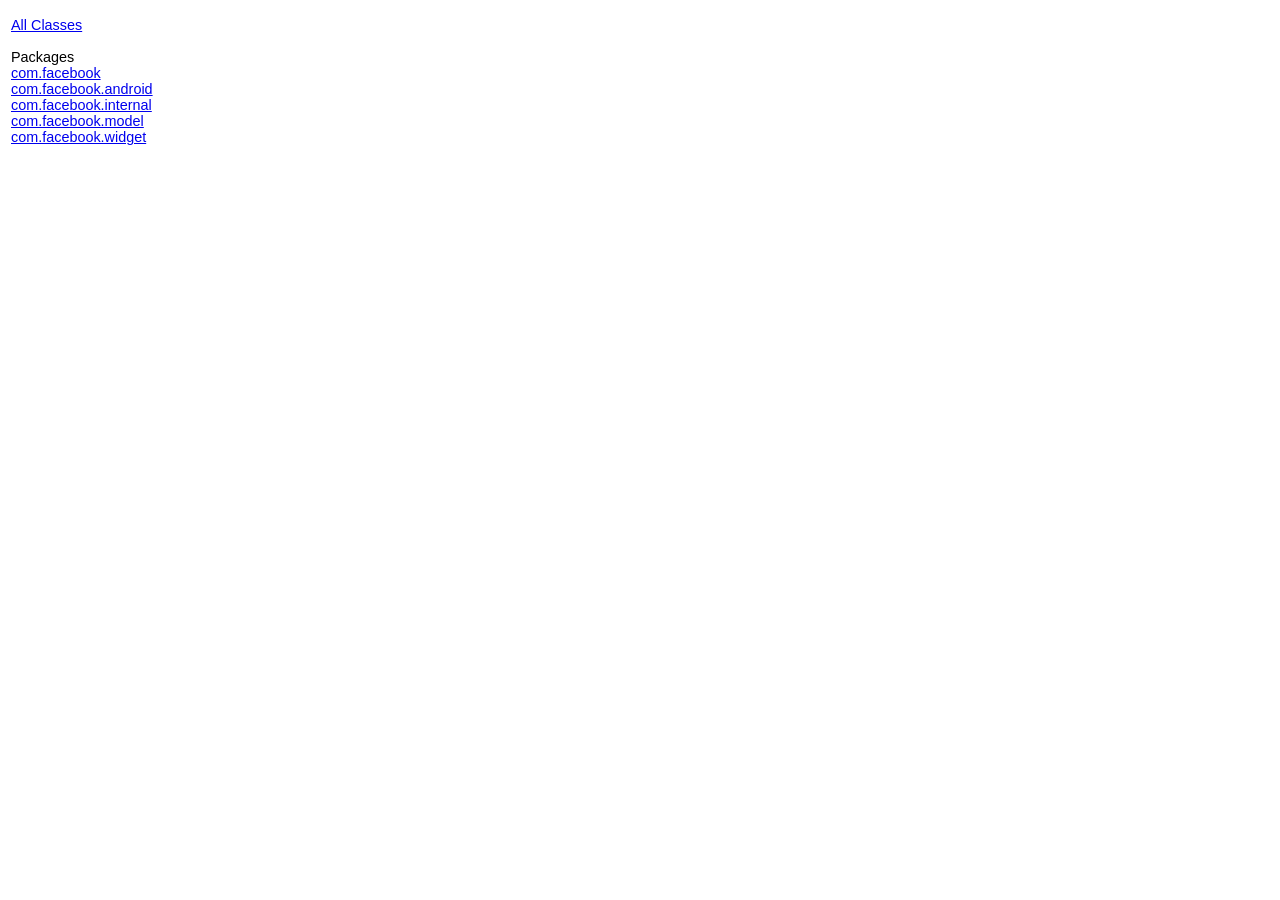
<file: facebook-android-sdk/docs/overview-frame.html>
<!DOCTYPE HTML PUBLIC "-//W3C//DTD HTML 4.01 Transitional//EN" "http://www.w3.org/TR/html4/loose.dtd">
<!--NewPage-->
<HTML>
<HEAD>
<!-- Generated by javadoc (build 1.6.0_35) on Mon Nov 19 23:13:58 PST 2012 -->
<TITLE>
Overview List
</TITLE>

<META NAME="date" CONTENT="2012-11-19">

<LINK REL ="stylesheet" TYPE="text/css" HREF="stylesheet.css" TITLE="Style">


</HEAD>

<BODY BGCOLOR="white">

<TABLE BORDER="0" WIDTH="100%" SUMMARY="">
<TR>
<TH ALIGN="left" NOWRAP><FONT size="+1" CLASS="FrameTitleFont">
<B></B></FONT></TH>
</TR>
</TABLE>

<TABLE BORDER="0" WIDTH="100%" SUMMARY="">
<TR>
<TD NOWRAP><FONT CLASS="FrameItemFont"><A HREF="allclasses-frame.html" target="packageFrame">All Classes</A></FONT>
<P>
<FONT size="+1" CLASS="FrameHeadingFont">
Packages</FONT>
<BR>
<FONT CLASS="FrameItemFont"><A HREF="com/facebook/package-frame.html" target="packageFrame">com.facebook</A></FONT>
<BR>
<FONT CLASS="FrameItemFont"><A HREF="com/facebook/android/package-frame.html" target="packageFrame">com.facebook.android</A></FONT>
<BR>
<FONT CLASS="FrameItemFont"><A HREF="com/facebook/internal/package-frame.html" target="packageFrame">com.facebook.internal</A></FONT>
<BR>
<FONT CLASS="FrameItemFont"><A HREF="com/facebook/model/package-frame.html" target="packageFrame">com.facebook.model</A></FONT>
<BR>
<FONT CLASS="FrameItemFont"><A HREF="com/facebook/widget/package-frame.html" target="packageFrame">com.facebook.widget</A></FONT>
<BR>
</TD>
</TR>
</TABLE>

<P>
&nbsp;
</BODY>
</HTML>
</file>
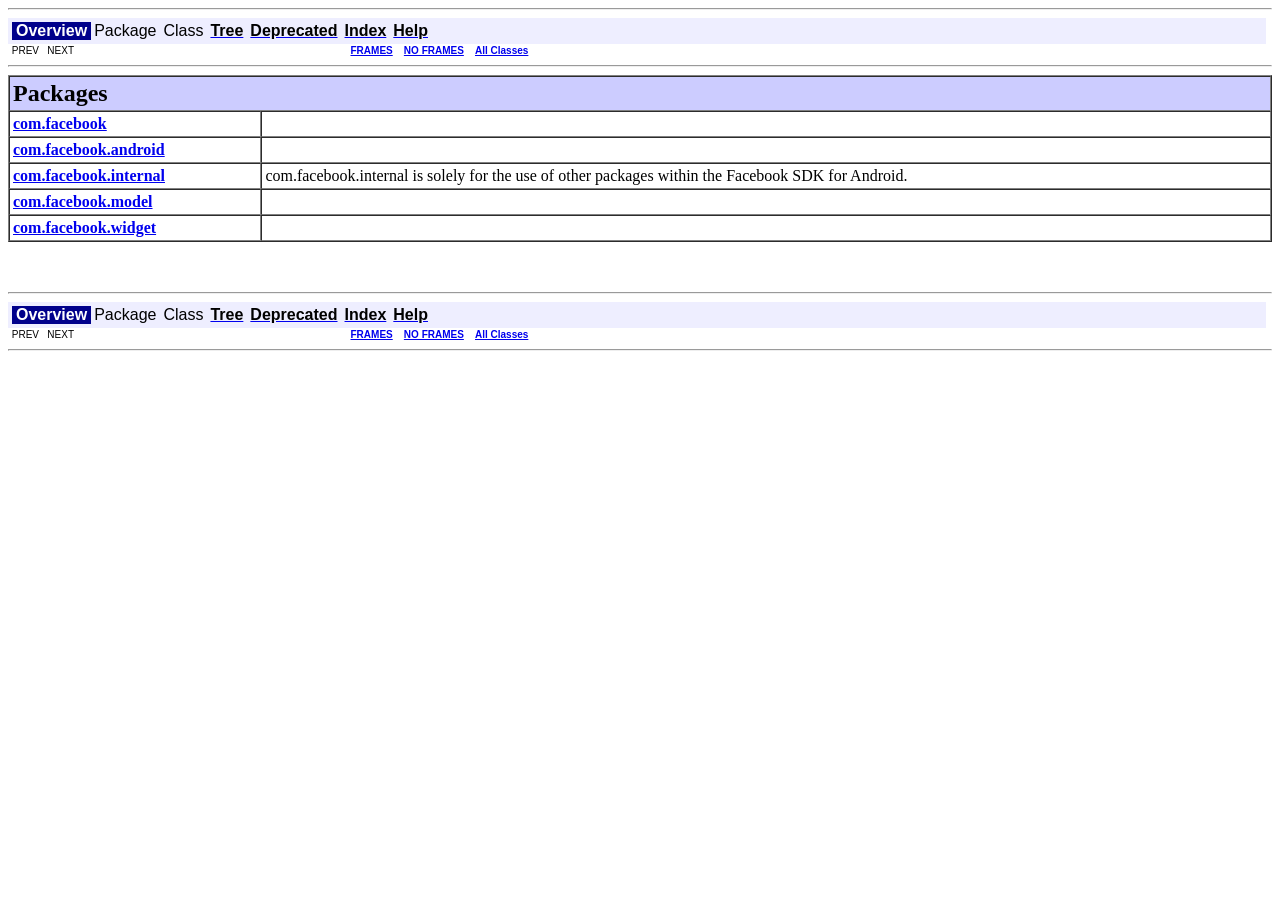
<file: facebook-android-sdk/docs/overview-summary.html>
<!DOCTYPE HTML PUBLIC "-//W3C//DTD HTML 4.01 Transitional//EN" "http://www.w3.org/TR/html4/loose.dtd">
<!--NewPage-->
<HTML>
<HEAD>
<!-- Generated by javadoc (build 1.6.0_35) on Mon Nov 19 23:13:58 PST 2012 -->
<TITLE>
Overview
</TITLE>

<META NAME="date" CONTENT="2012-11-19">

<LINK REL ="stylesheet" TYPE="text/css" HREF="stylesheet.css" TITLE="Style">

<SCRIPT type="text/javascript">
function windowTitle()
{
    if (location.href.indexOf('is-external=true') == -1) {
        parent.document.title="Overview";
    }
}
</SCRIPT>
<NOSCRIPT>
</NOSCRIPT>

</HEAD>

<BODY BGCOLOR="white" onload="windowTitle();">
<HR>


<!-- ========= START OF TOP NAVBAR ======= -->
<A NAME="navbar_top"><!-- --></A>
<A HREF="#skip-navbar_top" title="Skip navigation links"></A>
<TABLE BORDER="0" WIDTH="100%" CELLPADDING="1" CELLSPACING="0" SUMMARY="">
<TR>
<TD COLSPAN=2 BGCOLOR="#EEEEFF" CLASS="NavBarCell1">
<A NAME="navbar_top_firstrow"><!-- --></A>
<TABLE BORDER="0" CELLPADDING="0" CELLSPACING="3" SUMMARY="">
  <TR ALIGN="center" VALIGN="top">
  <TD BGCOLOR="#FFFFFF" CLASS="NavBarCell1Rev"> &nbsp;<FONT CLASS="NavBarFont1Rev"><B>Overview</B></FONT>&nbsp;</TD>
  <TD BGCOLOR="#EEEEFF" CLASS="NavBarCell1">    <FONT CLASS="NavBarFont1">Package</FONT>&nbsp;</TD>
  <TD BGCOLOR="#EEEEFF" CLASS="NavBarCell1">    <FONT CLASS="NavBarFont1">Class</FONT>&nbsp;</TD>
  <TD BGCOLOR="#EEEEFF" CLASS="NavBarCell1">    <A HREF="overview-tree.html"><FONT CLASS="NavBarFont1"><B>Tree</B></FONT></A>&nbsp;</TD>
  <TD BGCOLOR="#EEEEFF" CLASS="NavBarCell1">    <A HREF="deprecated-list.html"><FONT CLASS="NavBarFont1"><B>Deprecated</B></FONT></A>&nbsp;</TD>
  <TD BGCOLOR="#EEEEFF" CLASS="NavBarCell1">    <A HREF="index-all.html"><FONT CLASS="NavBarFont1"><B>Index</B></FONT></A>&nbsp;</TD>
  <TD BGCOLOR="#EEEEFF" CLASS="NavBarCell1">    <A HREF="help-doc.html"><FONT CLASS="NavBarFont1"><B>Help</B></FONT></A>&nbsp;</TD>
  </TR>
</TABLE>
</TD>
<TD ALIGN="right" VALIGN="top" ROWSPAN=3><EM>
</EM>
</TD>
</TR>

<TR>
<TD BGCOLOR="white" CLASS="NavBarCell2"><FONT SIZE="-2">
&nbsp;PREV&nbsp;
&nbsp;NEXT</FONT></TD>
<TD BGCOLOR="white" CLASS="NavBarCell2"><FONT SIZE="-2">
  <A HREF="index.html?overview-summary.html" target="_top"><B>FRAMES</B></A>  &nbsp;
&nbsp;<A HREF="overview-summary.html" target="_top"><B>NO FRAMES</B></A>  &nbsp;
&nbsp;<SCRIPT type="text/javascript">
  <!--
  if(window==top) {
    document.writeln('<A HREF="allclasses-noframe.html"><B>All Classes</B></A>');
  }
  //-->
</SCRIPT>
<NOSCRIPT>
  <A HREF="allclasses-noframe.html"><B>All Classes</B></A>
</NOSCRIPT>


</FONT></TD>
</TR>
</TABLE>
<A NAME="skip-navbar_top"></A>
<!-- ========= END OF TOP NAVBAR ========= -->

<HR>

<TABLE BORDER="1" WIDTH="100%" CELLPADDING="3" CELLSPACING="0" SUMMARY="">
<TR BGCOLOR="#CCCCFF" CLASS="TableHeadingColor">
<TH ALIGN="left" COLSPAN="2"><FONT SIZE="+2">
<B>Packages</B></FONT></TH>
</TR>
<TR BGCOLOR="white" CLASS="TableRowColor">
<TD WIDTH="20%"><B><A HREF="com/facebook/package-summary.html">com.facebook</A></B></TD>
<TD>&nbsp;</TD>
</TR>
<TR BGCOLOR="white" CLASS="TableRowColor">
<TD WIDTH="20%"><B><A HREF="com/facebook/android/package-summary.html">com.facebook.android</A></B></TD>
<TD>&nbsp;</TD>
</TR>
<TR BGCOLOR="white" CLASS="TableRowColor">
<TD WIDTH="20%"><B><A HREF="com/facebook/internal/package-summary.html">com.facebook.internal</A></B></TD>
<TD>com.facebook.internal is solely for the use of other packages within the Facebook SDK for Android.</TD>
</TR>
<TR BGCOLOR="white" CLASS="TableRowColor">
<TD WIDTH="20%"><B><A HREF="com/facebook/model/package-summary.html">com.facebook.model</A></B></TD>
<TD>&nbsp;</TD>
</TR>
<TR BGCOLOR="white" CLASS="TableRowColor">
<TD WIDTH="20%"><B><A HREF="com/facebook/widget/package-summary.html">com.facebook.widget</A></B></TD>
<TD>&nbsp;</TD>
</TR>
</TABLE>

<P>
&nbsp;<HR>


<!-- ======= START OF BOTTOM NAVBAR ====== -->
<A NAME="navbar_bottom"><!-- --></A>
<A HREF="#skip-navbar_bottom" title="Skip navigation links"></A>
<TABLE BORDER="0" WIDTH="100%" CELLPADDING="1" CELLSPACING="0" SUMMARY="">
<TR>
<TD COLSPAN=2 BGCOLOR="#EEEEFF" CLASS="NavBarCell1">
<A NAME="navbar_bottom_firstrow"><!-- --></A>
<TABLE BORDER="0" CELLPADDING="0" CELLSPACING="3" SUMMARY="">
  <TR ALIGN="center" VALIGN="top">
  <TD BGCOLOR="#FFFFFF" CLASS="NavBarCell1Rev"> &nbsp;<FONT CLASS="NavBarFont1Rev"><B>Overview</B></FONT>&nbsp;</TD>
  <TD BGCOLOR="#EEEEFF" CLASS="NavBarCell1">    <FONT CLASS="NavBarFont1">Package</FONT>&nbsp;</TD>
  <TD BGCOLOR="#EEEEFF" CLASS="NavBarCell1">    <FONT CLASS="NavBarFont1">Class</FONT>&nbsp;</TD>
  <TD BGCOLOR="#EEEEFF" CLASS="NavBarCell1">    <A HREF="overview-tree.html"><FONT CLASS="NavBarFont1"><B>Tree</B></FONT></A>&nbsp;</TD>
  <TD BGCOLOR="#EEEEFF" CLASS="NavBarCell1">    <A HREF="deprecated-list.html"><FONT CLASS="NavBarFont1"><B>Deprecated</B></FONT></A>&nbsp;</TD>
  <TD BGCOLOR="#EEEEFF" CLASS="NavBarCell1">    <A HREF="index-all.html"><FONT CLASS="NavBarFont1"><B>Index</B></FONT></A>&nbsp;</TD>
  <TD BGCOLOR="#EEEEFF" CLASS="NavBarCell1">    <A HREF="help-doc.html"><FONT CLASS="NavBarFont1"><B>Help</B></FONT></A>&nbsp;</TD>
  </TR>
</TABLE>
</TD>
<TD ALIGN="right" VALIGN="top" ROWSPAN=3><EM>
</EM>
</TD>
</TR>

<TR>
<TD BGCOLOR="white" CLASS="NavBarCell2"><FONT SIZE="-2">
&nbsp;PREV&nbsp;
&nbsp;NEXT</FONT></TD>
<TD BGCOLOR="white" CLASS="NavBarCell2"><FONT SIZE="-2">
  <A HREF="index.html?overview-summary.html" target="_top"><B>FRAMES</B></A>  &nbsp;
&nbsp;<A HREF="overview-summary.html" target="_top"><B>NO FRAMES</B></A>  &nbsp;
&nbsp;<SCRIPT type="text/javascript">
  <!--
  if(window==top) {
    document.writeln('<A HREF="allclasses-noframe.html"><B>All Classes</B></A>');
  }
  //-->
</SCRIPT>
<NOSCRIPT>
  <A HREF="allclasses-noframe.html"><B>All Classes</B></A>
</NOSCRIPT>


</FONT></TD>
</TR>
</TABLE>
<A NAME="skip-navbar_bottom"></A>
<!-- ======== END OF BOTTOM NAVBAR ======= -->

<HR>

</BODY>
</HTML>
</file>
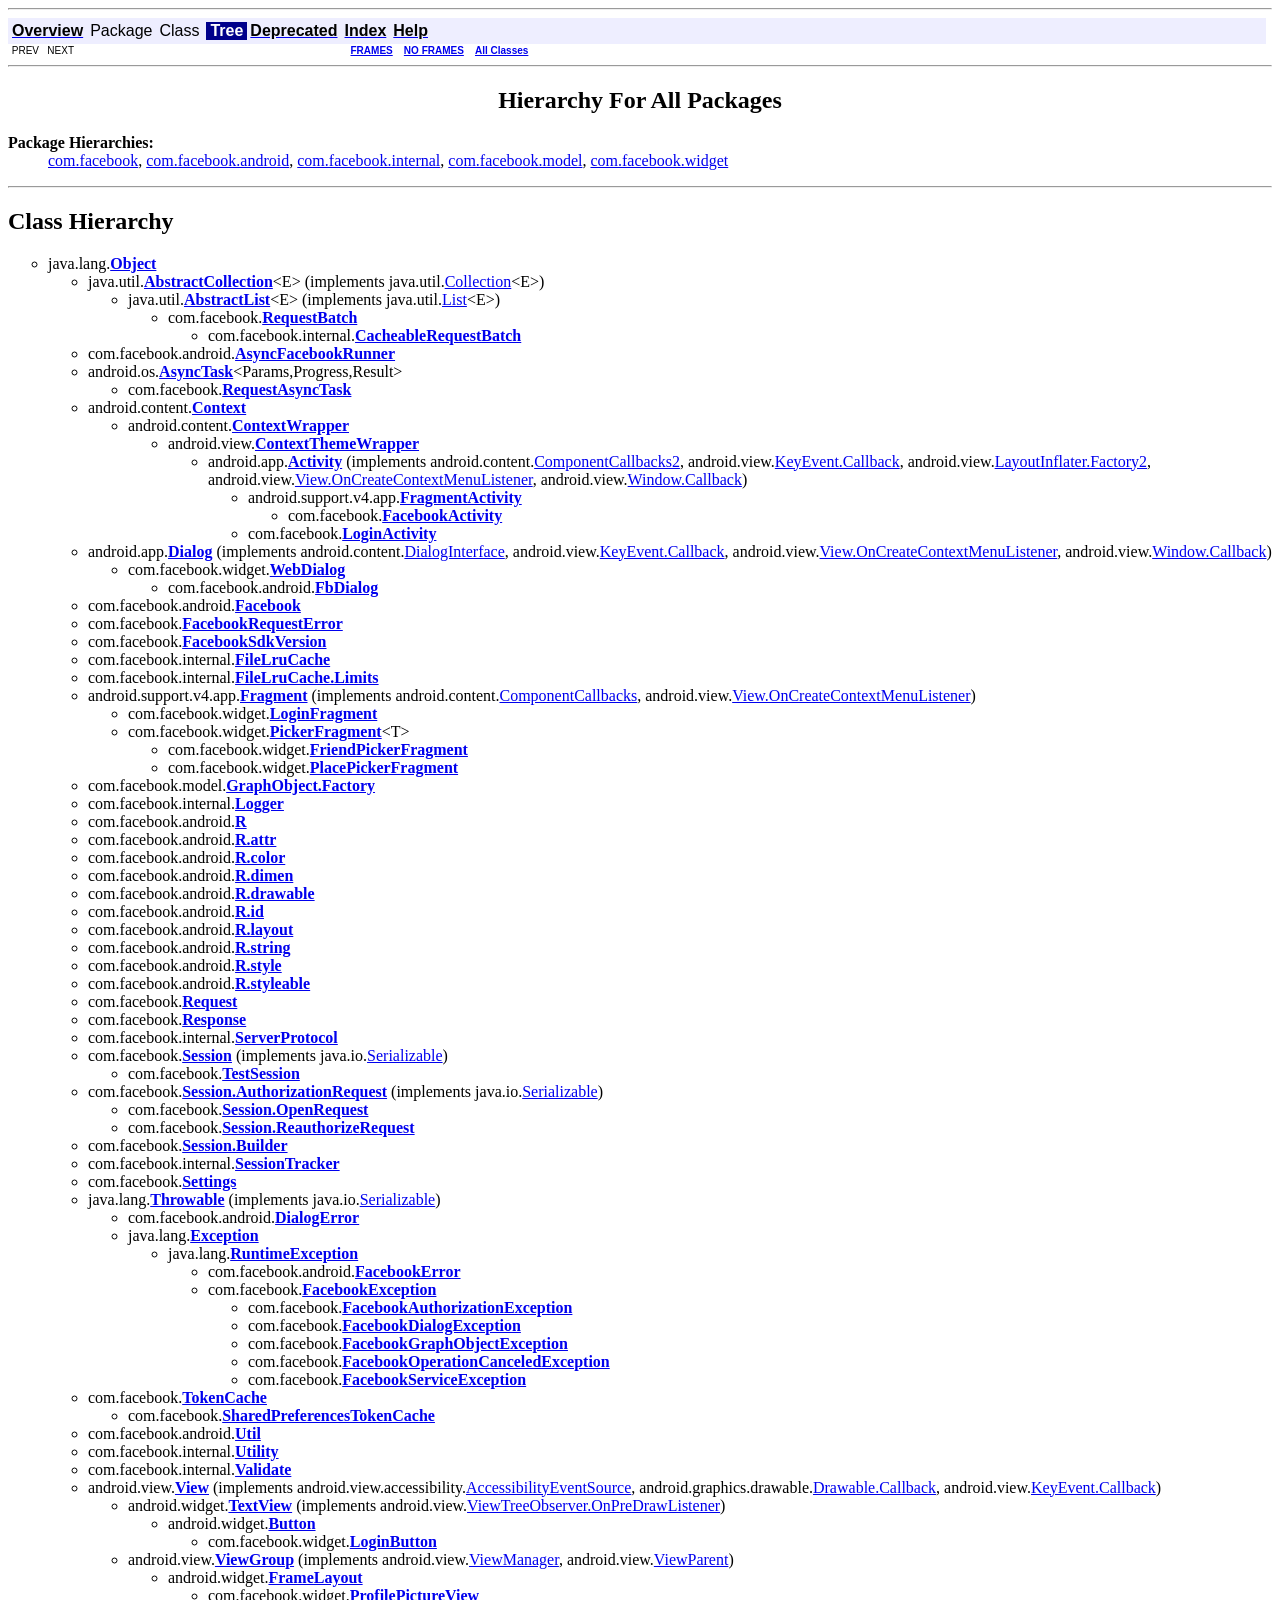
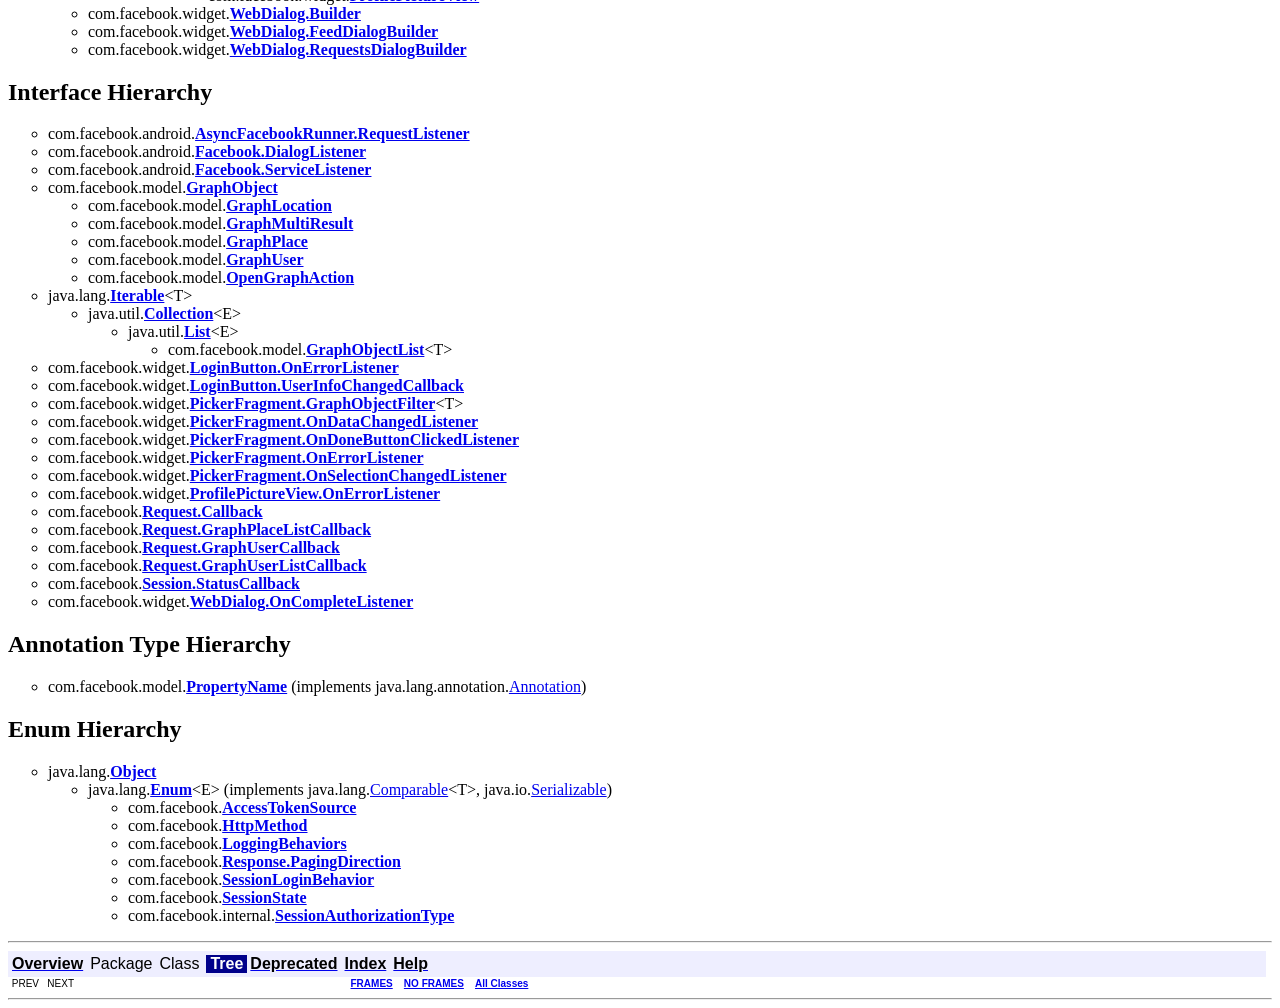
<file: facebook-android-sdk/docs/overview-tree.html>
<!DOCTYPE HTML PUBLIC "-//W3C//DTD HTML 4.01 Transitional//EN" "http://www.w3.org/TR/html4/loose.dtd">
<!--NewPage-->
<HTML>
<HEAD>
<!-- Generated by javadoc (build 1.6.0_35) on Mon Nov 19 23:13:58 PST 2012 -->
<TITLE>
Class Hierarchy
</TITLE>

<META NAME="date" CONTENT="2012-11-19">

<LINK REL ="stylesheet" TYPE="text/css" HREF="stylesheet.css" TITLE="Style">

<SCRIPT type="text/javascript">
function windowTitle()
{
    if (location.href.indexOf('is-external=true') == -1) {
        parent.document.title="Class Hierarchy";
    }
}
</SCRIPT>
<NOSCRIPT>
</NOSCRIPT>

</HEAD>

<BODY BGCOLOR="white" onload="windowTitle();">
<HR>


<!-- ========= START OF TOP NAVBAR ======= -->
<A NAME="navbar_top"><!-- --></A>
<A HREF="#skip-navbar_top" title="Skip navigation links"></A>
<TABLE BORDER="0" WIDTH="100%" CELLPADDING="1" CELLSPACING="0" SUMMARY="">
<TR>
<TD COLSPAN=2 BGCOLOR="#EEEEFF" CLASS="NavBarCell1">
<A NAME="navbar_top_firstrow"><!-- --></A>
<TABLE BORDER="0" CELLPADDING="0" CELLSPACING="3" SUMMARY="">
  <TR ALIGN="center" VALIGN="top">
  <TD BGCOLOR="#EEEEFF" CLASS="NavBarCell1">    <A HREF="overview-summary.html"><FONT CLASS="NavBarFont1"><B>Overview</B></FONT></A>&nbsp;</TD>
  <TD BGCOLOR="#EEEEFF" CLASS="NavBarCell1">    <FONT CLASS="NavBarFont1">Package</FONT>&nbsp;</TD>
  <TD BGCOLOR="#EEEEFF" CLASS="NavBarCell1">    <FONT CLASS="NavBarFont1">Class</FONT>&nbsp;</TD>
  <TD BGCOLOR="#FFFFFF" CLASS="NavBarCell1Rev"> &nbsp;<FONT CLASS="NavBarFont1Rev"><B>Tree</B></FONT>&nbsp;</TD>
  <TD BGCOLOR="#EEEEFF" CLASS="NavBarCell1">    <A HREF="deprecated-list.html"><FONT CLASS="NavBarFont1"><B>Deprecated</B></FONT></A>&nbsp;</TD>
  <TD BGCOLOR="#EEEEFF" CLASS="NavBarCell1">    <A HREF="index-all.html"><FONT CLASS="NavBarFont1"><B>Index</B></FONT></A>&nbsp;</TD>
  <TD BGCOLOR="#EEEEFF" CLASS="NavBarCell1">    <A HREF="help-doc.html"><FONT CLASS="NavBarFont1"><B>Help</B></FONT></A>&nbsp;</TD>
  </TR>
</TABLE>
</TD>
<TD ALIGN="right" VALIGN="top" ROWSPAN=3><EM>
</EM>
</TD>
</TR>

<TR>
<TD BGCOLOR="white" CLASS="NavBarCell2"><FONT SIZE="-2">
&nbsp;PREV&nbsp;
&nbsp;NEXT</FONT></TD>
<TD BGCOLOR="white" CLASS="NavBarCell2"><FONT SIZE="-2">
  <A HREF="index.html?overview-tree.html" target="_top"><B>FRAMES</B></A>  &nbsp;
&nbsp;<A HREF="overview-tree.html" target="_top"><B>NO FRAMES</B></A>  &nbsp;
&nbsp;<SCRIPT type="text/javascript">
  <!--
  if(window==top) {
    document.writeln('<A HREF="allclasses-noframe.html"><B>All Classes</B></A>');
  }
  //-->
</SCRIPT>
<NOSCRIPT>
  <A HREF="allclasses-noframe.html"><B>All Classes</B></A>
</NOSCRIPT>


</FONT></TD>
</TR>
</TABLE>
<A NAME="skip-navbar_top"></A>
<!-- ========= END OF TOP NAVBAR ========= -->

<HR>
<CENTER>
<H2>
Hierarchy For All Packages</H2>
</CENTER>
<DL>
<DT><B>Package Hierarchies:</B><DD><A HREF="com/facebook/package-tree.html">com.facebook</A>, <A HREF="com/facebook/android/package-tree.html">com.facebook.android</A>, <A HREF="com/facebook/internal/package-tree.html">com.facebook.internal</A>, <A HREF="com/facebook/model/package-tree.html">com.facebook.model</A>, <A HREF="com/facebook/widget/package-tree.html">com.facebook.widget</A></DL>
<HR>
<H2>
Class Hierarchy
</H2>
<UL>
<LI TYPE="circle">java.lang.<A HREF="http://d.android.com/reference/java/lang/Object.html?is-external=true" title="class or interface in java.lang"><B>Object</B></A><UL>
<LI TYPE="circle">java.util.<A HREF="http://d.android.com/reference/java/util/AbstractCollection.html?is-external=true" title="class or interface in java.util"><B>AbstractCollection</B></A>&lt;E&gt; (implements java.util.<A HREF="http://d.android.com/reference/java/util/Collection.html?is-external=true" title="class or interface in java.util">Collection</A>&lt;E&gt;)
<UL>
<LI TYPE="circle">java.util.<A HREF="http://d.android.com/reference/java/util/AbstractList.html?is-external=true" title="class or interface in java.util"><B>AbstractList</B></A>&lt;E&gt; (implements java.util.<A HREF="http://d.android.com/reference/java/util/List.html?is-external=true" title="class or interface in java.util">List</A>&lt;E&gt;)
<UL>
<LI TYPE="circle">com.facebook.<A HREF="com/facebook/RequestBatch.html" title="class in com.facebook"><B>RequestBatch</B></A><UL>
<LI TYPE="circle">com.facebook.internal.<A HREF="com/facebook/internal/CacheableRequestBatch.html" title="class in com.facebook.internal"><B>CacheableRequestBatch</B></A></UL>
</UL>
</UL>
<LI TYPE="circle">com.facebook.android.<A HREF="com/facebook/android/AsyncFacebookRunner.html" title="class in com.facebook.android"><B>AsyncFacebookRunner</B></A><LI TYPE="circle">android.os.<A HREF="http://d.android.com/reference/android/os/AsyncTask.html?is-external=true" title="class or interface in android.os"><B>AsyncTask</B></A>&lt;Params,Progress,Result&gt;<UL>
<LI TYPE="circle">com.facebook.<A HREF="com/facebook/RequestAsyncTask.html" title="class in com.facebook"><B>RequestAsyncTask</B></A></UL>
<LI TYPE="circle">android.content.<A HREF="http://d.android.com/reference/android/content/Context.html?is-external=true" title="class or interface in android.content"><B>Context</B></A><UL>
<LI TYPE="circle">android.content.<A HREF="http://d.android.com/reference/android/content/ContextWrapper.html?is-external=true" title="class or interface in android.content"><B>ContextWrapper</B></A><UL>
<LI TYPE="circle">android.view.<A HREF="http://d.android.com/reference/android/view/ContextThemeWrapper.html?is-external=true" title="class or interface in android.view"><B>ContextThemeWrapper</B></A><UL>
<LI TYPE="circle">android.app.<A HREF="http://d.android.com/reference/android/app/Activity.html?is-external=true" title="class or interface in android.app"><B>Activity</B></A> (implements android.content.<A HREF="http://d.android.com/reference/android/content/ComponentCallbacks2.html?is-external=true" title="class or interface in android.content">ComponentCallbacks2</A>, android.view.<A HREF="http://d.android.com/reference/android/view/KeyEvent.Callback.html?is-external=true" title="class or interface in android.view">KeyEvent.Callback</A>, android.view.<A HREF="http://d.android.com/reference/android/view/LayoutInflater.Factory2.html?is-external=true" title="class or interface in android.view">LayoutInflater.Factory2</A>, android.view.<A HREF="http://d.android.com/reference/android/view/View.OnCreateContextMenuListener.html?is-external=true" title="class or interface in android.view">View.OnCreateContextMenuListener</A>, android.view.<A HREF="http://d.android.com/reference/android/view/Window.Callback.html?is-external=true" title="class or interface in android.view">Window.Callback</A>)
<UL>
<LI TYPE="circle">android.support.v4.app.<A HREF="http://d.android.com/reference/android/support/v4/app/FragmentActivity.html?is-external=true" title="class or interface in android.support.v4.app"><B>FragmentActivity</B></A><UL>
<LI TYPE="circle">com.facebook.<A HREF="com/facebook/FacebookActivity.html" title="class in com.facebook"><B>FacebookActivity</B></A></UL>
<LI TYPE="circle">com.facebook.<A HREF="com/facebook/LoginActivity.html" title="class in com.facebook"><B>LoginActivity</B></A></UL>
</UL>
</UL>
</UL>
<LI TYPE="circle">android.app.<A HREF="http://d.android.com/reference/android/app/Dialog.html?is-external=true" title="class or interface in android.app"><B>Dialog</B></A> (implements android.content.<A HREF="http://d.android.com/reference/android/content/DialogInterface.html?is-external=true" title="class or interface in android.content">DialogInterface</A>, android.view.<A HREF="http://d.android.com/reference/android/view/KeyEvent.Callback.html?is-external=true" title="class or interface in android.view">KeyEvent.Callback</A>, android.view.<A HREF="http://d.android.com/reference/android/view/View.OnCreateContextMenuListener.html?is-external=true" title="class or interface in android.view">View.OnCreateContextMenuListener</A>, android.view.<A HREF="http://d.android.com/reference/android/view/Window.Callback.html?is-external=true" title="class or interface in android.view">Window.Callback</A>)
<UL>
<LI TYPE="circle">com.facebook.widget.<A HREF="com/facebook/widget/WebDialog.html" title="class in com.facebook.widget"><B>WebDialog</B></A><UL>
<LI TYPE="circle">com.facebook.android.<A HREF="com/facebook/android/FbDialog.html" title="class in com.facebook.android"><B>FbDialog</B></A></UL>
</UL>
<LI TYPE="circle">com.facebook.android.<A HREF="com/facebook/android/Facebook.html" title="class in com.facebook.android"><B>Facebook</B></A><LI TYPE="circle">com.facebook.<A HREF="com/facebook/FacebookRequestError.html" title="class in com.facebook"><B>FacebookRequestError</B></A><LI TYPE="circle">com.facebook.<A HREF="com/facebook/FacebookSdkVersion.html" title="class in com.facebook"><B>FacebookSdkVersion</B></A><LI TYPE="circle">com.facebook.internal.<A HREF="com/facebook/internal/FileLruCache.html" title="class in com.facebook.internal"><B>FileLruCache</B></A><LI TYPE="circle">com.facebook.internal.<A HREF="com/facebook/internal/FileLruCache.Limits.html" title="class in com.facebook.internal"><B>FileLruCache.Limits</B></A><LI TYPE="circle">android.support.v4.app.<A HREF="http://d.android.com/reference/android/support/v4/app/Fragment.html?is-external=true" title="class or interface in android.support.v4.app"><B>Fragment</B></A> (implements android.content.<A HREF="http://d.android.com/reference/android/content/ComponentCallbacks.html?is-external=true" title="class or interface in android.content">ComponentCallbacks</A>, android.view.<A HREF="http://d.android.com/reference/android/view/View.OnCreateContextMenuListener.html?is-external=true" title="class or interface in android.view">View.OnCreateContextMenuListener</A>)
<UL>
<LI TYPE="circle">com.facebook.widget.<A HREF="com/facebook/widget/LoginFragment.html" title="class in com.facebook.widget"><B>LoginFragment</B></A><LI TYPE="circle">com.facebook.widget.<A HREF="com/facebook/widget/PickerFragment.html" title="class in com.facebook.widget"><B>PickerFragment</B></A>&lt;T&gt;<UL>
<LI TYPE="circle">com.facebook.widget.<A HREF="com/facebook/widget/FriendPickerFragment.html" title="class in com.facebook.widget"><B>FriendPickerFragment</B></A><LI TYPE="circle">com.facebook.widget.<A HREF="com/facebook/widget/PlacePickerFragment.html" title="class in com.facebook.widget"><B>PlacePickerFragment</B></A></UL>
</UL>
<LI TYPE="circle">com.facebook.model.<A HREF="com/facebook/model/GraphObject.Factory.html" title="class in com.facebook.model"><B>GraphObject.Factory</B></A><LI TYPE="circle">com.facebook.internal.<A HREF="com/facebook/internal/Logger.html" title="class in com.facebook.internal"><B>Logger</B></A><LI TYPE="circle">com.facebook.android.<A HREF="com/facebook/android/R.html" title="class in com.facebook.android"><B>R</B></A><LI TYPE="circle">com.facebook.android.<A HREF="com/facebook/android/R.attr.html" title="class in com.facebook.android"><B>R.attr</B></A><LI TYPE="circle">com.facebook.android.<A HREF="com/facebook/android/R.color.html" title="class in com.facebook.android"><B>R.color</B></A><LI TYPE="circle">com.facebook.android.<A HREF="com/facebook/android/R.dimen.html" title="class in com.facebook.android"><B>R.dimen</B></A><LI TYPE="circle">com.facebook.android.<A HREF="com/facebook/android/R.drawable.html" title="class in com.facebook.android"><B>R.drawable</B></A><LI TYPE="circle">com.facebook.android.<A HREF="com/facebook/android/R.id.html" title="class in com.facebook.android"><B>R.id</B></A><LI TYPE="circle">com.facebook.android.<A HREF="com/facebook/android/R.layout.html" title="class in com.facebook.android"><B>R.layout</B></A><LI TYPE="circle">com.facebook.android.<A HREF="com/facebook/android/R.string.html" title="class in com.facebook.android"><B>R.string</B></A><LI TYPE="circle">com.facebook.android.<A HREF="com/facebook/android/R.style.html" title="class in com.facebook.android"><B>R.style</B></A><LI TYPE="circle">com.facebook.android.<A HREF="com/facebook/android/R.styleable.html" title="class in com.facebook.android"><B>R.styleable</B></A><LI TYPE="circle">com.facebook.<A HREF="com/facebook/Request.html" title="class in com.facebook"><B>Request</B></A><LI TYPE="circle">com.facebook.<A HREF="com/facebook/Response.html" title="class in com.facebook"><B>Response</B></A><LI TYPE="circle">com.facebook.internal.<A HREF="com/facebook/internal/ServerProtocol.html" title="class in com.facebook.internal"><B>ServerProtocol</B></A><LI TYPE="circle">com.facebook.<A HREF="com/facebook/Session.html" title="class in com.facebook"><B>Session</B></A> (implements java.io.<A HREF="http://d.android.com/reference/java/io/Serializable.html?is-external=true" title="class or interface in java.io">Serializable</A>)
<UL>
<LI TYPE="circle">com.facebook.<A HREF="com/facebook/TestSession.html" title="class in com.facebook"><B>TestSession</B></A></UL>
<LI TYPE="circle">com.facebook.<A HREF="com/facebook/Session.AuthorizationRequest.html" title="class in com.facebook"><B>Session.AuthorizationRequest</B></A> (implements java.io.<A HREF="http://d.android.com/reference/java/io/Serializable.html?is-external=true" title="class or interface in java.io">Serializable</A>)
<UL>
<LI TYPE="circle">com.facebook.<A HREF="com/facebook/Session.OpenRequest.html" title="class in com.facebook"><B>Session.OpenRequest</B></A><LI TYPE="circle">com.facebook.<A HREF="com/facebook/Session.ReauthorizeRequest.html" title="class in com.facebook"><B>Session.ReauthorizeRequest</B></A></UL>
<LI TYPE="circle">com.facebook.<A HREF="com/facebook/Session.Builder.html" title="class in com.facebook"><B>Session.Builder</B></A><LI TYPE="circle">com.facebook.internal.<A HREF="com/facebook/internal/SessionTracker.html" title="class in com.facebook.internal"><B>SessionTracker</B></A><LI TYPE="circle">com.facebook.<A HREF="com/facebook/Settings.html" title="class in com.facebook"><B>Settings</B></A><LI TYPE="circle">java.lang.<A HREF="http://d.android.com/reference/java/lang/Throwable.html?is-external=true" title="class or interface in java.lang"><B>Throwable</B></A> (implements java.io.<A HREF="http://d.android.com/reference/java/io/Serializable.html?is-external=true" title="class or interface in java.io">Serializable</A>)
<UL>
<LI TYPE="circle">com.facebook.android.<A HREF="com/facebook/android/DialogError.html" title="class in com.facebook.android"><B>DialogError</B></A><LI TYPE="circle">java.lang.<A HREF="http://d.android.com/reference/java/lang/Exception.html?is-external=true" title="class or interface in java.lang"><B>Exception</B></A><UL>
<LI TYPE="circle">java.lang.<A HREF="http://d.android.com/reference/java/lang/RuntimeException.html?is-external=true" title="class or interface in java.lang"><B>RuntimeException</B></A><UL>
<LI TYPE="circle">com.facebook.android.<A HREF="com/facebook/android/FacebookError.html" title="class in com.facebook.android"><B>FacebookError</B></A><LI TYPE="circle">com.facebook.<A HREF="com/facebook/FacebookException.html" title="class in com.facebook"><B>FacebookException</B></A><UL>
<LI TYPE="circle">com.facebook.<A HREF="com/facebook/FacebookAuthorizationException.html" title="class in com.facebook"><B>FacebookAuthorizationException</B></A><LI TYPE="circle">com.facebook.<A HREF="com/facebook/FacebookDialogException.html" title="class in com.facebook"><B>FacebookDialogException</B></A><LI TYPE="circle">com.facebook.<A HREF="com/facebook/FacebookGraphObjectException.html" title="class in com.facebook"><B>FacebookGraphObjectException</B></A><LI TYPE="circle">com.facebook.<A HREF="com/facebook/FacebookOperationCanceledException.html" title="class in com.facebook"><B>FacebookOperationCanceledException</B></A><LI TYPE="circle">com.facebook.<A HREF="com/facebook/FacebookServiceException.html" title="class in com.facebook"><B>FacebookServiceException</B></A></UL>
</UL>
</UL>
</UL>
<LI TYPE="circle">com.facebook.<A HREF="com/facebook/TokenCache.html" title="class in com.facebook"><B>TokenCache</B></A><UL>
<LI TYPE="circle">com.facebook.<A HREF="com/facebook/SharedPreferencesTokenCache.html" title="class in com.facebook"><B>SharedPreferencesTokenCache</B></A></UL>
<LI TYPE="circle">com.facebook.android.<A HREF="com/facebook/android/Util.html" title="class in com.facebook.android"><B>Util</B></A><LI TYPE="circle">com.facebook.internal.<A HREF="com/facebook/internal/Utility.html" title="class in com.facebook.internal"><B>Utility</B></A><LI TYPE="circle">com.facebook.internal.<A HREF="com/facebook/internal/Validate.html" title="class in com.facebook.internal"><B>Validate</B></A><LI TYPE="circle">android.view.<A HREF="http://d.android.com/reference/android/view/View.html?is-external=true" title="class or interface in android.view"><B>View</B></A> (implements android.view.accessibility.<A HREF="http://d.android.com/reference/android/view/accessibility/AccessibilityEventSource.html?is-external=true" title="class or interface in android.view.accessibility">AccessibilityEventSource</A>, android.graphics.drawable.<A HREF="http://d.android.com/reference/android/graphics/drawable/Drawable.Callback.html?is-external=true" title="class or interface in android.graphics.drawable">Drawable.Callback</A>, android.view.<A HREF="http://d.android.com/reference/android/view/KeyEvent.Callback.html?is-external=true" title="class or interface in android.view">KeyEvent.Callback</A>)
<UL>
<LI TYPE="circle">android.widget.<A HREF="http://d.android.com/reference/android/widget/TextView.html?is-external=true" title="class or interface in android.widget"><B>TextView</B></A> (implements android.view.<A HREF="http://d.android.com/reference/android/view/ViewTreeObserver.OnPreDrawListener.html?is-external=true" title="class or interface in android.view">ViewTreeObserver.OnPreDrawListener</A>)
<UL>
<LI TYPE="circle">android.widget.<A HREF="http://d.android.com/reference/android/widget/Button.html?is-external=true" title="class or interface in android.widget"><B>Button</B></A><UL>
<LI TYPE="circle">com.facebook.widget.<A HREF="com/facebook/widget/LoginButton.html" title="class in com.facebook.widget"><B>LoginButton</B></A></UL>
</UL>
<LI TYPE="circle">android.view.<A HREF="http://d.android.com/reference/android/view/ViewGroup.html?is-external=true" title="class or interface in android.view"><B>ViewGroup</B></A> (implements android.view.<A HREF="http://d.android.com/reference/android/view/ViewManager.html?is-external=true" title="class or interface in android.view">ViewManager</A>, android.view.<A HREF="http://d.android.com/reference/android/view/ViewParent.html?is-external=true" title="class or interface in android.view">ViewParent</A>)
<UL>
<LI TYPE="circle">android.widget.<A HREF="http://d.android.com/reference/android/widget/FrameLayout.html?is-external=true" title="class or interface in android.widget"><B>FrameLayout</B></A><UL>
<LI TYPE="circle">com.facebook.widget.<A HREF="com/facebook/widget/ProfilePictureView.html" title="class in com.facebook.widget"><B>ProfilePictureView</B></A></UL>
</UL>
</UL>
<LI TYPE="circle">com.facebook.widget.<A HREF="com/facebook/widget/WebDialog.Builder.html" title="class in com.facebook.widget"><B>WebDialog.Builder</B></A><LI TYPE="circle">com.facebook.widget.<A HREF="com/facebook/widget/WebDialog.FeedDialogBuilder.html" title="class in com.facebook.widget"><B>WebDialog.FeedDialogBuilder</B></A><LI TYPE="circle">com.facebook.widget.<A HREF="com/facebook/widget/WebDialog.RequestsDialogBuilder.html" title="class in com.facebook.widget"><B>WebDialog.RequestsDialogBuilder</B></A></UL>
</UL>
<H2>
Interface Hierarchy
</H2>
<UL>
<LI TYPE="circle">com.facebook.android.<A HREF="com/facebook/android/AsyncFacebookRunner.RequestListener.html" title="interface in com.facebook.android"><B>AsyncFacebookRunner.RequestListener</B></A><LI TYPE="circle">com.facebook.android.<A HREF="com/facebook/android/Facebook.DialogListener.html" title="interface in com.facebook.android"><B>Facebook.DialogListener</B></A><LI TYPE="circle">com.facebook.android.<A HREF="com/facebook/android/Facebook.ServiceListener.html" title="interface in com.facebook.android"><B>Facebook.ServiceListener</B></A><LI TYPE="circle">com.facebook.model.<A HREF="com/facebook/model/GraphObject.html" title="interface in com.facebook.model"><B>GraphObject</B></A><UL>
<LI TYPE="circle">com.facebook.model.<A HREF="com/facebook/model/GraphLocation.html" title="interface in com.facebook.model"><B>GraphLocation</B></A><LI TYPE="circle">com.facebook.model.<A HREF="com/facebook/model/GraphMultiResult.html" title="interface in com.facebook.model"><B>GraphMultiResult</B></A><LI TYPE="circle">com.facebook.model.<A HREF="com/facebook/model/GraphPlace.html" title="interface in com.facebook.model"><B>GraphPlace</B></A><LI TYPE="circle">com.facebook.model.<A HREF="com/facebook/model/GraphUser.html" title="interface in com.facebook.model"><B>GraphUser</B></A><LI TYPE="circle">com.facebook.model.<A HREF="com/facebook/model/OpenGraphAction.html" title="interface in com.facebook.model"><B>OpenGraphAction</B></A></UL>
<LI TYPE="circle">java.lang.<A HREF="http://d.android.com/reference/java/lang/Iterable.html?is-external=true" title="class or interface in java.lang"><B>Iterable</B></A>&lt;T&gt;<UL>
<LI TYPE="circle">java.util.<A HREF="http://d.android.com/reference/java/util/Collection.html?is-external=true" title="class or interface in java.util"><B>Collection</B></A>&lt;E&gt;<UL>
<LI TYPE="circle">java.util.<A HREF="http://d.android.com/reference/java/util/List.html?is-external=true" title="class or interface in java.util"><B>List</B></A>&lt;E&gt;<UL>
<LI TYPE="circle">com.facebook.model.<A HREF="com/facebook/model/GraphObjectList.html" title="interface in com.facebook.model"><B>GraphObjectList</B></A>&lt;T&gt;</UL>
</UL>
</UL>
<LI TYPE="circle">com.facebook.widget.<A HREF="com/facebook/widget/LoginButton.OnErrorListener.html" title="interface in com.facebook.widget"><B>LoginButton.OnErrorListener</B></A><LI TYPE="circle">com.facebook.widget.<A HREF="com/facebook/widget/LoginButton.UserInfoChangedCallback.html" title="interface in com.facebook.widget"><B>LoginButton.UserInfoChangedCallback</B></A><LI TYPE="circle">com.facebook.widget.<A HREF="com/facebook/widget/PickerFragment.GraphObjectFilter.html" title="interface in com.facebook.widget"><B>PickerFragment.GraphObjectFilter</B></A>&lt;T&gt;<LI TYPE="circle">com.facebook.widget.<A HREF="com/facebook/widget/PickerFragment.OnDataChangedListener.html" title="interface in com.facebook.widget"><B>PickerFragment.OnDataChangedListener</B></A><LI TYPE="circle">com.facebook.widget.<A HREF="com/facebook/widget/PickerFragment.OnDoneButtonClickedListener.html" title="interface in com.facebook.widget"><B>PickerFragment.OnDoneButtonClickedListener</B></A><LI TYPE="circle">com.facebook.widget.<A HREF="com/facebook/widget/PickerFragment.OnErrorListener.html" title="interface in com.facebook.widget"><B>PickerFragment.OnErrorListener</B></A><LI TYPE="circle">com.facebook.widget.<A HREF="com/facebook/widget/PickerFragment.OnSelectionChangedListener.html" title="interface in com.facebook.widget"><B>PickerFragment.OnSelectionChangedListener</B></A><LI TYPE="circle">com.facebook.widget.<A HREF="com/facebook/widget/ProfilePictureView.OnErrorListener.html" title="interface in com.facebook.widget"><B>ProfilePictureView.OnErrorListener</B></A><LI TYPE="circle">com.facebook.<A HREF="com/facebook/Request.Callback.html" title="interface in com.facebook"><B>Request.Callback</B></A><LI TYPE="circle">com.facebook.<A HREF="com/facebook/Request.GraphPlaceListCallback.html" title="interface in com.facebook"><B>Request.GraphPlaceListCallback</B></A><LI TYPE="circle">com.facebook.<A HREF="com/facebook/Request.GraphUserCallback.html" title="interface in com.facebook"><B>Request.GraphUserCallback</B></A><LI TYPE="circle">com.facebook.<A HREF="com/facebook/Request.GraphUserListCallback.html" title="interface in com.facebook"><B>Request.GraphUserListCallback</B></A><LI TYPE="circle">com.facebook.<A HREF="com/facebook/Session.StatusCallback.html" title="interface in com.facebook"><B>Session.StatusCallback</B></A><LI TYPE="circle">com.facebook.widget.<A HREF="com/facebook/widget/WebDialog.OnCompleteListener.html" title="interface in com.facebook.widget"><B>WebDialog.OnCompleteListener</B></A></UL>
<H2>
Annotation Type Hierarchy
</H2>
<UL>
<LI TYPE="circle">com.facebook.model.<A HREF="com/facebook/model/PropertyName.html" title="annotation in com.facebook.model"><B>PropertyName</B></A> (implements java.lang.annotation.<A HREF="http://d.android.com/reference/java/lang/annotation/Annotation.html?is-external=true" title="class or interface in java.lang.annotation">Annotation</A>)
</UL>
<H2>
Enum Hierarchy
</H2>
<UL>
<LI TYPE="circle">java.lang.<A HREF="http://d.android.com/reference/java/lang/Object.html?is-external=true" title="class or interface in java.lang"><B>Object</B></A><UL>
<LI TYPE="circle">java.lang.<A HREF="http://d.android.com/reference/java/lang/Enum.html?is-external=true" title="class or interface in java.lang"><B>Enum</B></A>&lt;E&gt; (implements java.lang.<A HREF="http://d.android.com/reference/java/lang/Comparable.html?is-external=true" title="class or interface in java.lang">Comparable</A>&lt;T&gt;, java.io.<A HREF="http://d.android.com/reference/java/io/Serializable.html?is-external=true" title="class or interface in java.io">Serializable</A>)
<UL>
<LI TYPE="circle">com.facebook.<A HREF="com/facebook/AccessTokenSource.html" title="enum in com.facebook"><B>AccessTokenSource</B></A><LI TYPE="circle">com.facebook.<A HREF="com/facebook/HttpMethod.html" title="enum in com.facebook"><B>HttpMethod</B></A><LI TYPE="circle">com.facebook.<A HREF="com/facebook/LoggingBehaviors.html" title="enum in com.facebook"><B>LoggingBehaviors</B></A><LI TYPE="circle">com.facebook.<A HREF="com/facebook/Response.PagingDirection.html" title="enum in com.facebook"><B>Response.PagingDirection</B></A><LI TYPE="circle">com.facebook.<A HREF="com/facebook/SessionLoginBehavior.html" title="enum in com.facebook"><B>SessionLoginBehavior</B></A><LI TYPE="circle">com.facebook.<A HREF="com/facebook/SessionState.html" title="enum in com.facebook"><B>SessionState</B></A><LI TYPE="circle">com.facebook.internal.<A HREF="com/facebook/internal/SessionAuthorizationType.html" title="enum in com.facebook.internal"><B>SessionAuthorizationType</B></A></UL>
</UL>
</UL>
<HR>


<!-- ======= START OF BOTTOM NAVBAR ====== -->
<A NAME="navbar_bottom"><!-- --></A>
<A HREF="#skip-navbar_bottom" title="Skip navigation links"></A>
<TABLE BORDER="0" WIDTH="100%" CELLPADDING="1" CELLSPACING="0" SUMMARY="">
<TR>
<TD COLSPAN=2 BGCOLOR="#EEEEFF" CLASS="NavBarCell1">
<A NAME="navbar_bottom_firstrow"><!-- --></A>
<TABLE BORDER="0" CELLPADDING="0" CELLSPACING="3" SUMMARY="">
  <TR ALIGN="center" VALIGN="top">
  <TD BGCOLOR="#EEEEFF" CLASS="NavBarCell1">    <A HREF="overview-summary.html"><FONT CLASS="NavBarFont1"><B>Overview</B></FONT></A>&nbsp;</TD>
  <TD BGCOLOR="#EEEEFF" CLASS="NavBarCell1">    <FONT CLASS="NavBarFont1">Package</FONT>&nbsp;</TD>
  <TD BGCOLOR="#EEEEFF" CLASS="NavBarCell1">    <FONT CLASS="NavBarFont1">Class</FONT>&nbsp;</TD>
  <TD BGCOLOR="#FFFFFF" CLASS="NavBarCell1Rev"> &nbsp;<FONT CLASS="NavBarFont1Rev"><B>Tree</B></FONT>&nbsp;</TD>
  <TD BGCOLOR="#EEEEFF" CLASS="NavBarCell1">    <A HREF="deprecated-list.html"><FONT CLASS="NavBarFont1"><B>Deprecated</B></FONT></A>&nbsp;</TD>
  <TD BGCOLOR="#EEEEFF" CLASS="NavBarCell1">    <A HREF="index-all.html"><FONT CLASS="NavBarFont1"><B>Index</B></FONT></A>&nbsp;</TD>
  <TD BGCOLOR="#EEEEFF" CLASS="NavBarCell1">    <A HREF="help-doc.html"><FONT CLASS="NavBarFont1"><B>Help</B></FONT></A>&nbsp;</TD>
  </TR>
</TABLE>
</TD>
<TD ALIGN="right" VALIGN="top" ROWSPAN=3><EM>
</EM>
</TD>
</TR>

<TR>
<TD BGCOLOR="white" CLASS="NavBarCell2"><FONT SIZE="-2">
&nbsp;PREV&nbsp;
&nbsp;NEXT</FONT></TD>
<TD BGCOLOR="white" CLASS="NavBarCell2"><FONT SIZE="-2">
  <A HREF="index.html?overview-tree.html" target="_top"><B>FRAMES</B></A>  &nbsp;
&nbsp;<A HREF="overview-tree.html" target="_top"><B>NO FRAMES</B></A>  &nbsp;
&nbsp;<SCRIPT type="text/javascript">
  <!--
  if(window==top) {
    document.writeln('<A HREF="allclasses-noframe.html"><B>All Classes</B></A>');
  }
  //-->
</SCRIPT>
<NOSCRIPT>
  <A HREF="allclasses-noframe.html"><B>All Classes</B></A>
</NOSCRIPT>


</FONT></TD>
</TR>
</TABLE>
<A NAME="skip-navbar_bottom"></A>
<!-- ======== END OF BOTTOM NAVBAR ======= -->

<HR>

</BODY>
</HTML>
</file>
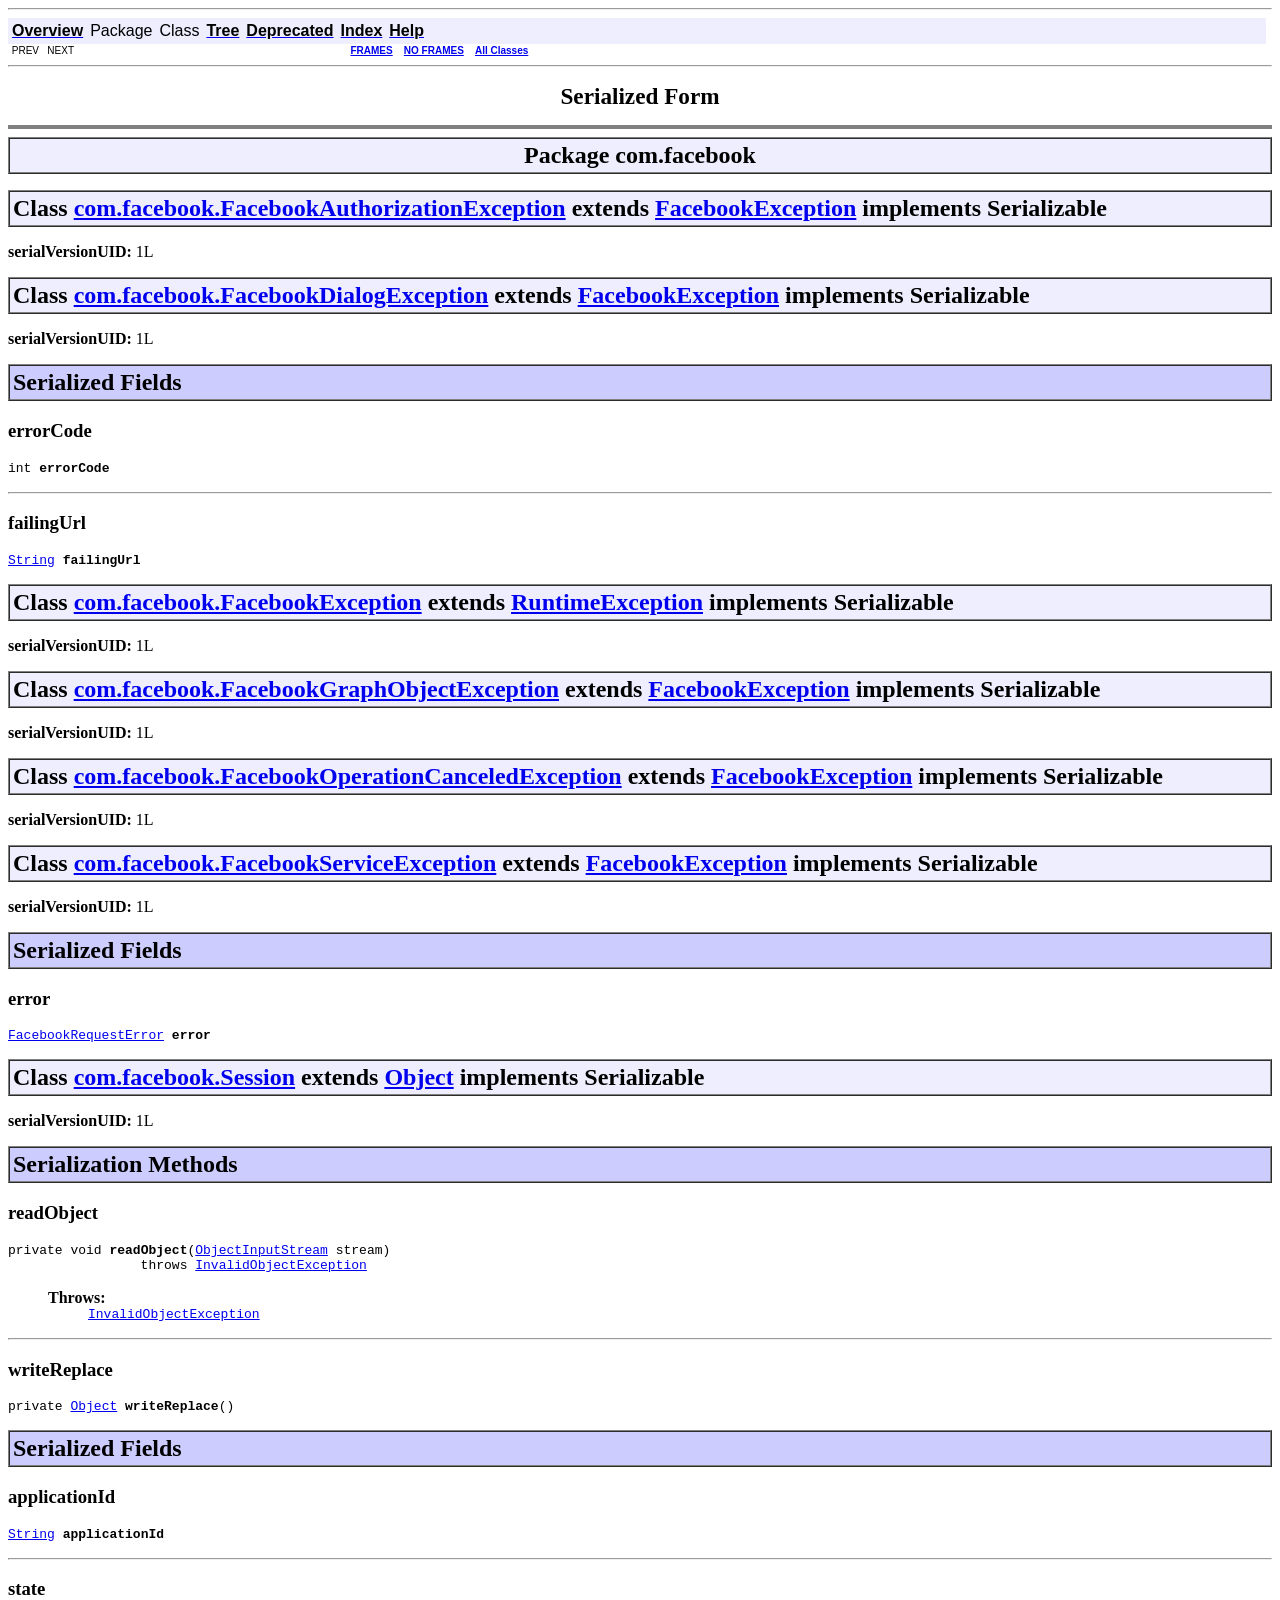
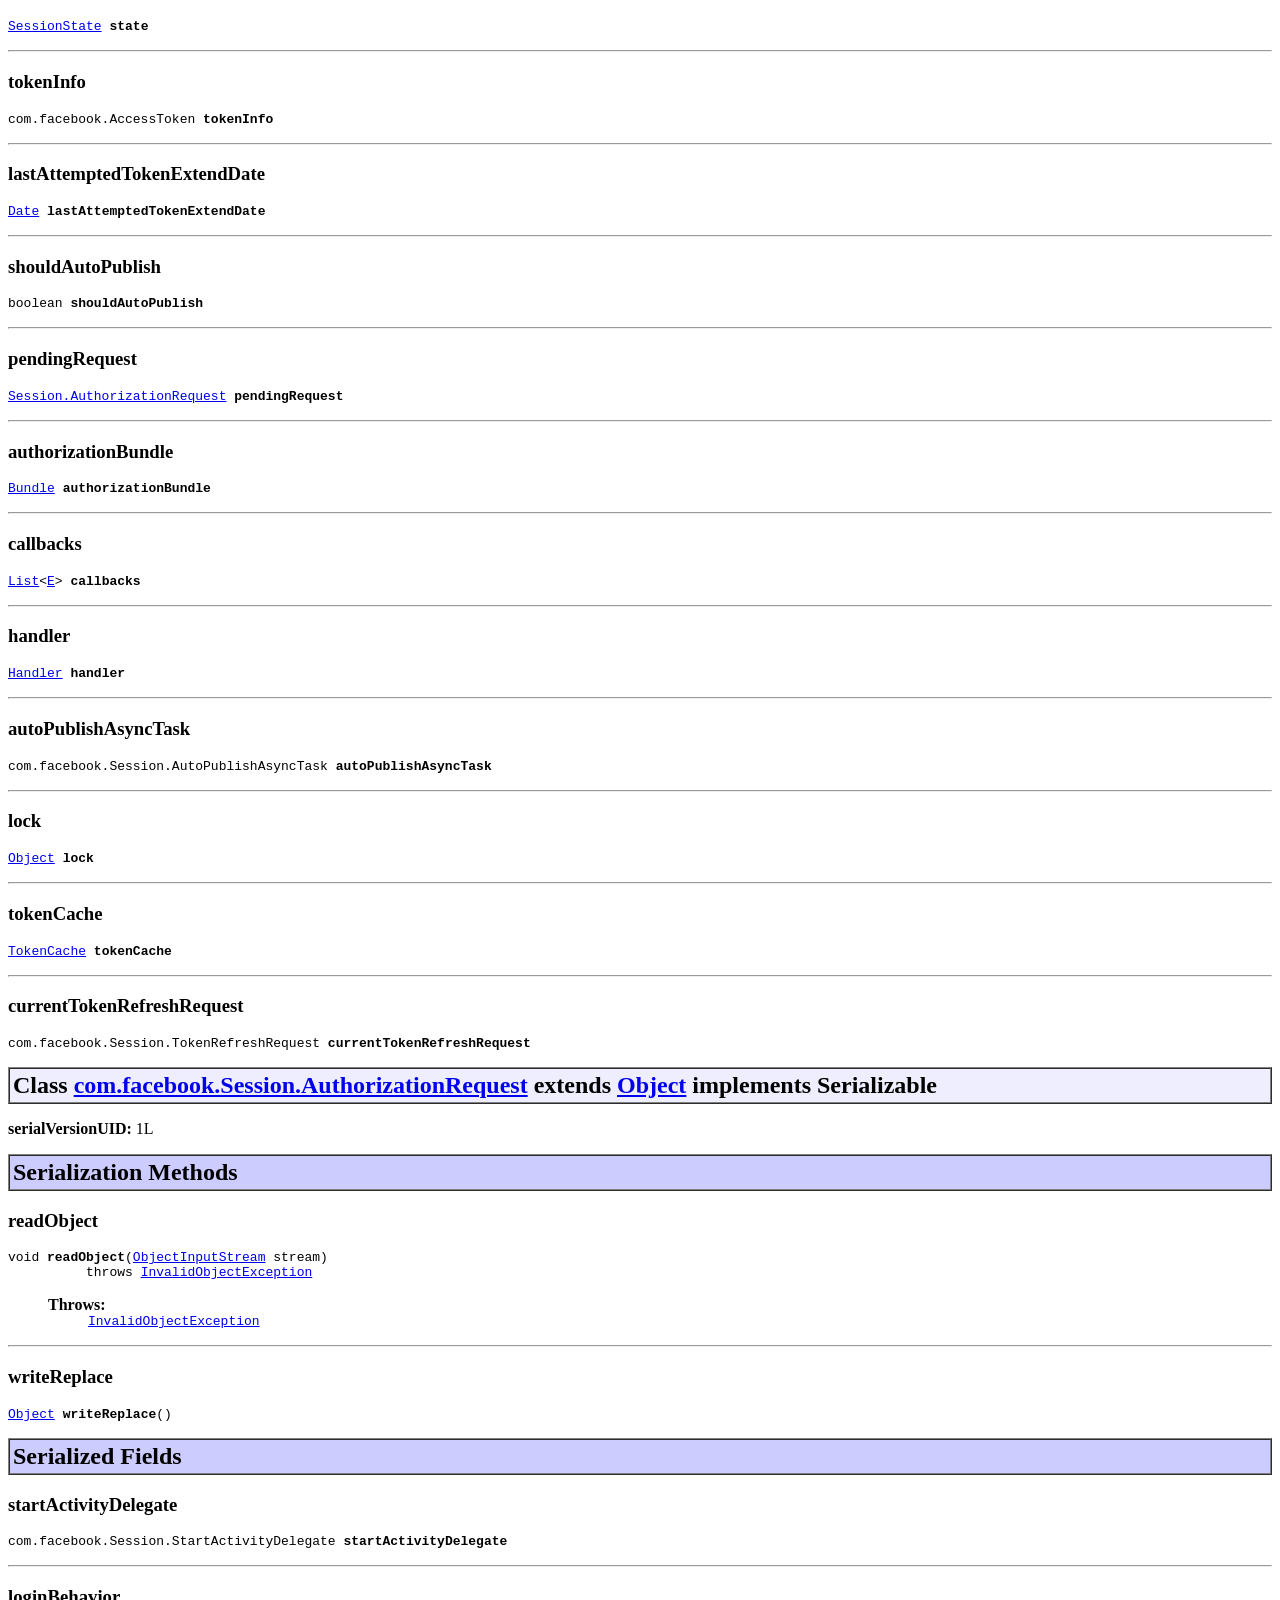
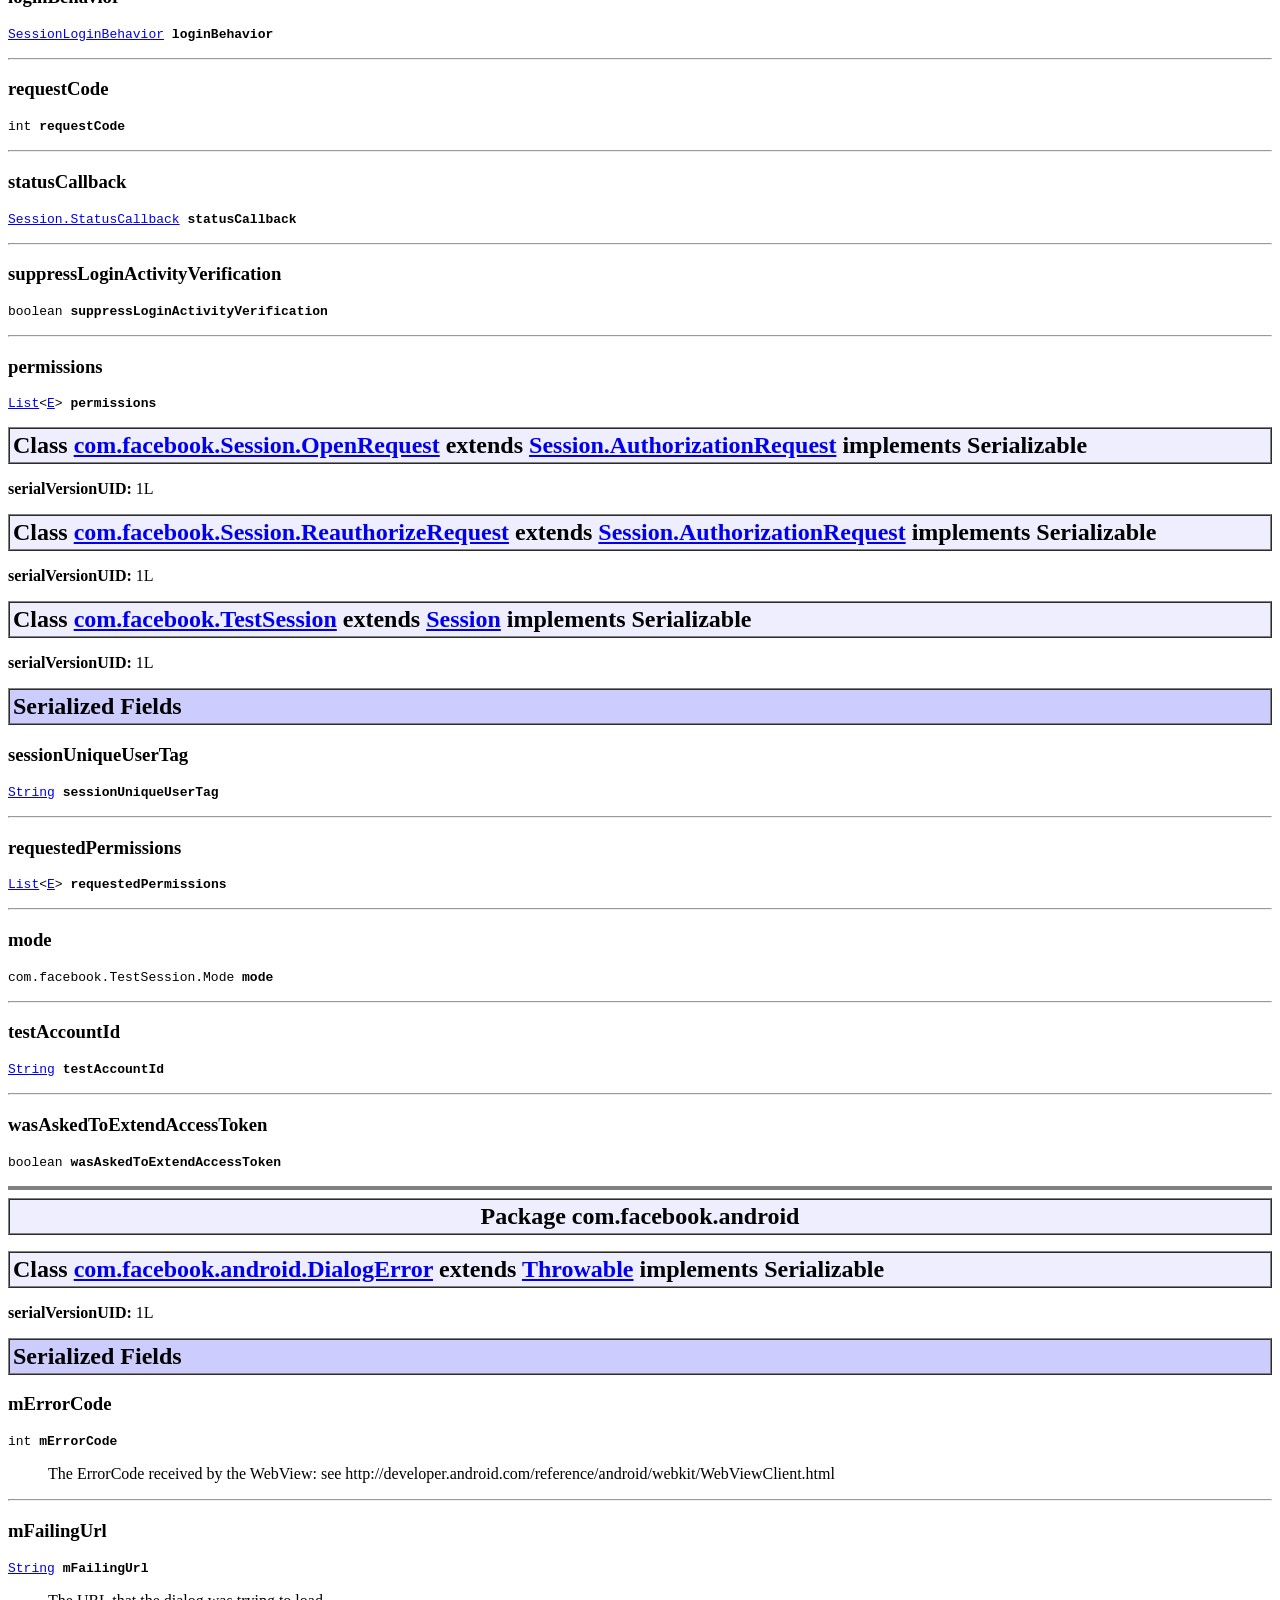
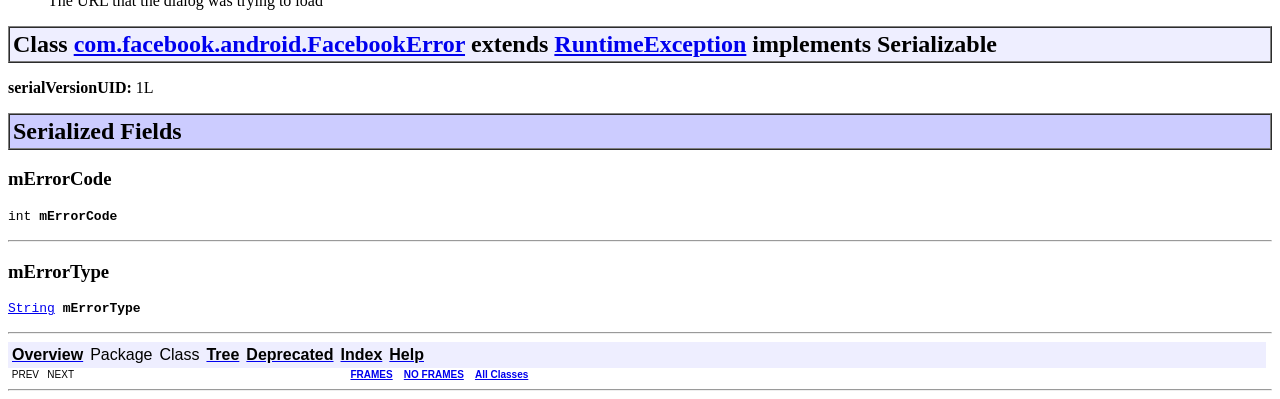
<file: facebook-android-sdk/docs/serialized-form.html>
<!DOCTYPE HTML PUBLIC "-//W3C//DTD HTML 4.01 Transitional//EN" "http://www.w3.org/TR/html4/loose.dtd">
<!--NewPage-->
<HTML>
<HEAD>
<!-- Generated by javadoc (build 1.6.0_35) on Mon Nov 19 23:13:58 PST 2012 -->
<TITLE>
Serialized Form
</TITLE>

<META NAME="date" CONTENT="2012-11-19">

<LINK REL ="stylesheet" TYPE="text/css" HREF="stylesheet.css" TITLE="Style">

<SCRIPT type="text/javascript">
function windowTitle()
{
    if (location.href.indexOf('is-external=true') == -1) {
        parent.document.title="Serialized Form";
    }
}
</SCRIPT>
<NOSCRIPT>
</NOSCRIPT>

</HEAD>

<BODY BGCOLOR="white" onload="windowTitle();">
<HR>


<!-- ========= START OF TOP NAVBAR ======= -->
<A NAME="navbar_top"><!-- --></A>
<A HREF="#skip-navbar_top" title="Skip navigation links"></A>
<TABLE BORDER="0" WIDTH="100%" CELLPADDING="1" CELLSPACING="0" SUMMARY="">
<TR>
<TD COLSPAN=2 BGCOLOR="#EEEEFF" CLASS="NavBarCell1">
<A NAME="navbar_top_firstrow"><!-- --></A>
<TABLE BORDER="0" CELLPADDING="0" CELLSPACING="3" SUMMARY="">
  <TR ALIGN="center" VALIGN="top">
  <TD BGCOLOR="#EEEEFF" CLASS="NavBarCell1">    <A HREF="overview-summary.html"><FONT CLASS="NavBarFont1"><B>Overview</B></FONT></A>&nbsp;</TD>
  <TD BGCOLOR="#EEEEFF" CLASS="NavBarCell1">    <FONT CLASS="NavBarFont1">Package</FONT>&nbsp;</TD>
  <TD BGCOLOR="#EEEEFF" CLASS="NavBarCell1">    <FONT CLASS="NavBarFont1">Class</FONT>&nbsp;</TD>
  <TD BGCOLOR="#EEEEFF" CLASS="NavBarCell1">    <A HREF="overview-tree.html"><FONT CLASS="NavBarFont1"><B>Tree</B></FONT></A>&nbsp;</TD>
  <TD BGCOLOR="#EEEEFF" CLASS="NavBarCell1">    <A HREF="deprecated-list.html"><FONT CLASS="NavBarFont1"><B>Deprecated</B></FONT></A>&nbsp;</TD>
  <TD BGCOLOR="#EEEEFF" CLASS="NavBarCell1">    <A HREF="index-all.html"><FONT CLASS="NavBarFont1"><B>Index</B></FONT></A>&nbsp;</TD>
  <TD BGCOLOR="#EEEEFF" CLASS="NavBarCell1">    <A HREF="help-doc.html"><FONT CLASS="NavBarFont1"><B>Help</B></FONT></A>&nbsp;</TD>
  </TR>
</TABLE>
</TD>
<TD ALIGN="right" VALIGN="top" ROWSPAN=3><EM>
</EM>
</TD>
</TR>

<TR>
<TD BGCOLOR="white" CLASS="NavBarCell2"><FONT SIZE="-2">
&nbsp;PREV&nbsp;
&nbsp;NEXT</FONT></TD>
<TD BGCOLOR="white" CLASS="NavBarCell2"><FONT SIZE="-2">
  <A HREF="index.html?serialized-form.html" target="_top"><B>FRAMES</B></A>  &nbsp;
&nbsp;<A HREF="serialized-form.html" target="_top"><B>NO FRAMES</B></A>  &nbsp;
&nbsp;<SCRIPT type="text/javascript">
  <!--
  if(window==top) {
    document.writeln('<A HREF="allclasses-noframe.html"><B>All Classes</B></A>');
  }
  //-->
</SCRIPT>
<NOSCRIPT>
  <A HREF="allclasses-noframe.html"><B>All Classes</B></A>
</NOSCRIPT>


</FONT></TD>
</TR>
</TABLE>
<A NAME="skip-navbar_top"></A>
<!-- ========= END OF TOP NAVBAR ========= -->

<HR>
<CENTER>
<H1>
Serialized Form</H1>
</CENTER>
<HR SIZE="4" NOSHADE>

<TABLE BORDER="1" WIDTH="100%" CELLPADDING="3" CELLSPACING="0" SUMMARY="">
<TR BGCOLOR="#CCCCFF" CLASS="TableSubHeadingColor">
<TH ALIGN="center"><FONT SIZE="+2">
<B>Package</B> <B>com.facebook</B></FONT></TH>
</TR>
</TABLE>

<P>
<A NAME="com.facebook.FacebookAuthorizationException"><!-- --></A>
<TABLE BORDER="1" WIDTH="100%" CELLPADDING="3" CELLSPACING="0" SUMMARY="">
<TR BGCOLOR="#CCCCFF" CLASS="TableSubHeadingColor">
<TH ALIGN="left" COLSPAN="2"><FONT SIZE="+2">
<B>Class <A HREF="com/facebook/FacebookAuthorizationException.html" title="class in com.facebook">com.facebook.FacebookAuthorizationException</A> extends <A HREF="com/facebook/FacebookException.html" title="class in com.facebook">FacebookException</A> implements Serializable</B></FONT></TH>
</TR>
</TABLE>

<P>
<B>serialVersionUID:&nbsp;</B>1L

<P>

<P>
<A NAME="com.facebook.FacebookDialogException"><!-- --></A>
<TABLE BORDER="1" WIDTH="100%" CELLPADDING="3" CELLSPACING="0" SUMMARY="">
<TR BGCOLOR="#CCCCFF" CLASS="TableSubHeadingColor">
<TH ALIGN="left" COLSPAN="2"><FONT SIZE="+2">
<B>Class <A HREF="com/facebook/FacebookDialogException.html" title="class in com.facebook">com.facebook.FacebookDialogException</A> extends <A HREF="com/facebook/FacebookException.html" title="class in com.facebook">FacebookException</A> implements Serializable</B></FONT></TH>
</TR>
</TABLE>

<P>
<B>serialVersionUID:&nbsp;</B>1L

<P>
<A NAME="serializedForm"><!-- --></A>
<TABLE BORDER="1" WIDTH="100%" CELLPADDING="3" CELLSPACING="0" SUMMARY="">
<TR BGCOLOR="#CCCCFF" CLASS="TableHeadingColor">
<TH ALIGN="left" COLSPAN="1"><FONT SIZE="+2">
<B>Serialized Fields</B></FONT></TH>
</TR>
</TABLE>

<H3>
errorCode</H3>
<PRE>
int <B>errorCode</B></PRE>
<DL>
<DL>
</DL>
</DL>
<HR>
<H3>
failingUrl</H3>
<PRE>
<A HREF="http://d.android.com/reference/java/lang/String.html?is-external=true" title="class or interface in java.lang">String</A> <B>failingUrl</B></PRE>
<DL>
<DL>
</DL>
</DL>

<P>
<A NAME="com.facebook.FacebookException"><!-- --></A>
<TABLE BORDER="1" WIDTH="100%" CELLPADDING="3" CELLSPACING="0" SUMMARY="">
<TR BGCOLOR="#CCCCFF" CLASS="TableSubHeadingColor">
<TH ALIGN="left" COLSPAN="2"><FONT SIZE="+2">
<B>Class <A HREF="com/facebook/FacebookException.html" title="class in com.facebook">com.facebook.FacebookException</A> extends <A HREF="http://d.android.com/reference/java/lang/RuntimeException.html?is-external=true" title="class or interface in java.lang">RuntimeException</A> implements Serializable</B></FONT></TH>
</TR>
</TABLE>

<P>
<B>serialVersionUID:&nbsp;</B>1L

<P>

<P>
<A NAME="com.facebook.FacebookGraphObjectException"><!-- --></A>
<TABLE BORDER="1" WIDTH="100%" CELLPADDING="3" CELLSPACING="0" SUMMARY="">
<TR BGCOLOR="#CCCCFF" CLASS="TableSubHeadingColor">
<TH ALIGN="left" COLSPAN="2"><FONT SIZE="+2">
<B>Class <A HREF="com/facebook/FacebookGraphObjectException.html" title="class in com.facebook">com.facebook.FacebookGraphObjectException</A> extends <A HREF="com/facebook/FacebookException.html" title="class in com.facebook">FacebookException</A> implements Serializable</B></FONT></TH>
</TR>
</TABLE>

<P>
<B>serialVersionUID:&nbsp;</B>1L

<P>

<P>
<A NAME="com.facebook.FacebookOperationCanceledException"><!-- --></A>
<TABLE BORDER="1" WIDTH="100%" CELLPADDING="3" CELLSPACING="0" SUMMARY="">
<TR BGCOLOR="#CCCCFF" CLASS="TableSubHeadingColor">
<TH ALIGN="left" COLSPAN="2"><FONT SIZE="+2">
<B>Class <A HREF="com/facebook/FacebookOperationCanceledException.html" title="class in com.facebook">com.facebook.FacebookOperationCanceledException</A> extends <A HREF="com/facebook/FacebookException.html" title="class in com.facebook">FacebookException</A> implements Serializable</B></FONT></TH>
</TR>
</TABLE>

<P>
<B>serialVersionUID:&nbsp;</B>1L

<P>

<P>
<A NAME="com.facebook.FacebookServiceException"><!-- --></A>
<TABLE BORDER="1" WIDTH="100%" CELLPADDING="3" CELLSPACING="0" SUMMARY="">
<TR BGCOLOR="#CCCCFF" CLASS="TableSubHeadingColor">
<TH ALIGN="left" COLSPAN="2"><FONT SIZE="+2">
<B>Class <A HREF="com/facebook/FacebookServiceException.html" title="class in com.facebook">com.facebook.FacebookServiceException</A> extends <A HREF="com/facebook/FacebookException.html" title="class in com.facebook">FacebookException</A> implements Serializable</B></FONT></TH>
</TR>
</TABLE>

<P>
<B>serialVersionUID:&nbsp;</B>1L

<P>
<A NAME="serializedForm"><!-- --></A>
<TABLE BORDER="1" WIDTH="100%" CELLPADDING="3" CELLSPACING="0" SUMMARY="">
<TR BGCOLOR="#CCCCFF" CLASS="TableHeadingColor">
<TH ALIGN="left" COLSPAN="1"><FONT SIZE="+2">
<B>Serialized Fields</B></FONT></TH>
</TR>
</TABLE>

<H3>
error</H3>
<PRE>
<A HREF="com/facebook/FacebookRequestError.html" title="class in com.facebook">FacebookRequestError</A> <B>error</B></PRE>
<DL>
<DL>
</DL>
</DL>

<P>
<A NAME="com.facebook.Session"><!-- --></A>
<TABLE BORDER="1" WIDTH="100%" CELLPADDING="3" CELLSPACING="0" SUMMARY="">
<TR BGCOLOR="#CCCCFF" CLASS="TableSubHeadingColor">
<TH ALIGN="left" COLSPAN="2"><FONT SIZE="+2">
<B>Class <A HREF="com/facebook/Session.html" title="class in com.facebook">com.facebook.Session</A> extends <A HREF="http://d.android.com/reference/java/lang/Object.html?is-external=true" title="class or interface in java.lang">Object</A> implements Serializable</B></FONT></TH>
</TR>
</TABLE>

<P>
<B>serialVersionUID:&nbsp;</B>1L

<P>
<A NAME="serialized_methods"><!-- --></A>
<TABLE BORDER="1" WIDTH="100%" CELLPADDING="3" CELLSPACING="0" SUMMARY="">
<TR BGCOLOR="#CCCCFF" CLASS="TableHeadingColor">
<TH ALIGN="left" COLSPAN="1"><FONT SIZE="+2">
<B>Serialization Methods</B></FONT></TH>
</TR>
</TABLE>

<P>
<A NAME="readObject(java.io.ObjectInputStream)"><!-- --></A><H3>
readObject</H3>
<PRE>
private void <B>readObject</B>(<A HREF="http://d.android.com/reference/java/io/ObjectInputStream.html?is-external=true" title="class or interface in java.io">ObjectInputStream</A>&nbsp;stream)
                 throws <A HREF="http://d.android.com/reference/java/io/InvalidObjectException.html?is-external=true" title="class or interface in java.io">InvalidObjectException</A></PRE>
<DL>
<DD><DL>

<DT><B>Throws:</B>
<DD><CODE><A HREF="http://d.android.com/reference/java/io/InvalidObjectException.html?is-external=true" title="class or interface in java.io">InvalidObjectException</A></CODE></DD>
</DL>
</DL>
<HR>
<A NAME="writeReplace()"><!-- --></A><H3>
writeReplace</H3>
<PRE>
private <A HREF="http://d.android.com/reference/java/lang/Object.html?is-external=true" title="class or interface in java.lang">Object</A> <B>writeReplace</B>()</PRE>
<DL>
<DD><DL>
</DD>
</DL>
</DL>
<A NAME="serializedForm"><!-- --></A>
<TABLE BORDER="1" WIDTH="100%" CELLPADDING="3" CELLSPACING="0" SUMMARY="">
<TR BGCOLOR="#CCCCFF" CLASS="TableHeadingColor">
<TH ALIGN="left" COLSPAN="1"><FONT SIZE="+2">
<B>Serialized Fields</B></FONT></TH>
</TR>
</TABLE>

<H3>
applicationId</H3>
<PRE>
<A HREF="http://d.android.com/reference/java/lang/String.html?is-external=true" title="class or interface in java.lang">String</A> <B>applicationId</B></PRE>
<DL>
<DL>
</DL>
</DL>
<HR>
<H3>
state</H3>
<PRE>
<A HREF="com/facebook/SessionState.html" title="enum in com.facebook">SessionState</A> <B>state</B></PRE>
<DL>
<DL>
</DL>
</DL>
<HR>
<H3>
tokenInfo</H3>
<PRE>
com.facebook.AccessToken <B>tokenInfo</B></PRE>
<DL>
<DL>
</DL>
</DL>
<HR>
<H3>
lastAttemptedTokenExtendDate</H3>
<PRE>
<A HREF="http://d.android.com/reference/java/util/Date.html?is-external=true" title="class or interface in java.util">Date</A> <B>lastAttemptedTokenExtendDate</B></PRE>
<DL>
<DL>
</DL>
</DL>
<HR>
<H3>
shouldAutoPublish</H3>
<PRE>
boolean <B>shouldAutoPublish</B></PRE>
<DL>
<DL>
</DL>
</DL>
<HR>
<H3>
pendingRequest</H3>
<PRE>
<A HREF="com/facebook/Session.AuthorizationRequest.html" title="class in com.facebook">Session.AuthorizationRequest</A> <B>pendingRequest</B></PRE>
<DL>
<DL>
</DL>
</DL>
<HR>
<H3>
authorizationBundle</H3>
<PRE>
<A HREF="http://d.android.com/reference/android/os/Bundle.html?is-external=true" title="class or interface in android.os">Bundle</A> <B>authorizationBundle</B></PRE>
<DL>
<DL>
</DL>
</DL>
<HR>
<H3>
callbacks</H3>
<PRE>
<A HREF="http://d.android.com/reference/java/util/List.html?is-external=true" title="class or interface in java.util">List</A>&lt;<A HREF="http://d.android.com/reference/java/util/List.html?is-external=true" title="class or interface in java.util">E</A>&gt; <B>callbacks</B></PRE>
<DL>
<DL>
</DL>
</DL>
<HR>
<H3>
handler</H3>
<PRE>
<A HREF="http://d.android.com/reference/android/os/Handler.html?is-external=true" title="class or interface in android.os">Handler</A> <B>handler</B></PRE>
<DL>
<DL>
</DL>
</DL>
<HR>
<H3>
autoPublishAsyncTask</H3>
<PRE>
com.facebook.Session.AutoPublishAsyncTask <B>autoPublishAsyncTask</B></PRE>
<DL>
<DL>
</DL>
</DL>
<HR>
<H3>
lock</H3>
<PRE>
<A HREF="http://d.android.com/reference/java/lang/Object.html?is-external=true" title="class or interface in java.lang">Object</A> <B>lock</B></PRE>
<DL>
<DL>
</DL>
</DL>
<HR>
<H3>
tokenCache</H3>
<PRE>
<A HREF="com/facebook/TokenCache.html" title="class in com.facebook">TokenCache</A> <B>tokenCache</B></PRE>
<DL>
<DL>
</DL>
</DL>
<HR>
<H3>
currentTokenRefreshRequest</H3>
<PRE>
com.facebook.Session.TokenRefreshRequest <B>currentTokenRefreshRequest</B></PRE>
<DL>
<DL>
</DL>
</DL>

<P>
<A NAME="com.facebook.Session.AuthorizationRequest"><!-- --></A>
<TABLE BORDER="1" WIDTH="100%" CELLPADDING="3" CELLSPACING="0" SUMMARY="">
<TR BGCOLOR="#CCCCFF" CLASS="TableSubHeadingColor">
<TH ALIGN="left" COLSPAN="2"><FONT SIZE="+2">
<B>Class <A HREF="com/facebook/Session.AuthorizationRequest.html" title="class in com.facebook">com.facebook.Session.AuthorizationRequest</A> extends <A HREF="http://d.android.com/reference/java/lang/Object.html?is-external=true" title="class or interface in java.lang">Object</A> implements Serializable</B></FONT></TH>
</TR>
</TABLE>

<P>
<B>serialVersionUID:&nbsp;</B>1L

<P>
<A NAME="serialized_methods"><!-- --></A>
<TABLE BORDER="1" WIDTH="100%" CELLPADDING="3" CELLSPACING="0" SUMMARY="">
<TR BGCOLOR="#CCCCFF" CLASS="TableHeadingColor">
<TH ALIGN="left" COLSPAN="1"><FONT SIZE="+2">
<B>Serialization Methods</B></FONT></TH>
</TR>
</TABLE>

<P>
<A NAME="readObject(java.io.ObjectInputStream)"><!-- --></A><H3>
readObject</H3>
<PRE>
void <B>readObject</B>(<A HREF="http://d.android.com/reference/java/io/ObjectInputStream.html?is-external=true" title="class or interface in java.io">ObjectInputStream</A>&nbsp;stream)
          throws <A HREF="http://d.android.com/reference/java/io/InvalidObjectException.html?is-external=true" title="class or interface in java.io">InvalidObjectException</A></PRE>
<DL>
<DD><DL>

<DT><B>Throws:</B>
<DD><CODE><A HREF="http://d.android.com/reference/java/io/InvalidObjectException.html?is-external=true" title="class or interface in java.io">InvalidObjectException</A></CODE></DD>
</DL>
</DL>
<HR>
<A NAME="writeReplace()"><!-- --></A><H3>
writeReplace</H3>
<PRE>
<A HREF="http://d.android.com/reference/java/lang/Object.html?is-external=true" title="class or interface in java.lang">Object</A> <B>writeReplace</B>()</PRE>
<DL>
<DD><DL>
</DD>
</DL>
</DL>
<A NAME="serializedForm"><!-- --></A>
<TABLE BORDER="1" WIDTH="100%" CELLPADDING="3" CELLSPACING="0" SUMMARY="">
<TR BGCOLOR="#CCCCFF" CLASS="TableHeadingColor">
<TH ALIGN="left" COLSPAN="1"><FONT SIZE="+2">
<B>Serialized Fields</B></FONT></TH>
</TR>
</TABLE>

<H3>
startActivityDelegate</H3>
<PRE>
com.facebook.Session.StartActivityDelegate <B>startActivityDelegate</B></PRE>
<DL>
<DL>
</DL>
</DL>
<HR>
<H3>
loginBehavior</H3>
<PRE>
<A HREF="com/facebook/SessionLoginBehavior.html" title="enum in com.facebook">SessionLoginBehavior</A> <B>loginBehavior</B></PRE>
<DL>
<DL>
</DL>
</DL>
<HR>
<H3>
requestCode</H3>
<PRE>
int <B>requestCode</B></PRE>
<DL>
<DL>
</DL>
</DL>
<HR>
<H3>
statusCallback</H3>
<PRE>
<A HREF="com/facebook/Session.StatusCallback.html" title="interface in com.facebook">Session.StatusCallback</A> <B>statusCallback</B></PRE>
<DL>
<DL>
</DL>
</DL>
<HR>
<H3>
suppressLoginActivityVerification</H3>
<PRE>
boolean <B>suppressLoginActivityVerification</B></PRE>
<DL>
<DL>
</DL>
</DL>
<HR>
<H3>
permissions</H3>
<PRE>
<A HREF="http://d.android.com/reference/java/util/List.html?is-external=true" title="class or interface in java.util">List</A>&lt;<A HREF="http://d.android.com/reference/java/util/List.html?is-external=true" title="class or interface in java.util">E</A>&gt; <B>permissions</B></PRE>
<DL>
<DL>
</DL>
</DL>

<P>
<A NAME="com.facebook.Session.OpenRequest"><!-- --></A>
<TABLE BORDER="1" WIDTH="100%" CELLPADDING="3" CELLSPACING="0" SUMMARY="">
<TR BGCOLOR="#CCCCFF" CLASS="TableSubHeadingColor">
<TH ALIGN="left" COLSPAN="2"><FONT SIZE="+2">
<B>Class <A HREF="com/facebook/Session.OpenRequest.html" title="class in com.facebook">com.facebook.Session.OpenRequest</A> extends <A HREF="com/facebook/Session.AuthorizationRequest.html" title="class in com.facebook">Session.AuthorizationRequest</A> implements Serializable</B></FONT></TH>
</TR>
</TABLE>

<P>
<B>serialVersionUID:&nbsp;</B>1L

<P>

<P>
<A NAME="com.facebook.Session.ReauthorizeRequest"><!-- --></A>
<TABLE BORDER="1" WIDTH="100%" CELLPADDING="3" CELLSPACING="0" SUMMARY="">
<TR BGCOLOR="#CCCCFF" CLASS="TableSubHeadingColor">
<TH ALIGN="left" COLSPAN="2"><FONT SIZE="+2">
<B>Class <A HREF="com/facebook/Session.ReauthorizeRequest.html" title="class in com.facebook">com.facebook.Session.ReauthorizeRequest</A> extends <A HREF="com/facebook/Session.AuthorizationRequest.html" title="class in com.facebook">Session.AuthorizationRequest</A> implements Serializable</B></FONT></TH>
</TR>
</TABLE>

<P>
<B>serialVersionUID:&nbsp;</B>1L

<P>

<P>
<A NAME="com.facebook.TestSession"><!-- --></A>
<TABLE BORDER="1" WIDTH="100%" CELLPADDING="3" CELLSPACING="0" SUMMARY="">
<TR BGCOLOR="#CCCCFF" CLASS="TableSubHeadingColor">
<TH ALIGN="left" COLSPAN="2"><FONT SIZE="+2">
<B>Class <A HREF="com/facebook/TestSession.html" title="class in com.facebook">com.facebook.TestSession</A> extends <A HREF="com/facebook/Session.html" title="class in com.facebook">Session</A> implements Serializable</B></FONT></TH>
</TR>
</TABLE>

<P>
<B>serialVersionUID:&nbsp;</B>1L

<P>
<A NAME="serializedForm"><!-- --></A>
<TABLE BORDER="1" WIDTH="100%" CELLPADDING="3" CELLSPACING="0" SUMMARY="">
<TR BGCOLOR="#CCCCFF" CLASS="TableHeadingColor">
<TH ALIGN="left" COLSPAN="1"><FONT SIZE="+2">
<B>Serialized Fields</B></FONT></TH>
</TR>
</TABLE>

<H3>
sessionUniqueUserTag</H3>
<PRE>
<A HREF="http://d.android.com/reference/java/lang/String.html?is-external=true" title="class or interface in java.lang">String</A> <B>sessionUniqueUserTag</B></PRE>
<DL>
<DL>
</DL>
</DL>
<HR>
<H3>
requestedPermissions</H3>
<PRE>
<A HREF="http://d.android.com/reference/java/util/List.html?is-external=true" title="class or interface in java.util">List</A>&lt;<A HREF="http://d.android.com/reference/java/util/List.html?is-external=true" title="class or interface in java.util">E</A>&gt; <B>requestedPermissions</B></PRE>
<DL>
<DL>
</DL>
</DL>
<HR>
<H3>
mode</H3>
<PRE>
com.facebook.TestSession.Mode <B>mode</B></PRE>
<DL>
<DL>
</DL>
</DL>
<HR>
<H3>
testAccountId</H3>
<PRE>
<A HREF="http://d.android.com/reference/java/lang/String.html?is-external=true" title="class or interface in java.lang">String</A> <B>testAccountId</B></PRE>
<DL>
<DL>
</DL>
</DL>
<HR>
<H3>
wasAskedToExtendAccessToken</H3>
<PRE>
boolean <B>wasAskedToExtendAccessToken</B></PRE>
<DL>
<DL>
</DL>
</DL>
<HR SIZE="4" NOSHADE>

<TABLE BORDER="1" WIDTH="100%" CELLPADDING="3" CELLSPACING="0" SUMMARY="">
<TR BGCOLOR="#CCCCFF" CLASS="TableSubHeadingColor">
<TH ALIGN="center"><FONT SIZE="+2">
<B>Package</B> <B>com.facebook.android</B></FONT></TH>
</TR>
</TABLE>

<P>
<A NAME="com.facebook.android.DialogError"><!-- --></A>
<TABLE BORDER="1" WIDTH="100%" CELLPADDING="3" CELLSPACING="0" SUMMARY="">
<TR BGCOLOR="#CCCCFF" CLASS="TableSubHeadingColor">
<TH ALIGN="left" COLSPAN="2"><FONT SIZE="+2">
<B>Class <A HREF="com/facebook/android/DialogError.html" title="class in com.facebook.android">com.facebook.android.DialogError</A> extends <A HREF="http://d.android.com/reference/java/lang/Throwable.html?is-external=true" title="class or interface in java.lang">Throwable</A> implements Serializable</B></FONT></TH>
</TR>
</TABLE>

<P>
<B>serialVersionUID:&nbsp;</B>1L

<P>
<A NAME="serializedForm"><!-- --></A>
<TABLE BORDER="1" WIDTH="100%" CELLPADDING="3" CELLSPACING="0" SUMMARY="">
<TR BGCOLOR="#CCCCFF" CLASS="TableHeadingColor">
<TH ALIGN="left" COLSPAN="1"><FONT SIZE="+2">
<B>Serialized Fields</B></FONT></TH>
</TR>
</TABLE>

<H3>
mErrorCode</H3>
<PRE>
int <B>mErrorCode</B></PRE>
<DL>
<DD>The ErrorCode received by the WebView: see
 http://developer.android.com/reference/android/webkit/WebViewClient.html
<P>
<DL>
</DL>
</DL>
<HR>
<H3>
mFailingUrl</H3>
<PRE>
<A HREF="http://d.android.com/reference/java/lang/String.html?is-external=true" title="class or interface in java.lang">String</A> <B>mFailingUrl</B></PRE>
<DL>
<DD>The URL that the dialog was trying to load
<P>
<DL>
</DL>
</DL>

<P>
<A NAME="com.facebook.android.FacebookError"><!-- --></A>
<TABLE BORDER="1" WIDTH="100%" CELLPADDING="3" CELLSPACING="0" SUMMARY="">
<TR BGCOLOR="#CCCCFF" CLASS="TableSubHeadingColor">
<TH ALIGN="left" COLSPAN="2"><FONT SIZE="+2">
<B>Class <A HREF="com/facebook/android/FacebookError.html" title="class in com.facebook.android">com.facebook.android.FacebookError</A> extends <A HREF="http://d.android.com/reference/java/lang/RuntimeException.html?is-external=true" title="class or interface in java.lang">RuntimeException</A> implements Serializable</B></FONT></TH>
</TR>
</TABLE>

<P>
<B>serialVersionUID:&nbsp;</B>1L

<P>
<A NAME="serializedForm"><!-- --></A>
<TABLE BORDER="1" WIDTH="100%" CELLPADDING="3" CELLSPACING="0" SUMMARY="">
<TR BGCOLOR="#CCCCFF" CLASS="TableHeadingColor">
<TH ALIGN="left" COLSPAN="1"><FONT SIZE="+2">
<B>Serialized Fields</B></FONT></TH>
</TR>
</TABLE>

<H3>
mErrorCode</H3>
<PRE>
int <B>mErrorCode</B></PRE>
<DL>
<DL>
</DL>
</DL>
<HR>
<H3>
mErrorType</H3>
<PRE>
<A HREF="http://d.android.com/reference/java/lang/String.html?is-external=true" title="class or interface in java.lang">String</A> <B>mErrorType</B></PRE>
<DL>
<DL>
</DL>
</DL>

<P>
<HR>


<!-- ======= START OF BOTTOM NAVBAR ====== -->
<A NAME="navbar_bottom"><!-- --></A>
<A HREF="#skip-navbar_bottom" title="Skip navigation links"></A>
<TABLE BORDER="0" WIDTH="100%" CELLPADDING="1" CELLSPACING="0" SUMMARY="">
<TR>
<TD COLSPAN=2 BGCOLOR="#EEEEFF" CLASS="NavBarCell1">
<A NAME="navbar_bottom_firstrow"><!-- --></A>
<TABLE BORDER="0" CELLPADDING="0" CELLSPACING="3" SUMMARY="">
  <TR ALIGN="center" VALIGN="top">
  <TD BGCOLOR="#EEEEFF" CLASS="NavBarCell1">    <A HREF="overview-summary.html"><FONT CLASS="NavBarFont1"><B>Overview</B></FONT></A>&nbsp;</TD>
  <TD BGCOLOR="#EEEEFF" CLASS="NavBarCell1">    <FONT CLASS="NavBarFont1">Package</FONT>&nbsp;</TD>
  <TD BGCOLOR="#EEEEFF" CLASS="NavBarCell1">    <FONT CLASS="NavBarFont1">Class</FONT>&nbsp;</TD>
  <TD BGCOLOR="#EEEEFF" CLASS="NavBarCell1">    <A HREF="overview-tree.html"><FONT CLASS="NavBarFont1"><B>Tree</B></FONT></A>&nbsp;</TD>
  <TD BGCOLOR="#EEEEFF" CLASS="NavBarCell1">    <A HREF="deprecated-list.html"><FONT CLASS="NavBarFont1"><B>Deprecated</B></FONT></A>&nbsp;</TD>
  <TD BGCOLOR="#EEEEFF" CLASS="NavBarCell1">    <A HREF="index-all.html"><FONT CLASS="NavBarFont1"><B>Index</B></FONT></A>&nbsp;</TD>
  <TD BGCOLOR="#EEEEFF" CLASS="NavBarCell1">    <A HREF="help-doc.html"><FONT CLASS="NavBarFont1"><B>Help</B></FONT></A>&nbsp;</TD>
  </TR>
</TABLE>
</TD>
<TD ALIGN="right" VALIGN="top" ROWSPAN=3><EM>
</EM>
</TD>
</TR>

<TR>
<TD BGCOLOR="white" CLASS="NavBarCell2"><FONT SIZE="-2">
&nbsp;PREV&nbsp;
&nbsp;NEXT</FONT></TD>
<TD BGCOLOR="white" CLASS="NavBarCell2"><FONT SIZE="-2">
  <A HREF="index.html?serialized-form.html" target="_top"><B>FRAMES</B></A>  &nbsp;
&nbsp;<A HREF="serialized-form.html" target="_top"><B>NO FRAMES</B></A>  &nbsp;
&nbsp;<SCRIPT type="text/javascript">
  <!--
  if(window==top) {
    document.writeln('<A HREF="allclasses-noframe.html"><B>All Classes</B></A>');
  }
  //-->
</SCRIPT>
<NOSCRIPT>
  <A HREF="allclasses-noframe.html"><B>All Classes</B></A>
</NOSCRIPT>


</FONT></TD>
</TR>
</TABLE>
<A NAME="skip-navbar_bottom"></A>
<!-- ======== END OF BOTTOM NAVBAR ======= -->

<HR>

</BODY>
</HTML>
</file>
<file: facebook-android-sdk/docs/stylesheet.css>
/* Javadoc style sheet */

/* Define colors, fonts and other style attributes here to override the defaults */

/* Page background color */
body { background-color: #FFFFFF; color:#000000 }

/* Headings */
h1 { font-size: 145% }

/* Table colors */
.TableHeadingColor     { background: #CCCCFF; color:#000000 } /* Dark mauve */
.TableSubHeadingColor  { background: #EEEEFF; color:#000000 } /* Light mauve */
.TableRowColor         { background: #FFFFFF; color:#000000 } /* White */

/* Font used in left-hand frame lists */
.FrameTitleFont   { font-size: 100%; font-family: Helvetica, Arial, sans-serif; color:#000000 }
.FrameHeadingFont { font-size:  90%; font-family: Helvetica, Arial, sans-serif; color:#000000 }
.FrameItemFont    { font-size:  90%; font-family: Helvetica, Arial, sans-serif; color:#000000 }

/* Navigation bar fonts and colors */
.NavBarCell1    { background-color:#EEEEFF; color:#000000} /* Light mauve */
.NavBarCell1Rev { background-color:#00008B; color:#FFFFFF} /* Dark Blue */
.NavBarFont1    { font-family: Arial, Helvetica, sans-serif; color:#000000;color:#000000;}
.NavBarFont1Rev { font-family: Arial, Helvetica, sans-serif; color:#FFFFFF;color:#FFFFFF;}

.NavBarCell2    { font-family: Arial, Helvetica, sans-serif; background-color:#FFFFFF; color:#000000}
.NavBarCell3    { font-family: Arial, Helvetica, sans-serif; background-color:#FFFFFF; color:#000000}
</file>
